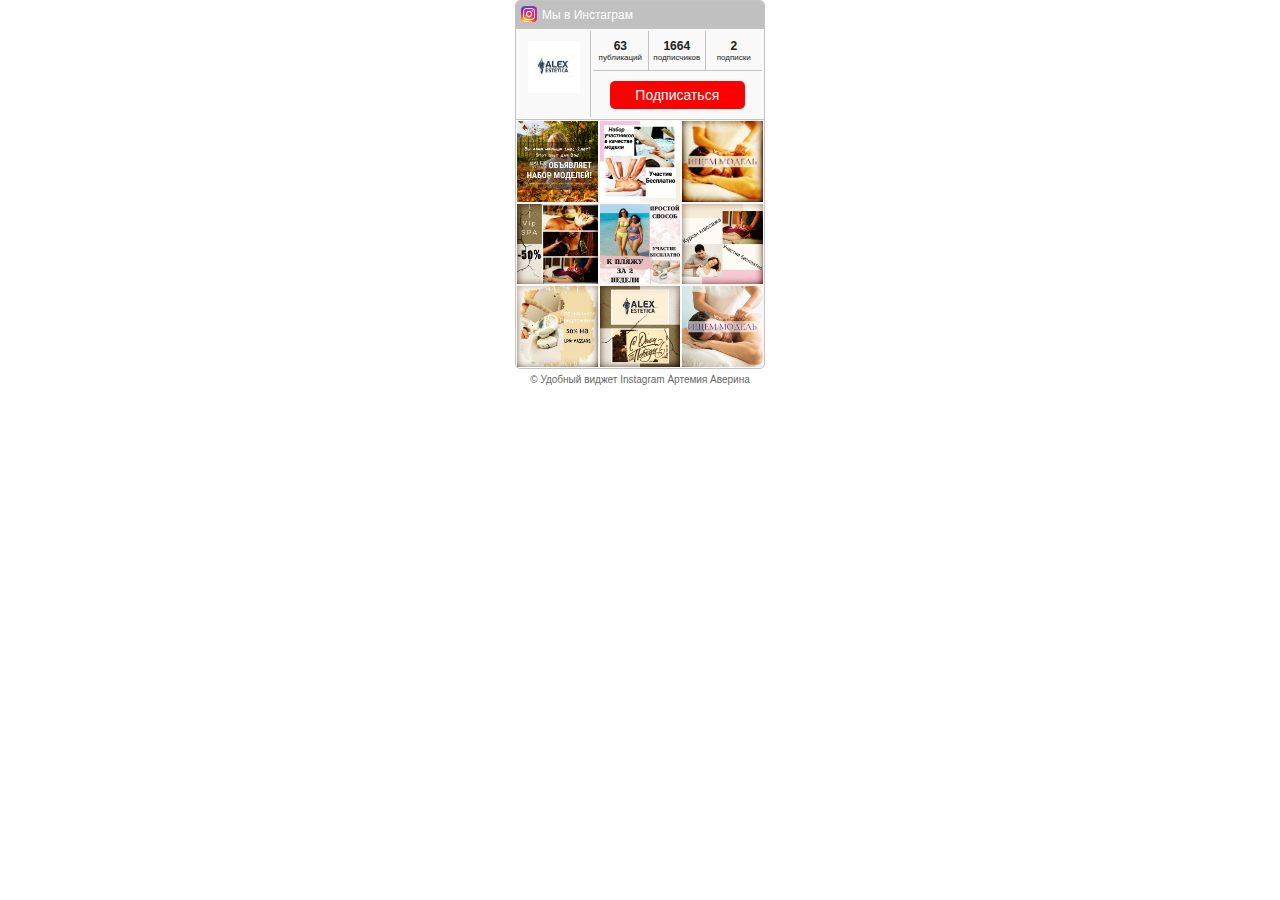
<file: index_2.html>
<!DOCTYPE html PUBLIC "-//W3C//DTD XHTML 1.0 Strict//EN" "http://www.w3.org/TR/xhtml1/DTD/xhtml1-strict.dtd">
<html xmlns="http://www.w3.org/1999/xhtml" xml:lang="ru" lang="ru" xmlns:og="http://opengraphprotocol.org/schema/" xmlns:fb="http://www.facebook.com/2008/fbml" data-scrapbook-source="https://averin.pro/widget.php?l=alex_estetica&amp;style=1&amp;width=250&amp;gallery=1&amp;s=80&amp;icc=3&amp;icr=3&amp;t=1&amp;tt=%D0%9C%D1%8B%20%D0%B2%20%D0%98%D0%BD%D1%81%D1%82%D0%B0%D0%B3%D1%80%D0%B0%D0%BC&amp;h=1&amp;ttcolor=FFFFFF&amp;th=c0c0c0&amp;bw=f9f9f9&amp;bscolor=FFFFFF&amp;bs=FF0000&amp;ts=%D0%9F%D0%BE%D0%B4%D0%BF%D0%B8%D1%81%D0%B0%D1%82%D1%8C%D1%81%D1%8F&amp;ch=utf8" data-scrapbook-create="20201004073121442">
<head>
	<title>Виджет alex_estetica Инстаграм для сайта</title>
	<meta http-equiv="content-type" content="text/html; charset=UTF-8">
	<meta http-equiv="content-language" content="ru">
	<style type="text/css">
		* {
			-moz-text-size-adjust: none;
			-webkit-text-size-adjust: none;
			-ms-text-size-adjust: none;
			text-size-adjust: none;
			-moz-box-sizing: border-box;
			box-sizing: border-box;
		}

		html,body { margin: 0; padding: 0; }

		body {
			overflow: hidden;
			overflow-y: auto;
			margin: 0px;
			padding: 0px;
			-moz-text-size-adjust: none;
			-webkit-text-size-adjust: none;
			-ms-text-size-adjust: none;
			text-size-adjust: none;
			color: #212121;
			font-family: arial;
			font-size: 12px;
		}
	</style>
</head>
<body>

		<style type="text/css">
			.wrapper {
				margin: 0px auto;
				width: 250px;
			}

			.widget {
				border: 1px solid #c3c3c3;
				background: #f9f9f9;
				border-radius: 5px 5px 5px 5px;
				-webkit-border-radius: 5px 5px 5px 5px;
				-moz-border-radius: 5px 5px 5px 5px;
				overflow: hidden;
			}

			.title {
				display: block;
				background: #c0c0c0;
				color: #FFFFFF;
				overflow: hidden;
				padding: 5px;
				line-height: 18px;
			}
			.title a {
				color: #FFFFFF;
				text-decoration: none;
			}
			.title .icon {
				float: left;
				margin-right: 5px;
				width: 16px;
				height: 16px;
			}

			.header {
				padding: 0px;
				margin: 0px;
				display: block;
				overflow: hidden;
				border-bottom: 1px solid #c3c3c3;
			}
			.header table {
				padding: 0px;
				margin: 0px;
				width: 100%;
			}
			.header table tr {
				padding: 0px;
				margin: 0px;
			}
			.header table tr td {
				padding: 0px;
				margin: 0px;
				vertical-align: top;
			}
			.header .avatar {
				padding: 0px;
				margin: 0px;
				width: 30%;
				padding: 10px;
				border-right: 1px solid #c3c3c3;
			}
			.header .avatar img {
				max-width: 100%;
			}
			.header .posts {
				width: 100%;
				overflow: hidden;
				text-align: center;
				font-weight: bold;
				display: block;
			}
			.header .posts span {
				font-size: 10px;
				font-weight: normal;
				display: block;
			}
			.header .posts {
				margin: 0px;
				padding: 0px;
				display: flex;
				flex-wrap: wrap;
				justify-content: space-around;
				align-items: stretch;
			}
			.header .posts_1 {
				margin: 0px;
				padding: 0px;
				flex: 1 1 33.3%;
				padding-top: 8px;
				padding-bottom: 8px;
				justify-content: space-between;
				border-right: 1px solid #c3c3c3;
				border-bottom: 1px solid #c3c3c3;
			}
			.header .posts_1 span {
				font-size: 8px;
			}
			.header .posts_2 {
				margin: 0px;
				padding: 0px;
				flex: 1 1 33.3%;
				padding-top: 8px;
				padding-bottom: 8px;
				justify-content: space-between;
				border-right: 1px solid #c3c3c3;
				border-bottom: 1px solid #c3c3c3;
			}
			.header .posts_2 span {
				font-size: 8px;
			}
			.header .posts_3 {
				margin: 0px;
				padding: 0px;
				flex: 1 1 33.3%;
				padding-top: 8px;
				padding-bottom: 8px;
				justify-content: space-between;
				border-bottom: 1px solid #c3c3c3;
			}
			.header .posts_3 span {
				font-size: 8px;
			}
			.header .submit {
				text-align: center;
			}
			.header .submit a {
				background: #FF0000;
				display: inline-block;
				margin: 8px;
				padding: 4px 15%;
				-webkit-border-radius: 5px;
				-moz-border-radius: 5px;
				border-radius: 5px;
				font-size: 14px;
				line-height: 20px;
				text-align: center;
				text-decoration: none;
				color: #FFFFFF;
			}

			.data {
				margin: 0px;
				padding: 0px;
				display: flex;
				flex-wrap: wrap;
				justify-content: space-around;
				align-items: stretch;
			}
			.data a {
				margin: 0px;
				padding: 0px;
				flex: 0 0 33.3%;
				display: -webkit-flex;
				display: -ms-flex;
				display: flex;
				-webkit-align-items: center;
				-webkit-box-align: center;
				-ms-flex-align: center;
				align-items: center;
			}
			.data a img {
				padding: 1px;
				max-width: 100%;
			}

			.copyright {
				padding-top: 5px;
				font-size: 10px;
				text-align: center;
				color: #666;
			}
			.copyright a {
				color: #666;
				text-decoration: none;
			}

					</style>
		<div class="wrapper">
			<div class="widget">

									<div class="title">
						<a href="https://www.instagram.com/alex_estetica/" target="_blank"><img src="icon.png" class="icon">Мы в Инстаграм</a>
					</div>
					
									<div class="header">
						<table>
							<tbody><tr>
								<td rowspan="2" class="avatar">
									<a href="https://www.instagram.com/alex_estetica/" target="_blank"><img src="90091606_940128443069536_591849418261528576_n.jpg"></a>
								</td>
								<td>
									<div class="posts">
										<div class="posts_1">63<span>публикаций</span></div>
										<div class="posts_2">1664<span>подписчиков</span></div>
										<div class="posts_3">2<span>подписки</span></div>
									</div>
								</td>
							</tr>
							<tr>
								<td class="submit">
									<a href="https://www.instagram.com/alex_estetica/" target="_blank">Подписаться</a>
								</td>
							</tr>
						</tbody></table>
					</div>
					
									<div class="data">
						<a href="https://www.instagram.com/p/CFuuBKapRNc/" target="_blank"><img src="120614342_397607647895370_400768642225040958_n.jpg" alt=""></a> <a href="https://www.instagram.com/p/CC5LR9TpXQe/" target="_blank"><img src="109944641_930771770760820_2436916517501505107_n.jpg" alt=""></a> <a href="https://www.instagram.com/p/CCYTivLJyeS/" target="_blank"><img src="107546270_910709192775979_7039491168091876529_n.jpg" alt=""></a> <a href="https://www.instagram.com/p/CBlR3GGJu4b/" target="_blank"><img src="103982459_619297772270081_7381451599851102484_n.jpg" alt=""></a> <a href="https://www.instagram.com/p/CBiKtlDJ3zS/" target="_blank"><img src="104413914_251523432816439_1709434784499888973_n.jpg" alt=""></a> <a href="https://www.instagram.com/p/CBaoIBQp_CN/" target="_blank"><img src="103398594_290973615367649_29903288941750935_n.jpg" alt=""></a> <a href="https://www.instagram.com/p/CBTFPFwJ7tK/" target="_blank"><img src="102722210_298737591299325_5559954500235757238_n.jpg" alt=""></a> <a href="https://www.instagram.com/p/B_-U1MMpBM4/" target="_blank"><img src="96724477_452521172234972_8181090127452117223_n.jpg" alt=""></a> <a href="https://www.instagram.com/p/B_2GTQjpVzr/" target="_blank"><img src="95748228_245343736806254_6345405346379535686_n.jpg" alt=""></a> 					</div>
								</div>

							<div class="copyright">© <a href="https://instagram.averin.pro/?utm_source=widget&amp;utm_medium=link&amp;utm_campaign=copyright" target="_blank" title="Виджет инстаграм для сайта">Удобный виджет Instagram Артемия Аверина</a></div>
						</div>
		

	
	
<!-- Yandex.Metrika counter -->  <noscript><div><img src="48367709.gif" style="position:absolute; left:-9999px;" alt=""></div></noscript> <!-- /Yandex.Metrika counter -->



<iframe name="ym-native-frame" title="ym-native-frame" frameborder="0" aria-hidden="true" style="opacity: 0 !important; width: 0px !important; height: 0px !important; position: absolute !important; left: 100% !important; bottom: 100% !important; border: 0px !important;" src="index_4.html"></iframe></body>
</html>
</file>
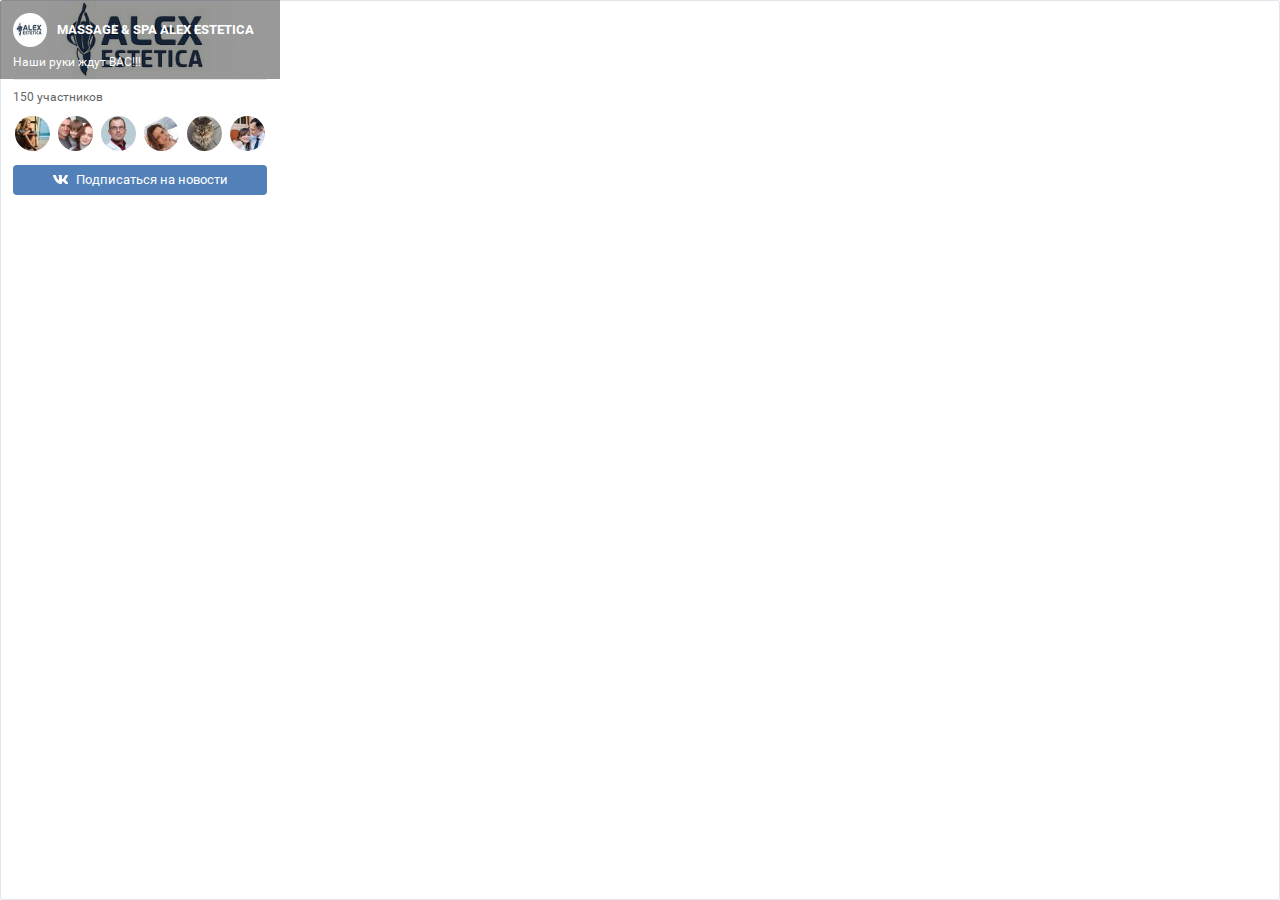
<file: index_3.html>
<!DOCTYPE html>
<html lang="ru" dir="ltr" data-scrapbook-source="https://vk.com/widget_community.php?app=0&amp;width=280px&amp;_ver=1&amp;gid=91239531&amp;mode=3&amp;color1=&amp;color2=&amp;color3=&amp;class_name=&amp;height=100&amp;url=http%3A%2F%2Falexestetica.ru%2Fspa-volgograd&amp;referrer=https%3A%2F%2Fwww.yandex.ru%2F&amp;title=%D0%A1%D0%9F%D0%90-%D0%BF%D1%80%D0%BE%D1%86%D0%B5%D0%B4%D1%83%D1%80%D1%8B%20%D0%B8%20%D1%81%D0%BF%D0%B0-%D0%BF%D1%80%D0%BE%D0%B3%D1%80%D0%B0%D0%BC%D0%BC%D1%8B%20%D0%B2%20spa%20%D1%81%D0%B0%D0%BB%D0%BE%D0%BD%D0%B5%20%D0%92%D0%BE%D0%BB%D0%B3%D0%BE%D0%B3%D1%80%D0%B0%D0%B4%D0%B0&amp;174f284e1cf" data-scrapbook-create="20201004073121442">
<head>


<link rel="shortcut icon" href="fav_logo.ico">

<meta http-equiv="content-type" content="text/html; charset=UTF-8">
<meta http-equiv="X-UA-Compatible" content="IE=edge">
<meta name="robots" content="noindex, nofollow">

<title>ВКонтакте | Community Widget</title>

<noscript><meta http-equiv="refresh" content="0;url=https://vk.com/badbrowser.php"></noscript>

<link type="text/css" rel="stylesheet" href="fonts_cnt.7cc314ac69198e349896.css">
<link type="text/css" rel="stylesheet" href="lite.8ce4c851bfcd894956db.css">



<link type="text/css" rel="stylesheet" href="ui_common.91edb010e236bae2d369.css"><link type="text/css" rel="stylesheet" href="widget_community.f5e6b98f0ca676ac0438.css"><link type="text/css" rel="stylesheet" href="base.56b146f932711a9cb938.css"><base target="_blank">

</head>

<body class="is_rtl VK1  widget_body wcommunity_covered wcommunity_mini wcommunity_nano">
  <div id="system_msg" class="fixed"></div>
  <div id="utils"></div>
  <div id="box_layer_bg" class="fixed"></div><div id="box_layer_wrap" class="scroll_fix_wrap fixed"><div id="box_layer"><div id="box_loader"><div class="pr pr_baw pr_medium" id="box_loader_pr"><div class="pr_bt"></div><div class="pr_bt"></div><div class="pr_bt"></div></div><div class="back"></div></div></div></div>

  <div id="stl_left"></div><div id="stl_side"></div>

  <a id="widget_focus_link" href="javascript:"></a>
  

  <div id="page_wrap"><style type="text/css">
.wcommunity_avatar {
  width: 35px;
  height: 35px;
  margin-right: 8px;
}
.wcommunity_row {
  margin-top: 0px;
}

</style>

<div id="autosize_helpers" style="position: absolute; margin-left: -10000px; margin-left: -10000px"></div>
<div style="display: none">
  <form id="hiddenForm" method="GET">
    <input id="hiddenComment" name="fieldText" type="hidden" value="">
    <input id="autoPost" name="autoPost" type="hidden" value="0">
    <input id="autoLogin" name="autoLogin" type="hidden" value="">
    <input id="hiddenDomain" name="hiddenDomain" type="hidden" value="alexestetica.ru">
  </form>
</div>
<div id="main" class="wcommunity_wrap ">
  <div style="width: 254px;">
    <div id="community_header" class="wcommunity_header wcommunity_header_covered"><div class="wcommunity_cover" style="background-image: url(&quot;YlESy3Pp8ho.jpg&quot;);"></div>
  <a class="wcommunity_header_avatar" href="https://vk.com/massagevlg" target="_blank"><img src="RGDhNYm__x8.jpg"></a>
  <div class="wcommunity_name"><a class="wcommunity_name_link" href="https://vk.com/massagevlg" target="_blank">MASSAGE &amp; SPA ALEX ESTETICA</a></div>
  <div class="wcommunity_status">Наши руки ждут ВАС!!!</div>
</div><a class="wcommunity_subscribers" href="https://vk.com/massagevlg" id="members_count">150 участников</a><div class="wcommunity_rows" style="height: auto;width: 250px;"><div class="wcommunity_row" id="anim_row" data-offset="-43" style="left: -43px;"><a class="wcommunity_avatar" href="https://vk.com/id12443743" target="_blank"><img src="V4KBDCGl9jw.jpg"></a><a class="wcommunity_avatar" href="https://vk.com/marysha" target="_blank"><img src="vGXagOWYDVU.jpg"></a><a class="wcommunity_avatar" href="https://vk.com/denischesnokov" target="_blank"><img src="uxcPT879N7w.jpg"></a><a class="wcommunity_avatar" href="https://vk.com/kabesas" target="_blank"><img src="1Jb4v-DlSQo.jpg"></a><a class="wcommunity_avatar" href="https://vk.com/id898397" target="_blank"><img src="TlKJbEW81TA.jpg"></a><a class="wcommunity_avatar" href="https://vk.com/helgi_lang" target="_blank"><img src="3RGWlL0Ma2A.jpg"></a><a class="wcommunity_avatar" href="https://vk.com/dmitry_shapovalov" target="_blank"><img src="Z5tb0DX-lj4.jpg"></a></div></div><div id="community_footer" class="wcommunity_footer">
  <button class="flat_button logo_button  color3_bg">Подписаться на новости</button>
</div>
  </div>
</div></div>
  <div class="progress" id="global_prg"></div>

  


</body>
</html>
</file>
<file: fonts_cnt.7cc314ac69198e349896.css>
@font-face{font-family:'TT Commons';font-style:normal;font-weight:700;src:url("") format('woff2'),url("") format('woff')}@font-face{font-family:'TT Commons';font-style:normal;font-weight:600;src:url("") format('woff2'),url("") format('woff')}@font-face{font-family:'Roboto';font-style:normal;font-weight:400;src:url("1e042848a06b43a9369952c636bca41f95cfc316.woff2") format('woff2'),url("roboto400.woff") format('woff')}@font-face{font-family:'Roboto';font-style:normal;font-weight:300;src:url("92197b64d9e9b45aa920334d48ec0e5d88b7dbe1.woff2") format('woff2'),url("roboto300.woff") format('woff')}@font-face{font-family:'Roboto';font-style:normal;font-weight:500;src:url("8ba4228923bd5e5c24035f1261ed20b6a7d8fc35.woff2") format('woff2'),url("roboto500.woff") format('woff')}@font-face{font-family:'Roboto';font-style:normal;font-weight:700;src:url("cf974b72c694b8ceb310d1aef6f36b2711705d99.woff2") format('woff2'),url("roboto700.woff") format('woff')}
</file>
<file: lite.8ce4c851bfcd894956db.css>
:root{--palette-vk-font: -apple-system, BlinkMacSystemFont, Roboto, Open Sans, Helvetica Neue, "Noto Sans Armenian", "Noto Sans Bengali", "Noto Sans Cherokee", "Noto Sans Devanagari", "Noto Sans Ethiopic", "Noto Sans Georgian", "Noto Sans Hebrew", "Noto Sans Kannada", "Noto Sans Khmer", "Noto Sans Lao", "Noto Sans Osmanya", "Noto Sans Tamil", "Noto Sans Telugu", "Noto Sans Thai", sans-serif}.audio_pl_snippet{min-width:160px}[dir] .audio_pl_snippet{border-radius:2px;border:solid 1px var(--steel_gray_100);background-color:#fff;margin-bottom:15px}[dir] .audio_pl_snippet:last-child{margin-bottom:0}[dir] .wall_text .audio_pl_snippet,[dir] .copy_quote .audio_pl_snippet,[dir] .im_msg_media .audio_pl_snippet{margin-top:15px}[dir] .reply_text .audio_pl_snippet{margin:15px 0}.audio_pl_snippet .audio_pl_snippet__header{position:relative;box-sizing:border-box}[dir] .audio_pl_snippet .audio_pl_snippet__header{border-bottom:1px solid var(--steel_gray_80)}.audio_pl_snippet .audio_pl_snippet__header_inner{min-height:148px}.audio_pl_snippet .audio_pl_snippet__cover{overflow:hidden;width:150px;height:150px;position:relative;top:-1px}[dir] .audio_pl_snippet .audio_pl_snippet__cover{background-image:url("");background-repeat:no-repeat;background-position:center;background-color:#fff}[dir=ltr] .audio_pl_snippet .audio_pl_snippet__cover{float:left;margin-right:20px;left:-1px;border-top-left-radius:2px}[dir=rtl] .audio_pl_snippet .audio_pl_snippet__cover{float:right;margin-left:20px;right:-1px;border-top-right-radius:2px}.audio_pl_snippet .audio_pl_snippet__cover:after{content:"";position:absolute;top:0;bottom:0}[dir] .audio_pl_snippet .audio_pl_snippet__cover:after{border:solid 1px rgba(0,20,51,.12)}[dir=ltr] .audio_pl_snippet .audio_pl_snippet__cover:after{left:0;right:0;border-top-left-radius:2px}[dir=rtl] .audio_pl_snippet .audio_pl_snippet__cover:after{right:0;left:0;border-top-right-radius:2px}.ap_layer .audio_pl_snippet .audio_pl_snippet__header_inner{min-height:inherit}[dir] .ap_layer .audio_pl_snippet .audio_pl_snippet__header_inner{padding:25px;background-color:var(--steel_gray_20);border-radius:3px 3px 0 0}.ap_layer .audio_pl_snippet .audio_pl_snippet__cover{height:112px;width:112px;top:0}[dir] .ap_layer .audio_pl_snippet .audio_pl_snippet__cover{border-radius:3px}[dir=ltr] .ap_layer .audio_pl_snippet .audio_pl_snippet__cover{left:0}[dir=rtl] .ap_layer .audio_pl_snippet .audio_pl_snippet__cover{right:0}.ap_layer .audio_pl_snippet .audio_pl_snippet__cover:after{display:none}.ap_layer .audio_pl_snippet .audio_pl_snippet__description_wrap{display:block}.ap_layer .audio_pl_snippet .audio_pl_snippet__stats{display:block}[dir] .ap_layer .audio_pl_snippet .audio_pl_snippet__info_title{padding-top:2px}[dir] .ap_layer .audio_pl_snippet .audio_pl_snippet__info_author,[dir] .ap_layer .audio_pl_snippet .audio_pl_snippet__info_line{margin-top:7px}[dir] .ap_layer .audio_pl_snippet .audio_pl_snippet__actions{margin-top:16px}[dir=ltr] .ap_layer .audio_pl_snippet .audio_pl_snippet__actions{padding-right:0}[dir=rtl] .ap_layer .audio_pl_snippet .audio_pl_snippet__actions{padding-left:0}.ap_layer .audio_pl_snippet.audio_pl__has_desc .audio_pl_snippet__description{display:block}[dir] .ap_layer .audio_pl_snippet .audio_pl_snippet__list{padding:15px 15px}.ap_layer .audio_pl_snippet.audio_pl__canedit .audio_pl_snippet__action_btn_delete,.ap_layer .audio_pl_snippet.audio_pl__canedit .audio_pl_snippet__action_btn_edit{display:block}.audio_pl_snippet .audio_pl_snippet__info_title{color:var(--gray_900);font-size:18px;overflow:hidden;text-overflow:ellipsis;white-space:nowrap;display:block;line-height:20px}[dir] .audio_pl_snippet .audio_pl_snippet__info_title{padding-top:18px}[dir=ltr] .audio_pl_snippet .audio_pl_snippet__info_title{padding-right:20px}[dir=rtl] .audio_pl_snippet .audio_pl_snippet__info_title{padding-left:20px}.audio_pl_snippet .audio_pl_snippet__info_author{color:#1a1a1a;white-space:nowrap;overflow:hidden;text-overflow:ellipsis}[dir] .audio_pl_snippet .audio_pl_snippet__info_author{margin-top:8px}.audio_pl_snippet .audio_pl_snippet__info_line{color:var(--gray_600);white-space:nowrap;overflow:hidden;text-overflow:ellipsis}[dir] .audio_pl_snippet .audio_pl_snippet__info_line{margin-top:8px}.audio_pl_snippet .audio_pl_snippet__actions{overflow:hidden}[dir] .audio_pl_snippet .audio_pl_snippet__actions{margin-top:17px}[dir=ltr] .audio_pl_snippet .audio_pl_snippet__actions{padding-right:18px}[dir=rtl] .audio_pl_snippet .audio_pl_snippet__actions{padding-left:18px}[dir] .audio_pl_snippet .audio_pl_snippet__list{padding:10px 9px}.audio_pl_snippet .audio_pl_snippet__description_wrap{display:none}[dir] .audio_pl_snippet .audio_pl_snippet__description_wrap{padding:19px 0 0 0;margin-bottom:-2px}.audio_pl_snippet .audio_pl_snippet__description{display:none;line-height:19px;color:var(--black);word-wrap:break-word}[dir] .audio_pl_snippet .audio_pl_snippet__description{margin-bottom:8px}.audio_pl_snippet .audio_pl_snippet__info_author_line{display:none;color:var(--gray_500);white-space:nowrap;overflow:hidden;text-overflow:ellipsis}[dir] .audio_pl_snippet .audio_pl_snippet__info_author_line{margin-top:5px}.audio_pl_snippet .audio_pl_snippet_play_small{display:none}.audio_pl_snippet .audio_pl_snippet__stats{color:var(--steel_gray_500);line-height:1em}.audio_pl_snippet .audio_pl_snippet__empty_list{display:none;position:relative}[dir] .audio_pl_snippet .audio_pl_snippet__empty_list{padding-top:140px;padding-bottom:80px;clear:both}.audio_pl_snippet .audio_pl_snippet__empty_list:before{display:block;position:absolute;width:74px;height:68px;content:' ';top:60px}[dir] .audio_pl_snippet .audio_pl_snippet__empty_list:before{background-image:url("")}[dir=ltr] .audio_pl_snippet .audio_pl_snippet__empty_list:before{left:50%;margin-left:-25px}[dir=rtl] .audio_pl_snippet .audio_pl_snippet__empty_list:before{right:50%;margin-right:-25px}.audio_pl_snippet.audio_pl__empty .audio_pl_snippet__empty_list{display:block}.audio_pl_snippet.audio_pl__empty .audio_pl_snippet__list{display:none}.audio_pl_snippet .audio_pl_snippet__more_btn{color:var(--blue_600);position:relative;display:block;overflow:hidden;text-overflow:ellipsis;white-space:nowrap;max-width:100%;box-sizing:border-box}[dir] .audio_pl_snippet .audio_pl_snippet__more_btn{cursor:pointer}[dir=ltr] .audio_pl_snippet .audio_pl_snippet__more_btn{padding:4px 28px 17px 53px}[dir=rtl] .audio_pl_snippet .audio_pl_snippet__more_btn{padding:4px 53px 17px 28px}.audio_pl_snippet .audio_pl_snippet__more_btn:hover{text-decoration:underline}.audio_pl_snippet .audio_pl_snippet__more_btn:before{display:block;content:' ';width:24px;height:24px;position:absolute;top:-1px}[dir] .audio_pl_snippet .audio_pl_snippet__more_btn:before{background-image:url("")}[dir=ltr] .audio_pl_snippet .audio_pl_snippet__more_btn:before{left:19px}[dir=rtl] .audio_pl_snippet .audio_pl_snippet__more_btn:before{right:19px}.audio_pl_snippet .audio_pl_snippet__actions{overflow:hidden}.audio_pl_snippet .audio_pl_snippet_play_small{display:none}.audio_pl_snippet.audio_pl__empty .audio_pl_snippet_play,.audio_pl_snippet.audio_pl__empty .audio_pl_snippet_play_small,.audio_pl_snippet.audio_pl__empty .audio_pl_snippet_shuffle{display:none!important}.audio_pl_snippet.audio_pl__editors .audio_pl_snippet__info_author{display:none!important}[dir] .audio_pl_snippet.audio_pl_snippet_no_list .audio_pl_snippet__header{border:0}[dir=ltr] .audio_pl_snippet.audio_pl_snippet_no_list .audio_pl_snippet__cover{border-bottom-left-radius:2px}[dir=rtl] .audio_pl_snippet.audio_pl_snippet_no_list .audio_pl_snippet__cover{border-bottom-right-radius:2px}[dir] .audio_pl_snippet.audio_pl_snippet_no_list .audio_pl_snippet__cover:after{border-top:solid 1px rgba(0,20,51,.12);border-bottom:solid 1px rgba(0,20,51,.12)}[dir=ltr] .audio_pl_snippet.audio_pl_snippet_no_list .audio_pl_snippet__cover:after{border-left:solid 1px rgba(0,20,51,.12);border-bottom-left-radius:2px}[dir=rtl] .audio_pl_snippet.audio_pl_snippet_no_list .audio_pl_snippet__cover:after{border-right:solid 1px rgba(0,20,51,.12);border-bottom-right-radius:2px}.audio_pl_snippet.audio_pl_snippet_no_list .audio_pl_snippet__list,.audio_pl_snippet.audio_pl_snippet_no_list .audio_pl_snippet__empty_list,.audio_pl_snippet.audio_pl_snippet_no_list .audio_pl_snippet__more_btn{display:none!important}.audio_pl_snippet.audio_pl_snippet_no_share .audio_pl_snippet__action_btn_share{display:none}.audio_pl_snippet .audio_pl_snippet__action_btn{display:none;width:24px;height:24px;position:relative;opacity:.7}[dir] .audio_pl_snippet .audio_pl_snippet__action_btn{cursor:pointer;background-image:url("");background-repeat:no-repeat;background-position:center;padding:3px}[dir=ltr] .audio_pl_snippet .audio_pl_snippet__action_btn{float:right}[dir=rtl] .audio_pl_snippet .audio_pl_snippet__action_btn{float:left}.audio_pl_snippet .audio_pl_snippet__action_btn:hover{opacity:1}.audio_pl_snippet .audio_pl_snippet__action_btn:active{top:1px}[dir] .audio_pl_snippet .audio_pl_snippet__action_btn_delete{background-image:url("")}.audio_pl_snippet .audio_pl_snippet__action_btn_follow{transition:background-position 150ms ease;font-size:0}[dir] .audio_pl_snippet .audio_pl_snippet__action_btn_follow{background-image:url("");background-position:center -21px}[dir] .audio_pl_snippet.audio_pl__followed .audio_pl_snippet__action_btn_follow{background-position:center 3px}.audio_pl_snippet .audio_pl_snippet__action_btn_share{display:block}[dir] .audio_pl_snippet .audio_pl_snippet__action_btn_share{background-image:url("")}.audio_pl_snippet.audio_pl_snippet_small .audio_pl_snippet__header{height:auto}.audio_pl_snippet.audio_pl_snippet_small .audio_pl_snippet__header_inner{min-height:62px}.audio_pl_snippet.audio_pl_snippet_small .audio_pl_snippet__cover{width:64px;height:64px}[dir] .audio_pl_snippet.audio_pl_snippet_small .audio_pl_snippet__cover{background-image:url("")}[dir=ltr] .audio_pl_snippet.audio_pl_snippet_small .audio_pl_snippet__cover{margin-right:15px}[dir=rtl] .audio_pl_snippet.audio_pl_snippet_small .audio_pl_snippet__cover{margin-left:15px}.audio_pl_snippet.audio_pl_snippet_small .audio_pl_snippet__info_author{display:none}.audio_pl_snippet.audio_pl_snippet_small .audio_pl_snippet__info_author_line{display:block}[dir=ltr] .audio_pl_snippet.audio_pl_snippet_small .audio_pl_snippet__info_author_line{padding-right:130px}[dir=rtl] .audio_pl_snippet.audio_pl_snippet_small .audio_pl_snippet__info_author_line{padding-left:130px}.audio_pl_snippet.audio_pl_snippet_small .audio_pl_snippet__info_line{display:none}[dir] .audio_pl_snippet.audio_pl_snippet_small .audio_pl_snippet__info_title{padding-top:11px}[dir=ltr] .audio_pl_snippet.audio_pl_snippet_small .audio_pl_snippet__info_title{padding-right:130px}[dir=rtl] .audio_pl_snippet.audio_pl_snippet_small .audio_pl_snippet__info_title{padding-left:130px}.audio_pl_snippet.audio_pl_snippet_small .audio_pl_snippet_follow{top:5px}[dir=ltr] .audio_pl_snippet.audio_pl_snippet_small .audio_pl_snippet_follow{right:5px}[dir=rtl] .audio_pl_snippet.audio_pl_snippet_small .audio_pl_snippet_follow{left:5px}.audio_pl_snippet.audio_pl_snippet_small .audio_pl_snippet__actions{position:absolute;top:9px}[dir] .audio_pl_snippet.audio_pl_snippet_small .audio_pl_snippet__actions{margin:0;padding:0}[dir=ltr] .audio_pl_snippet.audio_pl_snippet_small .audio_pl_snippet__actions{right:13px}[dir=rtl] .audio_pl_snippet.audio_pl_snippet_small .audio_pl_snippet__actions{left:13px}.audio_pl_snippet.audio_pl_snippet_small .audio_pl_snippet_play,.audio_pl_snippet.audio_pl_snippet_small .audio_pl_snippet_shuffle{display:none}.audio_pl_snippet.audio_pl_snippet_small .audio_pl_snippet_play_small{display:block}[dir] .audio_pl_snippet.audio_pl_snippet_small .audio_pl_snippet__action_btn{margin-top:6px}.audio_pl_snippet.audio_pl_snippet_size_narrow .audio_pl_snippet__cover{display:none!important}[dir=ltr] .audio_pl_snippet.audio_pl_snippet_size_narrow .audio_pl_snippet__actions{left:14px}[dir=rtl] .audio_pl_snippet.audio_pl_snippet_size_narrow .audio_pl_snippet__actions{right:14px}[dir=ltr] .audio_pl_snippet.audio_pl_snippet_size_narrow.audio_pl_snippet_small .audio_pl_snippet__actions{left:auto}[dir=rtl] .audio_pl_snippet.audio_pl_snippet_size_narrow.audio_pl_snippet_small .audio_pl_snippet__actions{right:auto}[dir=ltr] .audio_pl_snippet.audio_pl_snippet_size_narrow .audio_pl_snippet__header_inner{padding-left:14px;padding-right:14px}[dir=rtl] .audio_pl_snippet.audio_pl_snippet_size_narrow .audio_pl_snippet__header_inner{padding-right:14px;padding-left:14px}.audio_pl_snippet.audio_pl_snippet_size_narrow.audio_pl_snippet_small .audio_pl_snippet__header_inner{height:62px}[dir=ltr] .audio_pl_snippet.audio_pl_snippet_size_narrow.audio_pl_snippet_small .audio_pl_snippet__header_inner{padding-right:0}[dir=rtl] .audio_pl_snippet.audio_pl_snippet_size_narrow.audio_pl_snippet_small .audio_pl_snippet__header_inner{padding-left:0}.audio_pl_snippet.audio_pl_snippet_size_narrow .audio_pl_snippet_play{font-size:0}[dir=ltr] .audio_pl_snippet.audio_pl_snippet_size_narrow .audio_pl_snippet_play{padding-left:22px}[dir=rtl] .audio_pl_snippet.audio_pl_snippet_size_narrow .audio_pl_snippet_play{padding-right:22px}.audio_pl_snippet.audio_pl_snippet_size_narrow .audio_pl_snippet_play:after{content:' ';font-size:13px}[dir=ltr] .audio_pl_snippet.audio_pl_snippet_size_medium .audio_pl_snippet__cover{margin-right:13px}[dir=rtl] .audio_pl_snippet.audio_pl_snippet_size_medium .audio_pl_snippet__cover{margin-left:13px}.audio_pl_snippet.audio_pl_snippet_size_medium .audio_pl_snippet_play{font-size:0}[dir=ltr] .audio_pl_snippet.audio_pl_snippet_size_medium .audio_pl_snippet_play{padding-left:22px}[dir=rtl] .audio_pl_snippet.audio_pl_snippet_size_medium .audio_pl_snippet_play{padding-right:22px}.audio_pl_snippet.audio_pl_snippet_size_medium .audio_pl_snippet_play:after{content:' ';font-size:13px}[dir=ltr] .audio_pl_snippet.audio_pl_snippet_size_medium .audio_pl_snippet__actions{padding-right:13px}[dir=rtl] .audio_pl_snippet.audio_pl_snippet_size_medium .audio_pl_snippet__actions{padding-left:13px}.audio_pl_snippet__info_subtitle{color:var(--gray_500)}.audio_pl_snippet_play_small{width:24px;height:24px}[dir] .audio_pl_snippet_play_small{background-image:url("");background-repeat:no-repeat;background-position:center;padding:0;margin-top:9px}[dir=ltr] .audio_pl_snippet_play_small{float:right;margin-right:10px}[dir=rtl] .audio_pl_snippet_play_small{float:left;margin-left:10px}.audio_pl_snippet_play_small:hover{opacity:1}.audio_pl_snippet_play_small:active{position:relative;top:1px}[dir] .audio_pl__playing .audio_pl_snippet_play_small{background-image:url("")}.audio_pl_snippet2{min-width:160px}[dir] .audio_pl_snippet2{background-color:var(--white);border:solid 1px rgba(0,20,51,.12);border-radius:2px;margin-bottom:15px}[dir] .audio_pl_snippet2:last-child{margin-bottom:0}[dir] .reply_text .audio_pl_snippet2:last-child{margin-bottom:5px}[dir] .wall_text .audio_pl_snippet2,[dir] .wl_post .audio_pl_snippet2,[dir] .copy_quote .audio_pl_snippet2,[dir] .im_msg_media .audio_pl_snippet2{margin-top:15px}[dir] .reply_text .audio_pl_snippet2{margin:5px 0}.audio_pl_snippet2 .audio_pl_snippet__info_subtitle{color:var(--gray_500)}.audio_pl_snippet2 .audio_pl_add_to_clubs{display:none}.audio_pl_snippet2 .audio_pl_remove_from_club{display:none}[dir] .ap_layer .audio_pl_snippet2{border:0}.ap_layer .audio_pl_snippet2 .audio_pl_snippet__cover{width:150px;height:150px;top:0}[dir=ltr] .ap_layer .audio_pl_snippet2 .audio_pl_snippet__cover{left:0}[dir=rtl] .ap_layer .audio_pl_snippet2 .audio_pl_snippet__cover{right:0}.ap_layer .audio_pl_snippet2 .audio_pl_snippet__footer{display:block}.ap_layer .audio_pl_snippet2 .audio_pl_snippet__stats{display:block}.ap_layer .audio_pl_snippet2.audio_pl__has_desc .audio_pl_snippet__description{display:block}.ap_layer .audio_pl_snippet2.audio_pl__canedit .audio_pl_snippet__action_btn_delete,.ap_layer .audio_pl_snippet2.audio_pl__canedit .audio_pl_snippet__action_btn_edit{display:block}.ap_layer .audio_pl_snippet2.audio_pl__can_add_to_clubs .audio_pl_add_to_clubs{display:block}.ap_layer .audio_pl_snippet2.audio_pl__can_remove_from_club .audio_pl_remove_from_club{display:block}.ap_layer .audio_pl_snippet2 .audio_focus .audio_row__counter:after{content:'';position:absolute;width:12px;height:12px;top:11px}[dir] .ap_layer .audio_pl_snippet2 .audio_focus .audio_row__counter:after{background:url("")}[dir=ltr] .ap_layer .audio_pl_snippet2 .audio_focus .audio_row__counter:after{left:0}[dir=rtl] .ap_layer .audio_pl_snippet2 .audio_focus .audio_row__counter:after{right:0}@media (-webkit-min-device-pixel-ratio:2),(min-resolution:192dpi){[dir] .ap_layer .audio_pl_snippet2 .audio_focus .audio_row__counter:after{background-image:url("");background-size:12px 12px}}[dir=ltr] .ap_layer .audio_pl_snippet2 .audio_focus:nth-child(n+10) .audio_row__counter:after{left:-2px}[dir=rtl] .ap_layer .audio_pl_snippet2 .audio_focus:nth-child(n+10) .audio_row__counter:after{right:-2px}[dir=ltr] .ap_layer .audio_pl_snippet2 .audio_focus:nth-child(n+100) .audio_row__counter:after{left:-4px}[dir=rtl] .ap_layer .audio_pl_snippet2 .audio_focus:nth-child(n+100) .audio_row__counter:after{right:-4px}.audio_pl_snippet2 .audio_pl_snippet__info_link{position:absolute;top:0;bottom:0}[dir=ltr] .audio_pl_snippet2 .audio_pl_snippet__info_link{left:0;right:0}[dir=rtl] .audio_pl_snippet2 .audio_pl_snippet__info_link{right:0;left:0}.ap_layer .audio_pl_snippet2 .audio_pl_snippet__info_link{display:none}.audio_pl_snippet2 .audio_pl_snippet__footer{display:none}.audio_pl_snippet2 .audio_pl_snippet__description{display:none;line-height:19px;color:var(--black);word-wrap:break-word}[dir] .audio_pl_snippet2 .audio_pl_snippet__description{margin:9px 15px 8px}.audio_pl_snippet2 .audio_pl_snippet__info_author_line{display:none;color:var(--gray_500);white-space:nowrap;overflow:hidden;text-overflow:ellipsis;z-index:1}[dir] .audio_pl_snippet2 .audio_pl_snippet__info_author_line{margin-top:5px}.audio_pl_snippet2 .audio_pl_snippet__stats{color:var(--gray_400)}[dir] .audio_pl_snippet2 .audio_pl_snippet__stats{padding:10px 15px 7px}.audio_pl_snippet2 .audio_pl_snippet__empty_list{display:none;position:relative}[dir] .audio_pl_snippet2 .audio_pl_snippet__empty_list{padding-top:140px;padding-bottom:80px;clear:both}.audio_pl_snippet2 .audio_pl_snippet__empty_list:before{display:block;position:absolute;width:74px;height:68px;content:' ';top:60px}[dir] .audio_pl_snippet2 .audio_pl_snippet__empty_list:before{background-image:url("")}[dir=ltr] .audio_pl_snippet2 .audio_pl_snippet__empty_list:before{left:50%;margin-left:-25px}[dir=rtl] .audio_pl_snippet2 .audio_pl_snippet__empty_list:before{right:50%;margin-right:-25px}.audio_pl_snippet2.audio_pl__empty .audio_pl_snippet__empty_list{display:block}[dir] .audio_pl_snippet2.audio_pl__empty .audio_pl_snippet__empty_list{padding-bottom:106px}.audio_pl_snippet2.audio_pl__empty .audio_pl_snippet__list{display:none}.audio_pl_snippet2.audio_pl__editors .audio_pl_snippet__info_author{display:none!important}[dir] .audio_pl_snippet2.audio_pl_snippet_no_list .audio_pl_snippet__header{border:0}[dir=ltr] .audio_pl_snippet2.audio_pl_snippet_no_list .audio_pl_snippet__cover{border-bottom-left-radius:2px}[dir=rtl] .audio_pl_snippet2.audio_pl_snippet_no_list .audio_pl_snippet__cover{border-bottom-right-radius:2px}[dir] .audio_pl_snippet2.audio_pl_snippet_no_list .audio_pl_snippet__cover:after{border-top:solid 1px rgba(0,20,51,.12);border-bottom:solid 1px rgba(0,20,51,.12)}[dir=ltr] .audio_pl_snippet2.audio_pl_snippet_no_list .audio_pl_snippet__cover:after{border-left:solid 1px rgba(0,20,51,.12);border-bottom-left-radius:2px}[dir=rtl] .audio_pl_snippet2.audio_pl_snippet_no_list .audio_pl_snippet__cover:after{border-right:solid 1px rgba(0,20,51,.12);border-bottom-right-radius:2px}.audio_pl_snippet2.audio_pl_snippet_no_list .audio_pl_snippet__list,.audio_pl_snippet2.audio_pl_snippet_no_list .audio_pl_snippet__empty_list,.audio_pl_snippet2.audio_pl_snippet_no_list .audio_pl_snippet__more_btn{display:none!important}[dir] .audio_pl_snippet2.audio_pl_snippet_no_list.audio_pl_snippet_embed.audio_pl_snippet_small .audio_pl_snippet__body{padding:0}.audio_pl_snippet2.audio_pl_snippet_no_share .audio_pl_snippet__action_btn_share{display:none}[dir=ltr] .audio_pl_snippet2.audio_pl_snippet_size_narrow.audio_pl_snippet_small .audio_pl_snippet__actions{left:auto}[dir=rtl] .audio_pl_snippet2.audio_pl_snippet_size_narrow.audio_pl_snippet_small .audio_pl_snippet__actions{right:auto}[dir=ltr] .audio_pl_snippet2.audio_pl_snippet_size_narrow.audio_pl_snippet_small .audio_pl_snippet__header_inner{padding-right:0}[dir=rtl] .audio_pl_snippet2.audio_pl_snippet_size_narrow.audio_pl_snippet_small .audio_pl_snippet__header_inner{padding-left:0}[dir=ltr] .audio_pl_snippet2.audio_pl_snippet_size_narrow .audio_pl_snippet__action_btn_add{padding-right:10px}[dir=rtl] .audio_pl_snippet2.audio_pl_snippet_size_narrow .audio_pl_snippet__action_btn_add{padding-left:10px}.audio_pl_snippet2.audio_pl_snippet_size_narrow .audio_pl_snippet__action_btn_add_text{display:none}[dir=ltr] .audio_pl_snippet2.audio_pl_snippet_size_narrow .audio_pl_snippet__actions{left:14px}[dir=rtl] .audio_pl_snippet2.audio_pl_snippet_size_narrow .audio_pl_snippet__actions{right:14px}.audio_pl_snippet2.audio_pl_snippet_size_narrow .audio_pl_snippet__cover{display:none!important}[dir] .audio_pl_snippet2.audio_pl_snippet_size_narrow .audio_pl_snippet__header_inner{padding:0}[dir=ltr] .audio_pl_snippet2.audio_pl_snippet_size_narrow .audio_pl_snippet__info{margin-left:0}[dir=rtl] .audio_pl_snippet2.audio_pl_snippet_size_narrow .audio_pl_snippet__info{margin-right:0}.audio_pl_snippet2.audio_pl_snippet_size_narrow .audio_pl_snippet_play{font-size:0}[dir=ltr] .audio_pl_snippet2.audio_pl_snippet_size_narrow .audio_pl_snippet_play{padding-left:22px}[dir=rtl] .audio_pl_snippet2.audio_pl_snippet_size_narrow .audio_pl_snippet_play{padding-right:22px}.audio_pl_snippet2.audio_pl_snippet_size_narrow .audio_pl_snippet_play:after{content:' ';font-size:13px}[dir=ltr] .audio_pl_snippet2.audio_pl_snippet_small .audio_pl_snippet__action_btn_add,[dir=ltr] .audio_pl_snippet2.audio_pl_snippet_small .audio_pl_snippet__action_btn_listen{padding-right:10px}[dir=rtl] .audio_pl_snippet2.audio_pl_snippet_small .audio_pl_snippet__action_btn_add,[dir=rtl] .audio_pl_snippet2.audio_pl_snippet_small .audio_pl_snippet__action_btn_listen{padding-left:10px}.audio_pl_snippet2.audio_pl_snippet_small .audio_pl_snippet__action_btn_add_text,.audio_pl_snippet2.audio_pl_snippet_small .audio_pl_snippet__action_btn_listen_text{display:none}.audio_pl_snippet2.audio_pl_snippet_small .audio_pl_snippet__info_line_small{display:block}.reply_text .audio_pl_snippet2.audio_pl_snippet_small .audio_pl_snippet__info_line_small{line-height:20px}[dir=ltr] .audio_pl_snippet2.audio_pl_snippet_small .audio_pl_snippet__info_line_small>.audio_pl_snippet__artist_link:last-of-type{padding-right:5px}[dir=rtl] .audio_pl_snippet2.audio_pl_snippet_small .audio_pl_snippet__info_line_small>.audio_pl_snippet__artist_link:last-of-type{padding-left:5px}.audio_pl_snippet2.audio_pl_snippet_small .audio_pl_snippet__info_line_small>.dvd:nth-of-type(1){display:none}.audio_pl_snippet2.audio_pl_snippet_small .audio_pl_snippet__info_author,.audio_pl_snippet2.audio_pl_snippet_small .audio_pl_snippet__info_line{display:none}.audio_pl_snippet2.audio_pl_snippet_small .audio_pl_snippet__header{height:63px}.reply_text .audio_pl_snippet2.audio_pl_snippet_small .audio_pl_snippet__header{height:83px}.audio_pl_snippet2.audio_pl_snippet_small .audio_pl_snippet__header_inner{height:64px}.audio_pl_snippet2.audio_pl_snippet_small .audio_pl_snippet__cover{width:64px;height:64px}[dir] .audio_pl_snippet2.audio_pl_snippet_small .audio_pl_snippet__cover{background-image:url("");background-size:36px}.reply_text .audio_pl_snippet2.audio_pl_snippet_small .audio_pl_snippet__cover{width:84px;height:84px}.audio_pl_snippet2.audio_pl_snippet_small .audio_pl_snippet__info_title{font-size:16px;line-height:18px}.reply_text .audio_pl_snippet2.audio_pl_snippet_small .audio_pl_snippet__info_title{line-height:20px}.audio_pl_snippet2.audio_pl_snippet_small.audio_pl__explicit .audio_pl_snippet__info_title_row:after{top:3px}.audio_pl_snippet2.audio_pl_snippet_small .audio_pl_snippet__info{height:64px;-ms-flex-direction:row;flex-direction:row;-ms-flex-align:center;align-items:center;position:relative}[dir] .audio_pl_snippet2.audio_pl_snippet_small .audio_pl_snippet__info{padding:12px 16px}[dir=ltr] .audio_pl_snippet2.audio_pl_snippet_small .audio_pl_snippet__info{margin-left:64px}[dir=rtl] .audio_pl_snippet2.audio_pl_snippet_small .audio_pl_snippet__info{margin-right:64px}[dir] .pv_comments .audio_pl_snippet2.audio_pl_snippet_small .audio_pl_snippet__info{margin:0}.reply_text .audio_pl_snippet2.audio_pl_snippet_small .audio_pl_snippet__info{height:83px}.audio_pl_snippet2.audio_pl_snippet_small .audio_pl_snippet__info_inner{overflow:hidden;display:-ms-flexbox;display:flex;-ms-flex-direction:column;flex-direction:column;-ms-flex-pack:justify;justify-content:space-between;-ms-flex-align:start;align-items:flex-start;-ms-flex-negative:1;flex-shrink:1;height:40px}.reply_text .audio_pl_snippet2.audio_pl_snippet_small .audio_pl_snippet__info_inner{height:auto}.audio_pl_snippet2.audio_pl_snippet_small .audio_pl_snippet__actions{display:-ms-flexbox;display:flex;min-width:auto;white-space:nowrap}[dir=ltr] .audio_pl_snippet2.audio_pl_snippet_small .audio_pl_snippet__actions{padding-left:30px}[dir=rtl] .audio_pl_snippet2.audio_pl_snippet_small .audio_pl_snippet__actions{padding-right:30px}[dir] .audio_pl_snippet2.audio_pl_snippet_small .audio_pl_snippet__action_btn_share{float:none}.top_notify_cont .feedback_comment_unify_row .audio_pl_snippet2.audio_pl_snippet_small{width:calc(100% - 86px)}.feed_notifications .feedback_comment_unify_row .audio_pl_snippet2.audio_pl_snippet_small{width:calc(100% - 92px)}.top_notify_cont .feedback_comment_unify_row .audio_pl_snippet2.audio_pl_snippet_small .audio_pl_snippet__actions,.feed_notifications .feedback_comment_unify_row .audio_pl_snippet2.audio_pl_snippet_small .audio_pl_snippet__actions{-ms-flex-direction:row-reverse;flex-direction:row-reverse}.top_notify_cont .feedback_comment_unify_row .audio_pl_snippet2.audio_pl_snippet_small .audio_pl_snippet__action_btn_share,.feed_notifications .feedback_comment_unify_row .audio_pl_snippet2.audio_pl_snippet_small .audio_pl_snippet__action_btn_share{display:none}[dir=ltr] .top_notify_cont .feedback_comment_unify_row .audio_pl_snippet2.audio_pl_snippet_small .audio_pl_snippet__action_btn_listen,[dir=ltr] .feed_notifications .feedback_comment_unify_row .audio_pl_snippet2.audio_pl_snippet_small .audio_pl_snippet__action_btn_listen{padding-right:0}[dir=rtl] .top_notify_cont .feedback_comment_unify_row .audio_pl_snippet2.audio_pl_snippet_small .audio_pl_snippet__action_btn_listen,[dir=rtl] .feed_notifications .feedback_comment_unify_row .audio_pl_snippet2.audio_pl_snippet_small .audio_pl_snippet__action_btn_listen{padding-left:0}[dir=ltr] .audio_pl_snippet2.audio_pl_snippet_size_medium .audio_pl_snippet__action_btn{padding-right:10px}[dir=rtl] .audio_pl_snippet2.audio_pl_snippet_size_medium .audio_pl_snippet__action_btn{padding-left:10px}.audio_pl_snippet2.audio_pl_snippet_size_medium .audio_pl_snippet__action_btn_add_text,.audio_pl_snippet2.audio_pl_snippet_size_medium .audio_pl_snippet__action_btn_listen_text{display:none}.audio_pl_snippet2 .audio_pl_snippet__header{position:relative;box-sizing:border-box}[dir] .audio_pl_snippet2 .audio_pl_snippet__header{border-bottom:1px solid var(--steel_gray_80)}.audio_pl_snippet2 .audio_pl_snippet__header>.audio_pl_snippet__action_btn{z-index:1}.audio_pl_snippet2 .audio_pl_snippet__header_inner{height:148px}.ap_layer .audio_pl_snippet2 .audio_pl_snippet__header_inner{height:149px}.audio_pl_snippet2 .audio_pl_snippet__cover{width:150px;height:150px;overflow:hidden;position:relative}[dir] .audio_pl_snippet2 .audio_pl_snippet__cover{background:var(--light_blue_40) url("") no-repeat center;margin-top:-1px}[dir=ltr] .audio_pl_snippet2 .audio_pl_snippet__cover{float:left;border-radius:2px 0 0 0;margin-left:-1px}[dir=rtl] .audio_pl_snippet2 .audio_pl_snippet__cover{float:right;border-radius:0 2px 0 0;margin-right:-1px}.audio_pl_snippet2 .audio_pl_snippet__cover:after{content:'';height:100%;outline:solid 1px rgba(0,20,51,.12);outline-offset:-1px;position:absolute;top:0;width:100%}[dir=ltr] .audio_pl_snippet2 .audio_pl_snippet__cover:after{left:0}[dir=rtl] .audio_pl_snippet2 .audio_pl_snippet__cover:after{right:0}[dir] .ap_layer .audio_pl_snippet2 .audio_pl_snippet__cover{margin:0}.ap_layer .audio_pl_snippet2 .audio_pl_snippet__cover:after{outline-offset:0;top:-1px}[dir=ltr] .ap_layer .audio_pl_snippet2 .audio_pl_snippet__cover:after{left:-1px}[dir=rtl] .ap_layer .audio_pl_snippet2 .audio_pl_snippet__cover:after{right:-1px}.audio_pl_snippet2 .audio_pl_snippet__info_title_row{display:inline-block;position:relative;max-width:100%;box-sizing:border-box}.audio_pl_snippet_small.audio_pl__explicit .audio_pl_snippet2 .audio_pl_snippet__info_title_row:after{top:3px}[dir=ltr] .audio_pl_snippet2.audio_pl__explicit .audio_pl_snippet__info_title_row{padding-right:18px}[dir=rtl] .audio_pl_snippet2.audio_pl__explicit .audio_pl_snippet__info_title_row{padding-left:18px}.audio_pl_snippet2.audio_pl__explicit .audio_pl_snippet__info_title_row:after{display:block;content:'';position:absolute;top:5px;width:13px;height:13px}[dir] .audio_pl_snippet2.audio_pl__explicit .audio_pl_snippet__info_title_row:after{background:url("") no-repeat 50%}[dir=ltr] .audio_pl_snippet2.audio_pl__explicit .audio_pl_snippet__info_title_row:after{right:0}[dir=rtl] .audio_pl_snippet2.audio_pl__explicit .audio_pl_snippet__info_title_row:after{left:0}.audio_pl_snippet2 .audio_pl_snippet__info_title{color:var(--gray_900);display:block;font-size:18px;font-weight:700;-webkit-font-smoothing:antialiased;-moz-osx-font-smoothing:grayscale;line-height:22px;overflow:hidden;text-overflow:ellipsis;white-space:nowrap}[dir=ltr] .audio_pl_snippet2 .audio_pl_snippet__info_title{margin-right:2px}[dir=rtl] .audio_pl_snippet2 .audio_pl_snippet__info_title{margin-left:2px}.audio_pl_snippet2 .audio_pl_snippet__info_title:hover{text-decoration:none}.audio_pl_snippet2 .audio_pl_snippet__info_title:hover .audio_pl_snippet_info_maintitle,.audio_pl_snippet2 .audio_pl_snippet__info_title:hover .audio_pl_snippet__info_subtitle{text-decoration:underline}.audio_pl_snippet2 .audio_pl_snippet__info{-ms-flex-align:start;align-items:flex-start;box-sizing:border-box;display:-ms-flexbox;display:flex;-ms-flex-direction:column;flex-direction:column;-ms-flex-pack:justify;justify-content:space-between;height:150px}[dir] .audio_pl_snippet2 .audio_pl_snippet__info{padding:16px}[dir=ltr] .audio_pl_snippet2 .audio_pl_snippet__info{margin-left:150px}[dir=rtl] .audio_pl_snippet2 .audio_pl_snippet__info{margin-right:150px}[dir=ltr] .audio_pl_snippet_size_narrow .audio_pl_snippet2 .audio_pl_snippet__info{margin-left:0;padding-left:0;padding-right:0}[dir=rtl] .audio_pl_snippet_size_narrow .audio_pl_snippet2 .audio_pl_snippet__info{margin-right:0;padding-right:0;padding-left:0}[dir=ltr] .article_editor .audio_pl_snippet2 .audio_pl_snippet__info{text-align:left}[dir=rtl] .article_editor .audio_pl_snippet2 .audio_pl_snippet__info{text-align:right}.audio_pl_snippet2 .audio_pl_snippet__info_inner{max-width:100%;position:relative;z-index:1}.audio_pl_snippet2 .audio_pl_snippet__info_line_small,.audio_pl_snippet2 .audio_pl_snippet__info_author,.audio_pl_snippet2 .audio_pl_snippet__info_line{color:var(--gray_500);white-space:nowrap;overflow:hidden;text-overflow:ellipsis;max-width:100%;position:relative}[dir] .audio_pl_snippet2 .audio_pl_snippet__info_line_small,[dir] .audio_pl_snippet2 .audio_pl_snippet__info_author,[dir] .audio_pl_snippet2 .audio_pl_snippet__info_line{margin-top:5px}.audio_pl_snippet2 .audio_pl_snippet__info_line_small .dvd:before,.audio_pl_snippet2 .audio_pl_snippet__info_author .dvd:before,.audio_pl_snippet2 .audio_pl_snippet__info_line .dvd:before{vertical-align:top}.audio_pl_snippet2 .audio_pl_snippet__info_author .group_link{color:var(--black)}[dir] .audio_pl_snippet2 .audio_pl_snippet__info_line{margin-top:8px}.audio_pl_snippet2 .audio_pl_snippet__info_line_small{display:none}[dir] .audio_pl_snippet2 .audio_pl_snippet__info_line_small{margin-top:0}.audio_pl_snippet2 .audio_pl_snippet__shuffle_all{display:none}.audio_pl_snippet2.audio_pl__has_shuffle .audio_pl_snippet__shuffle_all{display:block}[dir] .audio_pl_snippet2.audio_pl_snippet_embed{border-radius:2px;border:solid 1px rgba(0,20,51,.12)}.audio_pl_snippet2.audio_pl_snippet_embed .audio_pl_snippet__shuffle_all{display:none}.audio_pl_snippet2 .audio_pl_snippet__header_button{color:var(--blue_600);font-size:13px;line-height:24px;height:24px;font-weight:500;-webkit-font-smoothing:subpixel-antialiased;-moz-osx-font-smoothing:auto;position:relative;outline:0}[dir] .audio_pl_snippet2 .audio_pl_snippet__header_button{padding:0;background-color:transparent;border:0;cursor:pointer}[dir=ltr] .audio_pl_snippet2 .audio_pl_snippet__header_button{padding-left:32px}[dir=rtl] .audio_pl_snippet2 .audio_pl_snippet__header_button{padding-right:32px}.audio_pl_snippet2 .audio_pl_snippet__header_button:hover{text-decoration:underline}.audio_pl_snippet2 .audio_pl_snippet__header_button:before{content:'';display:block;width:24px;height:24px;vertical-align:middle;position:absolute;top:0}[dir] .audio_pl_snippet2 .audio_pl_snippet__header_button:before{background:no-repeat 50%}[dir=ltr] .audio_pl_snippet2 .audio_pl_snippet__header_button:before{left:0}[dir=rtl] .audio_pl_snippet2 .audio_pl_snippet__header_button:before{right:0}.audio_pl_snippet_hide_button_text .audio_pl_snippet2 .audio_pl_snippet__header_button{font-size:0}[dir=ltr] .audio_pl_snippet_hide_button_text .audio_pl_snippet2 .audio_pl_snippet__header_button{margin-right:12px;padding-left:24px}[dir=rtl] .audio_pl_snippet_hide_button_text .audio_pl_snippet2 .audio_pl_snippet__header_button{margin-left:12px;padding-right:24px}.audio_pl_snippet2 .audio_pl_snippet__actions{font-size:0;min-width:100%;z-index:1}.audio_pl_snippet2 .audio_pl_snippet__button_play{display:none;height:150px;opacity:0;position:absolute;width:150px;top:0;transition:opacity 80ms linear}[dir] .audio_pl_snippet2 .audio_pl_snippet__button_play{background-color:rgba(0,0,0,.5);cursor:pointer}[dir=ltr] .audio_pl_snippet2 .audio_pl_snippet__button_play{left:0}[dir=rtl] .audio_pl_snippet2 .audio_pl_snippet__button_play{right:0}.audio_pl_snippet2 .audio_pl_snippet__button_play_circle{content:'';width:44px;height:44px;top:53px;display:block;position:absolute;transition:opacity 80ms linear}[dir] .audio_pl_snippet2 .audio_pl_snippet__button_play_circle{background-image:url("");background-repeat:no-repeat;background-size:contain}[dir=ltr] .audio_pl_snippet2 .audio_pl_snippet__button_play_circle{left:53px}[dir=rtl] .audio_pl_snippet2 .audio_pl_snippet__button_play_circle{right:53px}.audio_pl_snippet2 .audio_pl_snippet__button_play_circle:hover{opacity:.8}.audio_pl_snippet2 .audio_pl_snippet__button_play:hover{opacity:1}.ap_layer .audio_pl_snippet2 .audio_pl_snippet__button_play{display:block}.audio_pl_snippet2 .audio_pl_snippet__button_play .blind_label{box-sizing:border-box;height:150px;width:150px}[dir] .audio_pl_snippet2.audio_pl__playing .audio_pl_snippet__button_play_circle{background-image:url("")}[dir] .audio_pl_snippet2.audio_pl__playing .audio_pl_snippet__action_btn_listen:before{background-image:url("")}[dir] .audio_pl_snippet2.audio_pl__playing .audio_pl_snippet__action_btn_listen:hover:before{background-image:url("")}[dir=ltr] .audio_pl_snippet2 .audio_pl_snippet__header_button_add{padding-left:26px}[dir=rtl] .audio_pl_snippet2 .audio_pl_snippet__header_button_add{padding-right:26px}[dir] .audio_pl_snippet2 .audio_pl_snippet__header_button_add:before{background-image:url("")}[dir=ltr] .audio_pl_snippet2 .audio_pl_snippet__header_button_add:before{background-position:0 -24px}[dir=rtl] .audio_pl_snippet2 .audio_pl_snippet__header_button_add:before{background-position:100% -24px}.audio_pl__canedit .audio_pl_snippet2 .audio_pl_snippet__header_button_add{display:none}[dir=ltr] .audio_pl_snippet_hide_button_text .audio_pl_snippet2 .audio_pl_snippet__header_button_add{padding-left:22px}[dir=rtl] .audio_pl_snippet_hide_button_text .audio_pl_snippet2 .audio_pl_snippet__header_button_add{padding-right:22px}.audio_pl_snippet2 .audio_pl_snippet__action_btn{color:var(--steel_gray_540);display:inline-block;font-size:14px;font-weight:500;-webkit-font-smoothing:subpixel-antialiased;-moz-osx-font-smoothing:auto;height:24px;line-height:24px;position:relative;vertical-align:middle;outline:0;font-family:-apple-system,BlinkMacSystemFont,'Roboto','Helvetica Neue',Geneva,"Noto Sans Armenian","Noto Sans Bengali","Noto Sans Cherokee","Noto Sans Devanagari","Noto Sans Ethiopic","Noto Sans Georgian","Noto Sans Hebrew","Noto Sans Kannada","Noto Sans Khmer","Noto Sans Lao","Noto Sans Osmanya","Noto Sans Tamil","Noto Sans Telugu","Noto Sans Thai",sans-serif,arial,Tahoma,verdana}[dir] .audio_pl_snippet2 .audio_pl_snippet__action_btn{background-color:transparent;border:0;cursor:pointer}[dir=ltr] .audio_pl_snippet2 .audio_pl_snippet__action_btn{padding:0 24px 0 30px}[dir=rtl] .audio_pl_snippet2 .audio_pl_snippet__action_btn{padding:0 30px 0 24px}.audio_pl_snippet2 .audio_pl_snippet__action_btn:before{content:'';display:inline-block;height:24px;opacity:.8;position:absolute;top:0;transition:background-position 150ms ease;width:24px}[dir] .audio_pl_snippet2 .audio_pl_snippet__action_btn:before{background:no-repeat;background-size:24px}[dir=ltr] .audio_pl_snippet2 .audio_pl_snippet__action_btn:before{left:0}[dir=rtl] .audio_pl_snippet2 .audio_pl_snippet__action_btn:before{right:0}.audio_pl_snippet2 .audio_pl_snippet__action_btn:hover:before{opacity:1}.audio_pl_snippet2 .audio_pl_snippet__action_btn:active{top:1px}[dir=ltr] .audio_pl_snippet2.audio_pl__followed .audio_pl_snippet__action_btn_add:before{background-position:0 -24px}[dir=rtl] .audio_pl_snippet2.audio_pl__followed .audio_pl_snippet__action_btn_add:before{background-position:100% -24px}.audio_pl_snippet2.audio_pl__owned .audio_pl_snippet__action_btn_add{display:none}[dir] .audio_pl_snippet2 .audio_pl_snippet__action_btn_add:before{background-image:url("")}[dir=ltr] .audio_pl_snippet2 .audio_pl_snippet__action_btn_add:before{background-position:0 0}[dir=rtl] .audio_pl_snippet2 .audio_pl_snippet__action_btn_add:before{background-position:100% 0}[dir=ltr] .im_msg_media_audio_playlist .audio_pl_snippet2 .audio_pl_snippet__action_btn_add,[dir=ltr] .reply_text .audio_pl_snippet2 .audio_pl_snippet__action_btn_add{padding-right:10px}[dir=rtl] .im_msg_media_audio_playlist .audio_pl_snippet2 .audio_pl_snippet__action_btn_add,[dir=rtl] .reply_text .audio_pl_snippet2 .audio_pl_snippet__action_btn_add{padding-left:10px}.pv_comments .audio_pl_snippet2 .audio_pl_snippet__action_btn_add{display:none}.reply_text .audio_pl_snippet2 .audio_pl_snippet__action_btn_add_text{display:none}.audio_pl_snippet2 .audio_pl_snippet__action_btn_listen{color:var(--blue_600);font-weight:500;-webkit-font-smoothing:subpixel-antialiased;-moz-osx-font-smoothing:auto}.audio_pl_snippet2 .audio_pl_snippet__action_btn_listen:before{opacity:1}[dir] .audio_pl_snippet2 .audio_pl_snippet__action_btn_listen:before{background-image:url("")}[dir] .audio_pl_snippet2 .audio_pl_snippet__action_btn_listen:hover:before{background-image:url("")}.ap_layer .audio_pl_snippet2 .audio_pl_snippet__action_btn_listen{display:none}.im_msg_media_audio_playlist .audio_pl_snippet2 .audio_pl_snippet__action_btn_listen,.reply_text .audio_pl_snippet2 .audio_pl_snippet__action_btn_listen{-ms-flex-order:2;order:2}[dir=ltr] .im_msg_media_audio_playlist .audio_pl_snippet2 .audio_pl_snippet__action_btn_listen,[dir=ltr] .reply_text .audio_pl_snippet2 .audio_pl_snippet__action_btn_listen{padding-left:24px;padding-right:0}[dir=rtl] .im_msg_media_audio_playlist .audio_pl_snippet2 .audio_pl_snippet__action_btn_listen,[dir=rtl] .reply_text .audio_pl_snippet2 .audio_pl_snippet__action_btn_listen{padding-right:24px;padding-left:0}.im_msg_media_audio_playlist .audio_pl_snippet2 .audio_pl_snippet__action_btn_listen_text,.reply_text .audio_pl_snippet2 .audio_pl_snippet__action_btn_listen_text{display:none}[dir=ltr] .audio_pl_snippet2 .audio_pl_snippet__action_btn_share{float:right;padding-right:0}[dir=rtl] .audio_pl_snippet2 .audio_pl_snippet__action_btn_share{float:left;padding-left:0}[dir] .audio_pl_snippet2 .audio_pl_snippet__action_btn_share:before{background-image:url("")}[dir] .audio_pl_snippet_small .audio_pl_snippet2 .audio_pl_snippet__action_btn_share{float:none}[dir] .ap_layer .audio_pl_snippet2 .audio_pl_snippet__action_btn_share{float:none}[dir=ltr] .ap_layer .audio_pl_snippet2 .audio_pl_snippet__action_btn_share{padding-right:24px}[dir=rtl] .ap_layer .audio_pl_snippet2 .audio_pl_snippet__action_btn_share{padding-left:24px}.im_msg_media_audio_playlist .audio_pl_snippet2 .audio_pl_snippet__action_btn_share,.reply_text .audio_pl_snippet2 .audio_pl_snippet__action_btn_share{display:none}.audio_pl_snippet2 .audio_pl_snippet__action_btn_share_text{display:none}.ap_layer .audio_pl_snippet2 .audio_pl_snippet__action_btn_share_text{display:inline}.audio_pl_snippet2 .audio_pl_snippet__action_btn_more{display:none}[dir=ltr] .audio_pl_snippet2 .audio_pl_snippet__action_btn_more{padding-left:0}[dir=rtl] .audio_pl_snippet2 .audio_pl_snippet__action_btn_more{padding-right:0}.audio_pl_snippet2 .audio_pl_snippet__action_btn_more:hover{color:var(--steel_gray_540)}.audio_pl_snippet2 .audio_pl_snippet__action_btn_more:active{top:0}.ap_layer .audio_pl_snippet2 .audio_pl_snippet__action_btn_more{display:inline-block}[dir] .audio_pl_snippet2 .audio_pl_snippet__action_btn_more .audio_pl_actions_icons{padding-bottom:10px}.audio_pl_snippet2 .audio_pl_snippet__action_btn_more .audio_pl_actions_icons:after{content:'';width:8px;height:8px;display:inline-block}[dir] .audio_pl_snippet2 .audio_pl_snippet__action_btn_more .audio_pl_actions_icons:after{background:url("") no-repeat 50%}[dir=ltr] .audio_pl_snippet2 .audio_pl_snippet__action_btn_more .audio_pl_actions_icons:after{margin-left:4px}[dir=rtl] .audio_pl_snippet2 .audio_pl_snippet__action_btn_more .audio_pl_actions_icons:after{margin-right:4px}.audio_pl_snippet2 .audio_pl_snippet__action_btn_more.shown .ui_actions_menu{top:30px}.audio_pl_snippet2 .audio_pl_snippet__action_btn_more .ui_actions_menu{font-size:13px;top:30px}.audio_pl_snippet2 .audio_pl_snippet__action_btn_more .audio_edit_pl_menu_item,.audio_pl_snippet2 .audio_pl_snippet__action_btn_more .audio_delete_pl_menu_item{display:none}.audio_pl_snippet2 .audio_playlist_edit_separator{display:none}.audio_pl_snippet2.audio_pl__canedit .audio_edit_pl_menu_item,.audio_pl_snippet2.audio_pl__canedit .audio_delete_pl_menu_item,.audio_pl_snippet2.audio_pl__canedit .audio_playlist_edit_separator{display:block}.audio_pl_snippet_embed .audio_pl_snippet2 .audio_pl_snippet__action_btn_edit,.audio_pl_snippet_embed .audio_pl_snippet2 .audio_pl_snippet__action_btn_delete{display:none!important}[dir] .audio_pl_snippet2 .audio_pl_snippet__action_btn_delete{background-image:url("")}.audio_pl_snippet2 .audio_pl_snippet__action_btn_follow{transition:background-position 150ms ease}[dir] .audio_pl_snippet2 .audio_pl_snippet__action_btn_follow{background:url("") center -21px}[dir] .audio_pl_snippet2 .audio_pl_snippet__body{padding:8px;padding-bottom:4px}[dir] .audio_pl_snippet_no_list .audio_pl_snippet2 .audio_pl_snippet__body{padding:0}.reply_text .audio_pl_snippet2 .audio_pl_snippet__body{display:none}.audio_pl_snippet2 .audio_pl_snippet__more_btn{box-sizing:border-box;color:var(--blue_600);display:block;line-height:40px;max-width:100%;position:relative;overflow:hidden;text-overflow:ellipsis;white-space:nowrap}[dir] .audio_pl_snippet2 .audio_pl_snippet__more_btn{cursor:pointer}[dir=ltr] .audio_pl_snippet2 .audio_pl_snippet__more_btn{padding:0 28px 0 43px}[dir=rtl] .audio_pl_snippet2 .audio_pl_snippet__more_btn{padding:0 43px 0 28px}.audio_pl_snippet2 .audio_pl_snippet__more_btn:hover{text-decoration:underline}.audio_pl_snippet2 .audio_pl_snippet__more_btn:before{display:block;content:' ';width:24px;height:40px;position:absolute;top:2px}[dir] .audio_pl_snippet2 .audio_pl_snippet__more_btn:before{background-image:url("");background-repeat:no-repeat;background-position:center}[dir=ltr] .audio_pl_snippet2 .audio_pl_snippet__more_btn:before{left:7px}[dir=rtl] .audio_pl_snippet2 .audio_pl_snippet__more_btn:before{right:7px}.audio_pl_snippet_embed .audio_pl_snippet2 .audio_pl_snippet__more_btn:before{width:24px;height:24px}[dir] .audio_pl_snippet_embed .audio_pl_snippet2 .audio_pl_snippet__more_btn:before{background:url("") no-repeat 50%}.audio_pl_snippet2 .audio_pl__type_main_only .audio_row .audio_row__performers{display:none}[dir=ltr] .audio_pl_snippet2 .audio_pl__type_main_only .audio_row .audio_row__title{padding-left:0}[dir=rtl] .audio_pl_snippet2 .audio_pl__type_main_only .audio_row .audio_row__title{padding-right:0}.audio_pl_snippet2 .audio_pl__type_main_only .audio_row .audio_row__title:before{display:none}.audio_pl_snippet2 .audio_shuffle_all_button{outline:0;-webkit-appearance:none;position:relative;width:100%;color:#000;font-size:13px;line-height:36px;font-weight:500;-webkit-font-smoothing:subpixel-antialiased;-moz-osx-font-smoothing:auto}[dir] .audio_pl_snippet2 .audio_shuffle_all_button{border:0;background:0 0;cursor:pointer;margin-bottom:3px}[dir=ltr] .audio_pl_snippet2 .audio_shuffle_all_button{padding:2px 0 2px 44px;text-align:left}[dir=rtl] .audio_pl_snippet2 .audio_shuffle_all_button{padding:2px 44px 2px 0;text-align:right}.audio_pl_snippet2 .audio_shuffle_all_button::before{content:'';display:block;position:absolute;top:2px;width:36px;height:36px}[dir] .audio_pl_snippet2 .audio_shuffle_all_button::before{background:url("") center no-repeat}[dir=ltr] .audio_pl_snippet2 .audio_shuffle_all_button::before{left:2px}[dir=rtl] .audio_pl_snippet2 .audio_shuffle_all_button::before{right:2px}[dir] .audio_pl_snippet2 .audio_shuffle_all_button:active{padding-top:3px;padding-bottom:1px}[dir] .audio_pl_snippet2 .audio_shuffle_all_button:active::before{transform:translate3d(0,1px,0)}[dir] .audio_pl_snippet2 .audio_shuffle_all_button:hover{background-color:var(--steel_gray_40);border-radius:4px}.audio_pl_snippet2 .audio_pl_snippet__artist_link{display:inline-block;color:var(--black)}.audio_pl_snippet2.audio_pl__blocked .audio_pl_snippet__button_play_circle,.audio_pl_snippet2.audio_pl__blocked .audio_pl_snippet__action_btn_share,.audio_pl_snippet2.audio_pl__blocked .audio_pl_snippet__action_btn_listen,.audio_pl_snippet2.audio_pl__blocked .audio_pl_snippet__action_btn_more,.audio_pl_snippet2.audio_pl__blocked .audio_pl_snippet__action_btn_add{display:none}[dir] .audio_pl_snippet2.audio_pl__blocked .audio_pl_snippet__button_play{cursor:default}[dir] .audio_pl_snippet2.audio_pl__blocked .audio_pl__actions_btn{cursor:pointer}.audio_pl_snippet2.audio_pl__blocked.audio_pl__followed .audio_pl_snippet__action_btn_add,.audio_pl_snippet2.audio_pl__blocked.audio_pl__can_remove_from_club .audio_pl_snippet__action_btn_more{display:inline-block}.audio_pl_snippet2.audio_pl__blocked .audio_play_next_pl_menu_item,.audio_pl_snippet2.audio_pl__blocked .audio_pl_copy,.audio_pl_snippet2.audio_pl__blocked.audio_pl__can_add_to_clubs .audio_pl_add_to_clubs{display:none}[dir] .audio_pl_snippet2 .audio_pl_snippet__stub{padding:64px 130px 74px;text-align:center}.audio_pl_snippet2 .audio_pl_snippet__stub:before{content:'';width:72px;height:72px;display:block}[dir] .audio_pl_snippet2 .audio_pl_snippet__stub:before{background:url("") no-repeat center;margin:0 auto 16px}@media (-webkit-min-device-pixel-ratio:2),(min-resolution:192dpi){[dir] .audio_pl_snippet2 .audio_pl_snippet__stub:before{background-image:url("");background-size:72px 72px}}.audio_pl_snippet2 .audio_pl_snippet__stub_title{font-size:16px;font-weight:500;-webkit-font-smoothing:subpixel-antialiased;-moz-osx-font-smoothing:auto;font-style:normal;line-height:1.38;color:var(--black)}[dir] .audio_pl_snippet2 .audio_pl_snippet__stub_title{margin:16px 0 10px}.audio_pl_snippet2 .audio_pl_snippet__stub_text{font-size:13px;line-height:1.38;color:var(--gray_600)}[dir] .audio_pl_snippet2 .audio_pl_snippet__stub_text{margin:10px 0}[dir] .audio_pl_snippet2 .audio_pl_snippet__stub_button{margin-top:22px}[dir] .post:not(.post_fr_likes):not(.postponed):not(.post_copy) .post_info .audio_pl_snippet2:last-child{margin-bottom:-22px}[dir] .wl_post .audio_pl_snippet2:last-child{margin-bottom:-11px}[dir] .post .replies .audio_pl_snippet2:last-child,[dir] .search_results .post .audio_pl_snippet2:last-child,[dir] .wl_post .reply .audio_pl_snippet2:last-child{margin-bottom:5px!important}.audio_w_covers .audio_shuffle_all_button{line-height:40px}[dir=ltr] .audio_w_covers .audio_shuffle_all_button{padding:4px 4px 4px 54px}[dir=rtl] .audio_w_covers .audio_shuffle_all_button{padding:4px 54px 4px 4px}.audio_w_covers .audio_shuffle_all_button:before{width:40px;height:40px;top:4px}[dir=ltr] .audio_w_covers .audio_shuffle_all_button:before{left:4px}[dir=rtl] .audio_w_covers .audio_shuffle_all_button:before{right:4px}[dir] .audio_w_covers .audio_shuffle_all_button:active{padding-top:5px;padding-bottom:3px}.audio_pl_grid{position:absolute;top:0;width:100%;height:100%}[dir=ltr] .audio_pl_grid{left:0}[dir=rtl] .audio_pl_grid{right:0}.audio_pl_grid .audio_pl_grid_cover{position:absolute}[dir] .audio_pl_grid .audio_pl_grid_cover{background-size:cover;background-position:center}.audio_pl_grid.audio_pl_grid_count_1>div{width:100%;height:100%}.audio_pl_grid.audio_pl_grid_count_2>div{width:50%;height:100%}[dir=ltr] .audio_pl_grid.audio_pl_grid_count_2 .audio_pl_grid_cover_1{left:50%}[dir=rtl] .audio_pl_grid.audio_pl_grid_count_2 .audio_pl_grid_cover_1{right:50%}.audio_pl_grid.audio_pl_grid_count_3 .audio_pl_grid_cover_0{width:50%;height:100%}.audio_pl_grid.audio_pl_grid_count_3 .audio_pl_grid_cover_1{width:50%;height:50%}[dir=ltr] .audio_pl_grid.audio_pl_grid_count_3 .audio_pl_grid_cover_1{left:50%}[dir=rtl] .audio_pl_grid.audio_pl_grid_count_3 .audio_pl_grid_cover_1{right:50%}.audio_pl_grid.audio_pl_grid_count_3 .audio_pl_grid_cover_2{top:50%;width:50%;height:50%}[dir=ltr] .audio_pl_grid.audio_pl_grid_count_3 .audio_pl_grid_cover_2{left:50%}[dir=rtl] .audio_pl_grid.audio_pl_grid_count_3 .audio_pl_grid_cover_2{right:50%}.audio_pl_grid.audio_pl_grid_count_4>div{width:50%;height:50%}[dir=ltr] .audio_pl_grid.audio_pl_grid_count_4 .audio_pl_grid_cover_1{left:50%}[dir=rtl] .audio_pl_grid.audio_pl_grid_count_4 .audio_pl_grid_cover_1{right:50%}.audio_pl_grid.audio_pl_grid_count_4 .audio_pl_grid_cover_2{top:50%}.audio_pl_grid.audio_pl_grid_count_4 .audio_pl_grid_cover_3{top:50%}[dir=ltr] .audio_pl_grid.audio_pl_grid_count_4 .audio_pl_grid_cover_3{left:50%}[dir=rtl] .audio_pl_grid.audio_pl_grid_count_4 .audio_pl_grid_cover_3{right:50%}.audio_promo{position:relative}[dir] .audio_promo{background:var(--white);border-radius:2px;box-shadow:0 1px 0 0 var(--steel_gray_120),0 0 0 1px var(--steel_gray_80);margin:15px 0 0}.audio_promo.hidden{display:none}.audio_promo__items{display:-ms-flexbox;display:flex;overflow:hidden}[dir] .audio_promo__items{border-radius:2px}.audio_promo__block{position:relative;-ms-flex:1 0 100%;flex:1 0 100%}.audio_promo__block_type_audio_playlist .audio_promo__button,.audio_promo__block_type_video .audio_promo__button{text-decoration:none;text-transform:uppercase}[dir=ltr] .audio_promo__block_type_audio_playlist .audio_promo__button,[dir=ltr] .audio_promo__block_type_video .audio_promo__button{padding:11px 24px 11px 43px}[dir=rtl] .audio_promo__block_type_audio_playlist .audio_promo__button,[dir=rtl] .audio_promo__block_type_video .audio_promo__button{padding:11px 43px 11px 24px}[dir=ltr] .audio_promo__block_type_audio_playlist .audio_promo__button.round_button:active,[dir=ltr] .audio_promo__block_type_video .audio_promo__button.round_button:active{padding:11px 24px 11px 43px}[dir=rtl] .audio_promo__block_type_audio_playlist .audio_promo__button.round_button:active,[dir=rtl] .audio_promo__block_type_video .audio_promo__button.round_button:active{padding:11px 43px 11px 24px}.audio_promo__block_type_audio_playlist .audio_promo__button:before,.audio_promo__block_type_video .audio_promo__button:before{width:9px;height:12px;content:' ';display:block;position:absolute;top:13px}[dir] .audio_promo__block_type_audio_playlist .audio_promo__button:before,[dir] .audio_promo__block_type_video .audio_promo__button:before{background-repeat:no-repeat;background-image:url("")}[dir=ltr] .audio_promo__block_type_audio_playlist .audio_promo__button:before,[dir=ltr] .audio_promo__block_type_video .audio_promo__button:before{left:22px}[dir=rtl] .audio_promo__block_type_audio_playlist .audio_promo__button:before,[dir=rtl] .audio_promo__block_type_video .audio_promo__button:before{right:22px}.audio_promo__block.audio_pl__playing .audio_promo__button:before{top:13px}[dir] .audio_promo__block.audio_pl__playing .audio_promo__button:before{background-image:url("")}[dir=ltr] .audio_promo__block.audio_pl__playing .audio_promo__button:before{left:22px}[dir=rtl] .audio_promo__block.audio_pl__playing .audio_promo__button:before{right:22px}.audio_promo__link{display:block;height:180px}[dir] .audio_promo__link{cursor:pointer;background-size:cover}.audio_promo__title{font-size:22px;font-weight:700;-webkit-font-smoothing:antialiased;-moz-osx-font-smoothing:grayscale;color:var(--white);position:absolute;top:28px}[dir=ltr] .audio_promo__title{left:33px}[dir=rtl] .audio_promo__title{right:33px}.audio_promo__desc{font-size:16px;color:var(--gray_400);position:absolute;line-height:22px;top:58px}[dir=ltr] .audio_promo__desc{left:33px}[dir=rtl] .audio_promo__desc{right:33px}.audio_promo__desc_explicit:after{display:block;content:'';position:absolute;top:3px;width:13px;height:13px}[dir] .audio_promo__desc_explicit:after{background:url("") no-repeat 50%}[dir=ltr] .audio_promo__desc_explicit:after{right:-20px}[dir=rtl] .audio_promo__desc_explicit:after{left:-20px}.audio_promo__button{position:absolute;top:115px;font-size:14px;font-weight:500;-webkit-font-smoothing:subpixel-antialiased;-moz-osx-font-smoothing:auto;color:#000}[dir] .audio_promo__button{padding:11px 24px 11px 24px;background-color:#fff}[dir=ltr] .audio_promo__button{left:34px}[dir=rtl] .audio_promo__button{right:34px}.audio_promo__button:hover{opacity:.9;text-decoration:none}[dir] .audio_promo .round_button:active{padding:11px 24px 11px 24px}.audio_promo__close{width:34px;height:34px;position:absolute;top:0;opacity:.8;z-index:2}[dir] .audio_promo__close{background-image:url("");cursor:pointer}[dir=ltr] .audio_promo__close{right:0}[dir=rtl] .audio_promo__close{left:0}.audio_promo__close:hover{opacity:1}.audio_promo__close:active{top:1px}.audio_promo__left,.audio_promo__right{position:absolute;width:34px;top:0;bottom:0;z-index:1}[dir] .audio_promo__left,[dir] .audio_promo__right{cursor:pointer}.audio_promo__left.hidden,.audio_promo__right.hidden{opacity:0!important;pointer-events:none}.audio_promo__left:before,.audio_promo__right:before{transition:opacity .2s ease;opacity:0;content:' ';position:absolute;top:0;bottom:0}[dir=ltr] .audio_promo__left:before,[dir=ltr] .audio_promo__right:before{left:0;right:0}[dir=rtl] .audio_promo__left:before,[dir=rtl] .audio_promo__right:before{right:0;left:0}.audio_promo__left:after,.audio_promo__right:after{transition:opacity .2s ease;opacity:0;position:absolute;top:0;bottom:0;width:26px;height:37px;content:' ';display:block}[dir] .audio_promo__left:after,[dir] .audio_promo__right:after{margin:auto;background:url("")}[dir=ltr] .audio_promo__left:after,[dir=ltr] .audio_promo__right:after{left:0;right:0}[dir=rtl] .audio_promo__left:after,[dir=rtl] .audio_promo__right:after{right:0;left:0}@media (-webkit-min-device-pixel-ratio:2),(min-resolution:192dpi){[dir] .audio_promo__left:after,[dir] .audio_promo__right:after{background-image:url("");background-size:52px 37px}}[dir=ltr] .audio_promo__left{left:0}[dir=rtl] .audio_promo__left{right:0}[dir=ltr] .audio_promo__left:after{background-position:top left}[dir=rtl] .audio_promo__left:after{background-position:top right}[dir] .audio_promo__left:before{background-color:var(--black)}[dir=ltr] .audio_promo__left:before{background:linear-gradient(90deg,#000 ,transparent)}[dir=rtl] .audio_promo__left:before{background:linear-gradient(-90deg,#000 ,transparent)}[dir=ltr] .audio_promo__right{right:0}[dir=rtl] .audio_promo__right{left:0}[dir=ltr] .audio_promo__right:after{background-position:top right}[dir=rtl] .audio_promo__right:after{background-position:top left}[dir] .audio_promo__right:before{background-color:var(--transparent_black)}[dir=ltr] .audio_promo__right:before{background:linear-gradient(90deg,transparent,#000)}[dir=rtl] .audio_promo__right:before{background:linear-gradient(-90deg,transparent,#000)}.audio_promo:hover .audio_promo__left:before,.audio_promo:hover .audio_promo__right:before{opacity:.16}.audio_promo:hover .audio_promo__left:hover:before,.audio_promo:hover .audio_promo__right:hover:before{opacity:.24}.audio_promo:hover .audio_promo__left:after,.audio_promo:hover .audio_promo__right:after{opacity:1}.audio_vk_fest_promo .audio_promo__title{top:38px}.audio_vk_fest_promo .audio_promo__desc{top:68px}[dir=ltr] .audio_vk_fest_promo .audio_promo__button{padding:11px 24px 11px 43px}[dir=rtl] .audio_vk_fest_promo .audio_promo__button{padding:11px 43px 11px 24px}.audio_vk_fest_promo .audio_promo__button:before{width:9px;height:12px;content:' ';display:block;position:absolute;top:13px}[dir] .audio_vk_fest_promo .audio_promo__button:before{background-repeat:no-repeat;background-image:url("")}[dir=ltr] .audio_vk_fest_promo .audio_promo__button:before{left:22px}[dir=rtl] .audio_vk_fest_promo .audio_promo__button:before{right:22px}[dir=ltr] .audio_vk_fest_promo .audio_promo__button.round_button:active{padding:11px 24px 11px 43px}[dir=rtl] .audio_vk_fest_promo .audio_promo__button.round_button:active{padding:11px 43px 11px 24px}.MusicAuthor_attach_preview,.MusicAuthorSnippet{overflow:hidden;position:relative;height:62px}[dir] .MusicAuthor_attach_preview,[dir] .MusicAuthorSnippet{background-color:#fff;border-radius:2px;margin-top:8px;margin-bottom:8px}.MusicAuthorSnippet__play{position:relative;line-height:24px;font-size:13px;font-weight:500;-webkit-font-smoothing:subpixel-antialiased;-moz-osx-font-smoothing:auto;letter-spacing:-.1px;color:var(--blue_600);outline:0;vertical-align:top;z-index:4}[dir] .MusicAuthorSnippet__play{cursor:pointer;background:0 0;border:0}[dir=ltr] .MusicAuthorSnippet__play{padding:0 0 0 32px;float:right;margin:19px 19px 0 15px}[dir=rtl] .MusicAuthorSnippet__play{padding:0 32px 0 0;float:left;margin:19px 15px 0 19px}.MusicAuthorSnippet__play:before{content:'';position:absolute;top:0;width:24px;height:24px}[dir] .MusicAuthorSnippet__play:before{background:url("") no-repeat}[dir=ltr] .MusicAuthorSnippet__play:before{left:0}[dir=rtl] .MusicAuthorSnippet__play:before{right:0}[dir] .MusicAuthorSnippet__play:hover{background-color:transparent}.pv_comments .MusicAuthorSnippet__play,.pv_reply_form .MusicAuthorSnippet__play{width:0;overflow:hidden;height:24px}[dir=ltr] .pv_comments .MusicAuthorSnippet__play,[dir=ltr] .pv_reply_form .MusicAuthorSnippet__play{margin-right:8px}[dir=rtl] .pv_comments .MusicAuthorSnippet__play,[dir=rtl] .pv_reply_form .MusicAuthorSnippet__play{margin-left:8px}[dir] .audio_pl__playing .MusicAuthorSnippet__play:before{background-image:url("")}.MusicAuthorSnippet__cover{position:relative;width:62px;height:62px}[dir] .MusicAuthorSnippet__cover{background-repeat:no-repeat;background-color:var(--steel_gray_60);background-size:64px}[dir=ltr] .MusicAuthorSnippet__cover{background:url("") no-repeat 0 0}[dir=rtl] .MusicAuthorSnippet__cover{background:url("") no-repeat 100% 0}@media (-webkit-min-device-pixel-ratio:2),(min-resolution:192dpi){[dir] .MusicAuthorSnippet__cover{background-image:url("");background-size:64px 64px}}.MusicAuthorSnippet__cover:after{content:' ';position:absolute;height:60px;width:1px;top:1px}[dir] .MusicAuthorSnippet__cover:after{background-color:rgba(0,20,51,.12)}[dir=ltr] .MusicAuthorSnippet__cover:after{left:62px}[dir=rtl] .MusicAuthorSnippet__cover:after{right:62px}.MusicAuthorSnippet_blur .MusicAuthorSnippet__cover{filter:blur(10px);-webkit-filter:blur(10px);-moz-filter:blur(10px);-o-filter:blur(10px);-ms-filter:blur(10px)}[dir] .MusicAuthorSnippet_blur .MusicAuthorSnippet__cover{transform:scale(1.1)}.MusicAuthorSnippet:not(.MusicAuthorSnippet_big) .MusicAuthorSnippet__title,.MusicAuthor_attach_preview .MusicAuthorSnippet__title,.MusicAuthorSnippet__subtitle{max-width:100%;overflow:hidden;text-overflow:ellipsis;white-space:nowrap}[dir=ltr] .MusicAuthorSnippet:not(.MusicAuthorSnippet_big) .MusicAuthorSnippet__title,[dir=ltr] .MusicAuthor_attach_preview .MusicAuthorSnippet__title,[dir=ltr] .MusicAuthorSnippet__subtitle{margin-left:64px;padding-left:15px}[dir=rtl] .MusicAuthorSnippet:not(.MusicAuthorSnippet_big) .MusicAuthorSnippet__title,[dir=rtl] .MusicAuthor_attach_preview .MusicAuthorSnippet__title,[dir=rtl] .MusicAuthorSnippet__subtitle{margin-right:64px;padding-right:15px}.MusicAuthorSnippet__title{color:var(--gray_900);font-size:13px;font-weight:500;-webkit-font-smoothing:subpixel-antialiased;-moz-osx-font-smoothing:auto;line-height:1.38;letter-spacing:-.1px;overflow:hidden;max-height:4.14em}[dir] .MusicAuthorSnippet__title{margin-top:11px}.MusicAuthorSnippet__subtitle{font-size:12.5px;color:var(--gray_400)}[dir] .MusicAuthorSnippet__subtitle{margin-top:5px}.MusicAuthorSnippet__info{box-sizing:border-box;position:absolute;top:0;width:100%;height:100%}[dir] .MusicAuthorSnippet__info{border:solid 1px rgba(0,20,51,.12);border-radius:2px}[dir=ltr] .MusicAuthorSnippet__info{left:0}[dir=rtl] .MusicAuthorSnippet__info{right:0}.fc_msg_media .MusicAuthorSnippet{width:186px}[dir] .fc_msg_media .MusicAuthorSnippet{background:0 0;margin:0}[dir=ltr] .fc_msg_media .MusicAuthorSnippet .MusicAuthorSnippet__title,[dir=ltr] .fc_msg_media .MusicAuthorSnippet .MusicAuthorSnippet__subtitle{margin-left:0}[dir=rtl] .fc_msg_media .MusicAuthorSnippet .MusicAuthorSnippet__title,[dir=rtl] .fc_msg_media .MusicAuthorSnippet .MusicAuthorSnippet__subtitle{margin-right:0}.fc_msg_media .MusicAuthorSnippet__cover{display:none}.fc_msg_media .MusicAuthorSnippet__play{overflow:hidden;width:0}[dir=ltr] .fc_msg_media .MusicAuthorSnippet__play{padding-left:24px}[dir=rtl] .fc_msg_media .MusicAuthorSnippet__play{padding-right:24px}.MusicAuthor_attach_preview.MusicAuthorSnippet_big,.MusicAuthorSnippet.MusicAuthorSnippet_big{height:258px}.MusicAuthor_attach_preview.MusicAuthorSnippet_big .MusicAuthorSnippet__cover,.MusicAuthorSnippet.MusicAuthorSnippet_big .MusicAuthorSnippet__cover{width:100%;height:100%}[dir] .MusicAuthor_attach_preview.MusicAuthorSnippet_big .MusicAuthorSnippet__cover,[dir] .MusicAuthorSnippet.MusicAuthorSnippet_big .MusicAuthorSnippet__cover{background-size:cover;border-radius:4px}.MusicAuthor_attach_preview.MusicAuthorSnippet_big .MusicAuthorSnippet__cover:after,.MusicAuthorSnippet.MusicAuthorSnippet_big .MusicAuthorSnippet__cover:after{content:' ';position:absolute;top:0;width:100%;height:258px}[dir] .MusicAuthor_attach_preview.MusicAuthorSnippet_big .MusicAuthorSnippet__cover:after,[dir] .MusicAuthorSnippet.MusicAuthorSnippet_big .MusicAuthorSnippet__cover:after{border-radius:4px;background-color:rgba(0,0,0,.3)}[dir=ltr] .MusicAuthor_attach_preview.MusicAuthorSnippet_big .MusicAuthorSnippet__cover:after,[dir=ltr] .MusicAuthorSnippet.MusicAuthorSnippet_big .MusicAuthorSnippet__cover:after{left:0}[dir=rtl] .MusicAuthor_attach_preview.MusicAuthorSnippet_big .MusicAuthorSnippet__cover:after,[dir=rtl] .MusicAuthorSnippet.MusicAuthorSnippet_big .MusicAuthorSnippet__cover:after{right:0}.MusicAuthor_attach_preview.MusicAuthorSnippet_big .MusicAuthorSnippet__subtitle,.MusicAuthorSnippet.MusicAuthorSnippet_big .MusicAuthorSnippet__subtitle{display:none}.MusicAuthor_attach_preview.MusicAuthorSnippet_big .MusicAuthorSnippet__title,.MusicAuthorSnippet.MusicAuthorSnippet_big .MusicAuthorSnippet__title{color:var(--white);font-size:32px;font-weight:800;-webkit-font-smoothing:antialiased;-moz-osx-font-smoothing:grayscale;line-height:1.25;position:absolute;bottom:20px;word-break:break-word;max-height:3.75em}[dir=ltr] .MusicAuthor_attach_preview.MusicAuthorSnippet_big .MusicAuthorSnippet__title,[dir=ltr] .MusicAuthorSnippet.MusicAuthorSnippet_big .MusicAuthorSnippet__title{padding-right:150px;left:20px;margin-left:0;padding-left:0}[dir=rtl] .MusicAuthor_attach_preview.MusicAuthorSnippet_big .MusicAuthorSnippet__title,[dir=rtl] .MusicAuthorSnippet.MusicAuthorSnippet_big .MusicAuthorSnippet__title{padding-left:150px;right:20px;margin-right:0;padding-right:0}.MusicAuthor_attach_preview.MusicAuthorSnippet_big .MusicAuthorSnippet__play,.MusicAuthorSnippet.MusicAuthorSnippet_big .MusicAuthorSnippet__play{font-weight:500;-webkit-font-smoothing:subpixel-antialiased;-moz-osx-font-smoothing:auto;font-size:14px;color:var(--black);line-height:1.14;letter-spacing:-.2px;text-transform:uppercase;position:absolute;bottom:20px}[dir] .MusicAuthor_attach_preview.MusicAuthorSnippet_big .MusicAuthorSnippet__play,[dir] .MusicAuthorSnippet.MusicAuthorSnippet_big .MusicAuthorSnippet__play{background-color:var(--white);border-radius:50px;margin:0}[dir=ltr] .MusicAuthor_attach_preview.MusicAuthorSnippet_big .MusicAuthorSnippet__play,[dir=ltr] .MusicAuthorSnippet.MusicAuthorSnippet_big .MusicAuthorSnippet__play{padding:11px 23px 11px 37px;right:20px}[dir=rtl] .MusicAuthor_attach_preview.MusicAuthorSnippet_big .MusicAuthorSnippet__play,[dir=rtl] .MusicAuthorSnippet.MusicAuthorSnippet_big .MusicAuthorSnippet__play{padding:11px 37px 11px 23px;left:20px}.MusicAuthor_attach_preview.MusicAuthorSnippet_big .MusicAuthorSnippet__play:before,.MusicAuthorSnippet.MusicAuthorSnippet_big .MusicAuthorSnippet__play:before{width:9px;height:12px;content:' ';display:block;position:absolute;top:12px}[dir] .MusicAuthor_attach_preview.MusicAuthorSnippet_big .MusicAuthorSnippet__play:before,[dir] .MusicAuthorSnippet.MusicAuthorSnippet_big .MusicAuthorSnippet__play:before{background-image:url("")}[dir=ltr] .MusicAuthor_attach_preview.MusicAuthorSnippet_big .MusicAuthorSnippet__play:before,[dir=ltr] .MusicAuthorSnippet.MusicAuthorSnippet_big .MusicAuthorSnippet__play:before{left:19px}[dir=rtl] .MusicAuthor_attach_preview.MusicAuthorSnippet_big .MusicAuthorSnippet__play:before,[dir=rtl] .MusicAuthorSnippet.MusicAuthorSnippet_big .MusicAuthorSnippet__play:before{right:19px}[dir] .MusicAuthor_attach_preview.MusicAuthorSnippet_big.audio_pl__playing .MusicAuthorSnippet__play:before,[dir] .MusicAuthorSnippet.MusicAuthorSnippet_big.audio_pl__playing .MusicAuthorSnippet__play:before{background-image:url("")}[dir] .post:not(.post_fr_likes):not(.postponed):not(.post_copy) .post_info .MusicAuthorSnippet:last-child{margin-bottom:-22px}[dir] .wl_post .MusicAuthorSnippet:last-child{margin-bottom:-11px}[dir] .wl_post .wl_replies .MusicAuthorSnippet:last-child{margin-bottom:8px}[dir] .post .replies .MusicAuthorSnippet:last-child,[dir] .search_results .post .MusicAuthorSnippet:last-child{margin-bottom:5px!important}@media screen and (max-width:350px){.MusicAuthorSnippet.MusicAuthorSnippet_big .MusicAuthorSnippet__title{max-width:60%;overflow:hidden;text-overflow:ellipsis}[dir=ltr] .MusicAuthorSnippet.MusicAuthorSnippet_big .MusicAuthorSnippet__title{padding-right:0}[dir=rtl] .MusicAuthorSnippet.MusicAuthorSnippet_big .MusicAuthorSnippet__title{padding-left:0}.MusicAuthorSnippet.MusicAuthorSnippet_big .MusicAuthorSnippet__play{width:0;text-indent:100px;overflow:hidden}[dir=ltr] .MusicAuthorSnippet.MusicAuthorSnippet_big .MusicAuthorSnippet__play{padding-right:18px;padding-left:18px}[dir=rtl] .MusicAuthorSnippet.MusicAuthorSnippet_big .MusicAuthorSnippet__play{padding-left:18px;padding-right:18px}[dir=ltr] .MusicAuthorSnippet.MusicAuthorSnippet_big .MusicAuthorSnippet__play:before{left:15px}[dir=rtl] .MusicAuthorSnippet.MusicAuthorSnippet_big .MusicAuthorSnippet__play:before{right:15px}}._audio_pl.audio_pl_top_audios{counter-reset:chart-counter}._audio_pl.audio_pl_top_audios .audio_row{counter-increment:chart-counter}._audio_pl.audio_pl_top_audios .audio_row .audio_row__inner:before{width:26px;content:counter(chart-counter);color:var(--gray_900);font-size:13px;font-weight:600;-webkit-font-smoothing:subpixel-antialiased;-moz-osx-font-smoothing:auto;line-height:20px;display:block;-ms-flex-negative:0;flex-shrink:0;-ms-flex-item-align:center;align-self:center}[dir] ._audio_pl.audio_pl_top_audios .audio_row .audio_row__inner:before{text-align:center}[dir=ltr] ._audio_pl.audio_pl_top_audios .audio_row .audio_row__inner:before{margin-left:-4px;margin-right:6px}[dir=rtl] ._audio_pl.audio_pl_top_audios .audio_row .audio_row__inner:before{margin-right:-4px;margin-left:6px}.audio_restriction_box__title{font-size:16px;font-weight:500;-webkit-font-smoothing:subpixel-antialiased;-moz-osx-font-smoothing:auto;line-height:1.38;color:var(--black)}[dir] .audio_restriction_box__title{text-align:center;margin:0 18px 8px}.audio_restriction_box__content{font-size:13px;line-height:1.38;color:var(--gray_600)}[dir] .audio_restriction_box__content{text-align:center;margin:8px 18px 0}.audio_restriction_box__close{width:14px;height:14px;display:block;position:absolute;top:0;overflow:hidden;text-indent:9999px;opacity:.75;transition:opacity .25s ease}[dir] .audio_restriction_box__close{background:url("") no-repeat center;margin:20px;padding:12px;border:0;cursor:pointer}[dir=ltr] .audio_restriction_box__close{right:0}[dir=rtl] .audio_restriction_box__close{left:0}@media (-webkit-min-device-pixel-ratio:2),(min-resolution:192dpi){[dir] .audio_restriction_box__close{background-image:url("");background-size:14px 14px}}.audio_restriction_box__close:hover{opacity:1}.audio_restriction_box__controls{display:-ms-flexbox;display:flex;-ms-flex-pack:center;justify-content:center}[dir] .audio_restriction_box__controls{margin:34px 18px 0}.audio_restriction_box__controls .flat_button{-ms-flex:1 0 0;flex:1 0 0}[dir=ltr] .audio_restriction_box__controls .flat_button:last-child{margin-left:10px}[dir=rtl] .audio_restriction_box__controls .flat_button:last-child{margin-right:10px}.audio_restriction_box__controls .flat_button:only-child{-ms-flex-positive:0;flex-grow:0}[dir] .audio_restriction_box__controls .flat_button:only-child{margin:0}.audio_restriction_box__icon{width:72px;height:72px;display:block}[dir] .audio_restriction_box__icon{margin:0 auto 16px}[dir] .audio_restriction_box__icon_pensive_face{background:url("") no-repeat center}@media (-webkit-min-device-pixel-ratio:2),(min-resolution:192dpi){[dir] .audio_restriction_box__icon_pensive_face{background-image:url("");background-size:72px 72px}}[dir] .audio_restriction_box__icon_time{background:url("") no-repeat center}@media (-webkit-min-device-pixel-ratio:2),(min-resolution:192dpi){[dir] .audio_restriction_box__icon_time{background-image:url("");background-size:72px 72px}}[dir] .audio_restriction_box .box_body{padding:64px 25px 32px;border-radius:8px}[dir] .audio_subscribe_promo{border-top:1px solid var(--steel_gray_80);margin:5px 15px 0}[dir] .audio_subscribe_promo:first-child{margin-top:0;border-top:none}[dir] .audio_subscribe_promo__content{border-radius:4px;margin:20px 0 0 0;padding:0}[dir] .audio_subscribe_promo:first-child .audio_subscribe_promo__content{margin:0}.audio_subscribe_promo__title{font-size:13px;color:var(--black);font-weight:700;-webkit-font-smoothing:antialiased;-moz-osx-font-smoothing:grayscale}[dir] .audio_subscribe_promo__title{text-align:center;margin:4px 0}.audio_subscribe_promo__text{font-size:13px;line-height:1.38;color:var(--gray_900)}[dir] .audio_subscribe_promo__text{text-align:center;margin:6px 0 10px}.audio_subscribe_promo__button{display:block}[dir=ltr] .audio_block .videocat_grid_wrap,[dir=ltr] .CatalogSection .videocat_grid_wrap,[dir=ltr] .audio_section__recoms_block .videocat_grid_wrap,[dir=ltr] .audio_section__artist_block .videocat_grid_wrap,[dir=ltr] .audio_section__search_block .videocat_grid_wrap{margin-left:-5px;margin-right:-5px}[dir=rtl] .audio_block .videocat_grid_wrap,[dir=rtl] .CatalogSection .videocat_grid_wrap,[dir=rtl] .audio_section__recoms_block .videocat_grid_wrap,[dir=rtl] .audio_section__artist_block .videocat_grid_wrap,[dir=rtl] .audio_section__search_block .videocat_grid_wrap{margin-right:-5px;margin-left:-5px}.audio_block .video_item,.CatalogSection .video_item,.audio_section__recoms_block .video_item,.audio_section__artist_block .video_item,.audio_section__search_block .video_item{height:auto}[dir] .audio_block .video_item,[dir] .CatalogSection .video_item,[dir] .audio_section__recoms_block .video_item,[dir] .audio_section__artist_block .video_item,[dir] .audio_section__search_block .video_item{margin-bottom:0}.audio_block .video_item .video_item_info .video_item_title,.CatalogSection .video_item .video_item_info .video_item_title,.audio_section__recoms_block .video_item .video_item_info .video_item_title,.audio_section__artist_block .video_item .video_item_info .video_item_title,.audio_section__search_block .video_item .video_item_info .video_item_title{color:var(--gray_900);font-weight:500;-webkit-font-smoothing:subpixel-antialiased;-moz-osx-font-smoothing:auto;font-size:13px}.audio_block .video_item .video_item_info .video_item_author,.CatalogSection .video_item .video_item_info .video_item_author,.audio_section__recoms_block .video_item .video_item_info .video_item_author,.audio_section__artist_block .video_item .video_item_info .video_item_author,.audio_section__search_block .video_item .video_item_info .video_item_author{color:var(--black)}.audio_block .video_item .video_item_info .video_item_author a,.CatalogSection .video_item .video_item_info .video_item_author a,.audio_section__recoms_block .video_item .video_item_info .video_item_author a,.audio_section__artist_block .video_item .video_item_info .video_item_author a,.audio_section__search_block .video_item .video_item_info .video_item_author a{color:var(--black)}.audio_block .video_item .video_item_info .video_item_date_info,.CatalogSection .video_item .video_item_info .video_item_date_info,.audio_section__recoms_block .video_item .video_item_info .video_item_date_info,.audio_section__artist_block .video_item .video_item_info .video_item_date_info,.audio_section__search_block .video_item .video_item_info .video_item_date_info{font-size:13px}.audio_block .video_item .video_item_date_info .divider:before,.CatalogSection .video_item .video_item_date_info .divider:before,.audio_section__recoms_block .video_item .video_item_date_info .divider:before,.audio_section__artist_block .video_item .video_item_date_info .divider:before,.audio_section__search_block .video_item .video_item_date_info .divider:before{vertical-align:baseline}.audio_block .video_item .video_item_updated a,.CatalogSection .video_item .video_item_updated a,.audio_section__recoms_block .video_item .video_item_updated a,.audio_section__artist_block .video_item .video_item_updated a,.audio_section__search_block .video_item .video_item_updated a{color:var(--gray_400)}.audio_block .audio_block_small_items_list .video_cat_morebtn_wrap,.CatalogSection .audio_block_small_items_list .video_cat_morebtn_wrap,.audio_section__recoms_block .audio_block_small_items_list .video_cat_morebtn_wrap,.audio_section__artist_block .audio_block_small_items_list .video_cat_morebtn_wrap,.audio_section__search_block .audio_block_small_items_list .video_cat_morebtn_wrap{display:none}.audio_block .video_skip_thumb_load,.CatalogSection .video_skip_thumb_load,.audio_section__recoms_block .video_skip_thumb_load,.audio_section__artist_block .video_skip_thumb_load,.audio_section__search_block .video_skip_thumb_load{display:none}.video_item.video_explicit .video_item_info .video_item_title{position:relative;display:inline-block;max-width:100%;box-sizing:border-box}[dir=ltr] .video_item.video_explicit .video_item_info .video_item_title{padding-right:18px;float:left}[dir=rtl] .video_item.video_explicit .video_item_info .video_item_title{padding-left:18px;float:right}[dir] .video_item.video_explicit .video_item_info .video_item_title~*{clear:both}.video_item.video_explicit .video_item_info .video_item_title:after{display:block;content:'';position:absolute;top:2px;width:13px;height:13px}[dir] .video_item.video_explicit .video_item_info .video_item_title:after{background:url("") no-repeat 50%}[dir=ltr] .video_item.video_explicit .video_item_info .video_item_title:after{right:0}[dir=rtl] .video_item.video_explicit .video_item_info .video_item_title:after{left:0}.mv_feat{color:var(--gray_400)}.MusicAuthor__follow_btn{position:relative;height:38px;width:38px;transition:background-color .2s}[dir] .MusicAuthor__follow_btn{border-radius:38px;background-color:var(--white_alpha24);cursor:pointer;padding:0;border:0;text-align:center}[dir=ltr] .MusicAuthor__follow_btn{margin-right:10px}[dir=rtl] .MusicAuthor__follow_btn{margin-left:10px}[dir] .MusicAuthor__follow_btn:hover{background-color:var(--white_alpha24)}[dir] .MusicAuthor__follow_btn .pr_bt{background-color:var(--white)}.MusicAuthor__follow_icon{display:inline-block;vertical-align:middle;height:24px;width:24px}[dir] .MusicAuthor__follow_icon{background-image:url("")}[dir] .MusicAuthor__follow_icon__followed{background-image:url("")}.MusicAuthor__follow_tooltip{width:230px}.audio_page_player2{position:static}[dir] .eltt.top_audio_layer .audio_page_player2{border-radius:3px 3px 0 0}.audio_page_player2 .audio_page_player_ctrl{outline:0}[dir] .audio_page_player2 .audio_page_player_ctrl{border:0;background:0 0;margin:0}[dir=ltr] .audio_page_player2 .audio_page_player_ctrl{float:left}[dir=rtl] .audio_page_player2 .audio_page_player_ctrl{float:right}[dir=ltr] .audio_page_player2 .audio_page_player_ctrl.audio_page_player_btns{float:right;padding:0 14px 0 5px}[dir=rtl] .audio_page_player2 .audio_page_player_ctrl.audio_page_player_btns{float:left;padding:0 5px 0 14px}.audio_page_player2 .audio_page_player_ctrl.audio_page_player_track{overflow:hidden}[dir] .audio_page_player2 .audio_page_player_ctrl.audio_page_player_track{float:none}[dir=ltr] .audio_page_player2 .audio_page_player_ctrl.audio_page_player_track{padding-left:10px}[dir=rtl] .audio_page_player2 .audio_page_player_ctrl.audio_page_player_track{padding-right:10px}[dir] .audio_page_player2 .audio_page_player_play{cursor:pointer}[dir=ltr] .audio_page_player2 .audio_page_player_play{padding:14px 6px 14px 20px}[dir=rtl] .audio_page_player2 .audio_page_player_play{padding:14px 20px 14px 6px}.audio_page_player2 .audio_page_player_play .icon{width:28px;height:28px}[dir] .audio_page_player2 .audio_page_player_play .icon{background-image:url("");border-radius:50%;background-color:var(--blue_400)}.audio_page_player2 .audio_page_player_play:hover .icon{opacity:.88}[dir] .audio_page_player2 .audio_page_player_play:hover .icon{background-color:var(--blue_400)}[dir] .audio_page_player2 .audio_page_player_play:active .icon{background-color:var(--blue_420)}[dir] .audio_page_player2 .audio_page_player_play.audio_playing .icon{background-image:url("")}.audio_page_player2 .audio_page_player_prev,.audio_page_player2 .audio_page_player_next{opacity:.7}[dir] .audio_page_player2 .audio_page_player_prev,[dir] .audio_page_player2 .audio_page_player_next{padding:23px 5px;cursor:pointer}.audio_page_player2 .audio_page_player_prev .icon,.audio_page_player2 .audio_page_player_next .icon{width:9px;height:10px}[dir] .audio_page_player2 .audio_page_player_prev .icon,[dir] .audio_page_player2 .audio_page_player_next .icon{background-position:center}.audio_page_player2 .audio_page_player_prev:hover,.audio_page_player2 .audio_page_player_next:hover{opacity:1}[dir] .audio_page_player2 .audio_page_player_prev .icon{background-image:url("")}[dir] .audio_page_player2 .audio_page_player_next .icon{background-image:url("")}.audio_page_player2 .audio_page_player_btn{outline:0;box-sizing:content-box;position:relative}[dir] .audio_page_player2 .audio_page_player_btn{border:0;background:0 0;cursor:pointer;padding:16px 6px;margin:0}[dir=ltr] .audio_page_player2 .audio_page_player_btn{float:left}[dir=rtl] .audio_page_player2 .audio_page_player_btn{float:right}.audio_page_player2 .audio_page_player_btn .btn_icon{width:24px;height:24px;transition:background-position 150ms ease,opacity 60ms linear;opacity:.8}[dir] .audio_page_player2 .audio_page_player_btn .btn_icon{background-position:center;background-repeat:no-repeat;padding:0;border:0;cursor:pointer}.audio_page_player2 .audio_page_player_btn:hover .btn_icon{opacity:1}.audio_page_player2 .audio_page_player_btn:active .btn_icon{position:relative;top:1px}[dir] .audio_page_player2 .audio_page_player_add .btn_icon{background-image:url("");background-position:50% -18px}[dir] .audio_page_player2 .audio_player_btn_added .btn_icon{background-image:url("");background-position:50% 6px}[dir] .audio_page_player2 .audio_page_player_shuffle .btn_icon{background-image:url("")}[dir] .audio_page_player2 .audio_page_player_shuffle.audio_page_player_btn_enabled .btn_icon{background-image:url("")}[dir] .audio_page_player2 .audio_page_player_repeat .btn_icon{background-image:url("")}[dir] .audio_page_player2 .audio_page_player_repeat.audio_page_player_btn_enabled .btn_icon{background-image:url("")}[dir] .audio_page_player2 .audio_page_player_repeat.audio_page_player_btn_repeat_one .btn_icon{background-image:url("")}[dir] .audio_page_player2 .audio_page_player_recoms .btn_icon{background-image:url("")}[dir] .audio_page_player2 .audio_page_player_status .btn_icon{background-image:url("");background-color:transparent}[dir] .audio_page_player2 .audio_page_player_status.audio_page_player_btn_enabled .btn_icon{background-image:url("")}[dir] .audio_page_player2 .audio_page_player_share .btn_icon{background-image:url("")}.audio_page_player2 .audio_page_player_fave{display:none}[dir] .audio_page_player2 .audio_page_player_fave .btn_icon{background-image:url("")}[dir] .audio_page_player2 .audio_page_player_fave.activated .btn_icon{background-image:url("")}.audio_page_player2 .audio_page_player_play_rate{display:none;font-size:17px;font-weight:500;-webkit-font-smoothing:subpixel-antialiased;-moz-osx-font-smoothing:auto;line-height:24px;color:var(--steel_gray_400);min-width:40px}[dir=ltr] .audio_page_player2 .audio_page_player_play_rate{text-align:right}[dir=rtl] .audio_page_player2 .audio_page_player_play_rate{text-align:left}.audio_page_player2 .audio_page_player_play_rate:hover{opacity:1}.audio_page_player2 .audio_page_player_play_rate .btn_icon{width:auto;min-width:24px}.audio_page_player2 .audio_page_player_volume_wrap{width:50px}[dir=ltr] .audio_page_player2 .audio_page_player_volume_wrap{float:right;padding:24px 6px 0 0}[dir=rtl] .audio_page_player2 .audio_page_player_volume_wrap{float:left;padding:24px 0 0 6px}.audio_page_player2 .audio_page_player_volume_wrap .slider .slider_slide{height:2px}.audio_page_player2 .audio_page_player_track_wrap{overflow:hidden}[dir=ltr] .audio_page_player2 .audio_page_player_track_wrap{padding:8px 20px 0 10px}[dir=rtl] .audio_page_player2 .audio_page_player_track_wrap{padding:8px 10px 0 20px}.audio_page_player2 .audio_page_player_duration{letter-spacing:.02em}[dir=ltr] .audio_page_player2 .audio_page_player_duration{float:right;padding:9px 0 0 8px}[dir=rtl] .audio_page_player2 .audio_page_player_duration{float:left;padding:9px 8px 0 0}.audio_page_player2 .audio_page_player_track_info_wrap{font-size:13px;line-height:16px}[dir] .audio_page_player2 .audio_page_player_track_info_wrap{padding:0}.audio_page_player2 .audio_page_player_title{overflow:hidden;text-overflow:ellipsis;white-space:nowrap;color:var(--black)}[dir=ltr] .audio_page_player2.audio_song_is_explicit .audio_page_player_duration{text-align:right}[dir=rtl] .audio_page_player2.audio_song_is_explicit .audio_page_player_duration{text-align:left}.audio_page_player2.audio_song_is_explicit .audio_page_player_duration:before{content:' ';display:inline-block;width:11px;height:11px}[dir] .audio_page_player2.audio_song_is_explicit .audio_page_player_duration:before{background:url("") no-repeat 50%;margin-top:3px}[dir=ltr] .audio_page_player2.audio_song_is_explicit .audio_page_player_duration:before{margin-right:10px;float:left}[dir=rtl] .audio_page_player2.audio_song_is_explicit .audio_page_player_duration:before{margin-left:10px;float:right}.audio_page_player2 .audio_page_player_title_performer,.audio_page_player2 .audio_page_player_title_song{overflow:hidden;text-overflow:ellipsis}.audio_page_player2 .audio_page_player_title_song{color:var(--black);font-weight:500;-webkit-font-smoothing:subpixel-antialiased;-moz-osx-font-smoothing:auto}.audio_page_player2 .audio_page_player_title_song_subtitle{color:var(--gray_400)}.audio_page_player2 .audio_page_player_title_performer{color:var(--gray_400)}.audio_page_player2 .audio_page_player_title_performer .artist_link{color:var(--gray_400)}[dir] .audio_page_player2 .audio_page_player_volume_slider.slider,[dir] .audio_page_player2 .audio_page_player_track_slider.slider{padding-bottom:14px}[dir=ltr] .audio_page_player2 .audio_page_player_track_slider_wrapper{padding:0 76px 0 10px}[dir=rtl] .audio_page_player2 .audio_page_player_track_slider_wrapper{padding:0 10px 0 76px}.audio_page_player2 .audio_page_player_track_slider{position:relative;bottom:0;width:100%}[dir=ltr] .audio_page_player2 .audio_page_player_track_slider{left:0}[dir=rtl] .audio_page_player2 .audio_page_player_track_slider{right:0}.audio_page_player_wrap.page_block .audio_page_player2 .audio_page_player_track_slider:not(.slider){height:2px}[dir] .audio_page_player_wrap.page_block .audio_page_player2 .audio_page_player_track_slider:not(.slider){margin-top:6px}.audio_page_player2 .slider_hint.audio_player_hint{font-size:12px;color:var(--light_blue_400);z-index:100}[dir] .audio_page_player2 .slider_hint.audio_player_hint{margin-top:-2px;background-color:var(--light_blue_80);border-radius:4px;padding:3px 4px}[dir] .audio_page_player2 .slider_hint.audio_player_hint:after{border-top-color:var(--light_blue_80)}.audio_page_player2 .slider_hint.audio_player_hint.visible{opacity:1}.audio_page_player2 .audio_page_player_track_slider:not(.slider),.audio_page_player2 .audio_page_player_volume_slider:not(.slider){height:2px}[dir] .audio_page_player2 .audio_page_player_track_slider:not(.slider),[dir] .audio_page_player2 .audio_page_player_volume_slider:not(.slider){margin-top:3px;background-color:var(--light_blue_80)}[dir] .audio_page_player2 .audio_page_player_volume_slider .slider_back{background-color:var(--steel_gray_120)}[dir] .audio_page_player2 .audio_page_player_volume_slider .slider_slide{background-color:var(--steel_gray_80)}.audio_page_player2 .audio_page_player_track_slider.slider.slider_size_1,.audio_page_player2 .audio_page_player_volume_slider.slider.slider_size_1{height:2px;bottom:0}[dir] .audio_page_player2 .audio_page_player_track_slider.slider.slider_size_1,[dir] .audio_page_player2 .audio_page_player_volume_slider.slider.slider_size_1{padding:6px 0 8px}.audio_page_player2 .audio_page_player_track_slider.slider.slider_size_1 .slider_slide,.audio_page_player2 .audio_page_player_volume_slider.slider.slider_size_1 .slider_slide{height:2px}[dir] .audio_page_player2 .audio_page_player_track_slider.slider.slider_size_1 .slider_slide,[dir] .audio_page_player2 .audio_page_player_volume_slider.slider.slider_size_1 .slider_slide{background-color:var(--steel_gray_80)}[dir] .audio_page_player2 .audio_page_player_track_slider.slider.slider_size_1 .slider_back,[dir] .audio_page_player2 .audio_page_player_volume_slider.slider.slider_size_1 .slider_back{background-color:var(--steel_gray_120)}.audio_page_player2 .audio_page_player_track_slider.slider.slider_size_1 .slider_amount,.audio_page_player2 .audio_page_player_volume_slider.slider.slider_size_1 .slider_amount{height:2px;top:auto;bottom:0}.audio_page_player2 .audio_page_player_track_slider.slider.slider_size_1 .slider_handler,.audio_page_player2 .audio_page_player_volume_slider.slider.slider_size_1 .slider_handler{height:6px;width:6px;top:-2px}[dir] .audio_page_player2 .audio_page_player_track_slider.slider.slider_size_1 .slider_handler,[dir] .audio_page_player2 .audio_page_player_volume_slider.slider.slider_size_1 .slider_handler{background-color:var(--blue_400)}[dir=ltr] .audio_page_player2 .audio_page_player_track_slider.slider.slider_size_1 .slider_handler,[dir=ltr] .audio_page_player2 .audio_page_player_volume_slider.slider.slider_size_1 .slider_handler{margin-left:-3px}[dir=rtl] .audio_page_player2 .audio_page_player_track_slider.slider.slider_size_1 .slider_handler,[dir=rtl] .audio_page_player2 .audio_page_player_volume_slider.slider.slider_size_1 .slider_handler{margin-right:-3px}[dir] .audio_page_player2 .audio_page_player_track_slider.slider.slider_size_1.slider_ad_mode .slider_handler,[dir] .audio_page_player2 .audio_page_player_volume_slider.slider.slider_size_1.slider_ad_mode .slider_handler{background-color:var(--orange)}[dir] .audio_page_player2 .audio_page_player_volume_slider.slider.slider_size_1{padding:3px 0 3px}.audio_page_player2 .audio_play{width:28px;height:28px;outline:0}[dir] .audio_page_player2 .audio_play{background-image:url("")}[dir=ltr] .audio_page_player2 .audio_play{background-position:0 0}[dir=rtl] .audio_page_player2 .audio_play{background-position:100% 0}[dir=ltr] .audio_page_player2 .audio_play.audio_playing{background-position:0 -56px}[dir=rtl] .audio_page_player2 .audio_play.audio_playing{background-position:100% -56px}[dir=ltr] .audio_page_player2 .audio_play:active{background-position:0 1px}[dir=rtl] .audio_page_player2 .audio_play:active{background-position:100% 1px}[dir=ltr] .audio_page_player2 .audio_play_wrap{float:left}[dir=rtl] .audio_page_player2 .audio_play_wrap{float:right}.audio_page_player2 .audio_control_btn{position:relative}[dir] .audio_page_player2 .audio_control_btn{cursor:pointer}.audio_page_player2 .audio_control_btn .icon{opacity:.6}[dir] .audio_page_player2 .audio_control_btn .icon{background-image:url("")}.audio_page_player2 .audio_control_btn.audio_enabled .icon{opacity:1}.audio_page_player2 .audio_control_btn .icon:active{position:relative;top:1px}[dir] .audio_page_player2 .audio_play_controls_wrap{padding:11px 3px 0}[dir=ltr] .audio_page_player2 .audio_play_controls_wrap{float:left}[dir=rtl] .audio_page_player2 .audio_play_controls_wrap{float:right}.audio_page_player2 .audio_page_player_remove_ads{display:none;color:var(--blue_600);font-family:-apple-system,BlinkMacSystemFont,'Roboto','Helvetica Neue',Geneva,"Noto Sans Armenian","Noto Sans Bengali","Noto Sans Cherokee","Noto Sans Devanagari","Noto Sans Ethiopic","Noto Sans Georgian","Noto Sans Hebrew","Noto Sans Kannada","Noto Sans Khmer","Noto Sans Lao","Noto Sans Osmanya","Noto Sans Tamil","Noto Sans Telugu","Noto Sans Thai",sans-serif,arial,Tahoma,verdana;font-size:13px;outline:0;line-height:1;font-size:inherit;line-height:16px}[dir] .audio_page_player2 .audio_page_player_remove_ads{border:0;background:0 0;padding:0}[dir=ltr] .audio_page_player2 .audio_page_player_remove_ads{margin-left:10px;float:right}[dir=rtl] .audio_page_player2 .audio_page_player_remove_ads{margin-right:10px;float:left}.audio_page_player2 .audio_page_player_remove_ads:hover{text-decoration:underline}[dir] .audio_page_player2 .audio_page_player_remove_ads:hover{cursor:pointer}[dir] .audio_page_player2.audio_page_player_show_remove_ads .audio_page_player_remove_ads{padding-top:9px}.audio_page_player2.audio_page_player_show_remove_ads .audio_page_player__cover{display:none}.audio_page_player2.audio_page_player_show_remove_ads .audio_page_player_title_performer{color:var(--black)}[dir=ltr] .audio_page_player2.audio_page_player_show_remove_ads .audio_page_player_title_performer{padding:9px 0 0 11px}[dir=rtl] .audio_page_player2.audio_page_player_show_remove_ads .audio_page_player_title_performer{padding:9px 11px 0 0}.audio_page_player2.audio_page_player_fixed{top:0;position:fixed;z-index:102;transition:transform 250ms ease}[dir] .audio_page_player2.audio_page_player_fixed{margin:0;border-radius:0;box-shadow:0 1px 0 0 var(--black_alpha12);transform:translate(0,-10px);background-color:#fff}[dir] .audio_page_player2.audio_page_player_fixed_shown{transform:translate(0,42px)}.audio_page_player2.audio_page_player_fixed_transition{transition:top 150ms ease}@media (max-width:999px){.audio_page_player2.audio_page_player_fixed,.audio_page_player2.audio_page_player_fixed_shown{top:-56px}[dir] .audio_page_player2.audio_page_player_fixed,[dir] .audio_page_player2.audio_page_player_fixed_shown{transform:translate(0,0)}}.audio_page_player2 .audio_page_player__cover{width:40px;height:40px}[dir] .audio_page_player2 .audio_page_player__cover{background-color:var(--light_blue_40);background-image:url("");background-position:center;background-repeat:no-repeat;border-radius:4px}[dir=ltr] .audio_page_player2 .audio_page_player__cover{float:left;margin:8px -10px 8px 11px}[dir=rtl] .audio_page_player2 .audio_page_player__cover{float:right;margin:8px 11px 8px -10px}.audio_page_player2 .audio_page_player_duration{color:var(--gray_400);font-size:12px;min-width:3em}[dir] .audio_page_player2 .audio_page_player_duration{cursor:pointer}[dir=ltr] .audio_page_player2 .audio_page_player_duration{float:right;padding:12px 0 0 8px;text-align:right}[dir=rtl] .audio_page_player2 .audio_page_player_duration{float:left;padding:12px 8px 0 0;text-align:left}.audio_page_player2 .audio_page_player_duration:hover{color:var(--gray_500)}.audio_page_player2.audio_player_podcast .audio_page_player_shuffle,.audio_page_player2.audio_player_podcast .audio_page_player_repeat,.audio_page_player2.audio_player_podcast .audio_page_player_recoms,.audio_page_player2.audio_player_podcast .audio_page_player_status,.audio_page_player2.audio_player_podcast .audio_page_player_add,.audio_page_player2.audio_player_podcast .audio_page_player_added,.audio_page_player2.audio_player_podcast .audio_page_player_prev,.audio_page_player2.audio_player_podcast .audio_page_player_next{display:none!important}.audio_page_player2.audio_player_podcast .audio_page_player_play_rate,.audio_page_player2.audio_player_podcast .audio_page_player_fave{display:block}[dir] .audio_page_player2.audio_player_podcast .audio_page_player__cover{background:url("") no-repeat center}@media (-webkit-min-device-pixel-ratio:2),(min-resolution:192dpi){[dir] .audio_page_player2.audio_player_podcast .audio_page_player__cover{background-image:url("");background-size:40px 40px}}.audio_page_player2.audio_player_podcast .audio_player_podcast_title{color:var(--black)}@media (-webkit-min-device-pixel-ratio:2),(min-resolution:192dpi){[dir] .audio_page_player2 .audio_play{background-image:url("");background-size:28px 228px}[dir] .audio_page_player2 .audio_control_btn .icon{background-image:url("");background-size:28px 228px}}[dir] .audio_layer_container .audio_page_player_volume_slider .slider_hint.audio_player_hint,[dir] .audio_page_player_fixed .audio_page_player_volume_slider .slider_hint.audio_player_hint{margin-top:3px}.wk_text .audio_row.inlined{max-width:362px}[dir] .wk_text .audio_row.inlined{margin:0}.wk_text .post_media .audio_row.inlined{max-width:none}.choose_audio_rows .audio_row .audio_acts,.page_preview_audio_wrap .audio_row .audio_acts{display:none!important}.choose_audio_rows .audio_row:hover .audio_duration,.page_preview_audio_wrap .audio_row:hover .audio_duration{display:block!important}[dir=ltr] .page_preview_audio_wrap .audio_row{margin-right:25px!important}[dir=rtl] .page_preview_audio_wrap .audio_row{margin-left:25px!important}.slider_hint.audio_player_hint{font-size:11px;color:var(--steel_gray_A540)}[dir] .slider_hint.audio_player_hint{padding:4px 6px 3px}[dir] .audio_page_player .slider .slider_slide,[dir] .audio_inline_player .slider .slider_slide{background-color:var(--light_blue_40)}[dir] .audio_page_player .slider .slider_back,[dir] .audio_inline_player .slider .slider_back{background-color:var(--steel_gray_140)}[dir] .audio_page_player .slider .slider_amount,[dir] .audio_inline_player .slider .slider_amount{background-color:var(--blue_400)}[dir] .audio_page_player .slider .slider_handler,[dir] .audio_inline_player .slider .slider_handler{background-color:var(--blue_400)}#flash_audio{height:0;top:5px;position:absolute}.top_audio_player{overflow:hidden;white-space:nowrap;text-overflow:ellipsis;color:var(--light_blue_100);position:relative;max-width:300px;height:42px;display:none;opacity:0;pointer-events:none}[dir] .top_audio_player{cursor:pointer}[dir=ltr] .top_audio_player{padding-right:10px}[dir=rtl] .top_audio_player{padding-left:10px}[dir] .top_audio_player:hover{background-color:var(--blue_980_alpha12)}[dir] .top_audio_player.audio_top_btn_active{background-color:var(--blue_600)}.top_audio_player.top_audio_player_enabled{opacity:1;display:block;pointer-events:all}.top_audio_player .top_audio_player_btn{box-sizing:content-box}[dir] .top_audio_player .top_audio_player_btn{padding:9px 0;cursor:pointer;border:0;background:0 0;margin-top:0;margin-bottom:0}[dir=ltr] .top_audio_player .top_audio_player_btn{float:left}[dir=rtl] .top_audio_player .top_audio_player_btn{float:right}.top_audio_player .top_audio_player_btn .top_audio_player_btn_icon{width:24px;height:24px;opacity:.65;transition:opacity 60ms linear}[dir] .top_audio_player .top_audio_player_btn .top_audio_player_btn_icon{background-repeat:no-repeat;background-position:center}.top_audio_player .top_audio_player_btn:hover .top_audio_player_btn_icon{opacity:1}[dir=ltr] .top_audio_player .top_audio_player_prev{padding-left:10px}[dir=rtl] .top_audio_player .top_audio_player_prev{padding-right:10px}[dir] .top_audio_player .top_audio_player_prev .top_audio_player_btn_icon{background-image:url("")}[dir] .top_audio_player .top_audio_player_play{margin:0 1px}[dir] .top_audio_player .top_audio_player_play .top_audio_player_btn_icon{background-image:url("")}[dir] .top_audio_player.top_audio_player_playing .top_audio_player_play .top_audio_player_btn_icon{background-image:url("")}[dir=ltr] .top_audio_player .top_audio_player_next{margin-right:7px}[dir=rtl] .top_audio_player .top_audio_player_next{margin-left:7px}[dir] .top_audio_player .top_audio_player_next .top_audio_player_btn_icon{background-image:url("")}.top_audio_player.audio_player_podcast .top_audio_player_prev,.top_audio_player.audio_player_podcast .top_audio_player_next{display:none}[dir=ltr] .top_audio_player.audio_player_podcast .top_audio_player_play{margin:0 7px 0 10px}[dir=rtl] .top_audio_player.audio_player_podcast .top_audio_player_play{margin:0 10px 0 7px}.top_audio_player .top_audio_player_title_wrap{position:relative;overflow:hidden;text-overflow:ellipsis;min-height:19px}[dir] .top_audio_player .top_audio_player_title_wrap{margin:14px 0 0}.top_audio_player .top_audio_player_title{max-width:100%;display:inline-block;overflow:hidden;text-overflow:ellipsis;position:absolute;color:var(--light_blue_100);opacity:1;top:0;line-height:15px;transition:opacity 190ms ease,top 300ms ease}[dir] .top_audio_player .top_audio_player_title{cursor:pointer}[dir=ltr] .top_audio_player .top_audio_player_title{left:0}[dir=rtl] .top_audio_player .top_audio_player_title{right:0}[dir] .audio_row__more_actions{margin:4px 0}.audio_row__more_actions .audio_row__more_action{display:block;color:var(--blue_600);white-space:nowrap;position:relative;text-decoration:none;width:100%;box-sizing:border-box;font-size:13px;line-height:16px;font-family:-apple-system,BlinkMacSystemFont,'Roboto','Helvetica Neue',Geneva,"Noto Sans Armenian","Noto Sans Bengali","Noto Sans Cherokee","Noto Sans Devanagari","Noto Sans Ethiopic","Noto Sans Georgian","Noto Sans Hebrew","Noto Sans Kannada","Noto Sans Khmer","Noto Sans Lao","Noto Sans Osmanya","Noto Sans Tamil","Noto Sans Telugu","Noto Sans Thai",sans-serif,arial,Tahoma,verdana}[dir] .audio_row__more_actions .audio_row__more_action{padding:8px 12px;cursor:pointer;border:0;background:var(--white)}[dir=ltr] .audio_row__more_actions .audio_row__more_action{text-align:left}[dir=rtl] .audio_row__more_actions .audio_row__more_action{text-align:right}.audio_row__more_actions .audio_row__more_action:hover{text-decoration:none}[dir] .audio_row__more_actions .audio_row__more_action:hover{background-color:var(--light_blue_40)}[dir=ltr] .audio_row__more_actions .audio_row__action_playlist{padding:8px 12px 8px 24px}[dir=rtl] .audio_row__more_actions .audio_row__action_playlist{padding:8px 24px 8px 12px}.audio_row__more_actions .audio_row__more_playlist_added:before{display:block;content:' ';width:12px;height:10px;position:absolute;top:11px}[dir] .audio_row__more_actions .audio_row__more_playlist_added:before{background-image:url("")}[dir=ltr] .audio_row__more_actions .audio_row__more_playlist_added:before{left:7px}[dir=rtl] .audio_row__more_actions .audio_row__more_playlist_added:before{right:7px}.audio_row__more_actions .audio_row__more_action_pl_new:before{display:block;content:' ';width:10px;height:10px;position:absolute;top:10px}[dir] .audio_row__more_actions .audio_row__more_action_pl_new:before{background-image:url("")}[dir=ltr] .audio_row__more_actions .audio_row__more_action_pl_new:before{left:8px}[dir=rtl] .audio_row__more_actions .audio_row__more_action_pl_new:before{right:8px}[dir=ltr] .audio_row__more_actions .audio_row__more_action_add_to_playlist{padding-right:30px}[dir=rtl] .audio_row__more_actions .audio_row__more_action_add_to_playlist{padding-left:30px}.audio_row__more_actions .audio_row__more_action_add_to_playlist:after{display:block;content:' ';width:8px;height:6px;position:absolute;top:12px}[dir] .audio_row__more_actions .audio_row__more_action_add_to_playlist:after{background-image:url("")}[dir=ltr] .audio_row__more_actions .audio_row__more_action_add_to_playlist:after{right:10px}[dir=rtl] .audio_row__more_actions .audio_row__more_action_add_to_playlist:after{left:10px}.audio_row{position:relative;box-sizing:border-box;line-height:1.25;outline:0}[dir] .audio_row{cursor:pointer}.audio_row .audio_row_content{height:100%}[dir] .audio_row.audio_row__current .audio_row_content{background-color:var(--light_blue_40);border-radius:4px}[dir] .audio_row:hover:not(.audio_row__current) .audio_row_content{background-color:var(--steel_gray_40);border-radius:4px}.audio_row .audio_row__position{width:26px;color:var(--gray_900);font-size:13px;font-weight:600;-webkit-font-smoothing:subpixel-antialiased;-moz-osx-font-smoothing:auto;line-height:20px;display:block;-ms-flex-negative:0;flex-shrink:0;-ms-flex-item-align:center;align-self:center}[dir] .audio_row .audio_row__position{text-align:center}[dir=ltr] .audio_row .audio_row__position{margin-left:-4px;margin-right:6px}[dir=rtl] .audio_row .audio_row__position{margin-right:-4px;margin-left:6px}.audio_row .audio_row__performer_title{overflow:hidden;position:relative;display:-ms-flexbox;display:flex;-ms-flex-negative:1;flex-shrink:1;-ms-flex-positive:1;flex-grow:1}.audio_row .audio_row__performers,.audio_row .audio_row__title{transition:padding-top 70ms linear;max-width:70%;-ms-flex-negative:1;flex-shrink:1}[dir] .audio_row .audio_row__performers,[dir] .audio_row .audio_row__title{padding:12px 0}.audio_row .audio_row__performers:hover,.audio_row .audio_row__title:hover{-ms-flex-negative:0;flex-shrink:0}[dir] .audio_row.audio_row__current .audio_row__performers,[dir] .audio_row.audio_row__current .audio_row__title{padding-top:9px}.audio_row .audio_row__performers{white-space:nowrap;text-overflow:ellipsis;overflow:hidden}.audio_row .audio_row__info{height:100%;-ms-flex-negative:0;flex-shrink:0}[dir=ltr] .audio_row .audio_row__info{margin-left:15px;margin-right:12px}[dir=rtl] .audio_row .audio_row__info{margin-right:15px;margin-left:12px}.audio_row .audio_row__duration{color:var(--gray_400);position:relative}[dir=ltr] .audio_row .audio_row__duration{text-align:right}[dir=rtl] .audio_row .audio_row__duration{text-align:left}.audio_row .audio_row__duration-s{min-width:30px}.audio_row .audio_row__duration-m{min-width:40px}.audio_row .audio_row__duration-l{min-width:50px}.audio_row.audio_hq .audio_row__duration:before{content:' ';display:block;position:absolute;width:15px;height:11px;top:2px}[dir] .audio_row.audio_hq .audio_row__duration:before{background-image:url("")}[dir=ltr] .audio_row.audio_hq .audio_row__duration:before{left:-25px}[dir=rtl] .audio_row.audio_hq .audio_row__duration:before{right:-25px}.audio_row.audio_explicit .audio_row__duration:before{content:' ';display:block;position:absolute;width:11px;height:11px;top:3px}[dir] .audio_row.audio_explicit .audio_row__duration:before{background-image:url("")}[dir=ltr] .audio_row.audio_explicit .audio_row__duration:before{left:-20px}[dir=rtl] .audio_row.audio_explicit .audio_row__duration:before{right:-20px}[dir=ltr] .audio_row.audio_hq .audio_row__info,[dir=ltr] .audio_row.audio_explicit .audio_row__info{margin-left:30px}[dir=rtl] .audio_row.audio_hq .audio_row__info,[dir=rtl] .audio_row.audio_explicit .audio_row__info{margin-right:30px}.audio_row.audio_claimed .audio_row__performer_title,.audio_row.audio_claimed .audio_row__play_btn,.audio_row.audio_moder_claimed .audio_row__performer_title,.audio_row.audio_moder_claimed .audio_row__play_btn{opacity:.6}.audio_row .audio_row__actions{position:relative}.audio_row .audio_row__action{display:inline-block;outline:0;width:24px;height:24px;transition:background-position 200ms ease,opacity 60ms linear;opacity:.7}[dir] .audio_row .audio_row__action{cursor:pointer;margin:0 2px;border:0;background-color:transparent;padding:0}.audio_row .audio_row__action:hover{opacity:1}.audio_row .audio_row__action:active{position:relative;top:1px}.audio_row .audio_row__action_add,.audio_row .audio_row__action_restore_recoms,.audio_row .audio_row__action_restore_listened{transition:background-position 300ms ease}[dir] .audio_row .audio_row__action_add,[dir] .audio_row .audio_row__action_restore_recoms,[dir] .audio_row .audio_row__action_restore_listened{background-image:url("");background-repeat:no-repeat;background-position:4px -18px}[dir] .audio_row.audio_row__added .audio_row__action_add{background-position:4px 6px}.audio_row .audio_row__action_next{transition:background-position 300ms ease}[dir] .audio_row .audio_row__action_next{background-image:url("")}[dir] .audio_row.audio_row__added_next .audio_row__action_next{background-position:-24px 0}[dir] .audio_row .audio_row__action_edit{background-image:url("")}[dir] .audio_row .audio_row__action_delete,[dir] .audio_row .audio_row__action_listened_delete,[dir] .audio_row .audio_row__action_current_delete{background-image:url("")}[dir] .audio_row .audio_row__action_recoms_delete{background-image:url("")}[dir] .audio_row .audio_row__action_recoms{background-image:url("")}[dir] .audio_row .audio_row__action_fave{background-image:url("")}[dir] .audio_row .audio_row__action_fave.activated{background-image:url("")}[dir] .audio_row .audio_row__action_more{background-image:url("")}.audio_row .audio_row__action_link,.audio_row .audio_row__action_uma{font-size:10px;font-weight:600;-webkit-font-smoothing:subpixel-antialiased;-moz-osx-font-smoothing:auto;color:var(--steel_gray_500);vertical-align:top;box-sizing:border-box}.audio_row .audio_row__action_replace{color:var(--blue_600);vertical-align:top;box-sizing:border-box;width:auto}.audio_row .audio_row__action_claim_btn{white-space:nowrap;font-size:12px;position:relative;top:0;opacity:.5}.audio_row .audio_row__action_claim_btn:hover{opacity:1}.audio_row .audio_row__action_claim_btn:active{top:1px}.audio_row .audio_player__place{position:absolute;width:100%;box-sizing:border-box;top:25px}[dir=ltr] .audio_row .audio_player__place{padding:0 12px 0 32px}[dir=rtl] .audio_row .audio_player__place{padding:0 32px 0 12px}.audio_row .audio_row__lyrics .audio_row__lyrics_inner{max-height:500px;overflow-x:hidden;overflow-y:auto;text-overflow:ellipsis;line-height:16px;color:#444}.audio_album_part_row{counter-reset:audios-counter;height:36px;line-height:36px;font-size:13px;color:var(--gray_500);white-space:nowrap;overflow:hidden;text-overflow:ellipsis}[dir] .audio_album_part_row{padding:0 17px}[dir] .audio_row2 .audio_row__action_recoms{background-image:url("")}.audio_row2.audio_row .audio_row__duration{top:11px}.blind_label._audio_row__play_btn{width:48px;height:48px}.audio_row{height:40px}.audio_row .audio_row__cover,.audio_row .audio_row__cover_back,.audio_row .audio_row__cover_icon,.audio_row .audio_row__counter,.audio_row .audio_row__sound_bars{display:none}.audio_row .audio_row__play_btn{width:24px;height:24px;position:absolute;top:8px}[dir] .audio_row .audio_row__play_btn{background-image:url("")}[dir=ltr] .audio_row .audio_row__play_btn{left:10px}[dir=rtl] .audio_row .audio_row__play_btn{right:10px}[dir] .audio_row.audio_row__playing .audio_row__play_btn{background-image:url("")}.audio_row .audio_row__inner{height:40px;box-sizing:border-box;display:-ms-flexbox;display:flex;-ms-flex-pack:justify;justify-content:space-between;-ms-flex-align:stretch;align-items:stretch}[dir=ltr] .audio_row .audio_row__inner{padding-left:44px}[dir=rtl] .audio_row .audio_row__inner{padding-right:44px}.audio_row.audio_row__current .audio_row__duration{top:9px}[dir] .audio_row.audio_row__current .audio_row__actions{margin-top:-13px}.audio_row .audio_row__title{position:relative;overflow:hidden;white-space:nowrap;text-overflow:ellipsis}.audio_row .audio_row__title:before{display:inline-block;content:"\00a0\2014"}[dir] .audio_row .audio_row__title:before{padding:0 3px}.audio_row .audio_row__title_inner_subtitle{color:var(--gray_500);font-weight:400;-webkit-font-smoothing:subpixel-antialiased;-moz-osx-font-smoothing:auto}.audio_row .audio_row__performers a{color:var(--link-color);font-weight:500;-webkit-font-smoothing:subpixel-antialiased;-moz-osx-font-smoothing:auto}.audio_row .audio_row__duration{top:13px}[dir] .audio_row .audio_row__actions{margin-top:-8px}[dir=ltr] .audio_row .audio_row__lyrics{padding:0 11px 10px 43px}[dir=rtl] .audio_row .audio_row__lyrics{padding:0 43px 10px 11px}.audio_row.audio_podcast_private .audio_row__title_inner:before{content:'';display:inline-block;position:relative;width:12px;height:12px;top:2px}[dir] .audio_row.audio_podcast_private .audio_row__title_inner:before{background:url("") no-repeat center/cover}[dir=ltr] .audio_row.audio_podcast_private .audio_row__title_inner:before{margin-right:4px}[dir=rtl] .audio_row.audio_podcast_private .audio_row__title_inner:before{margin-left:4px}.audio_page__audio_rows .audio_row.audio_has_lyrics .audio_row__title_inner,.ap_layer__content .audio_row.audio_has_lyrics .audio_row__title_inner,._audio_section__search .audio_row.audio_has_lyrics .audio_row__title_inner,.audio_section_global_search__audios_block .audio_row.audio_has_lyrics .audio_row__title_inner{color:var(--blue_600)}.audio_page__audio_rows .audio_row.audio_has_lyrics .audio_row__title_inner:hover,.ap_layer__content .audio_row.audio_has_lyrics .audio_row__title_inner:hover,._audio_section__search .audio_row.audio_has_lyrics .audio_row__title_inner:hover,.audio_section_global_search__audios_block .audio_row.audio_has_lyrics .audio_row__title_inner:hover{text-decoration:underline}.audio_w_covers .audio_row{height:54px}[dir] .audio_w_covers .audio_row{padding:3px 0}.audio_w_covers .audio_row.audio_row__deleted .audio_row__cover,.audio_w_covers .audio_row.audio_row__deleted .audio_row__performer_title{opacity:.5}.audio_w_covers .audio_row .audio_row__play_btn{display:none}[dir] .audio_w_covers .audio_row.ui_gridsorter_moveable{box-shadow:none;background-color:transparent}[dir] .audio_w_covers .audio_row.ui_gridsorter_moveable .audio_row_content{background-color:#fff;box-shadow:0 2px 6px -3px rgba(0,0,0,.34);border-radius:4px}.audio_w_covers .audio_row .audio_row__cover_back,.audio_w_covers .audio_row .audio_row__cover,.audio_w_covers .audio_row .audio_row__sound_bars,.audio_w_covers .audio_row .audio_row__cover_icon{display:block;position:absolute;width:40px;height:40px;top:7px}[dir=ltr] .audio_w_covers .audio_row .audio_row__cover_back,[dir=ltr] .audio_w_covers .audio_row .audio_row__cover,[dir=ltr] .audio_w_covers .audio_row .audio_row__sound_bars,[dir=ltr] .audio_w_covers .audio_row .audio_row__cover_icon{left:4px}[dir=rtl] .audio_w_covers .audio_row .audio_row__cover_back,[dir=rtl] .audio_w_covers .audio_row .audio_row__cover,[dir=rtl] .audio_w_covers .audio_row .audio_row__sound_bars,[dir=rtl] .audio_w_covers .audio_row .audio_row__cover_icon{right:4px}.audio_w_covers .audio_row .audio_row__cover{image-rendering:-o-crisp-edges;image-rendering:-webkit-optimize-contrast;image-rendering:optimize-contrast;-ms-interpolation-mode:nearest-neighbor}[dir] .audio_w_covers .audio_row .audio_row__cover{border-radius:4px;background:var(--light_blue_40) url("") no-repeat center}[dir] .audio_w_covers .audio_row .audio_row__cover[style]:not([style=""]){background-size:cover}.audio_w_covers .audio_row .audio_row__cover_back{transition:background-color 60ms linear}[dir] .audio_w_covers .audio_row .audio_row__cover_back{background-color:var(--transparent_black);border-radius:4px}.audio_w_covers .audio_row .audio_row__cover_icon{display:none}[dir] .audio_w_covers .audio_row .audio_row__cover_icon{background-image:url("");background-repeat:no-repeat;background-position:center}[dir] .audio_w_covers .audio_row.audio_row__playing .audio_row__cover_icon{background-image:url("")}.audio_w_covers .audio_row:hover .audio_row__cover_icon{display:block}.audio_w_covers .audio_row:hover .audio_row__sound_bars{display:none}.audio_w_covers .audio_row.audio_row_with_cover:hover .audio_row__cover_back,.audio_w_covers .audio_row.audio_row__current .audio_row__cover_back{transition:background-color 100ms linear}[dir] .audio_w_covers .audio_row.audio_row_with_cover:hover .audio_row__cover_back,[dir] .audio_w_covers .audio_row.audio_row__current .audio_row__cover_back{background-color:rgba(0,0,0,.5)}.audio_w_covers .audio_row .audio_row__inner{height:48px}[dir=ltr] .audio_w_covers .audio_row .audio_row__inner{padding-left:54px}[dir=rtl] .audio_w_covers .audio_row .audio_row__inner{padding-right:54px}.audio_w_covers .audio_row .audio_row__performers,.audio_w_covers .audio_row .audio_row__title{max-width:100%}[dir] .audio_w_covers .audio_row .audio_row__performers,[dir] .audio_w_covers .audio_row .audio_row__title{padding:0}.audio_w_covers .audio_row .audio_row__performer_title{-ms-flex-direction:column;flex-direction:column;-ms-flex-pack:center;justify-content:center}.audio_w_covers .audio_row .audio_row__title{font-weight:500;-webkit-font-smoothing:subpixel-antialiased;-moz-osx-font-smoothing:auto;-ms-flex-order:-1;order:-1}[dir] .audio_w_covers .audio_row .audio_row__title{margin-bottom:2px}[dir=ltr] .audio_w_covers .audio_row .audio_row__title{padding-left:0}[dir=rtl] .audio_w_covers .audio_row .audio_row__title{padding-right:0}.audio_w_covers .audio_row .audio_row__title:before{display:none}.audio_w_covers .audio_row .audio_row__performers{color:var(--gray_400)}.audio_w_covers .audio_row .audio_row__performers a{color:var(--gray_400);font-weight:400;-webkit-font-smoothing:subpixel-antialiased;-moz-osx-font-smoothing:auto}.audio_w_covers .audio_row .audio_row__performers a:hover{text-decoration:underline}[dir] .audio_w_covers .audio_row .audio_row__actions{margin-top:-3px}.audio_w_covers .audio_row .audio_row__duration{top:17px}[dir=ltr] .audio_w_covers .audio_row .audio_row__lyrics{padding:14px 11px 10px 54px}[dir=rtl] .audio_w_covers .audio_row .audio_row__lyrics{padding:14px 54px 10px 11px}.audios_module .audio_row .audio_row__duration,.audios_module .audio_row .audio_row__info{display:none!important}.audios_module .audio_row.audio_module_wide .audio_row__duration,.audios_module .audio_row.audio_module_wide .audio_row__info{display:block!important}.audio_numeric{counter-reset:audios-counter}.audio_numeric .audio_row .audio_row__cover,.audio_numeric .audio_row .audio_row__cover_back,.audio_numeric .audio_row .audio_row__cover_icon,.audio_numeric .audio_row .audio_row__play_btn{display:none}.audio_numeric .audio_row .audio_row__cover_icon{position:absolute;width:40px;height:40px;top:0}[dir] .audio_numeric .audio_row .audio_row__cover_icon{background-image:url("");background-repeat:no-repeat;background-position:center}[dir=ltr] .audio_numeric .audio_row .audio_row__cover_icon{left:1px}[dir=rtl] .audio_numeric .audio_row .audio_row__cover_icon{right:1px}.audio_numeric .audio_row .audio_row__sound_bars{display:block;position:absolute;width:40px;height:40px;top:1px}[dir=ltr] .audio_numeric .audio_row .audio_row__sound_bars{left:1px}[dir=rtl] .audio_numeric .audio_row .audio_row__sound_bars{right:1px}.audio_numeric .audio_row .audio_row__counter{display:block;position:absolute;width:40px;height:40px;top:3px;color:var(--gray_500);box-sizing:border-box}[dir] .audio_numeric .audio_row .audio_row__counter{padding:9px 0;text-align:center}[dir=ltr] .audio_numeric .audio_row .audio_row__counter{left:0}[dir=rtl] .audio_numeric .audio_row .audio_row__counter{right:0}.audio_numeric .audio_row .audio_row__counter:before{counter-increment:audios-counter;content:counter(audios-counter)}.audio_numeric .audio_row.audio_row__playing .audio_row__counter{visibility:hidden}[dir] .audio_numeric .audio_row.audio_row__playing .audio_row__cover_icon{background-image:url("")}.audio_numeric .audio_row.audio_row__current .audio_row__counter{visibility:hidden}.audio_numeric .audio_row:hover .audio_row__cover_icon{display:block}.audio_numeric .audio_row:hover .audio_row__sound_bars{display:none}.audio_numeric .audio_row:hover .audio_row__counter{visibility:hidden}.audio_layer_container .audio_author{display:none}.audio_layer_container .audio_row .audio_act#edit,.audio_layer_container .audio_row .audio_act#delete,.audio_layer_container .audio_album_edit_btn{display:none!important}.ui_search.audio_search{position:relative;z-index:4}[dir] .audio_search_focused .audio_performer>em,[dir] .audio_search_focused .audio_title>em{background-color:var(--light_blue_40)}.audio_inline_player{opacity:0}.audio_row__player_transition .audio_inline_player{transition:opacity 200ms linear}.audio_row__current .audio_inline_player{opacity:1}.audio_inline_player .audio_inline_player_right{width:50px}[dir=ltr] .audio_inline_player .audio_inline_player_right{float:right;margin-left:10px}[dir=rtl] .audio_inline_player .audio_inline_player_right{float:left;margin-right:10px}.audio_inline_player .audio_inline_player_left{width:auto;overflow:hidden}[dir] .audio_inline_player .audio_inline_player_left{float:none}[dir=ltr] .audio_inline_player .audio_inline_player_left{padding:0 4px 0 12px}[dir=rtl] .audio_inline_player .audio_inline_player_left{padding:0 12px 0 4px}.audio_inline_player .audio_inline_player_progress{height:1px}.audio_inline_player .audio_inline_player_volume{height:1px}[dir=ltr] .audio_inline_player .slider{padding:4px 5px 7px 0}[dir=rtl] .audio_inline_player .slider{padding:4px 0 7px 5px}.ap_layer_wrap{overflow:auto;top:0;width:100%;height:100%;z-index:500;position:fixed}[dir=ltr] .ap_layer_wrap{left:0}[dir=rtl] .ap_layer_wrap{right:0}.ap_layer_wrap .ap_layer{position:relative;width:560px;min-height:500px}[dir] .ap_layer_wrap .ap_layer{margin:0 auto}[dir] .ap_layer_wrap .ap_layer__content{background-color:#fff;border-radius:3px;margin-bottom:10px}[dir] .ap_layer_wrap .audio_pl_snippet{border:0}.ap_layer_wrap .ap_layer__close{width:60px;height:50px;opacity:.5;transition:opacity 60ms linear;position:absolute;top:0}[dir] .ap_layer_wrap .ap_layer__close{background:url("") no-repeat center;cursor:pointer}[dir=ltr] .ap_layer_wrap .ap_layer__close{right:-60px}[dir=rtl] .ap_layer_wrap .ap_layer__close{left:-60px}.ap_layer_wrap .ap_layer__close:hover{opacity:1}.ap_layer_bg_dark{opacity:.8}[dir] .ap_layer_bg_dark{background:var(--black)}.widget_body .audio_row__action_more{display:none}.bp_content .audio_pl_snippet{max-width:500px}[dir] .bp_content .audio_pl_snippet{margin:15px 0}.audio_pl_snippet_follow_icon,.audio_pl_snippet_follow::before,.audio_pl__followed .audio_pl_snippet_follow::before{width:24px;height:24px;content:' ';display:block;position:absolute;top:3px;transition:background-position 150ms ease}[dir] .audio_pl_snippet_follow_icon,[dir] .audio_pl_snippet_follow::before,[dir] .audio_pl__followed .audio_pl_snippet_follow::before{background-image:url("")}[dir=ltr] .audio_pl_snippet_follow_icon,[dir=ltr] .audio_pl_snippet_follow::before,[dir=ltr] .audio_pl__followed .audio_pl_snippet_follow::before{left:6px}[dir=rtl] .audio_pl_snippet_follow_icon,[dir=rtl] .audio_pl_snippet_follow::before,[dir=rtl] .audio_pl__followed .audio_pl_snippet_follow::before{right:6px}.audio_pl_snippet_follow{position:relative;transition:background-color 150ms ease;display:none}[dir=ltr] .audio_pl_snippet_follow{padding-left:33px}[dir=rtl] .audio_pl_snippet_follow{padding-right:33px}[dir=ltr] .audio_pl_snippet_follow:before{background-position:0 -24px}[dir=rtl] .audio_pl_snippet_follow:before{background-position:100% -24px}.audio_pl__canfollow .audio_pl_snippet__action_btn_follow{display:inline-block}.audio_pl__canfollow .audio_pl_snippet__action_btn_edit{display:none}.audio_pl__followed .audio_pl_snippet_follow{color:var(--steel_gray_A540)}[dir] .audio_pl__followed .audio_pl_snippet_follow{background-color:var(--light_blue_40)}[dir=ltr] .audio_pl__followed .audio_pl_snippet_follow:before{background-position:0 0}[dir=rtl] .audio_pl__followed .audio_pl_snippet_follow:before{background-position:100% 0}.audio_pl_snippet_shuffle{width:40px}[dir] .audio_pl_snippet_shuffle{background-image:url("");background-repeat:no-repeat;background-position:8px 3px}[dir=ltr] .audio_pl_snippet_shuffle{margin-left:6px}[dir=rtl] .audio_pl_snippet_shuffle{margin-right:6px}[dir] .audio_pl_snippet_shuffle:active{background-position:8px 4px}.audio_pl_snippet_play{position:relative}[dir] .audio_pl_snippet_play{border-radius:50px}[dir=ltr] .audio_pl_snippet_play{padding-left:32px}[dir=rtl] .audio_pl_snippet_play{padding-right:32px}.audio_pl_snippet_play:before{width:9px;height:12px;content:' ';display:block;position:absolute;top:9px}[dir] .audio_pl_snippet_play:before{background-image:url("")}[dir=ltr] .audio_pl_snippet_play:before{left:15px}[dir=rtl] .audio_pl_snippet_play:before{right:15px}.audio_pl_snippet_play.round_button_large_white{text-transform:uppercase}[dir=ltr] .audio_pl_snippet_play.round_button_large_white{padding-left:45px}[dir=rtl] .audio_pl_snippet_play.round_button_large_white{padding-right:45px}.audio_pl_snippet_play.round_button_large_white:before{top:13px}[dir] .audio_pl_snippet_play.round_button_large_white:before{background-image:url("")}[dir=ltr] .audio_pl_snippet_play.round_button_large_white:before{left:20px}[dir=rtl] .audio_pl_snippet_play.round_button_large_white:before{right:20px}.audio_pl__playing .audio_pl_snippet_play:before{width:9px;height:12px;content:' ';display:block;position:absolute;top:9px}[dir] .audio_pl__playing .audio_pl_snippet_play:before{background-image:url("");background-repeat:no-repeat}[dir=ltr] .audio_pl__playing .audio_pl_snippet_play:before{left:15px}[dir=rtl] .audio_pl__playing .audio_pl_snippet_play:before{right:15px}.audio_pl__playing .audio_pl_snippet_play.round_button_large_white:before{top:13px}[dir] .audio_pl__playing .audio_pl_snippet_play.round_button_large_white:before{background-image:url("")}[dir=ltr] .audio_pl__playing .audio_pl_snippet_play.round_button_large_white:before{left:20px}[dir=rtl] .audio_pl__playing .audio_pl_snippet_play.round_button_large_white:before{right:20px}[dir=ltr] .page_preview_audio_pl_wrap .page_media_x_wrap{margin-right:4px}[dir=rtl] .page_preview_audio_pl_wrap .page_media_x_wrap{margin-left:4px}.audio_pl_attach_preview{height:62px}[dir] .audio_pl_attach_preview{background-color:#fff;border:1px solid var(--steel_gray_100);border-radius:2px;margin-top:8px}.audio_pl_attach_preview .audio_pl_attach_preview__play{width:24px;height:24px}[dir] .audio_pl_attach_preview .audio_pl_attach_preview__play{background:url("") no-repeat 50%;padding:0;cursor:pointer}[dir=ltr] .audio_pl_attach_preview .audio_pl_attach_preview__play{float:right;margin:19px 19px 0 15px}[dir=rtl] .audio_pl_attach_preview .audio_pl_attach_preview__play{float:left;margin:19px 15px 0 19px}[dir] .audio_pl_attach_preview.audio_pl__playing .audio_pl_attach_preview__play{background-image:url("")}.audio_pl_attach_preview .audio_pl_attach_preview__cover{width:62px;height:62px;position:relative}[dir=ltr] .audio_pl_attach_preview .audio_pl_attach_preview__cover{float:left}[dir=rtl] .audio_pl_attach_preview .audio_pl_attach_preview__cover{float:right}.audio_pl_attach_preview .audio_pl_attach_preview__title,.audio_pl_attach_preview .audio_pl_attach_preview__info_line{max-width:100%;overflow:hidden;text-overflow:ellipsis;white-space:nowrap}[dir=ltr] .audio_pl_attach_preview .audio_pl_attach_preview__title,[dir=ltr] .audio_pl_attach_preview .audio_pl_attach_preview__info_line{margin-left:64px;padding-left:15px}[dir=rtl] .audio_pl_attach_preview .audio_pl_attach_preview__title,[dir=rtl] .audio_pl_attach_preview .audio_pl_attach_preview__info_line{margin-right:64px;padding-right:15px}.audio_pl_attach_preview .audio_pl_attach_preview__title{color:var(--gray_900);font-size:18px}[dir] .audio_pl_attach_preview .audio_pl_attach_preview__title{margin-top:11px}.audio_pl_attach_preview .audio_pl_attach_preview__info_line{color:var(--gray_500)}[dir] .audio_pl_attach_preview .audio_pl_attach_preview__info_line{margin-top:5px}#audio_layer_tt{-webkit-perspective:none}[dir] #audio_layer_tt{box-shadow:0 20px 40px 0 rgba(0,0,0,.3);border-top:0;border-radius:0 0 4px 4px}[dir] #audio_layer_tt>.eltt_arrow_back{border-color:transparent}[dir] #audio_layer_tt>.eltt_arrow_back .eltt_arrow{border-bottom-color:var(--steel_gray_10)}[dir] #audio_layer_tt .top_audio_loading{text-align:center;padding:50px 0}#audio_layer_tt .top_audio_loading .pr{opacity:1}[dir] .wall_audio_rows{margin:5px -10px 0 -10px}[dir] .reply_text .wall_audio_rows{margin:0}[dir] .wall_post_cont .audio_pl_snippet{margin-top:15px}.audio_claim_popup{overflow:hidden;box-sizing:border-box;position:relative}[dir] .audio_claim_popup{text-align:center;padding:25px;background-image:url("");background-repeat:no-repeat;background-position:183px 55px}.audio_claim_popup .audio_claim_popup__close{width:24px;height:24px;position:absolute;top:19px;opacity:.8}[dir] .audio_claim_popup .audio_claim_popup__close{background-image:url("");cursor:pointer}[dir=ltr] .audio_claim_popup .audio_claim_popup__close{right:19px}[dir=rtl] .audio_claim_popup .audio_claim_popup__close{left:19px}.audio_claim_popup .audio_claim_popup__close:hover{opacity:1}.audio_claim_popup .audio_claim_popup__title{font-size:22px;font-weight:500;-webkit-font-smoothing:subpixel-antialiased;-moz-osx-font-smoothing:auto;color:var(--gray_900);line-height:25px}[dir] .audio_claim_popup .audio_claim_popup__title{margin:150px 0 0 0}.audio_claim_popup .audio_claim_popup__text{font-size:16px;color:var(--gray_600);line-height:22px}[dir] .audio_claim_popup .audio_claim_popup__text{margin:16px 0 0 0}[dir] .audio_claim_popup>button{margin:35px 0 25px 0}[dir=ltr] .audio_promo_box{border-radius:8px 12px 12px 8px!important}[dir=rtl] .audio_promo_box{border-radius:12px 8px 8px 12px!important}.audio_promo_box #wk_content{height:600px;width:740px}[dir] .audio_promo_box #wk_content .wk_wiki_content{padding:0}.audio_promo_box .audio_promo_box_content{font-size:16px}[dir] .audio_promo_box .audio_promo_box_content{text-align:center}.audio_promo_box .audio_promo_box_content .audio_promo_cover{height:200px}[dir] .audio_promo_box .audio_promo_box_content .audio_promo_cover{background-image:url("");background-repeat:no-repeat;background-size:cover;border-radius:8px 8px 0 0;margin-bottom:58px}[dir] .is_2x .audio_promo_box .audio_promo_box_content .audio_promo_cover{background-image:url("")}.audio_promo_box .audio_promo_box_content .audio_promo_logo{display:inline-block;height:40px;width:152px}[dir] .audio_promo_box .audio_promo_box_content .audio_promo_logo{background-image:url("");background-repeat:no-repeat;margin-bottom:35px}.audio_promo_box .audio_promo_box_content .audio_promo_items{display:inline-block;line-height:44px}[dir] .audio_promo_box .audio_promo_box_content .audio_promo_items{margin:auto}[dir=ltr] .audio_promo_box .audio_promo_box_content .audio_promo_items{text-align:left}[dir=rtl] .audio_promo_box .audio_promo_box_content .audio_promo_items{text-align:right}.audio_promo_box .audio_promo_box_content .audio_promo_box_item_icon{display:inline-block;height:28px;vertical-align:middle;width:28px}[dir] .audio_promo_box .audio_promo_box_content .audio_promo_box_item_icon{background-repeat:no-repeat}[dir=ltr] .audio_promo_box .audio_promo_box_content .audio_promo_box_item_icon{margin-right:14px}[dir=rtl] .audio_promo_box .audio_promo_box_content .audio_promo_box_item_icon{margin-left:14px}[dir] .audio_promo_box .audio_promo_box_content .audio_promo_box_item_icon.audio_promo_icon_note{background-image:url("")}[dir] .audio_promo_box .audio_promo_box_content .audio_promo_box_item_icon.audio_promo_icon_playlist{background-image:url("")}[dir] .audio_promo_box .audio_promo_box_content .audio_promo_box_item_icon.audio_promo_icon_card{background-image:url("")}.audio_promo_box .audio_promo_box_content .audio_promo_item_text{display:inline-block;line-height:22px;vertical-align:middle}.audio_promo_box .audio_promo_box_content .audio_promo_box_btn{font-size:16px;line-height:44px;min-width:165px}[dir] .audio_promo_box .audio_promo_box_content .audio_promo_box_btn{background-color:var(--blue_bright);border-radius:10px;margin-top:55px;padding:0 30px}.audio_promo_box .audio_promo_box_content .audio_promo_box_btn:hover{opacity:.9}.audio_promo_box .audio_promo_box_content .audio_promo_box_btn .audio_promo_btn_caret{display:inline-block;height:44px;vertical-align:top;width:10px}[dir] .audio_promo_box .audio_promo_box_content .audio_promo_box_btn .audio_promo_btn_caret{background-image:url("");background-position:center;background-repeat:no-repeat}[dir=ltr] .audio_promo_box .audio_promo_box_content .audio_promo_box_btn .audio_promo_btn_caret{margin-left:5px}[dir=rtl] .audio_promo_box .audio_promo_box_content .audio_promo_box_btn .audio_promo_btn_caret{margin-right:5px}[dir] .audio_promo_box .audio_promo_box_content .audio_promo_box_card,[dir] .audio_promo_box .audio_promo_box_content .audio_promo_box_search{padding:72px;padding-bottom:35px}[dir] .audio_promo_box .audio_promo_box_content .audio_promo_box_card .audio_promo_box_btn{margin-top:20px}.audio_promo_box .audio_promo_box_content .audio_promo_card_cover,.audio_promo_box .audio_promo_box_content .audio_promo_box_search_preview{height:354px}[dir] .audio_promo_box .audio_promo_box_content .audio_promo_card_cover,[dir] .audio_promo_box .audio_promo_box_content .audio_promo_box_search_preview{background-repeat:no-repeat;background-size:cover;margin-bottom:-15px}[dir] .audio_promo_box .audio_promo_box_content .audio_promo_card_cover{background-image:url("")}[dir] .is_2x .audio_promo_box .audio_promo_box_content .audio_promo_card_cover{background-image:url("")}[dir] .audio_promo_box .audio_promo_box_content .audio_promo_box_search_preview{background-image:url("");margin-bottom:-35px}[dir] .is_2x .audio_promo_box .audio_promo_box_content .audio_promo_box_search_preview{background-image:url("")}.audio_promo_box .audio_promo_box_content .audio_promo_box_card_title{font-size:32px;font-weight:700;-webkit-font-smoothing:antialiased;-moz-osx-font-smoothing:grayscale;line-height:38px}[dir] .audio_promo_box .audio_promo_box_content .audio_promo_box_card_title{margin-bottom:4px}.audio_promo_box .audio_promo_box_content .audio_promo_box_card_desc{font-size:17px;line-height:24px}[dir=ltr] .audio_promo_box .audio_promo_box_content .audio_promo_card_actions{float:right}[dir=rtl] .audio_promo_box .audio_promo_box_content .audio_promo_card_actions{float:left}.audio_promo_box .audio_promo_box_content .audio_promo_card_actions .round_button_large_white{font-size:12px;pointer-events:none}[dir] .audio_promo_box .audio_promo_box_content .audio_promo_card_actions .round_button_large_white{margin-top:7px;padding:8px 18px 9px}[dir=ltr] .audio_promo_box .audio_promo_box_content .audio_promo_card_actions .round_button_large_white{padding-left:38px}[dir=rtl] .audio_promo_box .audio_promo_box_content .audio_promo_card_actions .round_button_large_white{padding-right:38px}.audio_promo_box .audio_promo_box_content .audio_promo_card_actions .round_button_large_white:before{top:9px}[dir=ltr] .audio_promo_box .audio_promo_box_content .audio_promo_card_actions .round_button_large_white:before{left:20px}[dir=rtl] .audio_promo_box .audio_promo_box_content .audio_promo_card_actions .round_button_large_white:before{right:20px}.audio_promo_box .audio_promo_box_content .audio_promo_box_search_ok{width:164px}[dir] .audio_promo_box .audio_promo_box_content .audio_promo_box_search_ok{margin-top:40px}.audio_promo_box .audio_promo_box_content .audio_promo_box_search_line{font-size:0}[dir] .audio_promo_box .audio_promo_box_content .audio_promo_box_search_line{margin-bottom:45px}[dir=ltr] .audio_promo_box .audio_promo_box_content .audio_promo_box_search_line{text-align:left}[dir=rtl] .audio_promo_box .audio_promo_box_content .audio_promo_box_search_line{text-align:right}.audio_promo_box .audio_promo_box_content .audio_promo_box_search_line .audio_promo_box_search_album{display:inline-block;width:120px}[dir=ltr] .audio_promo_box .audio_promo_box_content .audio_promo_box_search_line .audio_promo_box_search_album{padding-right:28px}[dir=rtl] .audio_promo_box .audio_promo_box_content .audio_promo_box_search_line .audio_promo_box_search_album{padding-left:28px}[dir=ltr] .audio_promo_box .audio_promo_box_content .audio_promo_box_search_line .audio_promo_box_search_album:last-child{padding-right:0}[dir=rtl] .audio_promo_box .audio_promo_box_content .audio_promo_box_search_line .audio_promo_box_search_album:last-child{padding-left:0}.audio_promo_box .audio_promo_box_content .audio_promo_box_search_line .audio_promo_box_search_album .audio_promo_box_card_track_cover{height:120px;width:120px}.audio_promo_box .audio_promo_box_content.audio_promo_box_boom{font-size:0}[dir] .audio_promo_box .audio_promo_box_content.audio_promo_box_boom{padding:24px}.audio_promo_box .audio_promo_box_content.audio_promo_box_boom .audio_promo_box_boom_block{box-sizing:border-box;display:inline-block;font-size:15px;height:550px;position:relative;vertical-align:top;width:334px}[dir] .audio_promo_box .audio_promo_box_content.audio_promo_box_boom .audio_promo_box_boom_block{background-color:var(--steel_gray_40);border-radius:6px;padding-bottom:25px;padding-top:100px}[dir=ltr] .audio_promo_box .audio_promo_box_content.audio_promo_box_boom .audio_promo_box_boom_block:first-child{margin-right:24px}[dir=rtl] .audio_promo_box .audio_promo_box_content.audio_promo_box_boom .audio_promo_box_boom_block:first-child{margin-left:24px}.audio_promo_box .audio_promo_box_content.audio_promo_box_boom .audio_promo_box_boom_type{font-family:'Proxima Nova',"Noto Sans Armenian","Noto Sans Bengali","Noto Sans Cherokee","Noto Sans Devanagari","Noto Sans Ethiopic","Noto Sans Georgian","Noto Sans Hebrew","Noto Sans Kannada","Noto Sans Khmer","Noto Sans Lao","Noto Sans Osmanya","Noto Sans Tamil","Noto Sans Telugu","Noto Sans Thai",sans-serif;font-size:26px;font-weight:700;-webkit-font-smoothing:antialiased;-moz-osx-font-smoothing:grayscale;line-height:30px}[dir] .audio_promo_box .audio_promo_box_content.audio_promo_box_boom .audio_promo_box_boom_type{margin-bottom:35px}[dir] .audio_promo_box .audio_promo_box_content.audio_promo_box_boom .audio_promo_box_item{margin-bottom:15px}[dir] .audio_promo_box .audio_promo_box_content.audio_promo_box_boom .audio_promo_box_item:last-child{margin-bottom:0}.audio_promo_box .audio_promo_box_content.audio_promo_box_boom .audio_promo_box_item_icon{display:inline-block;height:32px;vertical-align:middle;width:32px}[dir] .audio_promo_box .audio_promo_box_content.audio_promo_box_boom .audio_promo_box_item_icon{background-repeat:no-repeat}[dir=ltr] .audio_promo_box .audio_promo_box_content.audio_promo_box_boom .audio_promo_box_item_icon{margin-right:15px}[dir=rtl] .audio_promo_box .audio_promo_box_content.audio_promo_box_boom .audio_promo_box_item_icon{margin-left:15px}[dir] .audio_promo_box .audio_promo_box_content.audio_promo_box_boom .audio_promo_box_item_icon.audio_promo_icon_note{background-image:url("")}[dir] .audio_promo_box .audio_promo_box_content.audio_promo_box_boom .audio_promo_box_item_icon.audio_promo_icon_magic{background-image:url("")}[dir] .audio_promo_box .audio_promo_box_content.audio_promo_box_boom .audio_promo_box_item_icon.audio_promo_icon_favorite{background-image:url("")}[dir] .audio_promo_box .audio_promo_box_content.audio_promo_box_boom .audio_promo_box_item_icon.audio_promo_icon_headphones{background-image:url("")}[dir] .audio_promo_box .audio_promo_box_content.audio_promo_box_boom .audio_promo_box_item_icon.audio_promo_icon_smile{background-image:url("")}[dir] .audio_promo_box .audio_promo_box_content.audio_promo_box_boom .audio_promo_box_item_icon.audio_promo_icon_download{background-image:url("")}.audio_promo_box .audio_promo_box_content.audio_promo_box_boom .audio_promo_box_boom_free,.audio_promo_box .audio_promo_box_content.audio_promo_box_boom .audio_promo_box_boom_paid{bottom:25px;height:48px;position:absolute;width:calc(100% - 40px)}[dir] .audio_promo_box .audio_promo_box_content.audio_promo_box_boom .audio_promo_box_boom_free,[dir] .audio_promo_box .audio_promo_box_content.audio_promo_box_boom .audio_promo_box_boom_paid{margin:0}[dir=ltr] .audio_promo_box .audio_promo_box_content.audio_promo_box_boom .audio_promo_box_boom_free,[dir=ltr] .audio_promo_box .audio_promo_box_content.audio_promo_box_boom .audio_promo_box_boom_paid{left:20px}[dir=rtl] .audio_promo_box .audio_promo_box_content.audio_promo_box_boom .audio_promo_box_boom_free,[dir=rtl] .audio_promo_box .audio_promo_box_content.audio_promo_box_boom .audio_promo_box_boom_paid{right:20px}.audio_promo_box .audio_promo_box_content.audio_promo_box_boom .audio_promo_box_boom_paid{line-height:normal}[dir] .audio_promo_box .audio_promo_box_content.audio_promo_box_boom .audio_promo_box_boom_paid{background-color:#fe2c5b}.audio_promo_box .audio_promo_box_content.audio_promo_box_boom .audio_promo_box_boom_paid_tip{font-size:12px;line-height:14px;opacity:.7}[dir] .audio_promo_box .audio_promo_box_content.audio_promo_box_boom .audio_promo_box_boom_paid_tip{margin-top:2px}.audio_promo_box .audio_promo_box_content.audio_promo_box_boom .audio_promo_box_boom_friends{bottom:100px;display:-ms-flexbox;display:flex;font-size:0;line-height:18px;position:absolute;width:calc(100% - 37px)}[dir=ltr] .audio_promo_box .audio_promo_box_content.audio_promo_box_boom .audio_promo_box_boom_friends{left:20px}[dir=rtl] .audio_promo_box .audio_promo_box_content.audio_promo_box_boom .audio_promo_box_boom_friends{right:20px}.audio_promo_box .audio_promo_box_content.audio_promo_box_boom .audio_promo_box_boom_friends_desc{display:-ms-flexbox;display:flex;-ms-flex-direction:column;flex-direction:column;-ms-flex-positive:1;flex-grow:1;font-size:13px;-ms-flex-pack:center;justify-content:center;vertical-align:middle}[dir=ltr] .audio_promo_box .audio_promo_box_content.audio_promo_box_boom .audio_promo_box_boom_friends_desc{text-align:left}[dir=rtl] .audio_promo_box .audio_promo_box_content.audio_promo_box_boom .audio_promo_box_boom_friends_desc{text-align:right}.audio_promo_box .audio_promo_box_content.audio_promo_box_boom .audio_promo_box_boom_friends_photos{display:-ms-inline-flexbox;display:inline-flex;vertical-align:middle}[dir=ltr] .audio_promo_box .audio_promo_box_content.audio_promo_box_boom .audio_promo_box_boom_friends_photos{padding-left:15px;text-align:right}[dir=rtl] .audio_promo_box .audio_promo_box_content.audio_promo_box_boom .audio_promo_box_boom_friends_photos{padding-right:15px;text-align:left}.audio_promo_box .audio_promo_box_content.audio_promo_box_boom .audio_promo_box_boom_friend{display:inline-block;height:28px;width:28px}[dir] .audio_promo_box .audio_promo_box_content.audio_promo_box_boom .audio_promo_box_boom_friend{border:solid 3px var(--steel_gray_40);border-radius:50%}[dir=ltr] .audio_promo_box .audio_promo_box_content.audio_promo_box_boom .audio_promo_box_boom_friend{float:right;margin-left:-10px}[dir=rtl] .audio_promo_box .audio_promo_box_content.audio_promo_box_boom .audio_promo_box_boom_friend{float:left;margin-right:-10px}.audio_promo_box .audio_promo_box_content.audio_promo_box_boom .audio_promo_box_boom_friend>img{height:100%;width:100%}[dir] .audio_promo_box .audio_promo_box_content.audio_promo_box_boom .audio_promo_box_boom_friend>img{border-radius:50%}.audio_promo_box .audio_promo_box_content.audio_promo_box_boom .audio_promo_box_boom_logo{display:inline-block;height:11px;vertical-align:middle;width:48px}[dir] .audio_promo_box .audio_promo_box_content.audio_promo_box_boom .audio_promo_box_boom_logo{background-image:url("");background-repeat:no-repeat}[dir=ltr] .audio_promo_box .audio_promo_box_content.audio_promo_box_boom .audio_promo_box_boom_logo{margin:-1px 0 0 3px}[dir=rtl] .audio_promo_box .audio_promo_box_content.audio_promo_box_boom .audio_promo_box_boom_logo{margin:-1px 3px 0 0}._audio_page_titled_block>h2{white-space:nowrap;overflow:hidden;text-overflow:ellipsis}.eltt{position:absolute;min-width:60px;opacity:0;z-index:110;-webkit-perspective:1000;-webkit-backface-visibility:hidden;-webkit-transform-style:preserve-3d;display:none;will-change:transform;pointer-events:none;transition:opacity 150ms linear,transform 150ms ease}[dir] .eltt{background-color:#fff;border:1px solid var(--steel_gray_140);border-radius:3px;box-shadow:0 1px 3px var(--black_alpha12);cursor:default}[dir] .eltt.eltt_noborder{border:0}.eltt.eltt_vis{opacity:1;pointer-events:all}[dir] .eltt.eltt_vis{transform:translate(0,0)!important}.eltt .eltt_arrow{position:absolute;pointer-events:none}.eltt .eltt_arrow_back{position:absolute;pointer-events:none}[dir=ltr] .eltt.eltt_bottom .eltt_arrow_back,[dir=ltr] .eltt.eltt_top .eltt_arrow_back{left:0}[dir=rtl] .eltt.eltt_bottom .eltt_arrow_back,[dir=rtl] .eltt.eltt_top .eltt_arrow_back{right:0}[dir] .eltt.eltt_arrow_size_mini .eltt_arrow{border:5px solid transparent}[dir] .eltt.eltt_arrow_size_mini .eltt_arrow_back{border:6px solid transparent}[dir] .eltt.eltt_arrow_size_mini.eltt_noborder .eltt_arrow_back{border:6px solid transparent!important}[dir] .eltt.eltt_bottom{transform:translate(0,10px)}[dir] .eltt.eltt_bottom.eltt_arrow_size_mini>.eltt_arrow_back .eltt_arrow{border-bottom:5px solid #fff;margin-top:-4px}[dir=ltr] .eltt.eltt_bottom.eltt_arrow_size_mini>.eltt_arrow_back .eltt_arrow{margin-left:-5px}[dir=rtl] .eltt.eltt_bottom.eltt_arrow_size_mini>.eltt_arrow_back .eltt_arrow{margin-right:-5px}.eltt.eltt_bottom.eltt_arrow_size_mini>.eltt_arrow_back{top:-12px}[dir] .eltt.eltt_bottom.eltt_arrow_size_mini>.eltt_arrow_back{border-bottom:6px solid var(--steel_gray_140)}[dir] .eltt.eltt_top{transform:translate(0,-10px)}[dir] .eltt.eltt_top.eltt_arrow_size_mini>.eltt_arrow_back .eltt_arrow{border-top:5px solid #fff;margin-top:-6px}[dir=ltr] .eltt.eltt_top.eltt_arrow_size_mini>.eltt_arrow_back .eltt_arrow{margin-left:-5px}[dir=rtl] .eltt.eltt_top.eltt_arrow_size_mini>.eltt_arrow_back .eltt_arrow{margin-right:-5px}.eltt.eltt_top.eltt_arrow_size_mini>.eltt_arrow_back{bottom:-12px}[dir] .eltt.eltt_top.eltt_arrow_size_mini>.eltt_arrow_back{border-top:6px solid var(--steel_gray_140)}[dir=ltr] .eltt.eltt_left{transform:translate(-10px,0)}[dir=rtl] .eltt.eltt_left{transform:translate(10px,0)}[dir] .eltt.eltt_left.eltt_arrow_size_mini>.eltt_arrow_back .eltt_arrow{margin-top:-5px}[dir=ltr] .eltt.eltt_left.eltt_arrow_size_mini>.eltt_arrow_back .eltt_arrow{border-left:5px solid #fff;margin-left:-6px}[dir=rtl] .eltt.eltt_left.eltt_arrow_size_mini>.eltt_arrow_back .eltt_arrow{border-right:5px solid #fff;margin-right:-6px}.eltt.eltt_left.eltt_arrow_size_mini>.eltt_arrow_back{top:0}[dir=ltr] .eltt.eltt_left.eltt_arrow_size_mini>.eltt_arrow_back{right:-12px;border-left:6px solid var(--steel_gray_140)}[dir=rtl] .eltt.eltt_left.eltt_arrow_size_mini>.eltt_arrow_back{left:-12px;border-right:6px solid var(--steel_gray_140)}[dir=ltr] .eltt.eltt_right{transform:translate(10px,0)}[dir=rtl] .eltt.eltt_right{transform:translate(-10px,0)}[dir] .eltt.eltt_right.eltt_arrow_size_mini>.eltt_arrow_back .eltt_arrow{margin-top:-5px}[dir=ltr] .eltt.eltt_right.eltt_arrow_size_mini>.eltt_arrow_back .eltt_arrow{border-right:5px solid #fff;margin-left:-4px}[dir=rtl] .eltt.eltt_right.eltt_arrow_size_mini>.eltt_arrow_back .eltt_arrow{border-left:5px solid #fff;margin-right:-4px}.eltt.eltt_right.eltt_arrow_size_mini>.eltt_arrow_back{top:0}[dir=ltr] .eltt.eltt_right.eltt_arrow_size_mini>.eltt_arrow_back{left:-12px;border-right:6px solid var(--steel_gray_140)}[dir=rtl] .eltt.eltt_right.eltt_arrow_size_mini>.eltt_arrow_back{right:-12px;border-left:6px solid var(--steel_gray_140)}[dir] .eltt.eltt_arrow_size_normal .eltt_arrow{border:7px solid transparent}[dir] .eltt.eltt_arrow_size_normal .eltt_arrow_back{border:8px solid transparent}[dir] .eltt.eltt_arrow_size_normal.eltt_noborder .eltt_arrow_back{border:8px solid transparent!important}[dir] .eltt.eltt_bottom{transform:translate(0,10px)}[dir] .eltt.eltt_bottom.eltt_arrow_size_normal>.eltt_arrow_back .eltt_arrow{border-bottom:7px solid #fff;margin-top:-6px}[dir=ltr] .eltt.eltt_bottom.eltt_arrow_size_normal>.eltt_arrow_back .eltt_arrow{margin-left:-7px}[dir=rtl] .eltt.eltt_bottom.eltt_arrow_size_normal>.eltt_arrow_back .eltt_arrow{margin-right:-7px}.eltt.eltt_bottom.eltt_arrow_size_normal>.eltt_arrow_back{top:-16px}[dir] .eltt.eltt_bottom.eltt_arrow_size_normal>.eltt_arrow_back{border-bottom:8px solid var(--steel_gray_140)}[dir] .eltt.eltt_top{transform:translate(0,-10px)}[dir] .eltt.eltt_top.eltt_arrow_size_normal>.eltt_arrow_back .eltt_arrow{border-top:7px solid #fff;margin-top:-8px}[dir=ltr] .eltt.eltt_top.eltt_arrow_size_normal>.eltt_arrow_back .eltt_arrow{margin-left:-7px}[dir=rtl] .eltt.eltt_top.eltt_arrow_size_normal>.eltt_arrow_back .eltt_arrow{margin-right:-7px}.eltt.eltt_top.eltt_arrow_size_normal>.eltt_arrow_back{bottom:-16px}[dir] .eltt.eltt_top.eltt_arrow_size_normal>.eltt_arrow_back{border-top:8px solid var(--steel_gray_140)}[dir=ltr] .eltt.eltt_left{transform:translate(-10px,0)}[dir=rtl] .eltt.eltt_left{transform:translate(10px,0)}[dir] .eltt.eltt_left.eltt_arrow_size_normal>.eltt_arrow_back .eltt_arrow{margin-top:-7px}[dir=ltr] .eltt.eltt_left.eltt_arrow_size_normal>.eltt_arrow_back .eltt_arrow{border-left:7px solid #fff;margin-left:-8px}[dir=rtl] .eltt.eltt_left.eltt_arrow_size_normal>.eltt_arrow_back .eltt_arrow{border-right:7px solid #fff;margin-right:-8px}.eltt.eltt_left.eltt_arrow_size_normal>.eltt_arrow_back{top:0}[dir=ltr] .eltt.eltt_left.eltt_arrow_size_normal>.eltt_arrow_back{right:-16px;border-left:8px solid var(--steel_gray_140)}[dir=rtl] .eltt.eltt_left.eltt_arrow_size_normal>.eltt_arrow_back{left:-16px;border-right:8px solid var(--steel_gray_140)}[dir=ltr] .eltt.eltt_right{transform:translate(10px,0)}[dir=rtl] .eltt.eltt_right{transform:translate(-10px,0)}[dir] .eltt.eltt_right.eltt_arrow_size_normal>.eltt_arrow_back .eltt_arrow{margin-top:-7px}[dir=ltr] .eltt.eltt_right.eltt_arrow_size_normal>.eltt_arrow_back .eltt_arrow{border-right:7px solid #fff;margin-left:-6px}[dir=rtl] .eltt.eltt_right.eltt_arrow_size_normal>.eltt_arrow_back .eltt_arrow{border-left:7px solid #fff;margin-right:-6px}.eltt.eltt_right.eltt_arrow_size_normal>.eltt_arrow_back{top:0}[dir=ltr] .eltt.eltt_right.eltt_arrow_size_normal>.eltt_arrow_back{left:-16px;border-right:8px solid var(--steel_gray_140)}[dir=rtl] .eltt.eltt_right.eltt_arrow_size_normal>.eltt_arrow_back{right:-16px;border-left:8px solid var(--steel_gray_140)}[dir] .eltt.eltt_arrow_size_big .eltt_arrow{border:15px solid transparent}[dir] .eltt.eltt_arrow_size_big .eltt_arrow_back{border:16px solid transparent}[dir] .eltt.eltt_arrow_size_big.eltt_noborder .eltt_arrow_back{border:16px solid transparent!important}[dir] .eltt.eltt_bottom{transform:translate(0,10px)}[dir] .eltt.eltt_bottom.eltt_arrow_size_big>.eltt_arrow_back .eltt_arrow{border-bottom:15px solid #fff;margin-top:-14px}[dir=ltr] .eltt.eltt_bottom.eltt_arrow_size_big>.eltt_arrow_back .eltt_arrow{margin-left:-15px}[dir=rtl] .eltt.eltt_bottom.eltt_arrow_size_big>.eltt_arrow_back .eltt_arrow{margin-right:-15px}.eltt.eltt_bottom.eltt_arrow_size_big>.eltt_arrow_back{top:-32px}[dir] .eltt.eltt_bottom.eltt_arrow_size_big>.eltt_arrow_back{border-bottom:16px solid var(--steel_gray_140)}[dir] .eltt.eltt_top{transform:translate(0,-10px)}[dir] .eltt.eltt_top.eltt_arrow_size_big>.eltt_arrow_back .eltt_arrow{border-top:15px solid #fff;margin-top:-16px}[dir=ltr] .eltt.eltt_top.eltt_arrow_size_big>.eltt_arrow_back .eltt_arrow{margin-left:-15px}[dir=rtl] .eltt.eltt_top.eltt_arrow_size_big>.eltt_arrow_back .eltt_arrow{margin-right:-15px}.eltt.eltt_top.eltt_arrow_size_big>.eltt_arrow_back{bottom:-32px}[dir] .eltt.eltt_top.eltt_arrow_size_big>.eltt_arrow_back{border-top:16px solid var(--steel_gray_140)}[dir=ltr] .eltt.eltt_left{transform:translate(-10px,0)}[dir=rtl] .eltt.eltt_left{transform:translate(10px,0)}[dir] .eltt.eltt_left.eltt_arrow_size_big>.eltt_arrow_back .eltt_arrow{margin-top:-15px}[dir=ltr] .eltt.eltt_left.eltt_arrow_size_big>.eltt_arrow_back .eltt_arrow{border-left:15px solid #fff;margin-left:-16px}[dir=rtl] .eltt.eltt_left.eltt_arrow_size_big>.eltt_arrow_back .eltt_arrow{border-right:15px solid #fff;margin-right:-16px}.eltt.eltt_left.eltt_arrow_size_big>.eltt_arrow_back{top:0}[dir=ltr] .eltt.eltt_left.eltt_arrow_size_big>.eltt_arrow_back{right:-32px;border-left:16px solid var(--steel_gray_140)}[dir=rtl] .eltt.eltt_left.eltt_arrow_size_big>.eltt_arrow_back{left:-32px;border-right:16px solid var(--steel_gray_140)}[dir=ltr] .eltt.eltt_right{transform:translate(10px,0)}[dir=rtl] .eltt.eltt_right{transform:translate(-10px,0)}[dir] .eltt.eltt_right.eltt_arrow_size_big>.eltt_arrow_back .eltt_arrow{margin-top:-15px}[dir=ltr] .eltt.eltt_right.eltt_arrow_size_big>.eltt_arrow_back .eltt_arrow{border-right:15px solid #fff;margin-left:-14px}[dir=rtl] .eltt.eltt_right.eltt_arrow_size_big>.eltt_arrow_back .eltt_arrow{border-left:15px solid #fff;margin-right:-14px}.eltt.eltt_right.eltt_arrow_size_big>.eltt_arrow_back{top:0}[dir=ltr] .eltt.eltt_right.eltt_arrow_size_big>.eltt_arrow_back{left:-32px;border-right:16px solid var(--steel_gray_140)}[dir=rtl] .eltt.eltt_right.eltt_arrow_size_big>.eltt_arrow_back{right:-32px;border-left:16px solid var(--steel_gray_140)}[dir] .eltt.eltt_fancy{border-radius:8px!important;border:0!important;box-shadow:0 5px 26px 0 rgba(0,0,0,.32)!important}[dir] .eltt.eltt_fancy.eltt_top .eltt_arrow_back{border-top:none!important}[dir] .eltt.eltt_fancy.eltt_bottom .eltt_arrow_back{border-bottom:none!important}.eltt.eltt_fancy_actions{width:210px}[dir] .eltt.eltt_fancy_actions{padding:8px 0}.eltt.eltt_fancy_actions .eltt_arrow_back{display:none}.eltt .eltt_fancy_action{color:var(--black)}[dir=ltr] .eltt .eltt_fancy_action{padding:8px 0 9px 12px}[dir=rtl] .eltt .eltt_fancy_action{padding:8px 12px 9px 0}[dir] .eltt .eltt_fancy_action:hover{background-color:var(--light_blue_40)}[dir] .eltt .eltt_fancy_action.radiobtn.on:before{background:url("") center no-repeat}[dir] .eltt .eltt_fancy_action.radiobtn:before{background-image:none;padding-top:5px}[dir=ltr] .eltt .eltt_fancy_action.radiobtn:before{float:right;padding-right:10px}[dir=rtl] .eltt .eltt_fancy_action.radiobtn:before{float:left;padding-left:10px}.eltt.eltt_blue{color:var(--white);font-size:14px;font-weight:400;-webkit-font-smoothing:subpixel-antialiased;-moz-osx-font-smoothing:auto;line-height:1.5;white-space:normal}[dir] .eltt.eltt_blue{padding:7px 13px 9px 13px;background:#5a9eff;box-shadow:0 20px 40px 0 rgba(0,0,0,.32);border:0;border-radius:8px}[dir=ltr] .eltt.eltt_blue{text-align:left}[dir=rtl] .eltt.eltt_blue{text-align:right}[dir=ltr] .eltt.eltt_blue .eltt_arrow_back{border-left-color:#5a9eff!important}[dir=rtl] .eltt.eltt_blue .eltt_arrow_back{border-right-color:#5a9eff!important}[dir=ltr] .eltt.eltt_blue .eltt_arrow_back .eltt_arrow{border-left-color:#5a9eff!important}[dir=rtl] .eltt.eltt_blue .eltt_arrow_back .eltt_arrow{border-right-color:#5a9eff!important}[dir=ltr] .eltt.eltt_blue.eltt_right .eltt_arrow_back{border-right-color:#5a9eff!important;border-left-color:transparent!important}[dir=rtl] .eltt.eltt_blue.eltt_right .eltt_arrow_back{border-left-color:#5a9eff!important;border-right-color:transparent!important}[dir=ltr] .eltt.eltt_blue.eltt_right .eltt_arrow_back .eltt_arrow{border-right-color:#5a9eff!important;border-left-color:transparent!important}[dir=rtl] .eltt.eltt_blue.eltt_right .eltt_arrow_back .eltt_arrow{border-left-color:#5a9eff!important;border-right-color:transparent!important}[dir] .eltt.eltt_blue.eltt_top .eltt_arrow_back{border-top-color:#5a9eff!important}[dir=ltr] .eltt.eltt_blue.eltt_top .eltt_arrow_back{border-left-color:transparent!important}[dir=rtl] .eltt.eltt_blue.eltt_top .eltt_arrow_back{border-right-color:transparent!important}[dir] .eltt.eltt_blue.eltt_top .eltt_arrow_back .eltt_arrow{border-top-color:#5a9eff!important}[dir=ltr] .eltt.eltt_blue.eltt_top .eltt_arrow_back .eltt_arrow{border-left-color:transparent!important}[dir=rtl] .eltt.eltt_blue.eltt_top .eltt_arrow_back .eltt_arrow{border-right-color:transparent!important}.eltt.eltt_blue .eltt_blue_hide{width:24px;height:24px;transition:opacity .2s;opacity:.7}[dir] .eltt.eltt_blue .eltt_blue_hide{padding:8px;margin-top:-9px;background:url("") no-repeat center;cursor:pointer}[dir=ltr] .eltt.eltt_blue .eltt_blue_hide{float:right;margin-right:-12px}[dir=rtl] .eltt.eltt_blue .eltt_blue_hide{float:left;margin-left:-12px}.eltt.eltt_blue .eltt_blue_hide:hover{opacity:1}base{display:none}html{height:100%}body{color:var(--black);font-size:13px;font-family:-apple-system,BlinkMacSystemFont,'Roboto','Helvetica Neue',Geneva,"Noto Sans Armenian","Noto Sans Bengali","Noto Sans Cherokee","Noto Sans Devanagari","Noto Sans Ethiopic","Noto Sans Georgian","Noto Sans Hebrew","Noto Sans Kannada","Noto Sans Khmer","Noto Sans Lao","Noto Sans Osmanya","Noto Sans Tamil","Noto Sans Telugu","Noto Sans Thai",sans-serif,arial,Tahoma,verdana;line-height:1.154;font-weight:400;-webkit-font-smoothing:subpixel-antialiased;-moz-osx-font-smoothing:auto}[dir] body{background:var(--steel_gray_60);margin:0;padding:0}[dir=ltr] body{direction:ltr}[dir=rtl] body{direction:rtl}body.nofixed{width:100%;overflow:hidden}body.nofixed #page_wrap{position:relative;height:100%;width:100%;overflow:auto}body.nofixed .fixed{position:absolute}body.firefox #page_wrap{position:relative;width:100%;overflow:hidden}[dir] .widget_body{background:0 0}.fixed{position:fixed}[dir=ltr] .scroll_fix_wrap{text-align:left;direction:ltr}[dir=rtl] .scroll_fix_wrap{text-align:right;direction:rtl}a{color:var(--blue_600);text-decoration:none}[dir] a{cursor:pointer}b a,a b{color:var(--blue_600)}a:hover{text-decoration:underline}strong,b{font-weight:700;-webkit-font-smoothing:antialiased;-moz-osx-font-smoothing:grayscale}[dir] img{border:0}[dir] form{margin:0;padding:0}small{font-size:12.5px}textarea.ashelper{overflow:hidden}.online{position:relative}.online::after{bottom:2%;width:8px;height:8px}[dir] .online::after{border:2px solid #fff}[dir=ltr] .online::after{right:2%}[dir=rtl] .online::after{left:2%}.online.mobile::after{bottom:0;width:7px;height:11px}[dir] .online.mobile::after{background-color:#fff;background-image:url("")}[dir=ltr] .online.mobile::after{right:4%}[dir=rtl] .online.mobile::after{left:4%}.online::after{content:'';position:absolute}[dir] .online::after{background-color:var(--green);border-radius:50%}.progress,.progress_inv,.progress_inv_img{display:none;width:32px;height:15px}[dir] .progress,[dir] .progress_inv,[dir] .progress_inv_img{background:url("upload.gif") no-repeat 50% 50%}@media (-webkit-min-device-pixel-ratio:2),(min-resolution:192dpi){[dir] .progress,[dir] .progress_inv,[dir] .progress_inv_img{background-image:url("upload_2x.gif");background-size:32px 8px}}.progress_inline{display:inline-block;vertical-align:bottom;width:32px;height:13px}[dir] .progress_inline{background:url("upload.gif") no-repeat center}@media (-webkit-min-device-pixel-ratio:2),(min-resolution:192dpi){[dir] .progress_inline{background-image:url("upload_2x.gif");background-size:32px 8px}}[dir] .progress_inv,[dir] .progress_inv_img{background-image:url("")}@media (-webkit-min-device-pixel-ratio:2),(min-resolution:192dpi){[dir] .progress_inv,[dir] .progress_inv_img{background-image:url("");background-size:32px 8px}}.progress_inv_mini{width:16px;height:4px}[dir] .progress_inv_mini{background-image:url("")}@media (-webkit-min-device-pixel-ratio:2),(min-resolution:192dpi){[dir] .progress_inv_mini{background-image:url("");background-size:16px 4px}}.progress_gray{width:32px;height:8px}[dir] .progress_gray{background-image:url("")}[dir] .progress_inv_img{background-color:rgba(0,0,0,.5)}.upload_progress_wrap{width:250px;height:18px}[dir] .upload_progress_wrap{margin:auto;background:var(--white);border:1px solid var(--gray_200)}.upload_progress{height:18px}[dir] .upload_progress{background:var(--light_blue_500) url("");border:1px solid var(--light_blue_700);margin:-1px}@media (-webkit-min-device-pixel-ratio:2),(min-resolution:192dpi){[dir] .upload_progress{background-image:url("");background-size:10px 18px}}.round_spinner_big{display:inline-block;width:34px;height:34px}[dir] .round_spinner_big{background-image:url("")}[dir=ltr] .round_spinner_big{animation-name:round_spinner-ltr;animation-duration:700ms;animation-iteration-count:infinite;animation-timing-function:linear}[dir=rtl] .round_spinner_big{animation-name:round_spinner-rtl;animation-duration:700ms;animation-iteration-count:infinite;animation-timing-function:linear}@media (-webkit-min-device-pixel-ratio:2),(min-resolution:192dpi){[dir] .round_spinner_big{background-image:url("");background-size:34px 34px}}.round_spinner{display:inline-block;width:16px;height:16px}[dir] .round_spinner{background-image:url("")}[dir=ltr] .round_spinner{animation-name:round_spinner-ltr;animation-duration:700ms;animation-iteration-count:infinite;animation-timing-function:linear}[dir=rtl] .round_spinner{animation-name:round_spinner-rtl;animation-duration:700ms;animation-iteration-count:infinite;animation-timing-function:linear}@media (-webkit-min-device-pixel-ratio:2),(min-resolution:192dpi){[dir] .round_spinner{background-image:url("");background-size:16px 16px}}@keyframes round_spinner-ltr{0%{transform:rotate(0deg)}to{transform:rotate(360deg)}}@keyframes round_spinner-rtl{0%{transform:rotate(0deg)}to{transform:rotate(-360deg)}}.blind_label{position:absolute;width:1px;height:1px;clip:rect(1px,1px,1px,1px);opacity:0;overflow:hidden}[dir=ltr] .fl_l{float:left}[dir=rtl] .fl_l{float:right}[dir=ltr] .fl_r{float:right}[dir=rtl] .fl_r{float:left}[dir=ltr] .ta_l{text-align:left}[dir=rtl] .ta_l{text-align:right}[dir=ltr] .ta_r{text-align:right}[dir=rtl] .ta_r{text-align:left}.inl_bl{display:-moz-inline-stack;display:inline-block;_overflow:hidden;vertical-align:top;zoom:1;*display:inline}.sl_nowrap{text-overflow:ellipsis;white-space:nowrap}.upload_frame{position:absolute;visibility:hidden;width:20px;height:20px}.noselect{-webkit-user-select:none;-moz-user-select:none;-ms-user-select:none;user-select:none}.no_rows{overflow:hidden;color:var(--gray_400);font-size:14px;line-height:22px}[dir] .no_rows{padding:100px 50px;text-align:center}.no_rows b{color:var(--gray_600);max-width:300px;white-space:nowrap;overflow:hidden;text-overflow:ellipsis;display:inline-block;vertical-align:top}.counter_wrap{white-space:nowrap}[dir=ltr] .counter_wrap{text-align:right}[dir=rtl] .counter_wrap{text-align:left}.counter_anim_wrap{position:relative;height:16px;vertical-align:top!important;line-height:16px;overflow:hidden}.counter_anim{position:absolute;white-space:nowrap}[dir=ltr] .counter_anim{right:0;text-align:right}[dir=rtl] .counter_anim{left:0;text-align:left}.counter_css_anim_wrap{transition:width 100ms linear}.counter_css_anim_wrap .counter_anim{transition:margin-top 300ms ease-out}.dropbox{display:none}.popup_box_container{z-index:1000}[dir] .popup_box_container{margin:0 auto;box-shadow:0 2px 10px var(--black_alpha40)}#box_loader{position:absolute;top:0;z-index:1000;width:100px;display:none}[dir=ltr] #box_loader{left:50%;margin:0 auto 0 -50px}[dir=rtl] #box_loader{right:50%;margin:0 -50px 0 auto}#box_loader .back{opacity:.7;height:50px}[dir] #box_loader .back{background-color:var(--black);border-radius:4px;box-shadow:0 2px 10px var(--black_alpha40)}#box_loader #box_loader_pr{position:absolute;z-index:1;opacity:1}[dir=ltr] #box_loader #box_loader_pr{margin:21px 0 0 36px}[dir=rtl] #box_loader #box_loader_pr{margin:21px 36px 0 0}#box_loader .loader{height:50px;position:absolute;width:100%;z-index:100}[dir] #box_loader .loader{background:url("") no-repeat 50% 50%}@media (-webkit-min-device-pixel-ratio:2),(min-resolution:192dpi){[dir] #box_loader .loader{background-image:url("");background-size:64px 16px}}.box_title_wrap{position:relative;color:var(--white)}[dir] .box_title_wrap{padding:0;background-color:var(--blue_400);border-radius:4px 4px 0 0}.box_title_wrap.box_grey{color:var(--black)}[dir] .box_title_wrap.box_grey{background-color:var(--steel_gray_40);border-bottom:1px solid var(--light_blue_40)}.box_title_wrap.box_grey .box_title{color:var(--black)}[dir] .box_title_wrap.box_grey .box_x_button{background:url("") no-repeat 12px 21px}@media (-webkit-min-device-pixel-ratio:2),(min-resolution:192dpi){[dir] .box_title_wrap.box_grey .box_x_button{background-image:url("");background-size:12px 12px}}[dir] .box_title_wrap.box_grey.box_loading .box_x_button{background:url("") no-repeat 10px 19px}@media (-webkit-min-device-pixel-ratio:2),(min-resolution:192dpi){[dir] .box_title_wrap.box_grey.box_loading .box_x_button{background-image:url("");background-size:16px 16px}}.box_title{font-size:14px;color:var(--white);height:54px;line-height:54px;overflow:hidden;text-overflow:ellipsis;white-space:nowrap}[dir=ltr] .box_title{padding-left:25px}[dir=rtl] .box_title{padding-right:25px}.box_title .back{color:var(--white)}[dir] .box_title .back{background-image:url("");background-repeat:no-repeat;background-position:13px 19px;cursor:pointer}[dir=ltr] .box_title .back{margin:0 0 -18px -25px;padding:0 20px 18px 36px;float:left;border-radius:4px 0 0 4px}[dir=rtl] .box_title .back{margin:0 -25px -18px 0;padding:0 36px 18px 20px;float:right;border-radius:0 4px 4px 0}.box_title .back:hover{text-decoration:none}[dir] .box_title .back:hover{background-color:var(--blue_400)}[dir=ltr] .box_title .security{padding:0 0 0 24px;background:url("") no-repeat 0 20px}[dir=rtl] .box_title .security{padding:0 24px 0 0;background:url("") no-repeat 100% 20px}@media (-webkit-min-device-pixel-ratio:2),(min-resolution:192dpi){[dir] .box_title .security{background-image:url("");background-size:12px 14px}}.box_grey .box_title .back{color:var(--black)}[dir] .box_grey .box_title .back{background-image:url("")}[dir] .box_grey .box_title .back:hover{background-color:var(--steel_gray_80)}.box_title .tab_link,.box_title .toggle,.box_title .toggle a,.box_title .divider::before{color:#fff;opacity:.75;transition:opacity 100ms linear}.box_grey .box_title .tab_link,.box_grey .box_title .toggle,.box_grey .box_title .toggle a,.box_grey .box_title .divider::before{color:var(--black)}.box_title .tab_link:hover,.box_title .toggle:hover,.box_title .toggle a:hover,.box_title .divider::before:hover{opacity:.9;text-decoration:none}@media (-webkit-min-device-pixel-ratio:2),(min-resolution:192dpi){[dir] .box_title .back{background-image:url("");background-size:10px 17px}[dir] .box_grey .box_title .back{background-image:url("");background-size:10px 17px}}.box_x_button{width:12px;height:12px;opacity:.75;outline:0}[dir] .box_x_button{background:url("") no-repeat 12px 21px;cursor:pointer}[dir=ltr] .box_x_button{float:right;padding:21px 25px 21px 12px}[dir=rtl] .box_x_button{float:left;padding:21px 12px 21px 25px}@media (-webkit-min-device-pixel-ratio:2),(min-resolution:192dpi){[dir] .box_x_button{background-image:url("");background-size:12px 12px}}.box_x_button:hover{opacity:1}.box_x_button.box_x_tabs{position:absolute;top:0}[dir] .box_x_button.box_x_tabs{background:url("") no-repeat 12px 21px}[dir=ltr] .box_x_button.box_x_tabs{right:0}[dir=rtl] .box_x_button.box_x_tabs{left:0}@media (-webkit-min-device-pixel-ratio:2),(min-resolution:192dpi){[dir] .box_x_button.box_x_tabs{background-image:url("");background-size:12px 12px}}.box_loading .box_x_button{transition:none;opacity:1;pointer-events:none}[dir] .box_loading .box_x_button{background:url("") no-repeat 10px 19px}@media (-webkit-min-device-pixel-ratio:2),(min-resolution:192dpi){[dir] .box_loading .box_x_button{background-image:url("");background-size:16px 16px}}[dir] .box_body.box_loading .box_x_button,[dir] .wk_wiki_content.box_loading .box_x_button{background:url("") no-repeat 10px 19px}@media (-webkit-min-device-pixel-ratio:2),(min-resolution:192dpi){[dir] .box_body.box_loading .box_x_button,[dir] .wk_wiki_content.box_loading .box_x_button{background-image:url("");background-size:16px 16px}}.box_body.box_loading_empty,.wk_wiki_content.box_loading_empty{position:relative;min-height:220px;box-sizing:border-box}.box_body.box_loading_empty *,.wk_wiki_content.box_loading_empty *{display:none}.box_body.box_loading_empty:before,.wk_wiki_content.box_loading_empty:before{content:'';display:inline-block;width:34px;height:34px;position:absolute;top:50%;bottom:0}[dir] .box_body.box_loading_empty:before,[dir] .wk_wiki_content.box_loading_empty:before{background-image:url("");margin:-17px}[dir=ltr] .box_body.box_loading_empty:before,[dir=ltr] .wk_wiki_content.box_loading_empty:before{animation-name:round_spinner-ltr;animation-duration:700ms;animation-iteration-count:infinite;animation-timing-function:linear;left:50%;right:0}[dir=rtl] .box_body.box_loading_empty:before,[dir=rtl] .wk_wiki_content.box_loading_empty:before{animation-name:round_spinner-rtl;animation-duration:700ms;animation-iteration-count:infinite;animation-timing-function:linear;right:50%;left:0}@media (-webkit-min-device-pixel-ratio:2),(min-resolution:192dpi){[dir] .box_body.box_loading_empty:before,[dir] .wk_wiki_content.box_loading_empty:before{background-image:url("");background-size:34px 34px}}[dir=ltr] .box_title_controls{float:right}[dir=rtl] .box_title_controls{float:left}[dir] .box_no_title{border-radius:4px 4px 0 0}[dir] .box_no_buttons{border-radius:0 0 4px 4px}[dir] .box_no_title.box_no_buttons{border-radius:4px}.box_body{line-height:19px}[dir] .box_body{padding:20px 25px;background-color:var(--white)}[dir] .box_body .subheader:first-child{margin-top:0}.box_controls{height:29px;white-space:nowrap}[dir] .box_controls{background-color:var(--steel_gray_10);border-radius:0 0 4px 4px;border-top:1px solid var(--steel_gray_80)}[dir=ltr] .box_controls{padding:14px 23px 14px 25px}[dir=rtl] .box_controls{padding:14px 25px 14px 23px}.box_controls_text{overflow:hidden;text-overflow:ellipsis}[dir] .box_controls_text{padding:7px 0}.box_topsh .box_title_wrap{z-index:10}[dir] .box_topsh .box_title_wrap{box-shadow:0 1px 3px 0 var(--black_alpha12)}[dir] .box_botsh .box_controls{border-top-color:var(--steel_gray_80);box-shadow:0 -1px 3px 0 var(--transparent_black)}.box_controls .progress{position:relative}[dir] .box_controls .progress{margin:7px 10px 0}[dir=ltr] .controls_wrap{padding:7px 0 0 5px}[dir=rtl] .controls_wrap{padding:7px 5px 0 0}[dir] #box_layer .box_dark .tabbed_box{margin-bottom:0}[dir] #box_layer .box_dark .tabbed_container{margin-top:0;margin-bottom:0}[dir] #box_layer .box_dark .tabbed_box.has_sh .tabbed_container{margin-top:-3px;margin-bottom:-3px}.box_dark .tabbed_sh{display:none}#box_layer .box_dark .tabbed_box.has_sh .tabbed_sh1{display:block;height:1px;opacity:1}[dir] #box_layer .box_dark .tabbed_box.has_sh .tabbed_sh1{background:var(--steel_gray_100)}#box_layer .box_dark .tabbed_box.has_sh .tabbed_sh2{display:block;height:2px;opacity:.12}[dir] #box_layer .box_dark .tabbed_box.has_sh .tabbed_sh2{background:var(--gray_700)}[dir] .box_dark .tabbed_box .summary_tabs{padding:5px 8px;background:var(--steel_gray_60)}[dir] .box_dark .tabbed_box .summary_tab,[dir] .box_dark .tabbed_box .summary_tab_sel{padding:8px 5px}[dir] .box_no_controls{background-color:var(--light_blue_100);border:1px solid var(--steel_gray_200)}.box_layout{position:relative}.box_no_controls .box_title_wrap,.box_no_controls .box_layout .box_controls{display:none}[dir] .box_no_controls .box_body{border:0;padding:0}[dir=ltr] .box_controls .flat_button{margin-left:10px}[dir=rtl] .box_controls .flat_button{margin-right:10px}[dir] .delete_all .clear_fix{margin-top:10px}[dir] .delete_all .button_gray{margin:0 10px}._scroll_node{outline:0}.button_yes,.button_no,.button_cancel{width:auto;height:auto}[dir] .button_yes,[dir] .button_no,[dir] .button_cancel{cursor:pointer}[dir] .box_controls .button_wrap{padding:2px 5px}[dir=ltr] .box_controls .button_wrap{float:right}[dir=rtl] .box_controls .button_wrap{float:left}[dir] .button_yes div,[dir] .button_no div{padding:4px 14px;text-align:center}[dir] .button_cancel .button,[dir] .button_cancel .leave_button,[dir] .button_cancel .button_hover,[dir] .button_cancel .button_down{padding:6px 15px 7px;text-align:center}[dir] .button_yes{border:1px solid var(--light_blue_500);text-shadow:0 1px 0 var(--light_blue_700)}[dir] .button_yes_bottom{border-bottom:1px solid var(--blue_600)}.button_yes div{color:var(--white)}[dir] .button_yes div{border-style:solid;border-width:1px;border-color:var(--light_blue_400) var(--light_blue_500) var(--light_blue_500);background-color:var(--light_blue_500)}[dir] .button_yes div.button_hover{border-color:var(--light_blue_A300) var(--light_blue_400) var(--light_blue_400);background-color:var(--light_blue_400)}[dir] .button_yes div.button_down{border-color:var(--blue_420) var(--blue_420) var(--light_blue_500);background-color:var(--light_blue_500)}[dir] .button_no{border:1px solid var(--gray_300);border-top:1px solid var(--gray_400);text-shadow:0 1px var(--white)}.button_cancel{color:var(--blue_600)}[dir] .button_cancel .button_hover,[dir] .button_cancel .button:hover,[dir] .button_cancel .button.hover,[dir] .button_cancel .leave_button:hover{background:var(--light_blue_80)}.button_no div{color:var(--black);text-decoration:none}[dir] .button_no div{border:1px solid var(--steel_gray_20);border-top:1px solid var(--white);border-bottom:1px solid var(--steel_gray_80);background-color:var(--steel_gray_60)}[dir] .button_no div.button_hover{background-color:var(--steel_gray_10)}.button_yes.locked .lock span,.button_no.locked .lock span{visibility:hidden}[dir] .button_yes.locked .lock,[dir] .button_no.locked .lock{background:url("upload.gif") no-repeat center 7px}@media (-webkit-min-device-pixel-ratio:2),(min-resolution:192dpi){[dir] .button_yes.locked .lock,[dir] .button_no.locked .lock{background-image:url("upload_2x.gif");background-size:32px 8px}}[dir] #box_layer .box_dark .tabbed_box{margin-bottom:0}[dir] #box_layer .box_dark .tabbed_container{margin-top:0;margin-bottom:0}[dir] #box_layer .box_dark .tabbed_box.has_sh .tabbed_container{margin-top:-3px;margin-bottom:-3px}.box_dark .tabbed_sh{display:none}#box_layer .box_dark .tabbed_box.has_sh .tabbed_sh1{display:block;height:1px;opacity:1}[dir] #box_layer .box_dark .tabbed_box.has_sh .tabbed_sh1{background:var(--steel_gray_100)}#box_layer .box_dark .tabbed_box.has_sh .tabbed_sh2{display:block;height:2px;opacity:.12}[dir] #box_layer .box_dark .tabbed_box.has_sh .tabbed_sh2{background:var(--gray_700)}[dir] .box_dark .tabbed_box .summary_tabs{padding:5px 8px;background:var(--steel_gray_60)}[dir] .box_dark .tabbed_box .summary_tab,[dir] .box_dark .tabbed_box .summary_tab_sel{padding:8px 5px}[dir] .box_no_controls{background-color:var(--light_blue_100);border:1px solid var(--steel_gray_200)}.box_layout{position:relative}.box_no_controls .box_title_wrap,.box_no_controls .box_layout .box_controls{display:none}[dir] .box_no_controls .box_body{border:0;padding:0}[dir=ltr] .box_controls .flat_button{margin-left:10px}[dir=rtl] .box_controls .flat_button{margin-right:10px}[dir] .delete_all .clear_fix{margin-top:10px}[dir] .delete_all .button_gray{margin:0 10px}#layer_stl{position:absolute;top:0;display:none;overflow:hidden}[dir] #layer_stl{cursor:pointer}[dir=ltr] #layer_stl{left:0}[dir=rtl] #layer_stl{right:0}#layer_stl_bg{top:0;width:114px;height:100%;opacity:0;transition:opacity 100ms linear}[dir] #layer_stl_bg{background:var(--black)}[dir=ltr] #layer_stl_bg{left:0}[dir=rtl] #layer_stl_bg{right:0}#layer_stl_cl{position:absolute;top:0;z-index:1;width:100%;height:100%}[dir=ltr] #layer_stl_cl{left:0}[dir=rtl] #layer_stl_cl{right:0}#layer_stl_text{top:60px;height:15px;display:block;font-weight:700;-webkit-font-smoothing:antialiased;-moz-osx-font-smoothing:grayscale;font-size:12.5px;color:var(--white);opacity:.5;transition:opacity 100ms linear}[dir] #layer_stl_text{background:url("") no-repeat;padding:0 24px}[dir=ltr] #layer_stl_text{left:0;background-position:left 0;margin-left:19px}[dir=rtl] #layer_stl_text{right:0;background-position:right 0;margin-right:19px}@media (-webkit-min-device-pixel-ratio:2),(min-resolution:192dpi){[dir] #layer_stl_text{background-image:url("");background-size:15px 45px}}.widgets_popup_box_body #layer_stl_text{top:18px}[dir=ltr] #layer_stl_text.down{background-position:left -15px}[dir=rtl] #layer_stl_text.down{background-position:right -15px}#layer_stl:hover #layer_stl_text{opacity:1}#layer_stl:hover #layer_stl_bg{opacity:.15}[dir] body.mac #layer_stl .fixed{transform:translateZ(0)}#layer_bg,#box_layer_bg,#layer_wrap,#box_layer_wrap{top:0;width:100%;height:100%;z-index:500;overflow:hidden;display:none}[dir=ltr] #layer_bg,[dir=ltr] #box_layer_bg,[dir=ltr] #layer_wrap,[dir=ltr] #box_layer_wrap{left:0}[dir=rtl] #layer_bg,[dir=rtl] #box_layer_bg,[dir=rtl] #layer_wrap,[dir=rtl] #box_layer_wrap{right:0}#box_layer_bg,#box_layer_wrap{z-index:1000}#box_layer_bg{opacity:.7}[dir] #box_layer_bg{background:var(--black)}[dir] #box_layer{padding:1px 0 80px}@-moz-document url-prefix(){#box_layer_bg{opacity:1!important}[dir] #box_layer_bg{background:url("")}}#layer_wrap,#box_layer_wrap{overflow:auto}#layer_wrap{overflow-x:hidden;overflow-y:auto}.widgets_page_error_wrap{position:absolute;display:table;top:0;bottom:0;width:100%;height:100%;box-sizing:border-box}[dir] .widgets_page_error_wrap{background:var(--white);border-radius:3px;border:1px solid var(--steel_gray_100);padding:0 10px}[dir=ltr] .widgets_page_error_wrap{left:0;right:0}[dir=rtl] .widgets_page_error_wrap{right:0;left:0}.widgets_page_error_wrap .widgets_page_error{display:table-cell;vertical-align:middle;overflow:hidden;color:var(--gray_400);font-size:13px;line-height:15px}[dir] .widgets_page_error_wrap .widgets_page_error{text-align:center}.widgets_page_error_wrap .widgets_page_error b{color:var(--gray_600);max-width:300px;white-space:nowrap;overflow:hidden;text-overflow:ellipsis;display:inline-block;vertical-align:top}.checkbox{line-height:1.27em}[dir] .checkbox{cursor:pointer}.checkbox.disabled{opacity:.5}.checkbox:before{display:block;content:'';width:15px;height:15px}[dir=ltr] .checkbox:before{float:left;background:url("") no-repeat 0 center;margin:0 7px 0 0}[dir=rtl] .checkbox:before{float:right;background:url("") no-repeat 100% center;margin:0 0 0 7px}[dir] .checkbox:hover:before{background-image:url("")}[dir] .checkbox.disabled:hover:before{background-image:url("")}[dir] .checkbox.on:before{background-image:url("")}[dir] .checkbox.on:hover:before{background-image:url("")}[dir] .checkbox.disabled.on:hover:before{background-image:url("")}.radiobtn{line-height:1.27em}[dir] .radiobtn{cursor:pointer}.radiobtn:before{display:block;content:'';width:14px;height:14px}[dir=ltr] .radiobtn:before{float:left;background:url("") no-repeat 0 center;margin:1px 7px 1px 0}[dir=rtl] .radiobtn:before{float:right;background:url("") no-repeat 100% center;margin:1px 0 1px 7px}[dir] .radiobtn:hover:before{background-image:url("")}.radiobtn.disabled:before{opacity:.5}[dir] .radiobtn.disabled:before,[dir] .radiobtn.disabled:hover:before{background-image:url("")}[dir] .radiobtn_hover:before{background-image:url("")}[dir] .radiobtn.on:before{background-image:url("")}[dir] .radiobtn.on:hover:before{background-image:url("")}[dir] .radiobtn.on.disabled:hover:before{background-image:url("")}[dir] .radiobtn.on.radiobtn_hover:before{background-image:url("")}.checkbox_label,.radiobtn_label{overflow:hidden}.media_check_btn_wrap{display:none;position:absolute;top:0;-webkit-user-select:none;-moz-user-select:none;-ms-user-select:none;user-select:none;opacity:.7;transition:opacity 60ms linear}[dir] .media_check_btn_wrap{padding:8px;cursor:pointer}[dir=ltr] .media_check_btn_wrap{left:0}[dir=rtl] .media_check_btn_wrap{right:0}.media_check_btn_wrap:hover{opacity:.9}.media_check_btn_wrap.checked{opacity:1}.media_check_btn_wrap .media_check_btn{width:22px;height:22px}[dir] .media_check_btn_wrap .media_check_btn{cursor:pointer}[dir=ltr] .media_check_btn_wrap .media_check_btn{background:url("") no-repeat 0 center}[dir=rtl] .media_check_btn_wrap .media_check_btn{background:url("") no-repeat 100% center}.selected .media_check_btn_wrap .media_check_btn,.media_check_btn_wrap .media_check_btn_wrap.checked .media_check_btn{opacity:1}[dir] .selected .media_check_btn_wrap .media_check_btn,[dir] .media_check_btn_wrap .media_check_btn_wrap.checked .media_check_btn{background-image:url("")}input[type=text],input[type=submit],input[type=button],input[type=search],input[type=password],input[type~=text],input[type~=search],input[type~=password],input[type~=email],input.text,input.search,.fakeinput,textarea,input.big_text,input.file,div[contenteditable=true]{font-size:13px;font-family:-apple-system,BlinkMacSystemFont,'Roboto','Helvetica Neue',Geneva,"Noto Sans Armenian","Noto Sans Bengali","Noto Sans Cherokee","Noto Sans Devanagari","Noto Sans Ethiopic","Noto Sans Georgian","Noto Sans Hebrew","Noto Sans Kannada","Noto Sans Khmer","Noto Sans Lao","Noto Sans Osmanya","Noto Sans Tamil","Noto Sans Telugu","Noto Sans Thai",sans-serif,arial,Tahoma,verdana;outline:0}[dir] input[type=text],[dir] input[type=submit],[dir] input[type=button],[dir] input[type=search],[dir] input[type=password],[dir] input[type~=text],[dir] input[type~=search],[dir] input[type~=password],[dir] input[type~=email],[dir] input.text,[dir] input.search,[dir] .fakeinput,[dir] textarea,[dir] input.big_text,[dir] input.file,[dir] div[contenteditable=true]{box-shadow:none}[dir] input[type=text]::-moz-focus-inner,[dir] input[type=submit]::-moz-focus-inner,[dir] input[type=button]::-moz-focus-inner,[dir] input[type=search]::-moz-focus-inner,[dir] input[type=password]::-moz-focus-inner,[dir] input[type~=text]::-moz-focus-inner,[dir] input[type~=search]::-moz-focus-inner,[dir] input[type~=password]::-moz-focus-inner,[dir] input[type~=email]::-moz-focus-inner,[dir] input.text::-moz-focus-inner,[dir] input.search::-moz-focus-inner,[dir] .fakeinput::-moz-focus-inner,[dir] textarea::-moz-focus-inner,[dir] input.big_text::-moz-focus-inner,[dir] input.file::-moz-focus-inner,[dir] div[contenteditable=true]::-moz-focus-inner{border:0;padding:0}input[type=text]::-ms-clear,input[type=submit]::-ms-clear,input[type=button]::-ms-clear,input[type=search]::-ms-clear,input[type=password]::-ms-clear,input[type~=text]::-ms-clear,input[type~=search]::-ms-clear,input[type~=password]::-ms-clear,input[type~=email]::-ms-clear,input.text::-ms-clear,input.search::-ms-clear,.fakeinput::-ms-clear,textarea::-ms-clear,input.big_text::-ms-clear,input.file::-ms-clear,div[contenteditable=true]::-ms-clear{display:none}input.text,input.search,input.big_text,input.dark,.fakeinput,div[contenteditable=true],textarea{-webkit-appearance:none}[dir] input.text,[dir] input.search,[dir] input.big_text,[dir] input.dark,[dir] .fakeinput,[dir] div[contenteditable=true],[dir] textarea{background:var(--white);border-radius:0}input.text:focus,input.search:focus,input.big_text:focus,input.dark:focus,.fakeinput:focus,div[contenteditable=true]:focus,textarea:focus{outline:0}[dir] input.text:focus,[dir] input.search:focus,[dir] input.big_text:focus,[dir] input.dark:focus,[dir] .fakeinput:focus,[dir] div[contenteditable=true]:focus,[dir] textarea:focus{border-color:var(--steel_gray_120)}input.text:focus::-webkit-input-placeholder,input.text:focus~.placeholder .ph_content,input.search:focus::-webkit-input-placeholder,input.search:focus~.placeholder .ph_content,input.big_text:focus::-webkit-input-placeholder,input.big_text:focus~.placeholder .ph_content,input.dark:focus::-webkit-input-placeholder,input.dark:focus~.placeholder .ph_content,.fakeinput:focus::-webkit-input-placeholder,.fakeinput:focus~.placeholder .ph_content,div[contenteditable=true]:focus::-webkit-input-placeholder,div[contenteditable=true]:focus~.placeholder .ph_content,textarea:focus::-webkit-input-placeholder,textarea:focus~.placeholder .ph_content{color:var(--gray_300)}input.text:focus::-moz-placeholder,input.text:focus~.placeholder .ph_content,input.search:focus::-moz-placeholder,input.search:focus~.placeholder .ph_content,input.big_text:focus::-moz-placeholder,input.big_text:focus~.placeholder .ph_content,input.dark:focus::-moz-placeholder,input.dark:focus~.placeholder .ph_content,.fakeinput:focus::-moz-placeholder,.fakeinput:focus~.placeholder .ph_content,div[contenteditable=true]:focus::-moz-placeholder,div[contenteditable=true]:focus~.placeholder .ph_content,textarea:focus::-moz-placeholder,textarea:focus~.placeholder .ph_content{color:var(--gray_300)}input.text:focus:-ms-input-placeholder,input.text:focus~.placeholder .ph_content,input.search:focus:-ms-input-placeholder,input.search:focus~.placeholder .ph_content,input.big_text:focus:-ms-input-placeholder,input.big_text:focus~.placeholder .ph_content,input.dark:focus:-ms-input-placeholder,input.dark:focus~.placeholder .ph_content,.fakeinput:focus:-ms-input-placeholder,.fakeinput:focus~.placeholder .ph_content,div[contenteditable=true]:focus:-ms-input-placeholder,div[contenteditable=true]:focus~.placeholder .ph_content,textarea:focus:-ms-input-placeholder,textarea:focus~.placeholder .ph_content{color:var(--gray_300)}input.text:focus::placeholder,input.text:focus~.placeholder .ph_content,input.search:focus::placeholder,input.search:focus~.placeholder .ph_content,input.big_text:focus::placeholder,input.big_text:focus~.placeholder .ph_content,input.dark:focus::placeholder,input.dark:focus~.placeholder .ph_content,.fakeinput:focus::placeholder,.fakeinput:focus~.placeholder .ph_content,div[contenteditable=true]:focus::placeholder,div[contenteditable=true]:focus~.placeholder .ph_content,textarea:focus::placeholder,textarea:focus~.placeholder .ph_content{color:var(--gray_300)}input.text::-webkit-input-placeholder,input.text~.placeholder .ph_content,input.search::-webkit-input-placeholder,input.search~.placeholder .ph_content,input.big_text::-webkit-input-placeholder,input.big_text~.placeholder .ph_content,input.dark::-webkit-input-placeholder,input.dark~.placeholder .ph_content,.fakeinput::-webkit-input-placeholder,.fakeinput~.placeholder .ph_content,div[contenteditable=true]::-webkit-input-placeholder,div[contenteditable=true]~.placeholder .ph_content,textarea::-webkit-input-placeholder,textarea~.placeholder .ph_content{color:var(--gray_500);transition:color .2s ease;opacity:1}[dir] input.text::-webkit-input-placeholder,[dir] input.text~.placeholder .ph_content,[dir] input.search::-webkit-input-placeholder,[dir] input.search~.placeholder .ph_content,[dir] input.big_text::-webkit-input-placeholder,[dir] input.big_text~.placeholder .ph_content,[dir] input.dark::-webkit-input-placeholder,[dir] input.dark~.placeholder .ph_content,[dir] .fakeinput::-webkit-input-placeholder,[dir] .fakeinput~.placeholder .ph_content,[dir] div[contenteditable=true]::-webkit-input-placeholder,[dir] div[contenteditable=true]~.placeholder .ph_content,[dir] textarea::-webkit-input-placeholder,[dir] textarea~.placeholder .ph_content{padding:1px}input.text::-moz-placeholder,input.text~.placeholder .ph_content,input.search::-moz-placeholder,input.search~.placeholder .ph_content,input.big_text::-moz-placeholder,input.big_text~.placeholder .ph_content,input.dark::-moz-placeholder,input.dark~.placeholder .ph_content,.fakeinput::-moz-placeholder,.fakeinput~.placeholder .ph_content,div[contenteditable=true]::-moz-placeholder,div[contenteditable=true]~.placeholder .ph_content,textarea::-moz-placeholder,textarea~.placeholder .ph_content{color:var(--gray_500);transition:color .2s ease;opacity:1}[dir] input.text::-moz-placeholder,[dir] input.text~.placeholder .ph_content,[dir] input.search::-moz-placeholder,[dir] input.search~.placeholder .ph_content,[dir] input.big_text::-moz-placeholder,[dir] input.big_text~.placeholder .ph_content,[dir] input.dark::-moz-placeholder,[dir] input.dark~.placeholder .ph_content,[dir] .fakeinput::-moz-placeholder,[dir] .fakeinput~.placeholder .ph_content,[dir] div[contenteditable=true]::-moz-placeholder,[dir] div[contenteditable=true]~.placeholder .ph_content,[dir] textarea::-moz-placeholder,[dir] textarea~.placeholder .ph_content{padding:1px}input.text:-ms-input-placeholder,input.text~.placeholder .ph_content,input.search:-ms-input-placeholder,input.search~.placeholder .ph_content,input.big_text:-ms-input-placeholder,input.big_text~.placeholder .ph_content,input.dark:-ms-input-placeholder,input.dark~.placeholder .ph_content,.fakeinput:-ms-input-placeholder,.fakeinput~.placeholder .ph_content,div[contenteditable=true]:-ms-input-placeholder,div[contenteditable=true]~.placeholder .ph_content,textarea:-ms-input-placeholder,textarea~.placeholder .ph_content{color:var(--gray_500);transition:color .2s ease;opacity:1}[dir] input.text:-ms-input-placeholder,[dir] input.text~.placeholder .ph_content,[dir] input.search:-ms-input-placeholder,[dir] input.search~.placeholder .ph_content,[dir] input.big_text:-ms-input-placeholder,[dir] input.big_text~.placeholder .ph_content,[dir] input.dark:-ms-input-placeholder,[dir] input.dark~.placeholder .ph_content,[dir] .fakeinput:-ms-input-placeholder,[dir] .fakeinput~.placeholder .ph_content,[dir] div[contenteditable=true]:-ms-input-placeholder,[dir] div[contenteditable=true]~.placeholder .ph_content,[dir] textarea:-ms-input-placeholder,[dir] textarea~.placeholder .ph_content{padding:1px}input.text::placeholder,input.text~.placeholder .ph_content,input.search::placeholder,input.search~.placeholder .ph_content,input.big_text::placeholder,input.big_text~.placeholder .ph_content,input.dark::placeholder,input.dark~.placeholder .ph_content,.fakeinput::placeholder,.fakeinput~.placeholder .ph_content,div[contenteditable=true]::placeholder,div[contenteditable=true]~.placeholder .ph_content,textarea::placeholder,textarea~.placeholder .ph_content{color:var(--gray_500);transition:color .2s ease;opacity:1}[dir] input.text::placeholder,[dir] input.text~.placeholder .ph_content,[dir] input.search::placeholder,[dir] input.search~.placeholder .ph_content,[dir] input.big_text::placeholder,[dir] input.big_text~.placeholder .ph_content,[dir] input.dark::placeholder,[dir] input.dark~.placeholder .ph_content,[dir] .fakeinput::placeholder,[dir] .fakeinput~.placeholder .ph_content,[dir] div[contenteditable=true]::placeholder,[dir] div[contenteditable=true]~.placeholder .ph_content,[dir] textarea::placeholder,[dir] textarea~.placeholder .ph_content{padding:1px}input.text,input.text~.placeholder .ph_input,input.search,input.search~.placeholder .ph_input,input.big_text,input.big_text~.placeholder .ph_input,input.dark,input.dark~.placeholder .ph_input,.fakeinput,.fakeinput~.placeholder .ph_input,div[contenteditable=true],div[contenteditable=true]~.placeholder .ph_input,textarea,textarea~.placeholder .ph_input{color:var(--black)}[dir] input.text,[dir] input.text~.placeholder .ph_input,[dir] input.search,[dir] input.search~.placeholder .ph_input,[dir] input.big_text,[dir] input.big_text~.placeholder .ph_input,[dir] input.dark,[dir] input.dark~.placeholder .ph_input,[dir] .fakeinput,[dir] .fakeinput~.placeholder .ph_input,[dir] div[contenteditable=true],[dir] div[contenteditable=true]~.placeholder .ph_input,[dir] textarea,[dir] textarea~.placeholder .ph_input{padding:3px 5px;margin:0;border:1px solid var(--steel_gray_120)}input.text~.placeholder .ph_input,input.search~.placeholder .ph_input,input.big_text~.placeholder .ph_input,input.dark~.placeholder .ph_input,.fakeinput~.placeholder .ph_input,div[contenteditable=true]~.placeholder .ph_input,textarea~.placeholder .ph_input{line-height:16px}[dir] input.text~.placeholder .ph_input,[dir] input.search~.placeholder .ph_input,[dir] input.big_text~.placeholder .ph_input,[dir] input.dark~.placeholder .ph_input,[dir] .fakeinput~.placeholder .ph_input,[dir] div[contenteditable=true]~.placeholder .ph_input,[dir] textarea~.placeholder .ph_input{border-color:transparent}input.big_text,input.big_text~.placeholder .ph_input{font-size:1.09em!important}[dir] input.big_text,[dir] input.big_text~.placeholder .ph_input{padding:5px 4px 4px}input.dark,textarea.dark,.fakeinput.dark,div[contenteditable=true],input.dark~.placeholder .ph_input,textarea.dark~.placeholder .ph_input,.fakeinput.dark~.placeholder .ph_input,div[contenteditable=true]~.placeholder .ph_input{box-sizing:border-box}[dir] input.dark,[dir] textarea.dark,[dir] .fakeinput.dark,[dir] div[contenteditable=true],[dir] input.dark~.placeholder .ph_input,[dir] textarea.dark~.placeholder .ph_input,[dir] .fakeinput.dark~.placeholder .ph_input,[dir] div[contenteditable=true]~.placeholder .ph_input{padding:5px 9px 7px;border-radius:3px}input.dark{height:30px}[dir] input.search{background:var(--white) url("") no-repeat 3px 4px}[dir=ltr] input.search{padding-left:17px}[dir=rtl] input.search{padding-right:17px}[dir] input.file{margin:0}input.disabled,textarea.disabled{color:var(--gray_500);-webkit-text-fill-color:var(--gray_500);-webkit-opacity:1}[dir] input.disabled,[dir] textarea.disabled{background-color:var(--steel_gray_40);border-color:var(--steel_gray_120)}.placeholder{-webkit-user-select:none;-moz-user-select:none;-ms-user-select:none;user-select:none;position:relative;z-index:3;pointer-events:none}[dir] .placeholder{cursor:text}.placeholder .ph_input{position:absolute;line-height:normal;z-index:3;bottom:0}.captcha input.big_text{font-size:1em!important}[dir] .captcha input.big_text{margin-top:7px}[dir] .fakeinput{cursor:text}.summary_wrap{color:var(--gray_700)}[dir] .summary_wrap{padding:20px 20px 0}.summary_wrap .summary{font-weight:700;-webkit-font-smoothing:antialiased;-moz-osx-font-smoothing:grayscale}.summary_wrap .summary span,.summary_lnk{font-weight:400;-webkit-font-smoothing:subpixel-antialiased;-moz-osx-font-smoothing:auto}[dir] .summary_right{padding:8px 5px}[dir] .summary_tabs{padding:11px 16px;border-bottom:1px solid var(--steel_gray_80)}.summary_tab,.summary_tab_sel,.summary_tab_plain{font-size:12.5px;position:relative}[dir] .summary_tab,[dir] .summary_tab_sel,[dir] .summary_tab_plain{padding:4px}.summary_tab2{display:block}[dir] .summary_tab2{border-radius:2px;padding:4px 5px 3px}.summary_tab2:hover{text-decoration:none}[dir] .summary_tab2:hover{background:var(--light_blue_40)}[dir] .summary_tab_plain .summary_tab2{background:0 0}.summary_tab3{max-width:230px;*display:inline;height:15px;overflow:hidden;color:var(--blue_600);text-overflow:ellipsis;line-height:110%}[dir] .summary_tab3{padding:0 3px}.summary_tab_x{width:12px;height:12px;opacity:.12;transition:opacity 200ms linear}[dir] .summary_tab_x{cursor:pointer}[dir=ltr] .summary_tab_x{margin-left:3px;background:url("") no-repeat 0 0}[dir=rtl] .summary_tab_x{margin-right:3px;background:url("") no-repeat 100% 0}@media (-webkit-min-device-pixel-ratio:2),(min-resolution:192dpi){[dir] .summary_tab_x{background-image:url("");background-size:32px 232px}}.summary_tab_x:hover{opacity:.6}.summary_tab_count{font-size:11.5px}[dir=ltr] .summary_tab_count{padding-left:6px}[dir=rtl] .summary_tab_count{padding-right:6px}[dir] .summary_tab_sel .summary_tab2,[dir] .summary_tab_sel .summary_tab2:hover{background:var(--blue_400)}.summary_tab_sel .summary_tab3{color:var(--white)}.summary_tab_sel .summary_tab_x{opacity:.45}[dir] .summary_tab_sel .summary_tab_x{background-position:1px -160px}.summary_tab_sel .summary_tab_x:hover{opacity:1}h1{font-size:18px;font-weight:400;-webkit-font-smoothing:subpixel-antialiased;-moz-osx-font-smoothing:auto;color:var(--gray_900)}[dir] h1{margin:20px 0 5px}h2{font-size:16px;color:var(--black);font-weight:400;-webkit-font-smoothing:subpixel-antialiased;-moz-osx-font-smoothing:auto}[dir] h2{margin:20px 0 15px}h3{font-size:13px;color:var(--gray_500);font-weight:500;-webkit-font-smoothing:subpixel-antialiased;-moz-osx-font-smoothing:auto}[dir] h3{margin:20px 0 15px}h4{color:var(--light_blue_700);font-size:.923em;font-weight:700;-webkit-font-smoothing:antialiased;-moz-osx-font-smoothing:grayscale}[dir] h4{border-bottom:1px solid var(--steel_gray_80);margin:0;padding:0 0 3px}h4 .fl_r,h4 span{font-weight:400;-webkit-font-smoothing:subpixel-antialiased;-moz-osx-font-smoothing:auto}.subheader,h4.subheader{font-size:inherit;color:var(--gray_900);font-weight:500;-webkit-font-smoothing:subpixel-antialiased;-moz-osx-font-smoothing:auto}[dir] .subheader,[dir] h4.subheader{border:0;padding:0;margin:18px 0 12px}h2.page_block_h2{font-size:inherit;font-weight:inherit;color:inherit}[dir] h2.page_block_h2{margin:0}.page_block_saved{color:var(--gray_600);opacity:0;font-size:13px;font-weight:400;-webkit-font-smoothing:subpixel-antialiased;-moz-osx-font-smoothing:auto}[dir=ltr] .page_block_saved{float:right}[dir=rtl] .page_block_saved{float:left}.video_thumb_wrap{position:relative}[dir] .video_thumb_wrap{background-size:cover;background-position:center}.video_thumb_label{position:absolute;bottom:0;z-index:5;color:var(--white);font-size:12.5px;line-height:23px;height:23px;white-space:nowrap}[dir] .video_thumb_label{margin:8px;padding:0 7px;border-radius:3px;background:var(--black_alpha40)}[dir=ltr] .video_thumb_label{right:0}[dir=rtl] .video_thumb_label{left:0}.video_thumb_label._live,.video_active_live .video_thumb_label{font-size:0;line-height:20px;height:20px}[dir] .video_thumb_label._live,[dir] .video_active_live .video_thumb_label{border-radius:2px;background:#f75148}.video_thumb_label._has_play_icon:before{content:'';display:inline-block;vertical-align:middle;width:7px;height:11px}[dir] .video_thumb_label._has_play_icon:before{margin-top:-2px;background-image:url("")}[dir=ltr] .video_thumb_label._has_play_icon:before{margin-left:2px;margin-right:5px}[dir=rtl] .video_thumb_label._has_play_icon:before{margin-right:2px;margin-left:5px}[dir=ltr] .video_thumb_label._has_play_icon._no_duration:before{margin-right:0}[dir=rtl] .video_thumb_label._has_play_icon._no_duration:before{margin-left:0}.video_thumb_label:after{content:'';display:inline-block;vertical-align:middle;height:100%}.video_thumb_label_item:before{content:' \b7  ';pointer-events:none}[dir=ltr] .video_thumb_label_item:first-child,[dir=ltr] .video_thumb_label_item:empty+.video_thumb_label_item{margin-left:0}[dir=rtl] .video_thumb_label_item:first-child,[dir=rtl] .video_thumb_label_item:empty+.video_thumb_label_item{margin-right:0}.video_thumb_label_item:first-child:before,.video_thumb_label_item:empty+.video_thumb_label_item:before{display:none}.video_thumb_label_item:empty{display:none}.video_thumb_label_live_icon{display:inline-block;vertical-align:middle;width:42px;height:20px}[dir] .video_thumb_label_live_icon{margin:0 -7px;background:url("")}.video_thumb_play{opacity:0;position:absolute;top:0;bottom:0;width:50px;height:50px;transition:background-color 100ms linear,opacity 60ms ease}[dir] .video_thumb_play{background:rgba(0,0,0,.5) url("") 19px 13px no-repeat;margin:auto;border-radius:50%}[dir=ltr] .video_thumb_play{left:0;right:0}[dir=rtl] .video_thumb_play{right:0;left:0}@media (-webkit-min-device-pixel-ratio:2),(min-resolution:192dpi){[dir] .video_thumb_play{background-image:url("");background-size:17px 24px}}[dir] .video_thumb_play:hover{background-color:rgba(0,0,0,.6)}[dir] .video_thumb_play:active{background-position-y:14px}.video_item:hover .video_thumb_play,.videocat_featured_big:hover .video_thumb_play{opacity:1}.video_wm{position:absolute;top:0;width:57px;height:25px;display:none}[dir] .video_wm{margin:5px;background-image:url("")}[dir=ltr] .video_wm{left:0}[dir=rtl] .video_wm{right:0}.wm_yt .video_wm{display:block}[dir] .wm_yt .video_wm{background-position:0 0}.wm_coub .video_wm{display:block}[dir] .wm_coub .video_wm{background-position:0 -71px}.wm_vimeo .video_wm{display:block}[dir] .wm_vimeo .video_wm{background-position:0 -25px}.wm_rutube .video_wm{display:block}[dir] .wm_rutube .video_wm{background-position:0 -47px}.wm_plad .video_wm{display:block}[dir] .wm_plad .video_wm{background-position:0 -95px}@media (-webkit-min-device-pixel-ratio:2),(min-resolution:192dpi){[dir] .video_wm{background-image:url("");background-size:58px 120px}}#video_box_body .box_layout,#video_box_body .box_body{height:100%}.video_box_wrap{position:relative;overflow:hidden;height:100%}[dir] .video_box_wrap{background:var(--black);background-size:cover;background-position:center}.video_box_msg_background{position:absolute;top:-10px;bottom:-10px;-webkit-filter:blur(10px);filter:blur(10px)}[dir] .video_box_msg_background{background:no-repeat center;background-size:cover}[dir=ltr] .video_box_msg_background{left:-10px;right:-10px}[dir=rtl] .video_box_msg_background{right:-10px;left:-10px}.video_box_msg_text{position:absolute;top:50%;width:240px;max-width:80%;line-height:160%}[dir] .video_box_msg_text{padding:10px;border-radius:5px;background:rgba(255,255,255,.8);text-align:center}[dir=ltr] .video_box_msg_text{left:50%;margin:-18px 0 0 -130px}[dir=rtl] .video_box_msg_text{right:50%;margin:-18px -130px 0 0}.video_box_mobile_thumb{position:absolute;top:0;bottom:0;transition:visibility .15s,opacity .15s}[dir] .video_box_mobile_thumb{background:no-repeat center;background-size:cover;cursor:pointer}[dir=ltr] .video_box_mobile_thumb{left:0;right:0}[dir=rtl] .video_box_mobile_thumb{right:0;left:0}.video_box_mobile_thumb.hidden{visibility:hidden;opacity:0}.video_box_mobile_thumb:before{content:'';position:absolute;top:0;bottom:0;width:75px;height:75px}[dir] .video_box_mobile_thumb:before{margin:auto;border-radius:50%;background:url("") no-repeat center;background-color:rgba(0,0,0,.5);background-size:38px 33px}[dir=ltr] .video_box_mobile_thumb:before{left:0;right:0}[dir=rtl] .video_box_mobile_thumb:before{right:0;left:0}#video_player{width:100%;height:100%}.video_widget_box_close{top:0;font-size:0;position:absolute;opacity:.4;transition:opacity .15s ease-in-out}[dir] .video_widget_box_close{cursor:pointer}[dir=ltr] .video_widget_box_close{left:100%;padding:6px 24px 6px 20px}[dir=rtl] .video_widget_box_close{right:100%;padding:6px 20px 6px 24px}.video_widget_box_close:before{content:'';display:block;width:20px;height:20px}[dir] .video_widget_box_close:before{background:url("") no-repeat}@media (-webkit-min-device-pixel-ratio:2),(min-resolution:192dpi){[dir] .video_widget_box_close:before{background-image:url("");background-size:24px 261px}}.video_widget_box_close:hover{opacity:1}.divide,.divider,.sdivide,small.divide,small.divider{display:inline-block;color:transparent;position:relative}[dir] .divide,[dir] .divider,[dir] .sdivide,[dir] small.divide,[dir] small.divider{padding:0}[dir=ltr] .divide,[dir=ltr] .divider,[dir=ltr] .sdivide,[dir=ltr] small.divide,[dir=ltr] small.divider{margin-left:7px}[dir=rtl] .divide,[dir=rtl] .divider,[dir=rtl] .sdivide,[dir=rtl] small.divide,[dir=rtl] small.divider{margin-right:7px}.divide::before,.divider::before,.sdivide::before,small.divide::before,small.divider::before{content:'\00b7';color:var(--gray_400);text-decoration:none;vertical-align:middle;display:inline-block;pointer-events:none;position:relative}[dir] .divide::before,[dir] .divider::before,[dir] .sdivide::before,[dir] small.divide::before,[dir] small.divider::before{padding:0 1px}[dir=ltr] .divide::before,[dir=ltr] .divider::before,[dir=ltr] .sdivide::before,[dir=ltr] small.divide::before,[dir=ltr] small.divider::before{left:-3px}[dir=rtl] .divide::before,[dir=rtl] .divider::before,[dir=rtl] .sdivide::before,[dir=rtl] small.divide::before,[dir=rtl] small.divider::before{right:-3px}.divide:before,.divider:before,.sdivide:before,small.divide:before,small.divider:before{line-height:2px}[dir] .divide:before,[dir] .divider:before,[dir] .sdivide:before,[dir] small.divide:before,[dir] small.divider:before{padding:0 0 2px}[dir=ltr] .box_title .divide:before,[dir=ltr] .box_title .divider:before,[dir=ltr] .box_title .sdivide:before,[dir=ltr] .box_title small.divide:before,[dir=ltr] .box_title small.divider:before{left:-2px}[dir=rtl] .box_title .divide:before,[dir=rtl] .box_title .divider:before,[dir=rtl] .box_title .sdivide:before,[dir=rtl] .box_title small.divide:before,[dir=rtl] .box_title small.divider:before{right:-2px}.sdivide{color:var(--steel_gray_200);font-size:.9em}[dir] .sdivide{padding:0 4px}[dir] small.divide,[dir] small.divider{padding:0 4px}.dvd:before{content:"\00b7";display:inline;pointer-events:none;vertical-align:middle}[dir] .dvd:before{padding:0 5px}.flat_button{font-size:12.5px;display:inline-block;*display:inline;zoom:1;white-space:nowrap;outline:0;font-family:-apple-system,BlinkMacSystemFont,'Roboto','Helvetica Neue',Geneva,"Noto Sans Armenian","Noto Sans Bengali","Noto Sans Cherokee","Noto Sans Devanagari","Noto Sans Ethiopic","Noto Sans Georgian","Noto Sans Hebrew","Noto Sans Kannada","Noto Sans Khmer","Noto Sans Lao","Noto Sans Osmanya","Noto Sans Tamil","Noto Sans Telugu","Noto Sans Thai",sans-serif,arial,Tahoma,verdana;vertical-align:top;line-height:15px;text-decoration:none;color:var(--white);box-sizing:border-box}[dir] .flat_button{padding:7px 16px 8px;*padding:7px 17px 8px;margin:0;cursor:pointer;text-align:center;background:0 0;background-color:var(--blue_400);border:0;*border:0;border-radius:4px}[dir] .flat_button::-moz-focus-inner{border:0}.flat_button:hover{opacity:.88;text-decoration:none}[dir] .flat_button:hover{background-color:var(--blue_400)}[dir] .flat_button:active,[dir] .flat_button.active{background-color:var(--blue_420);padding-top:8px;padding-bottom:7px}.flat_button.secondary{color:var(--steel_gray_A540)}[dir] .flat_button.secondary{background-color:var(--light_blue_40)}[dir] .flat_button.secondary:hover{background-color:var(--light_blue_100)}[dir] .flat_button.secondary:active,[dir] .flat_button.secondary.active{background-color:var(--light_blue_100)}.flat_button.button_small{line-height:11px}.flat_button.button_big{line-height:17px}.flat_button.button_disabled:hover,.flat_button.button_disabled:active{pointer-events:none}[dir] .flat_button.button_disabled:hover,[dir] .flat_button.button_disabled:active{background-color:var(--blue_400);cursor:default}[dir] .flat_button.button_disabled.secondary:hover,[dir] .flat_button.button_disabled.secondary:active{background-color:var(--light_blue_40);cursor:default}.flat_button.logo_button:before{content:'';display:inline-block;height:11px;width:15px;position:relative;bottom:-1px}[dir] .flat_button.logo_button:before{background-image:url("post_widget.png");background-repeat:no-repeat}[dir=ltr] .flat_button.logo_button:before{margin-right:8px;background-position:0 -52px}[dir=rtl] .flat_button.logo_button:before{margin-left:8px;background-position:100% -52px}.flat_button.logo_button.secondary:before{width:12px}[dir=ltr] .flat_button.logo_button.secondary:before{background-position:0 -64px}[dir=rtl] .flat_button.logo_button.secondary:before{background-position:100% -64px}.flat_button.logo_button.flat_btn_lock:before{display:none}@media (-webkit-min-device-pixel-ratio:2),(min-resolution:192dpi){[dir] .flat_button.logo_button:before{background-image:url("post_widget_2x.png");background-size:16px 106px}}.button_disabled{opacity:.7}[dir] .button_disabled button{cursor:default}button.flat_btn_lock{pointer-events:none}.flat_btn_h{visibility:hidden}.button_blue,.button_gray{display:inline-block;*display:inline;position:relative;line-height:normal;zoom:1}[dir] .button_blue,[dir] .button_gray{border:0}[dir] .box_controls .button_blue,[dir] .box_controls .button_gray{margin:2px 5px}.button_blue button,.button_gray button{font-size:11px;white-space:nowrap;outline:0;font-family:Lucida Sans,"Noto Sans Armenian","Noto Sans Bengali","Noto Sans Cherokee","Noto Sans Devanagari","Noto Sans Ethiopic","Noto Sans Georgian","Noto Sans Hebrew","Noto Sans Kannada","Noto Sans Khmer","Noto Sans Lao","Noto Sans Osmanya","Noto Sans Tamil","Noto Sans Telugu","Noto Sans Thai",tahoma,arial,verdana,sans-serif;vertical-align:top;overflow:visible;line-height:13px}[dir] .button_blue button,[dir] .button_gray button{border:0;border-radius:2px;background:0 0;margin:0;cursor:pointer}.button_wide{display:block}[dir] .button_wide{text-align:center}.button_wide button{width:100%}[dir] .button_blue button::-moz-focus-inner,[dir] .button_gray button::-moz-focus-inner{border:0}.button_blue button,.button_blue.button_disabled button:active,.button_blue.button_disabled button.active,.button_blue.button_disabled button:hover,.button_blue.button_disabled button.hover{color:var(--white)}[dir] .button_blue button,[dir] .button_blue.button_disabled button:active,[dir] .button_blue.button_disabled button.active,[dir] .button_blue.button_disabled button:hover,[dir] .button_blue.button_disabled button.hover{padding:6px 16px;*padding:6px 17px;border:0;border-bottom:1px solid var(--light_blue_700);text-shadow:0 1px 0 var(--light_blue_500);background:var(--light_blue_500) url("") repeat-x top;background-position:0 -12px;*border:0}[dir] .button_blue button:hover,[dir] .button_blue button.hover{background-position:0 -5px;border-bottom-color:var(--blue_420)}.button_blue button:active,.button_blue button.active,.is_2x .button_blue button:active,.is_2x .button_blue button.active{position:relative}[dir] .button_blue button:active,[dir] .button_blue button.active,[dir] .is_2x .button_blue button:active,[dir] .is_2x .button_blue button.active{background:var(--light_blue_500);border-bottom-color:var(--blue_420)}[dir] .button_big.button_blue button{padding:7px 16px;*padding:7px 17px}[dir] .button_big.flat_button{padding-top:8px;padding-bottom:8px}.button_gray button,.button_gray.button_disabled button:active,.button_gray.button_disabled button.active,.button_gray.button_disabled button:hover,.button_gray.button_disabled button.hover{color:var(--gray_700)}[dir] .button_gray button,[dir] .button_gray.button_disabled button:active,[dir] .button_gray.button_disabled button.active,[dir] .button_gray.button_disabled button:hover,[dir] .button_gray.button_disabled button.hover{padding:5px 15px 6px;*padding:5px 16px 6px;border:1px solid;border-top-color:var(--gray_200);border-bottom-color:var(--gray_300);text-shadow:0 1px 0 var(--steel_gray_10);*border:0;background:var(--steel_gray_60) url("") repeat-x top;background-position:0 -59px}[dir=ltr] .button_gray button,[dir=ltr] .button_gray.button_disabled button:active,[dir=ltr] .button_gray.button_disabled button.active,[dir=ltr] .button_gray.button_disabled button:hover,[dir=ltr] .button_gray.button_disabled button.hover{border-left-color:var(--gray_200);border-right-color:var(--gray_200)}[dir=rtl] .button_gray button,[dir=rtl] .button_gray.button_disabled button:active,[dir=rtl] .button_gray.button_disabled button.active,[dir=rtl] .button_gray.button_disabled button:hover,[dir=rtl] .button_gray.button_disabled button.hover{border-right-color:var(--gray_200);border-left-color:var(--gray_200)}[dir] .button_gray button:hover,[dir] .button_gray button.hover{background-position:0 -53px;border-top-color:var(--gray_200);border-bottom-color:var(--gray_300)}[dir=ltr] .button_gray button:hover,[dir=ltr] .button_gray button.hover{border-left-color:var(--gray_200);border-right-color:var(--gray_200)}[dir=rtl] .button_gray button:hover,[dir=rtl] .button_gray button.hover{border-right-color:var(--gray_200);border-left-color:var(--gray_200)}.button_gray button:active,.button_gray button.active,.is_2x .button_gray button:active,.is_2x .button_gray button.active{position:relative}[dir] .button_gray button:active,[dir] .button_gray button.active,[dir] .is_2x .button_gray button:active,[dir] .is_2x .button_gray button.active{background:var(--steel_gray_100);border-top-color:var(--gray_300);border-bottom-color:var(--gray_300)}[dir=ltr] .button_gray button:active,[dir=ltr] .button_gray button.active,[dir=ltr] .is_2x .button_gray button:active,[dir=ltr] .is_2x .button_gray button.active{border-left-color:var(--gray_300);border-right-color:var(--gray_300)}[dir=rtl] .button_gray button:active,[dir=rtl] .button_gray button.active,[dir=rtl] .is_2x .button_gray button:active,[dir=rtl] .is_2x .button_gray button.active{border-right-color:var(--gray_300);border-left-color:var(--gray_300)}[dir] .button_big.button_gray button{padding:6px 15px 7px;*padding:6px 16px 7px}[dir] .button_big.flat_button:active{padding-top:9px;padding-bottom:7px}.button_lock{position:absolute;width:100%;height:100%}[dir] .button_lock{background:url("") center no-repeat}[dir] .button_gray .button_lock{background:url("upload.gif") center no-repeat}a.button_link:hover,a.button_blue:hover,a.button_gray:hover{text-decoration:none}.button_disabled{opacity:.7;filter:alpha(opacity=70)}.flat_button.secondary.button_light{color:var(--blue_600)}[dir] .flat_button.secondary.button_light{background-color:transparent}[dir] .flat_button.secondary.button_light:hover{background-color:var(--light_blue_40)}.pr{opacity:0;line-height:0;transition:opacity 350ms linear}[dir] .flat_button .pr{margin-top:6px}[dir] button.flat_button .pr{margin-top:0}.pr_bt{display:inline-block;vertical-align:top;width:4px;height:4px;opacity:.2}[dir] .pr_bt{background-color:var(--light_blue_700);border-radius:50%}[dir=ltr] .pr_bt{margin-right:2px;animation-duration:750ms;animation-name:pr_bt_anim;animation-iteration-count:infinite}[dir=rtl] .pr_bt{margin-left:2px;animation-duration:750ms;animation-name:pr_bt_anim;animation-iteration-count:infinite}[dir] .pr.inv .pr_bt,[dir] .flat_button .pr_bt{background-color:var(--light_blue_100)}[dir] .flat_button.secondary .pr_bt,[dir] .flat_button.secondary_dark .pr_bt{background-color:var(--light_blue_700)}[dir] .flat_button.black .pr_bt,[dir] .flat_button.secondary.dark .pr_bt{background-color:var(--white)}[dir] .pr_baw .pr_bt{background-color:var(--white)}.pr_medium .pr_bt{width:7px;height:7px}[dir=ltr] .pr_medium .pr_bt{margin-right:4px}[dir=rtl] .pr_medium .pr_bt{margin-left:4px}.pr_big .pr_bt{width:8px;height:8px}[dir] .pr_big .pr_bt{border-radius:4px}[dir=ltr] .pr_big .pr_bt{margin-right:4px}[dir=rtl] .pr_big .pr_bt{margin-left:4px}[dir=ltr] .pr_big .pr_bt:last-child{margin-right:0}[dir=rtl] .pr_big .pr_bt:last-child{margin-left:0}[dir] body.mac .pr_bt{transform:translateZ(0)}[dir=ltr] .pr_bt:last-child{margin-right:0}[dir=rtl] .pr_bt:last-child{margin-left:0}[dir=ltr] .pr_bt:nth-child(1){animation-delay:0ms}[dir=rtl] .pr_bt:nth-child(1){animation-delay:0ms}[dir=ltr] .pr_bt:nth-child(2){animation-delay:180ms}[dir=rtl] .pr_bt:nth-child(2){animation-delay:180ms}[dir=ltr] .pr_bt:nth-child(3){animation-delay:360ms}[dir=rtl] .pr_bt:nth-child(3){animation-delay:360ms}@keyframes pr_bt_anim{0%{opacity:.2}30%{opacity:1}to{opacity:.2}}.photos_container .pr,.places_map .pr{position:absolute;top:0;bottom:0;opacity:1;width:18px;height:4px}[dir] .photos_container .pr,[dir] .places_map .pr{background:rgba(0,0,0,.5);border-radius:2px;margin:auto}[dir=ltr] .photos_container .pr,[dir=ltr] .places_map .pr{padding:5px 3px 5px 5px;left:0;right:0}[dir=rtl] .photos_container .pr,[dir=rtl] .places_map .pr{padding:5px 5px 5px 3px;right:0;left:0}[dir] .photos_container .pr .pr_bt,[dir] .places_map .pr .pr_bt{background-color:var(--white)}.upload_pr{opacity:1}[dir] .upload_pr{padding:12px 0 13px}.flat_button.ui_load_more_btn{display:block;color:var(--blue_600);transition:background-color 40ms linear}[dir] .flat_button.ui_load_more_btn{padding:13px 0 14px;cursor:pointer;background-color:#fff;border-top:1px solid var(--steel_gray_80);border-radius:0 0 4px 4px}[dir] .flat_button.ui_load_more_btn:hover{background-color:var(--steel_gray_40)}[dir] .flat_button.ui_load_more_btn.smaller{padding:10px 0 11px}[dir] .flat_button.ui_load_more_btn.box_bottom_btn{margin:20px -25px -20px}.flat_button.ui_load_more_btn.with_arrow:after{display:inline-block;content:'';height:11px;width:6px;vertical-align:middle}[dir=ltr] .flat_button.ui_load_more_btn.with_arrow:after{margin-left:2px;background:url("") no-repeat 0 0}[dir=rtl] .flat_button.ui_load_more_btn.with_arrow:after{margin-right:2px;background:url("") no-repeat 100% 0}@media (-webkit-min-device-pixel-ratio:2),(min-resolution:192dpi){[dir] .flat_button.ui_load_more_btn.with_arrow:after{background-image:url("");background-size:6px 10px}}.flat_button.ui_load_more_btn.flat_btn_lock.with_arrow:after{display:none!important}.flat_button.ui_load_more_btn .ui_load_more_btn_label{display:inline-block;overflow:hidden;max-width:100%;vertical-align:top;text-overflow:ellipsis;box-sizing:border-box}[dir] .flat_button.ui_load_more_btn.with_arrow .ui_load_more_btn_label{padding:0 28px;margin:0 -28px}[dir] .flat_button.ui_load_more_btn.with_arrow.box_bottom_btn .ui_load_more_btn_label{padding:0 33px;margin:0 -33px}button.ui_load_more_btn{width:100%}.ui_gridsorter_cont{position:relative;pointer-events:none}[dir] .ui_gridsorter_cont{cursor:move}.ui_gridsorter_cont>.ui_gridsorter_placeholder{z-index:0;display:inline-block;vertical-align:top}.ui_gridsorter_cont>div,.ui_gridsorter_cont>a{position:relative;top:0;z-index:1;-webkit-transform:translate3d(0,0,0);-webkit-backface-visibility:hidden;-webkit-perspective:1000}[dir=ltr] .ui_gridsorter_cont>div,[dir=ltr] .ui_gridsorter_cont>a{left:0;transition:transform 200ms ease,top 200ms ease,left 200ms ease}[dir=rtl] .ui_gridsorter_cont>div,[dir=rtl] .ui_gridsorter_cont>a{right:0;transition:transform 200ms ease,top 200ms ease,right 200ms ease}.ui_gridsorter_cont .ui_gridsorter_moveable{position:absolute!important;z-index:999;box-sizing:border-box;pointer-events:none}[dir] .ui_gridsorter_cont .ui_gridsorter_moveable{background-color:#fff;box-shadow:0 2px 6px -3px rgba(0,0,0,.34);cursor:move}.ui_gridsorter_cont .ui_gridsorter_moveable.ui_gridsorter_moveable_notrans{transition:none}div#utils{top:-30px;position:absolute;height:20px;overflow:hidden}#page_layout{position:relative;width:791px}[dir] #page_layout{padding:0;margin:0 auto}.clear_fix::after{content:'.';display:block;height:0;font-size:0;line-height:0;visibility:hidden}[dir] .clear_fix::after{clear:both}* html .clear_fix{height:1%}.clear_fix{display:block}[dir] .clear{float:none;clear:both}.scroll_fix{position:relative}.wrapped{overflow:hidden;word-wrap:break-word}wbr{width:0;display:inline-block;overflow:hidden}.page_list{list-style:none}[dir] .page_list{margin:0;padding:0}.page_list li{display:inline}[dir=ltr] .page_list li{float:left}[dir=rtl] .page_list li{float:right}.page_list a{display:block}[dir] .page_list a{border-bottom:2px solid var(--white);padding:3px 3px 2px}.page_list a:hover{color:var(--white);text-decoration:none}[dir] .page_list a:hover{background:var(--light_blue_700);border-color:var(--light_blue_100);border-bottom:1px solid var(--light_blue_700)}.page_list .current{color:var(--light_blue_700);font-weight:700;-webkit-font-smoothing:antialiased;-moz-osx-font-smoothing:grayscale}[dir] .page_list .current{background:var(--white);border-color:var(--light_blue_700);border-bottom:2px solid var(--light_blue_700);padding:3px 2px 2px}[dir] .pages_bottom .page_list .current{padding-top:1px;border-bottom-color:#fff;border-top:2px solid var(--light_blue_700)}.flat_tabs{height:24px;list-style-type:none;vertical-align:bottom}[dir] .flat_tabs{border-bottom:1px solid var(--light_blue_100);margin:0;padding:0 7px}.flat_tab_on{height:24px;position:relative}[dir] .flat_tab_on{background-color:var(--white);border:1px solid var(--steel_gray_140);border-bottom:0;margin:0 3px -1px;text-align:center}[dir=ltr] .flat_tab_on{float:left}[dir=rtl] .flat_tab_on{float:right}.flat_tab_on a{text-decoration:none}[dir] .flat_tab_on a{padding:5px 10px}[dir=ltr] .flat_tab_on a{float:left}[dir=rtl] .flat_tab_on a{float:right}.flat_tab{height:23px}[dir] .flat_tab{background-color:var(--steel_gray_20);border:1px solid var(--steel_gray_140);border-bottom:0;margin:0 3px;text-align:center}[dir=ltr] .flat_tab{float:left}[dir=rtl] .flat_tab{float:right}.flat_tab a{text-decoration:none}[dir] .flat_tab a{border-bottom:2px solid var(--steel_gray_80);padding:5px 10px 3px}[dir=ltr] .flat_tab a{float:left}[dir=rtl] .flat_tab a{float:right}.flat_tab a:hover{text-decoration:none}[dir] .flat_tab a:hover{background-color:var(--white)}.flat_tab a:hover{text-decoration:none}[dir] .flat_tab a:hover{background-color:var(--white);border-bottom:2px solid var(--steel_gray_20)}.msg,.error,.info_msg,.box_msg,.box_msg_gray,.box_error,.ok_msg{line-height:150%}[dir] .msg,[dir] .error,[dir] .info_msg,[dir] .box_msg,[dir] .box_msg_gray,[dir] .box_error,[dir] .ok_msg{padding:7px 18px 9px;margin:15px 20px;border:1px solid var(--steel_gray_140);border-radius:2px}.error,.info_msg,.ok_msg{min-height:40px;line-height:38px}.error.msg_multiline,.info_msg.msg_multiline,.ok_msg.msg_multiline{line-height:150%}[dir] .error.msg_multiline,[dir] .info_msg.msg_multiline,[dir] .ok_msg.msg_multiline{padding-top:9px}.msg,.box_msg,.box_msg_gray{transition:background-color 2s linear}[dir] .msg,[dir] .box_msg,[dir] .box_msg_gray{background-color:var(--steel_gray_40)}[dir] .box_error{margin:0 0 15px 0;background:var(--red_light);border-color:#f2ab99}[dir] .error{background:var(--red_light) url("") no-repeat 12px 12px;border-color:#f2ab99}[dir=ltr] .error{padding-left:55px}[dir=rtl] .error{padding-right:55px}@media (-webkit-min-device-pixel-ratio:2),(min-resolution:192dpi){[dir] .error{background-image:url("");background-size:32px 32px}}[dir] .error.msg_appear,[dir] .error:empty{background-color:var(--red_light)}[dir] .info_msg{background:var(--steel_gray_40) url("") no-repeat 12px 12px;border-color:var(--steel_gray_140)}[dir=ltr] .info_msg{padding-left:55px}[dir=rtl] .info_msg{padding-right:55px}@media (-webkit-min-device-pixel-ratio:2),(min-resolution:192dpi){[dir] .info_msg{background-image:url("");background-size:32px 32px}}[dir] .ok_msg{background:var(--green_light) url("") no-repeat 12px 12px;border-color:#afd4a9}[dir=ltr] .ok_msg{padding-left:55px}[dir=rtl] .ok_msg{padding-right:55px}@media (-webkit-min-device-pixel-ratio:2),(min-resolution:192dpi){[dir] .ok_msg{background-image:url("");background-size:32px 32px}}[dir] .ok_msg.msg_appear,[dir] .ok_msg:empty{background-color:var(--green_light)}.box_msg,.box_msg_gray{color:var(--black);font-size:12.5px}[dir] .box_msg,[dir] .box_msg_gray{border-width:0 0 1px 0;margin:-20px -25px 0;padding:15px 25px 16px;background:0 0;background-color:var(--steel_gray_10)}[dir] .box_msg:last-child,[dir] .box_msg_gray:last-child{border-bottom:0;margin-bottom:-20px}[dir] .box_msg_gray{background-color:var(--steel_gray_10);border-color:var(--steel_gray_80)}[dir] .box_msg_padded{margin-bottom:20px}.msg_text{display:inline-block;vertical-align:middle;line-height:150%}#system_msg{z-index:5000;top:0;display:none}[dir] #system_msg{padding:7px 10px}[dir=ltr] #system_msg{left:0;border-radius:0 0 6px}[dir=rtl] #system_msg{right:0;border-radius:0 0 0 6px}[dir] .tabs{background:var(--steel_gray_10);padding:8px}.tabs .tab a{display:inline-block}.tabs .tab a:hover{text-decoration:none}.tabs .tab{display:inline-block}[dir] .tabs .tab{padding:2px}[dir=ltr] .tabs .tab{margin-right:12px}[dir=rtl] .tabs .tab{margin-left:12px}[dir] .tabs .tab.selected{border-bottom:1px solid var(--white);padding:0}.tabs .tab b{display:inline-block}[dir] .tabs .tab b{padding:2px 5px 2px 5px}.tabs .tab.selected a{color:var(--white)}[dir] .tabs .tab.selected a{border-top:1px solid var(--blue_600);border-bottom:1px solid var(--blue_420)}[dir=ltr] .tabs .tab.selected a{border-right:1px solid var(--light_blue_500);border-left:1px solid var(--light_blue_500)}[dir=rtl] .tabs .tab.selected a{border-left:1px solid var(--light_blue_500);border-right:1px solid var(--light_blue_500)}[dir] .tabs .tab.selected b{border:1px solid var(--light_blue_500);background:var(--light_blue_500)}.no_select{-webkit-user-select:none;-ms-user-select:none;user-select:none;-o-user-select:none;-moz-user-select:none;-khtml-user-select:none}.select_fix{-webkit-user-select:text;-ms-user-select:text;user-select:text;-o-user-select:text;-moz-user-select:text;-khtml-user-select:text}.input_back_wrap{position:relative;z-index:90;pointer-events:none}[dir] .input_back_wrap{cursor:text}.input_back{position:absolute;color:var(--gray_400);z-index:90}[dir] .choose_box .input_back{margin:9px 4px 0}.input_back_content{white-space:nowrap;line-height:normal;text-overflow:ellipsis;overflow:hidden}[dir] .input_back_content{padding:0 1px}[dir] .big.input_back_content{padding-top:2px}[dir=ltr] .big.input_back_content{padding-left:0}[dir=rtl] .big.input_back_content{padding-right:0}@-moz-document url-prefix(){[dir] .big.input_back_content{padding-top:1px}[dir=ltr] .big.input_back_content{padding-left:1px}[dir=rtl] .big.input_back_content{padding-right:1px}}[dir] .sort_blank{border:1px dashed var(--light_blue_100)}.unshown{display:none}.hidden{visibility:hidden}#global_prg{position:absolute;z-index:400}[dir] .tabs.t_bar{background:var(--white)}[dir] .t_bar{padding:11px 10px 0;border-bottom:solid 1px var(--light_blue_500)}ul.t0{width:605px}ul.t0,ul.t0 li{list-style-type:none}[dir] ul.t0,[dir] ul.t0 li{margin:0;padding:0}[dir] ul.t0 li{text-align:center}[dir=ltr] ul.t0 li{float:left}[dir=rtl] ul.t0 li{float:right}ul.t0 li.active_link a,ul.t0 li.active_link a:hover{color:var(--white)}[dir] ul.t0 li.active_link a,[dir] ul.t0 li.active_link a:hover{background:var(--light_blue_500)}ul.t0 li a:hover{color:var(--blue_600);text-decoration:none}[dir] ul.t0 li a:hover{background:var(--light_blue_80)}ul.t0 a{text-decoration:none}[dir] ul.t0 a{padding:0 0 5px 0;background-color:var(--white)}[dir=ltr] ul.t0 a{float:left;margin-right:5px}[dir=rtl] ul.t0 a{float:right;margin-left:5px}ul.t0 .tab_word{font-weight:400;-webkit-font-smoothing:subpixel-antialiased;-moz-osx-font-smoothing:auto}[dir] ul.t0 .tab_word{margin:5px 10px 0 10px}[dir] ul.t0 .t_r{padding:5px 0 0}[dir=ltr] ul.t0 .t_r{float:right}[dir=rtl] ul.t0 .t_r{float:left}[dir] ul.t0 .t_r a{margin:0}ul.t0 .t_r a:hover{text-decoration:underline}[dir] ul.t0 .t_r a:hover{background:var(--white)}.tl1,.tl2{display:block;height:1px;overflow:hidden}[dir] .tl1,[dir] .tl2{background-color:var(--white);margin:0;border:1px solid var(--white);border-width:0 2px}[dir] .tl2{margin-bottom:3px;border-width:0 1px}[dir] ul.t0 li a:hover b.tl1,[dir] ul.t0 li a:hover b.tl2{background-color:var(--light_blue_80)}[dir] ul.t0 li.active_link a b.tl1,[dir] ul.t0 li.active_link a:hover b.tl1{background-color:var(--light_blue_500);border-width:0 1px}ul.t0 li.active_link a b.tl1 b,ul.t0 li.active_link a:hover b.tl1 b{display:block;height:1px;overflow:hidden}[dir] ul.t0 li.active_link a b.tl1 b,[dir] ul.t0 li.active_link a:hover b.tl1 b{background:var(--light_blue_500);margin:0;border:1px solid var(--light_blue_300);border-width:0 1px}[dir] ul.t0 li.active_link a b.tl2,[dir] ul.t0 li.active_link a:hover b.tl2{background-color:var(--light_blue_500);border-color:var(--light_blue_300)}#flash_audio{height:0;top:5px}[dir] .audio .play_btn_wrap{padding:6px}.audio .play_new{width:16px;height:16px}[dir] .audio .play_new{cursor:pointer;background:url("") no-repeat 0 0}[dir] .audio .play_new.playing{background-position:0 -16px}.counter_anim_wrap{position:relative;height:1.2em;line-height:normal;overflow:hidden}.counter_anim{position:absolute;white-space:nowrap}[dir=ltr] .counter_anim{right:0;text-align:right}[dir=rtl] .counter_anim{left:0;text-align:left}.counter_css_anim_wrap{transition:width 100ms linear}.counter_css_anim_wrap .counter_anim{transition:margin-top 300ms ease-out}.top_result_baloon_wrap{z-index:1200}[dir] .top_result_baloon_wrap{padding-top:50px}.top_result_baloon{color:var(--white);width:380px;line-height:160%}[dir] .top_result_baloon{cursor:pointer;background:url("");background:var(--black_alpha72);border-radius:5px;box-shadow:0 2px 10px var(--black_alpha40);padding:15px 15px;text-shadow:0 1px 0 var(--gray_900)}div.top_result_header{font-weight:700;-webkit-font-smoothing:antialiased;-moz-osx-font-smoothing:grayscale;font-size:1.09em}[dir] div.top_result_header{padding-bottom:5px}div.top_result_baloon a{color:var(--sky_80);font-weight:700;-webkit-font-smoothing:antialiased;-moz-osx-font-smoothing:grayscale}.eltt.bookmarks_tag_set_tt{min-width:230px}[dir] .eltt.bookmarks_tag_set_tt{border:0;background-color:transparent}[dir] .eltt.bookmarks_tag_set_tt .eltt_content{border-radius:3px;background-color:var(--gray_800);border:var(--gray_800)}[dir] .eltt.bookmarks_tag_set_tt .eltt_arrow,[dir] .eltt.bookmarks_tag_set_tt .eltt_arrow_back{border-top-color:var(--gray_800)!important}[dir] .eltt.bookmarks_tag_set_tt.eltt_bottom .eltt_arrow_back .eltt_arrow,[dir] .eltt.bookmarks_tag_set_tt.eltt_bottom .eltt_arrow_back{border-bottom-color:var(--gray_800)!important}.bookmarks_tags_list{max-height:250px;width:250px;overflow-y:auto;font-size:13px;font-weight:500;-webkit-font-smoothing:subpixel-antialiased;-moz-osx-font-smoothing:auto}[dir] .bookmarks_tags_list{padding:5px 0}.bookmarks_tags_list .eltt_content{overflow:hidden}.bookmarks_tags_list .bookmarks_tags_list_item{overflow:hidden;text-overflow:ellipsis;color:var(--white);white-space:nowrap}[dir] .bookmarks_tags_list .bookmarks_tags_list_item{cursor:pointer}[dir=ltr] .bookmarks_tags_list .bookmarks_tags_list_item{padding:6px 25px 6px 35px}[dir=rtl] .bookmarks_tags_list .bookmarks_tags_list_item{padding:6px 35px 6px 25px}[dir] .bookmarks_tags_list .bookmarks_tags_list_item:hover{background-color:var(--gray_700)}[dir] .bookmarks_tags_list .bookmarks_tags_list_item.bookmarks_tags_list_item--selected{background-image:url("");background-repeat:no-repeat;background-position:12px 8px}[dir] .widgets_box{background:0 0}.captcha{height:80px}[dir] .captcha{padding:5px 0;text-align:center}.captcha img{width:130px;height:50px}[dir] .captcha img{background:url("");cursor:pointer}.captcha input.text{width:120px}[dir] .captcha input.text{margin:10px 0 0}.captcha .progress{width:120px}[dir] .captcha .progress{margin:13px auto 0}[dir] .recaptcha .pr{padding:35px 0;text-align:center}.recaptcha .pr_bt{width:8px;height:8px}[dir] .recaptcha .pr_bt{border-radius:4px}[dir=ltr] .recaptcha .pr_bt{margin-right:4px}[dir=rtl] .recaptcha .pr_bt{margin-left:4px}[dir=ltr] .recaptcha .pr_bt:last-child{margin-right:0}[dir=rtl] .recaptcha .pr_bt:last-child{margin-left:0}[dir] .trnp{background-color:transparent}.emoji,.emoji_css{width:16px;height:16px;vertical-align:-3px;display:inline-block}[dir] .emoji,[dir] .emoji_css{border:0;margin:0 1px}[dir] .emoji_css{background:url("") no-repeat}@media (-webkit-min-device-pixel-ratio:2),(min-resolution:192dpi){[dir] .emoji_css{background-image:url("");background-size:16px 544px}}.light_cry_dog{width:152px;height:152px}[dir] .light_cry_dog{background:url("");background-size:152px 152px}[dir] .is_2x .light_cry_dog{background-image:url("")}.import_box_proggress{display:table;width:100%}[dir] .import_box_proggress{text-align:center}.import_box_proggress_wrap{display:table-cell;vertical-align:middle}.import_box_spinner{display:inline-block;width:34px;height:34px}[dir] .import_box_spinner{background-image:url("")}[dir=ltr] .import_box_spinner{animation-name:round_spinner-ltr;animation-duration:700ms;animation-iteration-count:infinite;animation-timing-function:linear}[dir=rtl] .import_box_spinner{animation-name:round_spinner-rtl;animation-duration:700ms;animation-iteration-count:infinite;animation-timing-function:linear}@media (-webkit-min-device-pixel-ratio:2),(min-resolution:192dpi){[dir] .import_box_spinner{background-image:url("");background-size:34px 34px}}.round_button{outline:0;color:#fff;font-size:13px;vertical-align:top}[dir] .round_button{border-radius:50px;background-color:var(--blue_400);padding:7px 16px 8px;cursor:pointer;border:0;margin:0}[dir] .round_button:hover{background-color:var(--blue_400)}[dir] .round_button:active{background-color:var(--blue_420);padding-top:8px;padding-bottom:7px}.crisp_image{image-rendering:-o-crisp-edges;image-rendering:-webkit-optimize-contrast;image-rendering:optimize-contrast;-ms-interpolation-mode:nearest-neighbor}[dir] .audio_claim_warning_tt{cursor:default!important;background-color:#fff}[dir=ltr] .audio_claim_warning_tt.tt_w.like_tt.tt_down:after,[dir=ltr] .audio_claim_warning_tt.tt_w.poll_tt.tt_down:after{left:19px}[dir=rtl] .audio_claim_warning_tt.tt_w.like_tt.tt_down:after,[dir=rtl] .audio_claim_warning_tt.tt_w.poll_tt.tt_down:after{right:19px}.audio_claim_warning_tt .wrapped{max-width:280px}[dir] .audio_claim_warning_tt .wrapped{padding:0 0 12px}.audio_claim_warning_tt .audio_claim_warning_title{font-weight:700;-webkit-font-smoothing:antialiased;-moz-osx-font-smoothing:grayscale;white-space:nowrap}[dir=ltr] .audio_claim_warning_tt .audio_claim_warning_title{padding:10px 30px 0 12px}[dir=rtl] .audio_claim_warning_tt .audio_claim_warning_title{padding:10px 12px 0 30px}[dir] .audio_claim_warning_tt .audio_claim_warning_content{padding:8px 15px 0}
</file>
<file: ui_common.91edb010e236bae2d369.css>
:root{--palette-vk-font: -apple-system, BlinkMacSystemFont, Roboto, Open Sans, Helvetica Neue, "Noto Sans Armenian", "Noto Sans Bengali", "Noto Sans Cherokee", "Noto Sans Devanagari", "Noto Sans Ethiopic", "Noto Sans Georgian", "Noto Sans Hebrew", "Noto Sans Kannada", "Noto Sans Khmer", "Noto Sans Lao", "Noto Sans Osmanya", "Noto Sans Tamil", "Noto Sans Telugu", "Noto Sans Thai", sans-serif}.ui_tabs{position:relative;list-style:none;-webkit-user-select:none;-moz-user-select:none;-ms-user-select:none;user-select:none}[dir] .ui_tabs{border-bottom:1px solid var(--steel_gray_80);padding:0 10px;margin:0}.ui_tabs.ui_tabs_box{font-size:14px}[dir] .ui_tabs.ui_tabs_box{border-radius:4px 4px 0 0;border-color:var(--light_blue_40);background-color:var(--steel_gray_40)}[dir=ltr] .ui_tabs.ui_tabs_box{padding:0 0 0 15px}[dir=rtl] .ui_tabs.ui_tabs_box{padding:0 15px 0 0}[dir] .ui_tabs.ui_content_tabs{padding:0}[dir=ltr] .ui_tabs.ui_content_tabs .ui_tab:first-child{margin-left:0}[dir=rtl] .ui_tabs.ui_content_tabs .ui_tab:first-child{margin-right:0}.ui_tabs .flat_button{line-height:11px}[dir] .ui_tabs .flat_button{margin-top:14px}[dir=ltr] .ui_tabs .flat_button{float:right;margin-right:10px}[dir=rtl] .ui_tabs .flat_button{float:left;margin-left:10px}[dir] .ui_tabs .side_link{margin-top:14px}[dir=ltr] .ui_tabs .side_link{float:right}[dir=rtl] .ui_tabs .side_link{float:left}.ui_tabs_fixed{position:fixed;top:0;z-index:200}[dir] .ui_tabs_fixed .ui_tabs_box{box-shadow:0 1px 2px 0 var(--transparent_black);border-color:var(--light_blue_40)}[dir] body.mac .ui_tabs_fixed{transform:translateZ(0)}.ui_box_header_cnt{font-size:14px;opacity:.6}[dir] .ui_box_header_cnt{padding:0 8px}a.ui_box_header_link{color:var(--black)}.ui_tab,.ui_tab_plain{display:block;outline:0}[dir] .ui_tab,[dir] .ui_tab_plain{padding:16px 6px 15px;margin:0 4px -1px}.ui_tabs .ui_tab,.ui_tab{color:var(--gray_600);transition:color .2s ease}[dir] .ui_tabs .ui_tab,[dir] .ui_tab{cursor:pointer}[dir=ltr] .ui_tabs .ui_tab,[dir=ltr] .ui_tab{float:left}[dir=rtl] .ui_tabs .ui_tab,[dir=rtl] .ui_tab{float:right}.ui_tabs .ui_tab:hover,.ui_tab:hover{text-decoration:none}[dir] .ui_tabs .ui_tab:hover,[dir] .ui_tab:hover{border-bottom:2px solid var(--steel_gray_140);padding-bottom:13px}.ui_tabs_box .ui_tab{color:var(--gray_500)}.ui_tab_sel,.ui_tabs .ui_tab_sel,.ui_tabs_box .ui_tab_sel{color:var(--black)}[dir] .ui_tab_sel,[dir] .ui_tab_sel:hover,[dir] .ui_tabs .ui_tab_sel,[dir] .ui_tabs .ui_tab_sel:hover,[dir] .ui_tabs_box .ui_tab_sel,[dir] .ui_tabs_box .ui_tab_sel:hover{border-bottom:2px solid var(--blue_400);padding-bottom:13px}.ui_tab_plain{color:var(--blue_600)}[dir=ltr] .ui_tab_plain{float:right}[dir=rtl] .ui_tab_plain{float:left}.ui_tab_default .ui_tab_plain{color:var(--black)}[dir] .ui_tab_search{padding:17px 6px 14px}.ui_tab_search:after{content:'';display:inline;transition:opacity .15s ease;opacity:.75}[dir] .ui_tab_search:after{background:url("") no-repeat}[dir=ltr] .ui_tab_search:after{padding:5px 14px 5px 0;background-position:right center}[dir=rtl] .ui_tab_search:after{padding:5px 0 5px 14px;background-position:left center}@media (-webkit-min-device-pixel-ratio:2),(min-resolution:192dpi){[dir] .ui_tab_search:after{background-image:url("");background-size:14px 16px}}.ui_tab_search:hover:after{opacity:1}.ui_tab_group{position:relative}[dir] .ui_tab_group{border-bottom:none!important;padding-bottom:15px!important}.ui_tab_group:before{content:'';display:block;position:absolute;height:2px;top:100%;bottom:0;opacity:0;pointer-events:none}[dir] .ui_tab_group:before{margin-top:-2px;background:var(--steel_gray_140)}[dir=ltr] .ui_tab_group:before{left:0;right:0}[dir=rtl] .ui_tab_group:before{right:0;left:0}.ui_tab_group.ui_tab_group_sel:before{opacity:1}[dir] .ui_tab_group.ui_tab_group_sel:before{background:var(--blue_400)}.ui_tab_group.visible:before{z-index:5;opacity:1}.ui_tab_group.shown{z-index:2}.ui_tab_group.shown .ui_tab_group_items{visibility:visible;opacity:1;pointer-events:auto}.ui_tab_group:after{content:'';display:inline-block;width:9px;height:5px}[dir=ltr] .ui_tab_group:after{margin:0 0 1px 5px;background:url("") no-repeat 0 0}[dir=rtl] .ui_tab_group:after{margin:0 5px 1px 0;background:url("") no-repeat 100% 0}@media (-webkit-min-device-pixel-ratio:2),(min-resolution:192dpi){[dir] .ui_tab_group:after{background-image:url("");background-size:10px 53px}}[dir] .ui_tabs_header .ui_tab_group,[dir] .ui_tabs_sub_header .ui_tab_group,[dir] .ui_tabs_box .ui_tab_group{padding-bottom:20px!important}.ui_tab_group_items{z-index:1;font-weight:400;-webkit-font-smoothing:subpixel-antialiased;-moz-osx-font-smoothing:auto;position:absolute;visibility:hidden;top:100%;z-index:5;min-width:150px;max-width:250px;opacity:0;transition:opacity 100ms linear,visibility 100ms linear;pointer-events:none}[dir] .ui_tab_group_items{margin-top:-1px;background:var(--white);border:1px solid var(--steel_gray_140);padding:4px 0;border-radius:0 0 4px 4px;box-shadow:0 1px 3px var(--black_alpha8)}[dir=ltr] .ui_tab_group_items{left:0}[dir=rtl] .ui_tab_group_items{right:0}.ui_tabs .ui_tab_group_item{display:block;white-space:nowrap;position:relative;height:30px;line-height:30px;color:var(--blue_600)}[dir] .ui_tabs .ui_tab_group_item{padding:0 15px}.ui_tabs .ui_tab_group_item:hover{text-decoration:none}[dir] .ui_tabs .ui_tab_group_item:hover{background-color:var(--light_blue_40)}.ui_tabs .ui_tab_group_item:hover .ui_actions_menu_hide{visibility:visible;opacity:.75}.ui_tabs .ui_tab_group_item.ui_tab_sel{visibility:hidden;height:0}[dir] .ui_tabs .ui_tab_group_item.ui_tab_sel{border:0;padding:0 15px}.ui_tab_group_separator{display:block}[dir] .ui_tab_group_separator{border-top:1px solid var(--light_blue_100);margin:4px 13px}.ui_tab_hide_separator .ui_tab_group_separator:last-of-type{display:none}.compact_ui_subtabs{font-size:12px}[dir] .compact_ui_subtabs .ui_tab,[dir] .compact_ui_subtabs .ui_tab_plain{padding:13px 2px 11px}[dir=ltr] .compact_ui_subtabs .ui_tab,[dir=ltr] .compact_ui_subtabs .ui_tab_plain{margin-left:2px;margin-right:2px}[dir=rtl] .compact_ui_subtabs .ui_tab,[dir=rtl] .compact_ui_subtabs .ui_tab_plain{margin-right:2px;margin-left:2px}[dir] .compact_ui_subtabs .ui_tab_group{padding-bottom:10px!important}[dir] .compact_ui_subtabs.ui_tabs .ui_tab_sel,[dir] .compact_ui_subtabs.ui_tabs .ui_tab:hover{padding-bottom:10px}.compact_ui_subtabs .ui_tab_count{font-size:11px}[dir=ltr] .compact_ui_subtabs .ui_tab_count{padding-left:4px}[dir=rtl] .compact_ui_subtabs .ui_tab_count{padding-right:4px}.compact_ui_tab_link{font-size:12px}[dir] .compact_ui_tab_link{padding:13px 5px 0}[dir=ltr] .compact_ui_tab_link{float:right}[dir=rtl] .compact_ui_tab_link{float:left}.ui_box_search{display:block;width:14px;height:14px;opacity:.75;transition:opacity .15s ease}[dir] .ui_box_search{background:url("") no-repeat 12px 20px;padding:20px 12px;cursor:pointer}@media (-webkit-min-device-pixel-ratio:2),(min-resolution:192dpi){[dir] .ui_box_search{background-image:url("");background-size:14px 15px}}.ui_box_search:hover{opacity:1}[dir] .box_grey .ui_box_search,[dir] .box_body .ui_box_search{background-image:url("")}[dir] .box_grey .ui_box_search.ui_box_gift,[dir] .box_body .ui_box_search.ui_box_gift{background:url("") no-repeat 12px 19px}@media (-webkit-min-device-pixel-ratio:2),(min-resolution:192dpi){[dir] .box_grey .ui_box_search.ui_box_gift,[dir] .box_body .ui_box_search.ui_box_gift{background-image:url("");background-size:13px 15px}}[dir] .box_grey .ui_box_search.ui_box_edit,[dir] .box_body .ui_box_search.ui_box_edit{background-image:url("")}@media (-webkit-min-device-pixel-ratio:2),(min-resolution:192dpi){[dir] .box_grey .ui_box_search,[dir] .box_body .ui_box_search{background-image:url("");background-size:14px 15px}[dir] .box_grey .ui_box_search.ui_box_edit,[dir] .box_body .ui_box_search.ui_box_edit{background-image:url("");background-size:13px 13px}}.box_body .ui_box_search{position:absolute;top:0}[dir] .box_body .ui_box_search{background-image:url("")}[dir=ltr] .box_body .ui_box_search{right:49px}[dir=rtl] .box_body .ui_box_search{left:49px}@media (-webkit-min-device-pixel-ratio:2),(min-resolution:192dpi){[dir] .box_body .ui_box_search{background-image:url("");background-size:14px 15px}}.ui_tabs_slider{position:absolute}.ui_tabs.ui_tabs_sliding .ui_tabs_slider{z-index:5;bottom:-1px;width:100px;height:2px;transition:width .2s ease,transform .2s ease}[dir] .ui_tabs.ui_tabs_sliding .ui_tabs_slider{background-color:var(--blue_400)}[dir=ltr] .ui_tabs.ui_tabs_sliding .ui_tabs_slider{left:0}[dir=rtl] .ui_tabs.ui_tabs_sliding .ui_tabs_slider{right:0}[dir] .ui_tabs.ui_tabs_sliding .ui_tab_sel{border-bottom:2px solid var(--steel_gray_140)}[dir] .ui_tabs.ui_tabs_sliding .ui_tab_group_sel:before{background:var(--steel_gray_140)}.ui_tabs_sub_header,.ui_tabs_header{font-size:14px}[dir] .ui_tabs_sub_header,[dir] .ui_tabs_header{border-radius:4px 4px 0 0}[dir] .ui_tabs_header{background-color:var(--steel_gray_10)}.ui_tabs_header .ui_tab,.ui_tabs_header .ui_tab_plain,.ui_tabs_header .ui_tab_sel,.ui_tabs_sub_header .ui_tab,.ui_tabs_sub_header .ui_tab_plain,.ui_tabs_sub_header .ui_tab_sel,.ui_tabs_box .ui_tab,.ui_tabs_box .ui_tab_sel{line-height:17px;height:17px}[dir] .ui_tabs_header .ui_tab,[dir] .ui_tabs_header .ui_tab_plain,[dir] .ui_tabs_header .ui_tab_sel,[dir] .ui_tabs_sub_header .ui_tab,[dir] .ui_tabs_sub_header .ui_tab_plain,[dir] .ui_tabs_sub_header .ui_tab_sel,[dir] .ui_tabs_box .ui_tab,[dir] .ui_tabs_box .ui_tab_sel{padding:18px 6px 20px}[dir] .ui_tabs_header .ui_tab:hover,[dir] .ui_tabs_header .ui_tab_sel,[dir] .ui_tabs_sub_header .ui_tab:hover,[dir] .ui_tabs_sub_header .ui_tab_sel,[dir] .ui_tabs_box .ui_tab:hover,[dir] .ui_tabs_box .ui_tab_sel{padding-bottom:18px}.ui_tabs_progress{display:none;width:16px}[dir] .ui_tabs_progress{background:url("") 6px 50% no-repeat}@media (-webkit-min-device-pixel-ratio:2),(min-resolution:192dpi){[dir] .ui_tabs_progress{background-image:url("");background-size:16px 16px}}.ui_tabs_progress:after{content:".";height:0;visibility:hidden}.ui_tabs_loading .ui_tabs_progress{display:block}.ui_tabs_loading .flat_button{display:none}.ui_tabs_loading.ui_tabs_with_progress .ui_tab_search_wrap{display:none}.ui_tab_count{font-size:13px;color:var(--gray_400);transition:opacity .15s ease}[dir=ltr] .ui_tab_count{padding-left:6px}[dir=rtl] .ui_tab_count{padding-right:6px}.ui_tab_count.ui_tab_count_red{display:inline-block;color:var(--white);font-size:11px;font-weight:500;-webkit-font-smoothing:subpixel-antialiased;-moz-osx-font-smoothing:auto;line-height:18px;height:18px;min-width:18px;vertical-align:top;box-sizing:border-box}[dir] .ui_tab_count.ui_tab_count_red{background:var(--orange_fire);padding:0 5px;border-radius:9px;text-align:center}[dir=ltr] .ui_tab_count.ui_tab_count_red{margin-left:6px}[dir=rtl] .ui_tab_count.ui_tab_count_red{margin-right:6px}.ui_tab_count.ui_tab_count_hidden{opacity:0}.ui_tab_count:empty{display:none}.ui_tabs_box .ui_tab_count{color:var(--gray_600)}.ui_tabs_box .ui_tab_sel .ui_tab_count{color:var(--black)}.ui_crumb{display:inline;white-space:nowrap;overflow:hidden;text-overflow:ellipsis;line-height:54px;height:54px}a.ui_crumb{color:var(--gray_600)}.ui_crumb_sep{display:inline;font-size:9px;position:relative;top:-2px}[dir] .ui_crumb_sep{background:url("") -6px 0 no-repeat}[dir=ltr] .ui_crumb_sep{padding-left:6px;margin:23px 10px 21px 12px}[dir=rtl] .ui_crumb_sep{padding-right:6px;margin:23px 12px 21px 10px}@media (-webkit-min-device-pixel-ratio:2),(min-resolution:192dpi){[dir] .ui_crumb_sep{background-image:url("");background-size:12px 11px}}.ui_crumb_count{font-size:14px;color:var(--gray_400);display:inline-block}[dir=ltr] .ui_crumb_count{padding-left:7px}[dir=rtl] .ui_crumb_count{padding-right:7px}.ui_header_ext_search{font-size:13px;line-height:54px}[dir] .ui_header_ext_search{background:url("") no-repeat}[dir=ltr] .ui_header_ext_search{float:right;background-position:left 22px;padding-left:25px}[dir=rtl] .ui_header_ext_search{float:left;background-position:right 22px;padding-right:25px}@media (-webkit-min-device-pixel-ratio:2),(min-resolution:192dpi){[dir] .ui_header_ext_search{background-image:url("");background-size:15px 12px}}.ui_rmenu{position:relative}[dir] .ui_rmenu{padding:6px 0}.ui_rmenu_item,.ui_rmenu_subitem{display:block;overflow:hidden;text-overflow:ellipsis;white-space:nowrap;height:32px;line-height:31px;color:var(--blue_600);-webkit-user-select:none;-moz-user-select:none;-ms-user-select:none;user-select:none;outline:0}[dir] .ui_rmenu_item,[dir] .ui_rmenu_subitem{cursor:pointer}[dir=ltr] .ui_rmenu_item,[dir=ltr] .ui_rmenu_subitem{padding:0 5px 0 20px}[dir=rtl] .ui_rmenu_item,[dir=rtl] .ui_rmenu_subitem{padding:0 20px 0 5px}.ui_rmenu_item.unshown,.ui_rmenu_subitem.unshown{display:none}.ui_rmenu_item:hover,.ui_rmenu_subitem:hover{text-decoration:none}[dir] .ui_rmenu_item:hover,[dir] .ui_rmenu_subitem:hover{background-color:var(--steel_gray_40)}.ui_rmenu_item_sel,.ui_rmenu_item_sel:hover{color:var(--black);font-weight:500;-webkit-font-smoothing:subpixel-antialiased;-moz-osx-font-smoothing:auto;text-decoration:none}[dir] .ui_rmenu_item_sel,[dir] .ui_rmenu_item_sel:hover{background-color:var(--steel_gray_40)}[dir=ltr] .ui_rmenu_item_sel,[dir=ltr] .ui_rmenu_item_sel:hover{padding-left:18px;border-left:2px solid var(--blue_400)}[dir=rtl] .ui_rmenu_item_sel,[dir=rtl] .ui_rmenu_item_sel:hover{padding-right:18px;border-right:2px solid var(--blue_400)}.ui_rmenu_item_hidden{display:none}.ui_rmenu_item_arrow{display:inline-block;width:9px;height:5px}[dir=ltr] .ui_rmenu_item_arrow{margin:0 0 1px 5px;background:url("") no-repeat 0 0}[dir=rtl] .ui_rmenu_item_arrow{margin:0 5px 1px 0;background:url("") no-repeat 100% 0}@media (-webkit-min-device-pixel-ratio:2),(min-resolution:192dpi){[dir] .ui_rmenu_item_arrow{background-image:url("");background-size:10px 53px}}[dir=ltr] .ui_rmenu_item_expanded .ui_rmenu_item_arrow{background-position:left -11px}[dir=rtl] .ui_rmenu_item_expanded .ui_rmenu_item_arrow{background-position:right -11px}.ui_rmenu_subitem{color:var(--gray_600)}[dir=ltr] .ui_rmenu_subitem{padding:0 5px 0 28px}[dir=rtl] .ui_rmenu_subitem{padding:0 28px 0 5px}.ui_rmenu_subitem.ui_rmenu_item_sel,.ui_rmenu_subitem.ui_rmenu_item_sel:hover{color:var(--black)}[dir=ltr] .ui_rmenu_subitem.ui_rmenu_item_sel,[dir=ltr] .ui_rmenu_subitem.ui_rmenu_item_sel:hover{padding-left:26px}[dir=rtl] .ui_rmenu_subitem.ui_rmenu_item_sel,[dir=rtl] .ui_rmenu_subitem.ui_rmenu_item_sel:hover{padding-right:26px}.ui_rmenu_link_container{display:grid;gap:11px}[dir] .ui_rmenu_link_container{padding:11px 15px 16px}.ui_rmenu_link{color:var(--blue_600);white-space:nowrap;overflow:hidden;text-overflow:ellipsis}.ui_rmenu_extra_label{color:var(--gray_600);font-size:12px}[dir=ltr] .ui_rmenu_extra_label{float:right;padding-right:15px}[dir=rtl] .ui_rmenu_extra_label{float:left;padding-left:15px}.ui_rmenu_loading_item .ui_rmenu_extra_label{display:none}.ui_rmenu_extra_label .ui_rmenu_extra_label_badge_new{width:6px;height:6px}[dir] .ui_rmenu_extra_label .ui_rmenu_extra_label_badge_new{margin:13px 0 0;border-radius:50%;background-color:var(--blue_400)}[dir=ltr] .ui_rmenu_extra_label .ui_rmenu_extra_label_badge_new{margin-right:-5px}[dir=rtl] .ui_rmenu_extra_label .ui_rmenu_extra_label_badge_new{margin-left:-5px}.ui_rmenu_extra_label_onhover{transition:opacity 150ms linear;opacity:0}.ui_rmenu_item:hover .ui_rmenu_extra_label_onhover{opacity:1}.ui_rmenu_label_extra_beta{font-weight:400;-webkit-font-smoothing:subpixel-antialiased;-moz-osx-font-smoothing:auto;color:var(--gray_300)}[dir=ltr] .ui_rmenu_label_extra_beta{margin-left:4px}[dir=rtl] .ui_rmenu_label_extra_beta{margin-right:4px}.ui_rmenu_item_sel .ui_rmenu_label_extra_beta{color:var(--steel_gray_300)}.ui_rmenu_slider{position:absolute}.ui_rmenu_sliding .ui_rmenu_slider{top:0;position:absolute;height:32px;width:2px;transition:margin-top .2s ease,transform .2s ease;z-index:1}[dir] .ui_rmenu_sliding .ui_rmenu_slider{border:0;background-color:var(--blue_400)}[dir=ltr] .ui_rmenu_sliding .ui_rmenu_slider{left:0}[dir=rtl] .ui_rmenu_sliding .ui_rmenu_slider{right:0}[dir=ltr] .ui_rmenu_sliding .ui_rmenu_item_sel{padding-left:20px;border-left:none}[dir=rtl] .ui_rmenu_sliding .ui_rmenu_item_sel{padding-right:20px;border-right:none}[dir=ltr] .ui_rmenu_sliding .ui_rmenu_subitem.ui_rmenu_item_sel{padding-left:28px}[dir=rtl] .ui_rmenu_sliding .ui_rmenu_subitem.ui_rmenu_item_sel{padding-right:28px}.ui_rmenu_pr.ui_rmenu_loading .ui_rmenu_item_sel .ui_rmenu_count,.ui_rmenu_pr.ui_rmenu_loading .ui_rmenu_item_sel .ui_calendar_icon{display:none}[dir=ltr] .ui_rmenu_pr.ui_rmenu_loading .ui_rmenu_item_sel .pr{float:right;margin:14px 6px 0 0}[dir=rtl] .ui_rmenu_pr.ui_rmenu_loading .ui_rmenu_item_sel .pr{float:left;margin:14px 0 0 6px}[dir] .ui_rmenu_sep{border-top:1px solid var(--steel_gray_80);margin:6px 15px}.ui_rmenu_count{display:inline-block;font-weight:400;-webkit-font-smoothing:subpixel-antialiased;-moz-osx-font-smoothing:auto;font-size:11px;height:16px;line-height:17px;min-width:6px;color:var(--white)}[dir] .ui_rmenu_count{text-align:center;padding:1px 6px;border-radius:10px;background-color:var(--blue_400)}[dir=ltr] .ui_rmenu_count{float:right;margin:7px 10px 0 0}[dir=rtl] .ui_rmenu_count{float:left;margin:7px 0 0 10px}body.sf .ui_rmenu_count{line-height:16px}.ui_rmenu_count.unshown{display:none}.ui_rmenu_count:empty{display:none}[dir] .ui_rmenu_count.grey{background-color:var(--steel_gray_200)}.ui_rmenu_dot{display:inline-block;font-weight:400;-webkit-font-smoothing:subpixel-antialiased;-moz-osx-font-smoothing:auto;height:6px;width:6px;box-sizing:border-box;line-height:0}[dir] .ui_rmenu_dot{text-align:center;margin:13px 10px;border-radius:6px;background-color:#f66261}[dir=ltr] .ui_rmenu_dot{float:right}[dir=rtl] .ui_rmenu_dot{float:left}.ui_rmenu_dot.unshown{display:none}.ui_rmenu_count.ui_rmenu_count_grey{color:var(--steel_gray_500);font-size:13px}[dir] .ui_rmenu_count.ui_rmenu_count_grey{background:0 0;border-radius:0}.ui_calendar_icon{width:15px;height:15px;opacity:.75}[dir=ltr] .ui_calendar_icon{float:right;margin:7px 10px 0 0;background:url("") no-repeat 0 0}[dir=rtl] .ui_calendar_icon{float:left;margin:7px 0 0 10px;background:url("") no-repeat 100% 0}@media (-webkit-min-device-pixel-ratio:2),(min-resolution:192dpi){[dir] .ui_calendar_icon{background-image:url("");background-size:15px 15px}}.ui_calendar_icon:hover{opacity:1}.ui_search_custom_ctrl .ui_calendar_icon{position:relative}[dir] .ui_search_custom_ctrl .ui_calendar_icon{margin:14px 0 0;cursor:pointer}.ui_ownblock{display:block}[dir] .ui_ownblock{padding:9px 15px}.ui_ownblock:hover{text-decoration:none}[dir] .ui_ownblock:hover{background-color:var(--steel_gray_40)}.ui_ownblock_img{width:34px;height:34px}[dir] .ui_ownblock_img{border-radius:50%}[dir=ltr] .ui_ownblock_img{float:left;margin-right:10px}[dir=rtl] .ui_ownblock_img{float:right;margin-left:10px}.ui_ownblock_info{white-space:nowrap;font-size:12.5px;line-height:16px}.ui_ownblock_label{overflow:hidden;text-overflow:ellipsis;color:var(--blue_600)}[dir] .ui_ownblock_label{padding-top:2px}.ui_ownblock_hint{overflow:hidden;text-overflow:ellipsis;color:var(--steel_gray_500)}[dir] .ui_filters_block{padding:7px 15px 5px}[dir] .ui_filters_sibling{margin-top:1px;border-radius:0 0 4px 4px}.ui_search{z-index:3;position:relative}[dir] .ui_search{border-bottom:1px solid var(--steel_gray_80);background-color:var(--white)}.ui_search.ui_search_fixed{position:fixed;top:0;z-index:119}[dir] .ui_search.ui_search_fixed{box-shadow:0 2px 3px -1px var(--black_alpha12);border-color:var(--white)}[dir] body.mac .ui_search.ui_search_fixed{transform:translateZ(0)}.ui_search.ui_search_old .ui_search_sugg_list{width:auto}[dir] .ui_search.ui_search_old .ui_search_sugg_list{border-color:var(--steel_gray_80);box-shadow:0 1px 3px 0 var(--transparent_black)}[dir=ltr] .ui_search.ui_search_old .ui_search_sugg_list{left:-1px;right:-1px}[dir=rtl] .ui_search.ui_search_old .ui_search_sugg_list{right:-1px;left:-1px}[dir] .ui_search.ui_search_new{margin:15px;border-bottom:none}.ui_search_input_block{position:relative}.page_block .ui_search.ui_search_fixed{top:42px}[dir] .page_block>.ui_search:first-child{border-radius:4px 4px 0 0}input.ui_search_field,input.ui_search_field~.placeholder .ph_input{box-sizing:border-box;width:100%;line-height:18px}[dir] input.ui_search_field,[dir] input.ui_search_field~.placeholder .ph_input{border:0;margin:0}[dir=ltr] input.ui_search_field,[dir=ltr] input.ui_search_field~.placeholder .ph_input{padding:14px 44px 13px 48px}[dir=rtl] input.ui_search_field,[dir=rtl] input.ui_search_field~.placeholder .ph_input{padding:14px 48px 13px 44px}input.ui_search_field{-ms-high-contrast-adjust:auto;color:var(--black)}[dir] input.ui_search_field{background:url("") no-repeat}[dir=ltr] input.ui_search_field{padding-left:28px;border-left:20px solid transparent;background-position:0}[dir=rtl] input.ui_search_field{padding-right:28px;border-right:20px solid transparent;background-position:100%}@media (-webkit-min-device-pixel-ratio:2),(min-resolution:192dpi){[dir] input.ui_search_field{background-image:url("");background-size:14px 16px}}input.ui_search_field::-webkit-input-placeholder,input.ui_search_field~.placeholder .ph_content{color:var(--steel_gray_300);transition:color .2s ease}input.ui_search_field::-moz-placeholder,input.ui_search_field~.placeholder .ph_content{color:var(--steel_gray_300);transition:color .2s ease}input.ui_search_field:-ms-input-placeholder,input.ui_search_field~.placeholder .ph_content{color:var(--steel_gray_300);transition:color .2s ease}input.ui_search_field::placeholder,input.ui_search_field~.placeholder .ph_content{color:var(--steel_gray_300);transition:color .2s ease}input.ui_search_field:focus::-webkit-input-placeholder,input.ui_search_field:focus~.placeholder .ph_content{color:var(--steel_gray_140)}input.ui_search_field:focus::-moz-placeholder,input.ui_search_field:focus~.placeholder .ph_content{color:var(--steel_gray_140)}input.ui_search_field:focus:-ms-input-placeholder,input.ui_search_field:focus~.placeholder .ph_content{color:var(--steel_gray_140)}input.ui_search_field:focus::placeholder,input.ui_search_field:focus~.placeholder .ph_content{color:var(--steel_gray_140)}[dir=ltr] .box_body input.ui_search_field{padding:14px 49px 13px 53px;padding-left:28px;border-left:25px solid transparent;background-position:0}[dir=rtl] .box_body input.ui_search_field{padding:14px 53px 13px 49px;padding-right:28px;border-right:25px solid transparent;background-position:100%}[dir=ltr] .box_body input.ui_search_field~.placeholder .ph_input{padding:14px 49px 13px 53px}[dir=rtl] .box_body input.ui_search_field~.placeholder .ph_input{padding:14px 53px 13px 49px}.ui_search_suggester_shadow{position:absolute;pointer-events:none;line-height:35px;display:none;color:var(--gray_200);height:100%}[dir=ltr] .ui_search_suggester_shadow{margin-left:.5px;padding-left:12px}[dir=rtl] .ui_search_suggester_shadow{margin-right:.5px;padding-right:12px}.mac.firefox .ui_search_suggester_shadow{line-height:34px}.ui_search_suggester_shadow .ui_search_suggester_shadow_hidden{color:transparent}.is_rtl1 .ui_search_suggester_shadow{display:none!important}.ui_search_new .ui_search_input_block{overflow:hidden}.ui_search_new .ui_search_input_inner{overflow:hidden;position:relative}[dir] .ui_search_new .ui_search_input_inner{border:1px solid var(--steel_gray_120)}[dir=ltr] .ui_search_new .ui_search_input_inner{border-right:none;border-radius:2px 0 0 2px}[dir=rtl] .ui_search_new .ui_search_input_inner{border-left:none;border-radius:0 2px 2px 0}.box_body .ui_search_new input.ui_search_field,.ui_search_new input.ui_search_field,.box_body .ui_search_new input.ui_search_field~.placeholder .ph_input,.ui_search_new input.ui_search_field~.placeholder .ph_input{height:34px}[dir] .box_body .ui_search_new input.ui_search_field,[dir] .ui_search_new input.ui_search_field,[dir] .box_body .ui_search_new input.ui_search_field~.placeholder .ph_input,[dir] .ui_search_new input.ui_search_field~.placeholder .ph_input{background:0 0;border:0}[dir=ltr] .box_body .ui_search_new input.ui_search_field,[dir=ltr] .ui_search_new input.ui_search_field,[dir=ltr] .box_body .ui_search_new input.ui_search_field~.placeholder .ph_input,[dir=ltr] .ui_search_new input.ui_search_field~.placeholder .ph_input{padding:8px 70px 8px 12px}[dir=rtl] .box_body .ui_search_new input.ui_search_field,[dir=rtl] .ui_search_new input.ui_search_field,[dir=rtl] .box_body .ui_search_new input.ui_search_field~.placeholder .ph_input,[dir=rtl] .ui_search_new input.ui_search_field~.placeholder .ph_input{padding:8px 12px 8px 70px}.ui_search_new .ui_search_progress{display:none!important;width:16px;height:16px;pointer-events:none}[dir] .ui_search_new .ui_search_progress{background-image:url("");background-repeat:no-repeat}[dir=ltr] .ui_search_new .ui_search_progress{background-position:0 9px}[dir=rtl] .ui_search_new .ui_search_progress{background-position:100% 9px}.ui_search_new.ui_search_loading .ui_search_progress{display:block!important}.ui_search_new.ui_search_loading .ui_search_controls{display:none}.ui_search_new.ui_search_field_empty .ui_search_controls{pointer-events:none}.ui_search_new .ui_search_button_search{width:48px;height:36px;outline:0}[dir] .ui_search_new .ui_search_button_search{background:url("") var(--steel_gray_40) no-repeat center;padding:0;margin:0;border:1px solid var(--steel_gray_120);cursor:pointer}[dir=ltr] .ui_search_new .ui_search_button_search{float:right;border-radius:0 2px 2px 0}[dir=rtl] .ui_search_new .ui_search_button_search{float:left;border-radius:2px 0 0 2px}[dir] .ui_search_new .ui_search_button_search:hover{background:url("") var(--steel_gray_80) no-repeat center}.ui_search_new.ui_search_btn_large .ui_search_button_search{width:60px}[dir] .ui_search_new.ui_search_field_empty .ui_search_button_search{background:url("") var(--steel_gray_40) no-repeat center}.ui_search_new .ui_search_controls,.ui_search_new .ui_search_progress{position:absolute;height:100%;pointer-events:all;display:block}[dir=ltr] .ui_search_new .ui_search_controls,[dir=ltr] .ui_search_new .ui_search_progress{right:10px}[dir=rtl] .ui_search_new .ui_search_controls,[dir=rtl] .ui_search_new .ui_search_progress{left:10px}.ui_search_new .ui_search_controls::after,.ui_search_new .ui_search_progress::after{content:'.';display:block;height:0;font-size:0;line-height:0;visibility:hidden}[dir] .ui_search_new .ui_search_controls::after,[dir] .ui_search_new .ui_search_progress::after{clear:both}* html .ui_search_new .ui_search_controls,* html .ui_search_new .ui_search_progress{height:1%}[dir=ltr] .ui_search_new .ui_search_progress{right:16px}[dir=rtl] .ui_search_new .ui_search_progress{left:16px}.ui_search_new .ui_search_button_control{outline:0;width:30px;height:100%;transition:opacity 50ms linear,margin 100ms ease,transform 60ms linear}[dir] .ui_search_new .ui_search_button_control{border:0;cursor:pointer;padding:0;margin:0}[dir=ltr] .ui_search_new .ui_search_button_control{float:right}[dir=rtl] .ui_search_new .ui_search_button_control{float:left}.ui_search_new .ui_search_button_control:active{position:relative;top:1px}.ui_search_new .ui_search_button_control:hover{opacity:1}[dir=ltr] .ui_search_new.ui_search_field_empty .ui_search_button_control{margin-left:-5px}[dir=rtl] .ui_search_new.ui_search_field_empty .ui_search_button_control{margin-right:-5px}.ui_search_new .ui_search_params_button,.ui_search_new .ui_search_reset_button{opacity:.7;pointer-events:all}.ui_search_new .ui_search_params_button:hover,.ui_search_new .ui_search_reset_button:hover{opacity:1}[dir] .ui_search_new .ui_search_params_button{background:url("") no-repeat center}[dir] .ui_search_new .ui_search_reset_button{background:url("") no-repeat center}.ui_search_new.ui_search_field_empty .ui_search_params_button,.ui_search_new.ui_search_field_empty .ui_search_reset_button{opacity:0;pointer-events:none}.ui_search_new .ui_search_button{pointer-events:all;width:43px}[dir] .ui_search_new .ui_search_button{background:url("") var(--steel_gray_40) no-repeat center}[dir=ltr] .ui_search_new .ui_search_button{border-left:1px solid var(--steel_gray_40)}[dir=rtl] .ui_search_new .ui_search_button{border-right:1px solid var(--steel_gray_40)}.ui_search_new.ui_search_field_empty .ui_search_button{pointer-events:none}[dir] .ui_search_new.ui_search_field_empty .ui_search_button{background:url("") var(--steel_gray_40) no-repeat center}[dir=ltr] .ui_search_new.ui_search_field_empty .ui_search_button{border-left:1px solid var(--steel_gray_120)}[dir=rtl] .ui_search_new.ui_search_field_empty .ui_search_button{border-right:1px solid var(--steel_gray_120)}@media (-webkit-min-device-pixel-ratio:2),(min-resolution:192dpi){[dir] .ui_search_new .ui_search_progress{background-image:url("");background-size:16px 16px}}.ui_search_reset{position:absolute;width:38px;top:0;bottom:0;z-index:4;transition:opacity .15s ease,visibility .15s ease;opacity:.75}[dir] .ui_search_reset{background:url("") no-repeat center;cursor:pointer}[dir=ltr] .ui_search_reset{right:6px}[dir=rtl] .ui_search_reset{left:6px}@media (-webkit-min-device-pixel-ratio:2),(min-resolution:192dpi){[dir] .ui_search_reset{background-image:url("");background-size:10px 10px}}.ui_search_reset:hover{opacity:1}.box_body .ui_search_reset{top:0;bottom:0}[dir=ltr] .box_body .ui_search_reset{right:11px}[dir=rtl] .box_body .ui_search_reset{left:11px}.ui_search_field_empty .ui_search_reset{visibility:hidden;opacity:0}[dir] .ui_search_params_wrap{padding:15px}.ui_search_sugg_list{position:absolute;width:100%;box-sizing:border-box;z-index:101;display:none;-webkit-user-select:none;-moz-user-select:none;-ms-user-select:none;user-select:none}[dir] .ui_search_sugg_list{padding:5px 0;border:1px solid var(--steel_gray_140);border-top:1px solid var(--steel_gray_100);margin-top:-1px;background-color:#fff;box-shadow:0 1px 3px 0 var(--black_alpha12);border-radius:0 0 3px 3px}.ui_search_sugg_list .ui_search_sugg_history_header{color:var(--gray_400)}[dir] .ui_search_sugg_list .ui_search_sugg_history_header{padding:5px 12px}.ui_search_sugg_list .ui_search_sugg_list_item{font-weight:500;-webkit-font-smoothing:subpixel-antialiased;-moz-osx-font-smoothing:auto}[dir] .ui_search_sugg_list .ui_search_sugg_list_item{padding:7px 12px;cursor:pointer}.ui_search_sugg_list .ui_search_sugg_list_item em{font-weight:400;-webkit-font-smoothing:subpixel-antialiased;-moz-osx-font-smoothing:auto;font-style:normal}[dir] .ui_search_sugg_list .ui_search_suggestion_selected{background-color:var(--light_blue_40)}.ui_search_sugg_list .ui_search_sugg_list_item_history{font-weight:400;-webkit-font-smoothing:subpixel-antialiased;-moz-osx-font-smoothing:auto;overflow:hidden;text-overflow:ellipsis}.ui_search_sugg_list .ui_search_sugg_list_item_remove{opacity:1;font-weight:400;-webkit-font-smoothing:subpixel-antialiased;-moz-osx-font-smoothing:auto;display:none}[dir=ltr] .ui_search_sugg_list .ui_search_sugg_list_item_remove{float:right}[dir=rtl] .ui_search_sugg_list .ui_search_sugg_list_item_remove{float:left}.ui_search_sugg_list .ui_search_sugg_list_item:hover .ui_search_sugg_list_item_remove{display:inline}.ui_tab_search_wrap .ui_search{position:absolute;top:0;display:none}[dir] .ui_tab_search_wrap .ui_search{border-radius:4px 4px 0 0}[dir=ltr] .ui_tab_search_wrap .ui_search{left:0;right:0}[dir=rtl] .ui_tab_search_wrap .ui_search{right:0;left:0}.ui_tabs_search_opened .ui_tab_search_wrap .ui_search{display:block}.ui_tab_search_wrap .ui_search_reset{visibility:visible;opacity:.75}.ui_tab_search_wrap .ui_search_reset:hover{opacity:1}.ui_search_loading .ui_search_reset{transition:none;visibility:visible;opacity:1}[dir] .ui_search_loading .ui_search_reset{background-image:url("")}@media (-webkit-min-device-pixel-ratio:2),(min-resolution:192dpi){[dir] .ui_search_loading .ui_search_reset{background-image:url("");background-size:16px 16px}}.ui_search_custom_ctrl{position:absolute;top:0;bottom:0}[dir=ltr] .ui_search_custom_ctrl{right:20px}[dir=rtl] .ui_search_custom_ctrl{left:20px}.box_body .ui_search_custom_ctrl{top:0;bottom:0}[dir=ltr] .box_body .ui_search_custom_ctrl{right:25px}[dir=rtl] .box_body .ui_search_custom_ctrl{left:25px}.ui_search_custom .ui_search_reset{display:none}.ui_search_custom.ui_search_loading .ui_search_reset{display:block}.ui_search_custom.ui_search_loading .ui_search_custom_ctrl{display:none}[dir=ltr] .ui_search_custom input.ui_search_field{padding-right:140px}[dir=rtl] .ui_search_custom input.ui_search_field{padding-left:140px}[dir] .ui_search_new.ui_search_dark .ui_search_input_inner{border:0;background-color:var(--steel_gray_40)}[dir] .ui_search_new.ui_search_dark .ui_search_button_search{border:0;background:url("") var(--steel_gray_40) no-repeat center}.ui_search_new.ui_search_dark .ui_search_field,.ui_search_new.ui_search_dark .ui_search_field~.placeholder .ph_input{height:36px}[dir] .ui_search_new.ui_search_dark .ui_search_field,[dir] .ui_search_new.ui_search_dark .ui_search_field~.placeholder .ph_input{padding:9px 12px 9px 12px}.ui_search_new.ui_search_dark .ui_search_controls{display:none}.ui_search_custom_empty .ui_search_custom_ctrl{display:none}.ui_search_custom_empty.ui_search_field_empty .ui_search_custom_ctrl{display:block}[dir] .ui_search_custom_order{margin:11px -5px}[dir=ltr] .ui_search_custom_order{float:right}[dir=rtl] .ui_search_custom_order{float:left}.ui_search_custom_sort{line-height:18px}[dir] .ui_search_custom_sort{margin:14px 18px 13px}[dir=ltr] .ui_search_custom_sort{float:right}[dir=rtl] .ui_search_custom_sort{float:left}.ui_search_custom_link{color:var(--blue_600)}.ui_search_custom_link .idd_selected_value:hover{text-decoration:underline}[dir] .ui_search_custom_link.idd_wrap .idd_arrow{background-image:url("")}[dir=ltr] .ui_search_custom_link.idd_wrap .idd_arrow{background-position:right 5px}[dir=rtl] .ui_search_custom_link.idd_wrap .idd_arrow{background-position:left 5px}[dir] .ui_search_custom_link .idd_popup .idd_header.idd_arrow{background-image:url("")}[dir=ltr] .ui_search_custom_link .idd_popup .idd_header.idd_arrow{background-position:right 12px}[dir=rtl] .ui_search_custom_link .idd_popup .idd_header.idd_arrow{background-position:left 12px}@media (-webkit-min-device-pixel-ratio:2),(min-resolution:192dpi){[dir] .ui_search_custom_link.idd_wrap .idd_arrow{background-image:url("");background-size:8px 4px}[dir] .ui_search_custom_link .idd_popup .idd_header.idd_arrow{background-image:url("");background-size:8px 4px}}[dir=ltr] a.ui_search_custom_link{padding-right:17px;background:url("") no-repeat right 7px}[dir=rtl] a.ui_search_custom_link{padding-left:17px;background:url("") no-repeat left 7px}@media (-webkit-min-device-pixel-ratio:2),(min-resolution:192dpi){[dir] a.ui_search_custom_link{background-image:url("");background-size:8px 4px}}.ui_search_fltr_ext_link{line-height:19px;font-size:12.5px;display:block}[dir] .ui_search_fltr_ext_link{background:url("") no-repeat}[dir=ltr] .ui_search_fltr_ext_link{padding:14px 0 13px 25px;background-position:left 18px}[dir=rtl] .ui_search_fltr_ext_link{padding:14px 25px 13px 0;background-position:right 18px}@media (-webkit-min-device-pixel-ratio:2),(min-resolution:192dpi){[dir] .ui_search_fltr_ext_link{background-image:url("");background-size:15px 12px}}.ui_search_fltr_control{line-height:19px;font-size:12.5px;display:block;-ms-high-contrast-adjust:auto}[dir] .ui_search_fltr_control{padding:14px 15px 13px;background:url("") no-repeat}[dir=ltr] .ui_search_fltr_control{background-position:right 22px}[dir=rtl] .ui_search_fltr_control{background-position:left 22px}.ui_search_fltr{font-size:13px;position:absolute;visibility:hidden;opacity:0;top:47px;z-index:5;transition:opacity 100ms linear,top 100ms linear,visibility 100ms linear;pointer-events:none;color:var(--black);-webkit-user-select:none;-moz-user-select:none;-ms-user-select:none;user-select:none}[dir] .ui_search_fltr{background:var(--white);border:1px solid var(--steel_gray_140);padding:14px 16px;border-radius:4px;box-shadow:0 1px 3px var(--black_alpha8)}[dir=ltr] .ui_search_fltr{right:-25px}[dir=rtl] .ui_search_fltr{left:-25px}.ui_search_fltr:before,.ui_search_fltr:after{position:absolute;pointer-events:none;content:'';height:0;width:0;bottom:100%}[dir] .ui_search_fltr:before,[dir] .ui_search_fltr:after{border:solid transparent}[dir=ltr] .ui_search_fltr:before,[dir=ltr] .ui_search_fltr:after{right:29px}[dir=rtl] .ui_search_fltr:before,[dir=rtl] .ui_search_fltr:after{left:29px}[dir] .ui_search_fltr:before{border-width:6px;margin:0 -6px;border-bottom-color:var(--steel_gray_140)}[dir] .ui_search_fltr:after{border-width:5px;margin:0 -5px;border-bottom-color:var(--white)}.ui_search_fltr b{color:var(--black)}.ui_search_fltr_control.shown{text-decoration:none}.ui_search_fltr_control.shown .ui_search_fltr{visibility:visible;opacity:1;top:37px;pointer-events:auto}.ui_search_fltr_progress{width:32px;height:8px;display:none}[dir] .ui_search_fltr_progress{margin-top:2px;background:url("upload.gif") no-repeat}@media (-webkit-min-device-pixel-ratio:2),(min-resolution:192dpi){[dir] .ui_search_fltr_progress{background-image:url("upload_2x.gif");background-size:32px 8px}}.ui_search_fltr_label{color:var(--gray_900);font-weight:500;-webkit-font-smoothing:subpixel-antialiased;-moz-osx-font-smoothing:auto}[dir] .ui_search_fltr_label{cursor:default;padding-bottom:9px}[dir] .ui_search_fltr_sel{padding:0 0 18px 0}.ui_search_fltr_field{width:200px}.ui_search_fltr_short_field{width:90px}.ui_search_fltr_sep{line-height:27px;width:20px}[dir] .ui_search_fltr_sep{text-align:center}[dir=ltr] .ui_search_fltr_sep{float:left}[dir=rtl] .ui_search_fltr_sep{float:right}.ui_search_fltr_sel .radiobtn{display:block}[dir] .ui_search_fltr_sel .radiobtn{padding-bottom:8px}[dir] .ui_search_fltr_sel .radiobtn:last-child{padding-bottom:0}[dir] .ui_search_fltr_last{padding-bottom:0}.ui_search_input_block .ui_multiselect_cnt .token{display:inline-block;position:relative;top:-7px}[dir] .ui_search_input_block .ui_multiselect_cnt .token{float:none}[dir=ltr] .ui_search_input_block .ui_multiselect_cnt .token{margin:7px 5px 0 0}[dir=rtl] .ui_search_input_block .ui_multiselect_cnt .token{margin:7px 0 0 5px}.ui_search_input_block .ui_multiselect_cnt .token .token_title{text-transform:none}[dir] .ui_search_filters_pane .token,[dir] .ui_multiselect_cnt .token{background-color:var(--light_blue_100);border-radius:2px;cursor:pointer}[dir=ltr] .ui_search_filters_pane .token,[dir=ltr] .ui_multiselect_cnt .token{float:left;margin:0 5px 0 0}[dir=rtl] .ui_search_filters_pane .token,[dir=rtl] .ui_multiselect_cnt .token{float:right;margin:0 0 0 5px}.ui_search_filters_pane .token .token_title,.ui_multiselect_cnt .token .token_title{display:inline-block;vertical-align:top;color:var(--steel_gray_A540);font-size:12.5px;line-height:18px}[dir=ltr] .ui_search_filters_pane .token .token_title,[dir=ltr] .ui_multiselect_cnt .token .token_title{padding:4px 6px 3px 11px}[dir=rtl] .ui_search_filters_pane .token .token_title,[dir=rtl] .ui_multiselect_cnt .token .token_title{padding:4px 11px 3px 6px}.ui_search_filters_pane .token .token_del,.ui_multiselect_cnt .token .token_del{display:inline-block;vertical-align:top;width:10px;height:10px;opacity:.6;transition:opacity .2s ease}[dir] .ui_search_filters_pane .token .token_del,[dir] .ui_multiselect_cnt .token .token_del{background-image:url("");padding:7px 5px;background-repeat:no-repeat}[dir=ltr] .ui_search_filters_pane .token .token_del,[dir=ltr] .ui_multiselect_cnt .token .token_del{background-position:left;margin-left:2px}[dir=rtl] .ui_search_filters_pane .token .token_del,[dir=rtl] .ui_multiselect_cnt .token .token_del{background-position:right;margin-right:2px}.ui_search_filters_pane .token:hover .token_del,.ui_multiselect_cnt .token:hover .token_del{opacity:1}.ui_search_filters_pane .token:active .token_del,.ui_multiselect_cnt .token:active .token_del{position:relative;top:1px}@media (-webkit-min-device-pixel-ratio:2),(min-resolution:192dpi){[dir] .ui_search_filters_pane .token .token_del,[dir] .ui_multiselect_cnt .token .token_del{background-image:url("");background-size:10px 10px}}.ui_search_filters_pane{position:relative;display:none;opacity:0;max-height:0;overflow:hidden;transition:all 100ms linear}[dir] .ui_search_filters_pane{padding:7px 0;padding-top:0;padding-bottom:0;border-top:1px solid var(--steel_gray_80)}.ui_search_filters_pane.expanded{max-height:60px;opacity:1}[dir] .ui_search_filters_pane.expanded{padding:7px 0}.ui_search_filters_reset{position:absolute;width:38px;top:0;bottom:0;transition:opacity .15s ease,visibility .15s ease;opacity:.75}[dir] .ui_search_filters_reset{background:url("") no-repeat center;cursor:pointer}[dir=ltr] .ui_search_filters_reset{right:6px}[dir=rtl] .ui_search_filters_reset{left:6px}@media (-webkit-min-device-pixel-ratio:2),(min-resolution:192dpi){[dir] .ui_search_filters_reset{background-image:url("");background-size:10px 10px}}.ui_search_filters_reset:hover{opacity:1}.ui_search_new .ui_search_filters_pane{position:relative;opacity:0;max-height:0;overflow:hidden;transition:max-height 200ms linear,margin 140ms linear,opacity 140ms linear}[dir] .ui_search_new .ui_search_filters_pane{margin:0;padding:0;border-top:none}.ui_search_new .ui_search_filters_pane.expanded{max-height:24px;opacity:1}[dir] .ui_search_new .ui_search_filters_pane.expanded{margin:7px 0}.prefix_input_wrap{position:relative;height:30px;line-height:16px}[dir] .prefix_input_wrap{cursor:text;background-color:var(--white)}.prefix_input_prefix{position:relative;z-index:2;color:var(--gray_500);-webkit-user-select:none;-moz-user-select:none;-ms-user-select:none;user-select:none}[dir] .prefix_input_prefix{padding:5px 9px 7px;margin-top:1px}[dir=ltr] .prefix_input_prefix{padding-right:0;float:left}[dir=rtl] .prefix_input_prefix{padding-left:0;float:right}.prefix_input_field{overflow:hidden;white-space:nowrap}[dir=ltr] .prefix_input_field{margin-right:1px}[dir=rtl] .prefix_input_field{margin-left:1px}.prefix_input{height:28px;position:relative;z-index:2;width:100%;box-sizing:border-box}[dir] .prefix_input{padding:5px 9px 7px;margin-top:1px;border:0;background-color:transparent}[dir=ltr] .prefix_input{padding-left:0}[dir=rtl] .prefix_input{padding-right:0}.prefix_input_border{position:absolute;top:0;bottom:0;z-index:1}[dir] .prefix_input_border{border:1px solid var(--steel_gray_120)}[dir=ltr] .prefix_input_border{left:0;right:0}[dir=rtl] .prefix_input_border{right:0;left:0}[dir] .prefix_input:focus+.prefix_input_border{border-color:var(--steel_gray_120)}.prefix_big_text{height:35px;font-size:14px}.prefix_big_text .prefix_input_prefix{line-height:19px}[dir] .prefix_big_text .prefix_input_prefix{padding:6px 12px 8px}[dir=ltr] .prefix_big_text .prefix_input_prefix{padding-right:0}[dir=rtl] .prefix_big_text .prefix_input_prefix{padding-left:0}.prefix_big_text .prefix_input{font-size:14px;height:33px;line-height:19px}[dir] .prefix_big_text .prefix_input{padding:6px 12px 8px}[dir=ltr] .prefix_big_text .prefix_input{padding-left:0}[dir=rtl] .prefix_big_text .prefix_input{padding-right:0}[dir] .prefix_big_text .prefix_input_border{border-radius:3px}[dir] .ui_actions_menu_wrap{cursor:pointer}.ui_actions_menu_wrap.shown .ui_actions_menu{visibility:visible;opacity:1;display:block!important;top:41px;pointer-events:auto}.ui_actions_menu_wrap.shown.ads_edit_geo_place_radius_selector_wrap .ui_actions_menu{top:17px}.ui_actions_menu_wrap.ui_actions_menu_top .ui_actions_menu{top:auto!important}.ui_actions_menu_wrap.ui_actions_menu_top.shown .ui_actions_menu{bottom:41px}[dir=ltr] .ui_actions_menu_wrap.ui_actions_menu_left .ui_actions_menu{right:auto;left:100%}[dir=rtl] .ui_actions_menu_wrap.ui_actions_menu_left .ui_actions_menu{left:auto;right:100%}[dir=ltr] .ui_actions_menu_wrap.ui_actions_menu_left .ui_actions_menu:before,[dir=ltr] .ui_actions_menu_wrap.ui_actions_menu_left .ui_actions_menu:after{right:auto;left:30.5px}[dir=rtl] .ui_actions_menu_wrap.ui_actions_menu_left .ui_actions_menu:before,[dir=rtl] .ui_actions_menu_wrap.ui_actions_menu_left .ui_actions_menu:after{left:auto;right:30.5px}.ui_actions_menu_wrap .ui_actions_menu_sublist{display:none}.ui_actions_menu_wrap .ui_actions_menu_sublist.shown{display:block}.ui_actions_menu{font-weight:400;-webkit-font-smoothing:subpixel-antialiased;-moz-osx-font-smoothing:auto;position:absolute;visibility:hidden;min-width:150px;max-width:250px;top:51px;z-index:5;opacity:0;transition:opacity 100ms linear,top 100ms linear,bottom 100ms linear,visibility 100ms linear;pointer-events:none}[dir] .ui_actions_menu{background:var(--white);border:1px solid var(--steel_gray_140);padding:4px 0;border-radius:4px;box-shadow:0 1px 3px var(--black_alpha8)}[dir=ltr] .ui_actions_menu{right:-4px}[dir=rtl] .ui_actions_menu{left:-4px}.ui_actions_menu:before,.ui_actions_menu:after{position:absolute;pointer-events:none;content:'';height:0;width:0;bottom:100%}[dir] .ui_actions_menu:before,[dir] .ui_actions_menu:after{border:solid transparent}[dir=ltr] .ui_actions_menu:before,[dir=ltr] .ui_actions_menu:after{right:30.5px}[dir=rtl] .ui_actions_menu:before,[dir=rtl] .ui_actions_menu:after{left:30.5px}[dir] .ui_actions_menu:before{border-width:6px;margin:0 -6px;border-bottom-color:var(--steel_gray_140)}[dir] .ui_actions_menu:after{border-width:5px;margin:0 -5px;border-bottom-color:var(--white)}.ui_actions_menu_top .ui_actions_menu{top:initial!important;bottom:51px;position:absolute}.ui_actions_menu_top .ui_actions_menu:before,.ui_actions_menu_top .ui_actions_menu:after{position:absolute;pointer-events:none;content:'';height:0;width:0;top:100%}[dir] .ui_actions_menu_top .ui_actions_menu:before,[dir] .ui_actions_menu_top .ui_actions_menu:after{border:solid transparent}[dir=ltr] .ui_actions_menu_top .ui_actions_menu:before,[dir=ltr] .ui_actions_menu_top .ui_actions_menu:after{right:30.5px}[dir=rtl] .ui_actions_menu_top .ui_actions_menu:before,[dir=rtl] .ui_actions_menu_top .ui_actions_menu:after{left:30.5px}[dir] .ui_actions_menu_top .ui_actions_menu:before{border-width:6px;margin:0 -6px;border-top-color:var(--steel_gray_140)}[dir] .ui_actions_menu_top .ui_actions_menu:after{border-width:5px;margin:0 -5px;border-top-color:var(--white)}.ads_edit_geo_place_radius_selector_wrap .ui_actions_menu{transition:opacity 100ms linear,visibility 100ms linear;top:27px;max-width:90px;min-width:90px}[dir=ltr] .ads_edit_geo_place_radius_selector_wrap .ui_actions_menu{right:-25px}[dir=rtl] .ads_edit_geo_place_radius_selector_wrap .ui_actions_menu{left:-25px}.ui_actions_menu_icons{position:absolute;width:22px;height:24px;top:17px;outline:0}[dir] .ui_actions_menu_icons{background:url("") no-repeat center;cursor:pointer}[dir=ltr] .ui_actions_menu_icons{right:16.5px}[dir=rtl] .ui_actions_menu_icons{left:16.5px}@media (-webkit-min-device-pixel-ratio:2),(min-resolution:192dpi){[dir] .ui_actions_menu_icons{background-image:url("");background-size:18px 4px}}[dir] .ui_actions_menu_icons_labeled .ui_actions_menu_icons{background:0 0}.ui_actions_menu_icons_label{color:var(--steel_gray_A540);font-weight:700;-webkit-font-smoothing:antialiased;-moz-osx-font-smoothing:grayscale;font-size:13px;line-height:13px;top:3px;position:absolute;-webkit-user-select:none;-moz-user-select:none;-ms-user-select:none;user-select:none}[dir] .ui_actions_menu_icons_label{border-bottom:4px solid var(--steel_gray_120);text-align:center}[dir=ltr] .ui_actions_menu_icons_label{left:0;right:0;padding-left:2px}[dir=rtl] .ui_actions_menu_icons_label{right:0;left:0;padding-right:2px}.ui_actions_menu_icons_label::after{content:"!"}.ui_actions_menu_item{text-overflow:ellipsis;overflow:hidden;display:block;white-space:nowrap;position:relative;height:30px;line-height:30px;color:var(--blue_600);outline:0}[dir] .ui_actions_menu_item{padding:0 15px}.ui_actions_menu_item:hover{text-decoration:none}[dir] .ui_actions_menu_item:hover{background-color:var(--light_blue_40)}.ui_actions_menu_item:hover .ui_actions_menu_hide{visibility:visible;opacity:.75}.ui_actions_menu_item.ui_actions_menu_item_about{color:var(--gray_400);font-size:12px;line-height:14px;height:auto;width:auto}[dir] .ui_actions_menu_item.ui_actions_menu_item_about{background:0 0;padding-top:5px;padding-bottom:8px;cursor:text!important}.ui_actions_menu_item.ui_actions_menu_item_about:before{content:'';display:block}[dir] .ui_actions_menu_item.ui_actions_menu_item_about:before{border-top:1px solid var(--steel_gray_80);padding-bottom:13px;margin:0 -5px}.ui_actions_menu_item.ui_actions_menu_item_lock{color:transparent;pointer-events:none}.ui_actions_menu_item.ui_actions_menu_item_lock>b{color:transparent}.ui_actions_menu_item.ui_actions_menu_item_lock .ui_actions_menu_item_lock_text{position:absolute;top:0;bottom:0;color:var(--blue_600);overflow:hidden;text-overflow:ellipsis}[dir] .ui_actions_menu_item.ui_actions_menu_item_lock .ui_actions_menu_item_lock_text{padding:inherit}[dir=ltr] .ui_actions_menu_item.ui_actions_menu_item_lock .ui_actions_menu_item_lock_text{left:0;right:31px}[dir=rtl] .ui_actions_menu_item.ui_actions_menu_item_lock .ui_actions_menu_item_lock_text{right:0;left:31px}.ui_actions_menu_item.ui_actions_menu_item_lock .pr{position:absolute;top:13px}[dir=ltr] .ui_actions_menu_item.ui_actions_menu_item_lock .pr{right:15px}[dir=rtl] .ui_actions_menu_item.ui_actions_menu_item_lock .pr{left:15px}.ui_actions_menu_item.ui_actions_menu_item_disabled{color:var(--gray_300)}[dir] .ui_actions_menu_item.ui_actions_menu_item_disabled{cursor:default!important}[dir] .ui_actions_menu_item.ui_actions_menu_item_disabled:hover{background-color:transparent}.ui_actions_menu_item_label{overflow:hidden;text-overflow:ellipsis}[dir] .ui_actions_menu_item_sublist{background:url("") no-repeat}[dir=ltr] .ui_actions_menu_item_sublist{background-position:right 14px;border-right:15px solid transparent}[dir=rtl] .ui_actions_menu_item_sublist{background-position:left 14px;border-left:15px solid transparent}[dir=ltr] .ui_actions_menu_sublist .ui_actions_menu_item{padding-left:35px}[dir=rtl] .ui_actions_menu_sublist .ui_actions_menu_item{padding-right:35px}[dir] .ui_actions_menu_sublist .ui_actions_menu_item.checked{background:url("") no-repeat 14px 10px}@media (-webkit-min-device-pixel-ratio:2),(min-resolution:192dpi){[dir] .ui_actions_menu_sublist .ui_actions_menu_item.checked{background-image:url("");background-size:14px 10px}}[dir] .ui_actions_menu_sublist .ui_actions_menu_item.checked:hover{background-color:var(--light_blue_40)}.ui_actions_menu_item_extra_label{color:var(--gray_600);font-size:12px}[dir=ltr] .ui_actions_menu_item_extra_label{float:right}[dir=rtl] .ui_actions_menu_item_extra_label{float:left}[dir] .ui_actions_menu_sep{border-top:1px solid var(--light_blue_100);margin:4px 13px}.ui_actions_menu_hide{height:13px;width:13px;visibility:hidden;opacity:0;transition:visibility 100ms ease,opacity 100ms ease}[dir] .ui_actions_menu_hide{background:url("") no-repeat 1px -52px;cursor:pointer}[dir=ltr] .ui_actions_menu_hide{float:right;margin:9px -2px 0 0}[dir=rtl] .ui_actions_menu_hide{float:left;margin:9px 0 0 -2px}@media (-webkit-min-device-pixel-ratio:2),(min-resolution:192dpi){[dir] .ui_actions_menu_hide{background-image:url("");background-size:20px 413px}}.ui_actions_menu_hide:hover{opacity:1!important}.ui_zoom_wrap{position:relative;overflow:hidden}.ui_zoom_wrap:hover .ui_zoom_added .ui_zoom{bottom:0}.ui_zoom_wrap .online{position:static}.ui_zoom_outer{position:absolute;bottom:0;overflow:hidden;height:30px}[dir=ltr] .ui_zoom_outer{left:0;right:0}[dir=rtl] .ui_zoom_outer{right:0;left:0}.ui_zoom_inner{position:absolute;bottom:0;display:block;width:100px;height:100px;overflow:hidden}[dir] .ui_zoom_inner{border-radius:50%}.ui_zoom{position:absolute;bottom:-30px;width:100%;height:30px;box-sizing:border-box;transition:bottom .2s ease}[dir] .ui_zoom{background:var(--gray_800);background:var(--black_alpha40);padding:9px 0 6px}.ui_zoom:hover{text-decoration:none}.ui_zoom:hover .ui_zoom_icon{opacity:1}[dir] .ui_grey_block{background:var(--steel_gray_10);border-top:solid 1px var(--steel_gray_80)}.ui_clean_list{display:block;list-style:none}[dir] .ui_clean_list{margin:0;padding:0}@media all and (min-width:0){.ui_zoom{-webkit-filter:none;filter:none}}.ui_zoom_icon{opacity:.75;transition:opacity .15s ease;width:13px;height:13px}[dir] .ui_zoom_icon{margin:0 auto}[dir=ltr] .ui_zoom_icon{background:url("") no-repeat 0 0}[dir=rtl] .ui_zoom_icon{background:url("") no-repeat 100% 0}@media (-webkit-min-device-pixel-ratio:2),(min-resolution:192dpi){[dir] .ui_zoom_icon{background-image:url("");background-size:13px 13px}}.ui_thumb_x_button,.ui_thumb_pe_button{position:absolute;top:0;outline:0}[dir] .ui_thumb_x_button,[dir] .ui_thumb_pe_button{background:var(--gray_800_alpha72);padding:5px;cursor:pointer}[dir=ltr] .ui_thumb_x_button,[dir=ltr] .ui_thumb_pe_button{right:0;border-radius:0 0 0 2px}[dir=rtl] .ui_thumb_x_button,[dir=rtl] .ui_thumb_pe_button{left:0;border-radius:0 0 2px 0}.ui_thumb_x_button .ui_thumb_x,.ui_thumb_x_button .ui_thumb_pe,.ui_thumb_pe_button .ui_thumb_x,.ui_thumb_pe_button .ui_thumb_pe{display:block;opacity:.85;width:8px;height:8px;transition:opacity .15s ease}[dir=ltr] .ui_thumb_x_button .ui_thumb_x,[dir=ltr] .ui_thumb_x_button .ui_thumb_pe,[dir=ltr] .ui_thumb_pe_button .ui_thumb_x,[dir=ltr] .ui_thumb_pe_button .ui_thumb_pe{background:url("") no-repeat 0 -40px}[dir=rtl] .ui_thumb_x_button .ui_thumb_x,[dir=rtl] .ui_thumb_x_button .ui_thumb_pe,[dir=rtl] .ui_thumb_pe_button .ui_thumb_x,[dir=rtl] .ui_thumb_pe_button .ui_thumb_pe{background:url("") no-repeat 100% -40px}@media (-webkit-min-device-pixel-ratio:2),(min-resolution:192dpi){[dir] .ui_thumb_x_button .ui_thumb_x,[dir] .ui_thumb_x_button .ui_thumb_pe,[dir] .ui_thumb_pe_button .ui_thumb_x,[dir] .ui_thumb_pe_button .ui_thumb_pe{background-image:url("");background-size:32px 254px}}.ui_thumb_x_button:hover .ui_thumb_x,.ui_thumb_pe_button:hover .ui_thumb_x{opacity:1}[dir] .ui_thumb_x_button.ui_thumb_small_x,[dir] .ui_thumb_pe_button.ui_thumb_small_x{padding:3px}[dir] .ui_thumb_pe_button{padding:0}[dir=ltr] .ui_thumb_pe_button{right:inherit;left:0;border-radius:0 0 2px 0}[dir=rtl] .ui_thumb_pe_button{left:inherit;right:0;border-radius:0 0 0 2px}.ui_thumb_pe_button .ui_thumb_pe{width:18px;height:18px}[dir=ltr] .ui_thumb_pe_button .ui_thumb_pe{background:url("") no-repeat 0 -159px}[dir=rtl] .ui_thumb_pe_button .ui_thumb_pe{background:url("") no-repeat 100% -159px}@media (-webkit-min-device-pixel-ratio:2),(min-resolution:192dpi){[dir] .ui_thumb_pe_button .ui_thumb_pe{background-image:url("");background-size:32px 254px}}.ui_toggler_wrap{font-size:12.5px;line-height:15px;-webkit-user-select:none;-moz-user-select:none;-ms-user-select:none;user-select:none}[dir] .ui_toggler_wrap{padding:13px 15px;cursor:pointer}[dir] .ui_toggler_wrap .ui_toggler{margin-top:3px}[dir=ltr] .ui_toggler_wrap .ui_toggler{float:right}[dir=rtl] .ui_toggler_wrap .ui_toggler{float:left}[dir] .ui_toggler_wrap.hot{background:url("") no-repeat}[dir=ltr] .ui_toggler_wrap.hot{padding-left:19px;border-left:15px solid transparent;background-position:left 13px}[dir=rtl] .ui_toggler_wrap.hot{padding-right:19px;border-right:15px solid transparent;background-position:right 13px}@media (-webkit-min-device-pixel-ratio:2),(min-resolution:192dpi){[dir] .ui_toggler_wrap.hot{background-image:url("");background-size:11px 13px}}.ui_toggler_label{overflow:hidden}.ui_toggler{width:28px;height:9px}[dir] .ui_toggler{margin-top:4px;border-radius:45px;background-color:var(--steel_gray_140);cursor:pointer}.ui_toggler:after{content:'';position:relative;width:13px;height:13px;top:-3px}[dir] .ui_toggler:after{border-radius:50%;border:1px solid var(--steel_gray_200);background-color:var(--white)}[dir=ltr] .ui_toggler:after{float:left;left:0;transition:left .1s ease}[dir=rtl] .ui_toggler:after{float:right;right:0;transition:right .1s ease}[dir] .ui_toggler.on{background-color:var(--steel_gray_140)}[dir] .ui_toggler.on:after{background-color:var(--blue_400);border-color:var(--blue_400)}[dir=ltr] .ui_toggler.on:after{left:13px}[dir=rtl] .ui_toggler.on:after{right:13px}[dir] .ui_toggler.on.ui_toggler_disable{background-color:var(--light_blue_100)}[dir] .ui_toggler.on.ui_toggler_disable:after{background-color:var(--light_blue_A300);border-color:var(--light_blue_A300)}[dir] .ui_toggler.ui_toggler_disable{background-color:var(--light_blue_40)}[dir] .ui_toggler.ui_toggler_disable:after{border:1px solid var(--steel_gray_120)}.ui_toggler.no_transition:after{transition:none!important}[dir] .box_body .ui_toggler{margin-top:6px}.ui_scroll_container{overflow:visible!important;position:relative}.ui_scroll_container:not(.ui_scroll_native) .ui_scroll_blocker::-webkit-scrollbar,.ui_scroll_container:not(.ui_scroll_native) .ui_scroll_outer::-webkit-scrollbar{display:none}.ui_scroll_blocker,.ui_scroll_outer{-webkit-tap-highlight-color:transparent;width:inherit;height:inherit;min-height:inherit;max-height:inherit;overflow-y:scroll;overflow-x:hidden}[dir=ltr] .ui_scroll_blocker{padding-right:100px}[dir=rtl] .ui_scroll_blocker{padding-left:100px}.ui_scroll_outer{-webkit-overflow-scrolling:touch}[dir=ltr] .ui_scroll_outer{padding-right:50px}[dir=rtl] .ui_scroll_outer{padding-left:50px}[dir=ltr] .ui_scroll_native>.ui_scroll_overflow>.ui_scroll_outer,[dir=ltr] .ui_scroll_native>.ui_scroll_overflow>.ui_scroll_blocker>.ui_scroll_outer{padding-right:0}[dir=rtl] .ui_scroll_native>.ui_scroll_overflow>.ui_scroll_outer,[dir=rtl] .ui_scroll_native>.ui_scroll_overflow>.ui_scroll_blocker>.ui_scroll_outer{padding-left:0}[dir] .ui_scroll_unnecessary>.ui_scroll_overflow>.ui_scroll_blocker>.ui_scroll_outer{margin:0!important}.ui_scroll_overflow{overflow:hidden;position:relative;width:inherit;height:inherit;min-height:inherit;max-height:inherit}.ui_scroll_dragging .ui_scroll_overflow{pointer-events:none}.ui_scroll_inner{width:inherit;position:relative;box-sizing:border-box}.ui_scroll_inner::-webkit-scrollbar{display:initial}.ui_scroll_overflow,.ui_scroll_outer,.ui_scroll_blocker{-ms-scroll-limit-x-max:0;-ms-scroll-limit-x-min:0}.ui_scroll_bar_container{z-index:100;position:absolute;top:0;bottom:0}[dir=ltr] .ui_scroll_bar_container{right:0}[dir=rtl] .ui_scroll_bar_container{left:0}.ui_scroll_disabled>.ui_scroll_bar_container,.ui_scroll_unnecessary>.ui_scroll_bar_container{opacity:0!important;pointer-events:none}.mobile .ui_scroll_bar_container{pointer-events:none}.ui_scroll_bar_outer{position:relative;width:100%;height:100%}.ui_scroll_bar_inner{position:relative}[dir] .ui_scroll_bar_inner{cursor:pointer}.ui_scroll_hidden>.ui_scroll_bar_container{opacity:0}.ui_scroll_hidden.ui_scroll_scrolled>.ui_scroll_bar_container,.ui_scroll_hidden>.ui_scroll_bar_container:hover,.ui_scroll_hidden.ui_scroll_dragging>.ui_scroll_bar_container{opacity:1}.ui_scroll_resize_sensor{position:absolute;z-index:-1;top:0;bottom:0;overflow:hidden;visibility:hidden}[dir=ltr] .ui_scroll_resize_sensor{left:0;right:0}[dir=rtl] .ui_scroll_resize_sensor{right:0;left:0}.ui_scroll_resize_expand div{position:absolute;top:0;transition:0s}[dir=ltr] .ui_scroll_resize_expand div{left:0}[dir=rtl] .ui_scroll_resize_expand div{right:0}.ui_scroll_resize_shrink div{position:absolute;top:0;transition:0s;width:200%;height:200%}[dir=ltr] .ui_scroll_resize_shrink div{left:0}[dir=rtl] .ui_scroll_resize_shrink div{right:0}.ui_scroll_resize_object{display:block;position:absolute;top:0;width:100%;height:100%;opacity:0;z-index:-1000;pointer-events:none}[dir] .ui_scroll_resize_object{border:0;padding:0;margin:0}[dir=ltr] .ui_scroll_resize_object{left:0}[dir=rtl] .ui_scroll_resize_object{right:0}.ui_scroll_resize_object::-webkit-scrollbar{display:none}.ui_scroll_shadow_top,.ui_scroll_shadow_bottom{position:absolute;z-index:99;pointer-events:none;opacity:0}[dir=ltr] .ui_scroll_shadow_top,[dir=ltr] .ui_scroll_shadow_bottom{left:0;right:0}[dir=rtl] .ui_scroll_shadow_top,[dir=rtl] .ui_scroll_shadow_bottom{right:0;left:0}.ui_scroll_shadow_top{top:0}.ui_scroll_shadow_top_visible>.ui_scroll_overflow>.ui_scroll_shadow_top{opacity:1}.ui_scroll_shadow_bottom{bottom:0}.ui_scroll_shadow_bottom_visible>.ui_scroll_overflow>.ui_scroll_shadow_bottom{opacity:1}.ui_scroll_disabled>.ui_scroll_overflow>.ui_scroll_blocker,.ui_scroll_disabled>.ui_scroll_overflow>.ui_scroll_blocker>.ui_scroll_outer,.ui_scroll_disabled>.ui_scroll_overflow>.ui_scroll_outer{overflow:hidden!important}[dir] .ui_scroll_disabled>.ui_scroll_overflow>.ui_scroll_blocker,[dir] .ui_scroll_disabled>.ui_scroll_overflow>.ui_scroll_blocker>.ui_scroll_outer,[dir] .ui_scroll_disabled>.ui_scroll_overflow>.ui_scroll_outer{padding:0!important}.ui_scroll_default_theme>.ui_scroll_bar_container>.ui_scroll_bar_outer{transition:background-color 200ms linear}.ui_scroll_default_theme>.ui_scroll_bar_container>.ui_scroll_bar_outer>.ui_scroll_bar_inner{transition:background-color 200ms linear,width 150ms linear;width:6px}[dir] .ui_scroll_default_theme>.ui_scroll_bar_container>.ui_scroll_bar_outer>.ui_scroll_bar_inner{background:var(--light_blue_100);border-radius:3px}.ui_scroll_default_theme>.ui_scroll_bar_container{transition:opacity 250ms linear}[dir] .ui_scroll_default_theme>.ui_scroll_bar_container{border-top:3px solid transparent;border-bottom:3px solid transparent}[dir=ltr] .ui_scroll_default_theme>.ui_scroll_bar_container{border-left:3px solid transparent;border-right:3px solid transparent}[dir=rtl] .ui_scroll_default_theme>.ui_scroll_bar_container{border-right:3px solid transparent;border-left:3px solid transparent}.ui_scroll_default_theme>.ui_scroll_overflow>.ui_scroll_shadow_top,.ui_scroll_default_theme>.ui_scroll_overflow>.ui_scroll_shadow_bottom{transition:opacity 250ms linear;height:3px}[dir] .ui_scroll_default_theme>.ui_scroll_overflow>.ui_scroll_shadow_top,[dir] .ui_scroll_default_theme>.ui_scroll_overflow>.ui_scroll_shadow_bottom{box-shadow:0 2px 3px -1px var(--black_alpha12)}.ui_scroll_default_theme>.ui_scroll_overflow>.ui_scroll_shadow_top{top:-3px}.ui_scroll_default_theme>.ui_scroll_overflow>.ui_scroll_shadow_bottom{bottom:-3px}[dir=ltr] .ui_scroll_default_theme>.ui_scroll_overflow>.ui_scroll_shadow_bottom{transform:rotate(180deg)}[dir=rtl] .ui_scroll_default_theme>.ui_scroll_overflow>.ui_scroll_shadow_bottom{transform:rotate(-180deg)}.ui_scroll_default_theme.ui_scroll_dragging>.ui_scroll_bar_outer>.ui_scroll_bar_inner,.ui_scroll_default_theme .ui_scroll_bar_container:hover>.ui_scroll_bar_outer>.ui_scroll_bar_inner{width:8px}[dir] .ui_scroll_default_theme.ui_scroll_dragging>.ui_scroll_bar_outer>.ui_scroll_bar_inner,[dir] .ui_scroll_default_theme .ui_scroll_bar_container:hover>.ui_scroll_bar_outer>.ui_scroll_bar_inner{background:var(--steel_gray_140);border-radius:4px}[dir] .ui_scroll_default_theme.ui_scroll_scrolled>.ui_scroll_bar_container>.ui_scroll_bar_outer>.ui_scroll_bar_inner{background:var(--steel_gray_140)}.ui_scroll_dark_theme>.ui_scroll_bar_container>.ui_scroll_bar_outer{transition:background-color 200ms linear}.ui_scroll_dark_theme>.ui_scroll_bar_container>.ui_scroll_bar_outer>.ui_scroll_bar_inner{transition:background-color 200ms linear,width 150ms linear;width:6px}[dir] .ui_scroll_dark_theme>.ui_scroll_bar_container>.ui_scroll_bar_outer>.ui_scroll_bar_inner{background:var(--gray_500);border-radius:3px}.ui_scroll_dark_theme>.ui_scroll_bar_container{transition:opacity 250ms linear}[dir] .ui_scroll_dark_theme>.ui_scroll_bar_container{border-top:3px solid transparent;border-bottom:3px solid transparent}[dir=ltr] .ui_scroll_dark_theme>.ui_scroll_bar_container{border-left:3px solid transparent;border-right:3px solid transparent}[dir=rtl] .ui_scroll_dark_theme>.ui_scroll_bar_container{border-right:3px solid transparent;border-left:3px solid transparent}.ui_scroll_dark_theme>.ui_scroll_overflow>.ui_scroll_shadow_top,.ui_scroll_dark_theme>.ui_scroll_overflow>.ui_scroll_shadow_bottom{transition:opacity 250ms linear;height:3px}[dir] .ui_scroll_dark_theme>.ui_scroll_overflow>.ui_scroll_shadow_top,[dir] .ui_scroll_dark_theme>.ui_scroll_overflow>.ui_scroll_shadow_bottom{box-shadow:0 2px 3px -1px var(--black_alpha12)}.ui_scroll_dark_theme>.ui_scroll_overflow>.ui_scroll_shadow_top{top:-3px}.ui_scroll_dark_theme>.ui_scroll_overflow>.ui_scroll_shadow_bottom{bottom:-3px}[dir=ltr] .ui_scroll_dark_theme>.ui_scroll_overflow>.ui_scroll_shadow_bottom{transform:rotate(180deg)}[dir=rtl] .ui_scroll_dark_theme>.ui_scroll_overflow>.ui_scroll_shadow_bottom{transform:rotate(-180deg)}.ui_scroll_dark_theme.ui_scroll_dragging>.ui_scroll_bar_outer>.ui_scroll_bar_inner,.ui_scroll_dark_theme .ui_scroll_bar_container:hover>.ui_scroll_bar_outer>.ui_scroll_bar_inner{width:8px}[dir] .ui_scroll_dark_theme.ui_scroll_dragging>.ui_scroll_bar_outer>.ui_scroll_bar_inner,[dir] .ui_scroll_dark_theme .ui_scroll_bar_container:hover>.ui_scroll_bar_outer>.ui_scroll_bar_inner{background:var(--gray_400);border-radius:4px}[dir] .ui_scroll_dark_theme.ui_scroll_scrolled>.ui_scroll_bar_container>.ui_scroll_bar_outer>.ui_scroll_bar_inner{background:var(--gray_400)}.ui_scroll_no_transition_theme>.ui_scroll_bar_container>.ui_scroll_bar_outer,.ui_scroll_no_transition_theme>.ui_scroll_bar_container>.ui_scroll_bar_outer>.ui_scroll_bar_inner{transition:initial}.ui_scroll_no_transition_theme.ui_scroll_dragging>.ui_scroll_bar_outer>.ui_scroll_bar_inner,.ui_scroll_no_transition_theme .ui_scroll_bar_container:hover>.ui_scroll_bar_outer>.ui_scroll_bar_inner{width:6px}[dir] .ui_scroll_no_transition_theme.ui_scroll_dragging>.ui_scroll_bar_outer>.ui_scroll_bar_inner,[dir] .ui_scroll_no_transition_theme .ui_scroll_bar_container:hover>.ui_scroll_bar_outer>.ui_scroll_bar_inner{background:var(--light_blue_100);border-radius:3px}[dir] .ui_scroll_no_transition_theme.ui_scroll_scrolled>.ui_scroll_bar_container>.ui_scroll_bar_outer>.ui_scroll_bar_inner{background:var(--light_blue_100)}.scrollbar_cont{width:10px;height:100%;position:absolute;transition:all 150ms linear;z-index:100}[dir] .scrollbar_cont{margin-top:0;background-color:transparent;cursor:pointer}.scrollbar_cont.scrollbar_c_overed{width:12px}[dir] .scrollbar_cont.scrollbar_c_overed{background:0 0}.scrollbar_cont.scrollbar_hidden .scrollbar_inner{opacity:0}.scrollbar_cont.scrollbar_hidden.scrollbar_c_overed .scrollbar_inner,.scrollbar_cont.scrollbar_hidden .scrollbar_inner.scrollbar_hovered{opacity:1}.scrollbar_inner{width:6px;height:26px;transition:opacity .15s ease,width 150ms linear,background-color 200ms linear}[dir] .scrollbar_inner{background:var(--light_blue_100);border-radius:3px;cursor:pointer}[dir=ltr] .scrollbar_inner{margin:0 0 0 1px}[dir=rtl] .scrollbar_inner{margin:0 1px 0 0}.scrollbar_c_overed .scrollbar_inner{width:8px}[dir] .scrollbar_c_overed .scrollbar_inner{border-radius:4px}[dir] .scrollbar_inner:hover,[dir] .scrollbar_hovered{background:var(--steel_gray_140)}.scrollbar_top,.scrollbar_bottom{position:absolute;z-index:100}[dir] .scrollbar_top,[dir] .scrollbar_bottom{margin-top:-3px;padding-bottom:3px}.scrollbar_top{display:none}[dir] .scrollbar_top{box-shadow:0 2px 3px -1px var(--black_alpha12)}[dir] .scrollbar_bottom{margin-top:0;padding-bottom:3px;box-shadow:0 2px 3px -1px var(--black_alpha12)}[dir=ltr] .scrollbar_bottom{transform:rotate(180deg)}[dir=rtl] .scrollbar_bottom{transform:rotate(-180deg)}.scrollbar_cont_horiz{width:100%;height:10px}.scrollbar_cont_horiz.scrollbar_c_overed{width:100%;height:12px}.scrollbar_cont_horiz .scrollbar_inner{width:26px;height:6px;transition:height 150ms linear,background-color 200ms linear}.scrollbar_cont_horiz.scrollbar_c_overed .scrollbar_inner{width:26px;height:8px}[dir] .scrollbar_cont.light_scrollbar_cont{background-color:transparent}[dir] .scrollbar_cont.light_scrollbar_cont.scrollbar_c_overed.light_scrollbar_c_overed{background:0 0}.right_list_header{display:block;overflow:hidden;height:32px;line-height:39px;font-size:12.5px;letter-spacing:0;color:var(--black)}[dir] .right_list_header{padding:0 15px}.right_list_header:hover{text-decoration:none}[dir] .right_list{padding:6px 15px 15px}[dir] .right_list .flat_button{margin-top:6px}[dir] .right_list.full{padding-bottom:9px}.right_list.full .flat_button{display:none}[dir] .live_announce{padding:6px 15px 2px 15px}.live_announce .ui_actions_menu_hide{visibility:visible;opacity:.5}[dir] .live_announce .ui_actions_menu_hide{margin-top:0}.live_announce .ui_actions_menu_hide:hover{opacity:1}[dir] .right_list_row{padding:6px 0}.right_list_row:hover .right_list_controls{visibility:visible}.right_list_photo{width:40px;height:40px;overflow:hidden}[dir=ltr] .right_list_photo{float:left;margin-right:8px}[dir=rtl] .right_list_photo{float:right;margin-left:8px}.right_list_img{width:40px;width:40px;height:40px}[dir] .right_list_img{border-radius:50%}.right_list_info{font-size:12.5px}[dir] .right_list_info{padding-top:3px}[dir] .right_list_info.right_list_compact{padding-top:0}.right_list_field{white-space:nowrap;text-overflow:ellipsis;overflow:hidden;color:var(--gray_400)}[dir] .right_list_field{padding-bottom:4px}[dir] .right_list_compact .right_list_field{padding-bottom:2px}.right_list_field.right_list_field__common_text{color:var(--black);white-space:normal}.right_list_field.right_list_field--live{white-space:normal}.right_list_link,.right_list_field .group_link{color:var(--gray_400)}[dir=ltr] .right_list_field__link_padded .right_list_field__link{padding-left:48px}[dir=rtl] .right_list_field__link_padded .right_list_field__link{padding-right:48px}.right_list_field__link_padded .right_list_field__common_text{min-height:40px}.right_list_controls{visibility:hidden}[dir=ltr] .right_list_controls{float:right;margin:7px -5px 0 0}[dir=rtl] .right_list_controls{float:left;margin:7px 0 0 -5px}#box_layer .privacy_olist{overflow:auto;overflow-x:hidden}.olist_topsh .olist_filter_wrap{z-index:10}[dir] .olist_topsh .olist_filter_wrap{border-color:var(--white);box-shadow:0 1px 3px 0 var(--black_alpha12)}[dir] .olist_topsh .ui_search_field{margin-bottom:-1px}[dir] .olist_topsh .privacy_olist{margin-top:1px}[dir] .olist_botsh .box_controls{border-top-color:var(--steel_gray_80);box-shadow:0 -1px 3px 0 var(--transparent_black)}.olist_filter_actions .ui_actions_menu{width:200px}[dir=ltr] .olist_filter_actions .ui_actions_menu{margin:-5px -23px 0 0}[dir=rtl] .olist_filter_actions .ui_actions_menu{margin:-5px 0 0 -23px}.olist_filter_label{line-height:19px;font-size:12.5px;display:block}[dir] .olist_filter_label{padding:14px 15px 13px;background:url("") no-repeat}[dir=ltr] .olist_filter_label{background-position:right 22px}[dir=rtl] .olist_filter_label{background-position:left 22px}.olist_item_wrap{display:block;line-height:0;zoom:1;-webkit-user-select:none;-moz-user-select:none;-ms-user-select:none;user-select:none}[dir] .olist_item_wrap{margin:0 25px;border-bottom:1px solid var(--steel_gray_80)}.olist_item_wrap:hover{text-decoration:none}[dir] .olist_item_wrap:hover{margin:-1px 0 0;padding:0 25px;border-top:1px solid var(--steel_gray_80);background-color:var(--steel_gray_10)}.olist_item_wrap:hover .olist_item_over_label,.olist_item_wrap:hover .olist_item_on_label{text-decoration:underline}[dir] .olist_item_wrap:last-child{border-bottom:0}.olist_item_wrap em{font-style:normal}[dir] .olist_item_wrap em{background:var(--light_blue_40);padding:0;margin:0}.olist_checkbox{width:22px;height:22px}[dir=ltr] .olist_checkbox{float:right;margin:6px 5px 0 0;background:url("") no-repeat 0 center}[dir=rtl] .olist_checkbox{float:left;margin:6px 0 0 5px;background:url("") no-repeat 100% center}[dir] .olist_item_wrap_on .olist_checkbox{background-image:url("")}.olist_item_wrap_disabled{opacity:.5;pointer-events:none}.olist_item{height:34px}[dir] .olist_item{padding:12px 0}[dir=ltr] .olist_item_photo_wrap{float:left}[dir=rtl] .olist_item_photo_wrap{float:right}.olist_item_photo{display:block;overflow:hidden;width:34px;height:34px}[dir] .olist_item_photo{border-radius:50%}.olist_ignored .olist_item{position:relative}.olist_item_name,.olist_item_label,.olist_item_note,.olist_item_over_label,.olist_item_on_label{display:block;white-space:nowrap;text-overflow:ellipsis;line-height:33px}.olist_item_name{font-weight:500;-webkit-font-smoothing:subpixel-antialiased;-moz-osx-font-smoothing:auto;color:var(--blue_600);overflow:hidden;width:300px;height:34px}[dir] .olist_item_name{margin:0 10px}[dir=ltr] .olist_item_name{float:left}[dir=rtl] .olist_item_name{float:right}.olist_item_wrap_ignore .olist_item_name{width:405px}.olist_item_wrap_ignore .olist_item_name .olist_item_ignore_week{display:-ms-flexbox;display:flex}.olist_item_wrap_ignore .olist_item_name .olist_item_ignore_name{overflow:hidden;text-overflow:ellipsis}.olist_item_wrap_ignore .olist_item_name .olist_item_ignore_until{display:inline-block;font-weight:400;-webkit-font-smoothing:subpixel-antialiased;-moz-osx-font-smoothing:auto;color:var(--gray_400)}[dir=ltr] .olist_item_wrap_ignore .olist_item_name .olist_item_ignore_until{margin-left:5px}[dir=rtl] .olist_item_wrap_ignore .olist_item_name .olist_item_ignore_until{margin-right:5px}[dir=ltr] .olist_item_label,[dir=ltr] .olist_item_note,[dir=ltr] .olist_item_over_label,[dir=ltr] .olist_item_on_label{float:right}[dir=rtl] .olist_item_label,[dir=rtl] .olist_item_note,[dir=rtl] .olist_item_over_label,[dir=rtl] .olist_item_on_label{float:left}.olist_item_note{color:var(--gray_400)}[dir] .olist_item_note{margin:0 10px}.olist_item_on_label{display:none}.olist_item_wrap_on .olist_item_over_label{display:none}.olist_item_wrap_on .olist_item_on_label{display:block}.olist_item_loading .olist_item_on_label,.olist_item_loading .olist_item_over_label{display:none}[dir=ltr] .olist_item_loading .olist_item{background:url("upload.gif") no-repeat 98% 50%}[dir=rtl] .olist_item_loading .olist_item{background:url("upload.gif") no-repeat 2% 50%}@media (-webkit-min-device-pixel-ratio:2),(min-resolution:192dpi){[dir] .olist_item_loading .olist_item{background-image:url("upload_2x.gif");background-size:32px 8px}}[dir] .olist_item_wrap_on.olist_item_loading .olist_item{background-image:url("")}.olist_more{display:block}[dir] .olist_more{margin:0 25px 25px}.olist_more_icon{display:inline-block;width:18px;height:8px;opacity:.6}[dir] .olist_more_icon{margin:0 6px}[dir=ltr] .olist_more_icon{background:url("") no-repeat 0 -255px}[dir=rtl] .olist_more_icon{background:url("") no-repeat 100% -255px}@media (-webkit-min-device-pixel-ratio:2),(min-resolution:192dpi){[dir] .olist_more_icon{background-image:url("");background-size:18px 1070px}}.olist_inner_tabs.tabbed_box .summary_tabs{white-space:nowrap}[dir] .olist_inner_tabs.tabbed_box .summary_tabs{margin-bottom:-1px}.olist_inner_tabs.tabbed_box .summary_tabs .summary_tab,.olist_inner_tabs.tabbed_box .summary_tabs .summary_tab_sel,.olist_inner_tabs.tabbed_box .summary_tabs .summary_tab_plain{display:inline-block}[dir] .olist_inner_tabs.tabbed_box .summary_tabs .summary_tab,[dir] .olist_inner_tabs.tabbed_box .summary_tabs .summary_tab_sel,[dir] .olist_inner_tabs.tabbed_box .summary_tabs .summary_tab_plain{float:none}[dir] .olist_inner_tabs.tabbed_box .summary_tab_sel,[dir] .olist_inner_tabs.tabbed_box .summary_tab_sel:hover,[dir] .olist_inner_tabs.tabbed_box .summary_tab:hover{margin-bottom:-1px}[dir] .olist_inner_tabs .olist{padding-top:1px}.ui_progress{position:relative;width:100%;height:17px;overflow:hidden}[dir] .ui_progress{border-radius:2px}.ui_progress.ui_progress_small{height:13px}.ui_progress .ui_progress_back{box-sizing:border-box;width:100%;height:100%}[dir] .ui_progress .ui_progress_back{background-color:#fff;border:1px solid var(--steel_gray_140)}.ui_progress .ui_progress_bar{height:100%;position:absolute;top:0;transition:width 100ms linear}[dir] .ui_progress .ui_progress_bar{background-image:url("");background-position-y:0}[dir=ltr] .ui_progress .ui_progress_bar{border-radius:2px 0 0 2px;background-position-x:0;animation:uploadProgressAnimation-ltr 1s linear infinite}[dir=rtl] .ui_progress .ui_progress_bar{border-radius:0 2px 2px 0;background-position-x:100%;animation:uploadProgressAnimation-rtl 1s linear infinite}@media (-webkit-min-device-pixel-ratio:2),(min-resolution:192dpi){[dir] .ui_progress .ui_progress_bar{background-image:url("");background-size:28px 28px}}@keyframes uploadProgressAnimation-ltr{0%{background-position-x:0}to{background-position-x:28px}}@keyframes uploadProgressAnimation-rtl{0%{background-position-x:100%}to{background-position-x:28px}}.ui_suggester_results_list{display:none;position:absolute;box-sizing:border-box;width:100%;z-index:101;zoom:1}[dir] .ui_suggester_results_list{background-color:#fff;border:1px solid var(--steel_gray_120);box-shadow:0 1px 3px var(--black_alpha8)}.ui_suggester_results_list ul{list-style-type:none}[dir] .ui_suggester_results_list ul{padding:0;margin:0}.ui_suggester_results_list ul li{color:var(--black);overflow:hidden;line-height:16px;font-weight:500;-webkit-font-smoothing:subpixel-antialiased;-moz-osx-font-smoothing:auto}[dir] .ui_suggester_results_list ul li{cursor:pointer}[dir=ltr] .ui_suggester_results_list ul li{padding:5px 0 7px 48px;text-align:left}[dir=rtl] .ui_suggester_results_list ul li{padding:5px 48px 7px 0;text-align:right}.ui_suggester_results_list ul li:hover,.ui_suggester_results_list ul li.active{color:var(--black)}[dir] .ui_suggester_results_list ul li:hover,[dir] .ui_suggester_results_list ul li.active{background:var(--light_blue_40)}.ui_suggester_results_list ul li em{font-weight:400;-webkit-font-smoothing:subpixel-antialiased;-moz-osx-font-smoothing:auto;font-style:normal}.slider{-webkit-user-select:none;-moz-user-select:none;-ms-user-select:none;user-select:none}[dir] .slider{padding:3px 0;cursor:pointer}.slider .slider_slide{height:4px;position:relative}[dir] .slider .slider_slide{border-radius:2px;background-color:var(--steel_gray_120)}.slider .slider_loading_bar{width:100%;height:100%;transition:opacity 300ms linear}[dir] .slider .slider_loading_bar{background-image:url("")}[dir=ltr] .slider .slider_loading_bar{background-position:0 0;animation:slider_loading_animation-ltr 300ms linear infinite}[dir=rtl] .slider .slider_loading_bar{background-position:100% 0;animation:slider_loading_animation-rtl 300ms linear infinite}.slider .slider_amount,.slider .slider_back{height:100%;width:0;position:absolute;top:0}[dir] .slider .slider_amount,[dir] .slider .slider_back{border-radius:2px;background-color:var(--blue_400)}[dir=ltr] .slider .slider_amount,[dir=ltr] .slider .slider_back{left:0}[dir=rtl] .slider .slider_amount,[dir=rtl] .slider .slider_back{right:0}.slider .slider_amount.slider_back_transition,.slider .slider_back.slider_back_transition{transition:width 600ms ease}.slider .slider_handler{position:absolute;opacity:0;height:0;width:0}[dir] .slider .slider_handler{background-color:var(--light_blue_500);border-radius:50%}[dir=ltr] .slider .slider_handler{transition:top 80ms linear,width 80ms linear,height 80ms linear,margin-left 80ms linear,opacity 160ms linear}[dir=rtl] .slider .slider_handler{transition:top 80ms linear,width 80ms linear,height 80ms linear,margin-right 80ms linear,opacity 160ms linear}.slider:hover .slider_handler,.slider.active .slider_handler{opacity:1}.slider.slider_blocked:hover .slider_handler,.slider.slider_blocked .slider_handler{opacity:0}[dir=ltr] .slider.slider_ad_marker_shown .slider_slide{margin-right:11px}[dir=rtl] .slider.slider_ad_marker_shown .slider_slide{margin-left:11px}.slider .slider_ad_marker_wrap{position:relative}[dir] .slider .slider_ad_marker_wrap{padding-bottom:12px}[dir=ltr] .slider .slider_ad_marker_wrap{float:right}[dir=rtl] .slider .slider_ad_marker_wrap{float:left}.slider .slider_ad_marker{display:block;width:8px;height:2px}[dir] .slider .slider_ad_marker{background-color:var(--orange)}[dir] .slider.slider_ad_mode .slider_amount{background-color:var(--orange)}[dir] .slider.slider_ad_mode .slider_back{background-color:var(--steel_gray_120)}[dir] .slider.slider_ad_mode .slider_handler{background-color:var(--orange)}.slider.slider_size_3 .slider_slide{height:5px}.slider.slider_size_3 .slider_handler{top:-2px}[dir=ltr] .slider.slider_size_3 .slider_handler{margin-left:2px}[dir=rtl] .slider.slider_size_3 .slider_handler{margin-right:2px}.slider.slider_size_3:hover .slider_handler,.slider.slider_size_3.active .slider_handler{height:14px;width:14px;top:-10px}[dir=ltr] .slider.slider_size_3:hover .slider_handler,[dir=ltr] .slider.slider_size_3.active .slider_handler{margin-left:-7px}[dir=rtl] .slider.slider_size_3:hover .slider_handler,[dir=rtl] .slider.slider_size_3.active .slider_handler{margin-right:-7px}.slider.slider_size_2 .slider_slide{height:3px}.slider.slider_size_2 .slider_handler{top:0}[dir=ltr] .slider.slider_size_2 .slider_handler{margin-left:2px}[dir=rtl] .slider.slider_size_2 .slider_handler{margin-right:2px}.slider.slider_size_2:hover .slider_handler,.slider.slider_size_2.active .slider_handler{height:12px;width:12px;top:-4px}[dir=ltr] .slider.slider_size_2:hover .slider_handler,[dir=ltr] .slider.slider_size_2.active .slider_handler{margin-left:-5px}[dir=rtl] .slider.slider_size_2:hover .slider_handler,[dir=rtl] .slider.slider_size_2.active .slider_handler{margin-right:-5px}.slider.slider_size_1 .slider_slide{height:2px}.slider.slider_size_1 .slider_handler{top:0}.slider.slider_size_1:hover .slider_handler,.slider.slider_size_1.active .slider_handler{width:9px;height:9px;top:-3.5px}[dir=ltr] .slider.slider_size_1:hover .slider_handler,[dir=ltr] .slider.slider_size_1.active .slider_handler{margin-left:-4.5px}[dir=rtl] .slider.slider_size_1:hover .slider_handler,[dir=rtl] .slider.slider_size_1.active .slider_handler{margin-right:-4.5px}@media (-webkit-min-device-pixel-ratio:2),(min-resolution:192dpi){[dir] .slider .slider_loading_bar{background-image:url("");background-size:9px 2px}}@keyframes slider_loading_animation-ltr{0%{background-position:0 0}to{background-position:9px 0}}@keyframes slider_loading_animation-rtl{0%{background-position:100% 0}to{background-position:9px 0}}.slider_hint{pointer-events:none;position:absolute;top:100px;z-index:99999;opacity:0;transition:visibility 0s 110ms,margin-top 60ms linear,opacity 110ms linear;line-height:1.1em;white-space:nowrap;color:var(--steel_gray_A540);visibility:hidden}[dir] .slider_hint{background:var(--light_blue_100);padding:4px 6px;border-radius:2px;margin-top:4px}[dir=ltr] .slider_hint{left:100px}[dir=rtl] .slider_hint{right:100px}.slider_hint.visible{opacity:.95;visibility:visible;transition:visibility 0s 0ms,margin-top 60ms linear,opacity 110ms linear}[dir] .slider_hint.visible{margin-top:0}.slider_hint:after{top:100%;content:" ";height:0;width:0;position:absolute;pointer-events:none}[dir] .slider_hint:after{border:solid transparent;border-color:transparent;border-top-color:var(--light_blue_100);border-width:5px}[dir=ltr] .slider_hint:after{left:50%;margin-left:-5px}[dir=rtl] .slider_hint:after{right:50%;margin-right:-5px}.ui_bullet::after{content:"";display:inline-block;width:2px;height:2px;vertical-align:middle}[dir] .ui_bullet::after{border-radius:2px;background:var(--gray_300)}[dir=ltr] .ui_bullet::after{margin:0 3px 0 8px}[dir=rtl] .ui_bullet::after{margin:0 8px 0 3px}.reply_submit_hint_tt_point{position:absolute;top:0;width:0;height:100%}[dir=ltr] .reply_submit_hint_tt_point{right:0}[dir=rtl] .reply_submit_hint_tt_point{left:0}.reply_submit_hint_wrap{width:240px}[dir=ltr] .reply_submit_hint_wrap{padding:5px 15px 5px 5px}[dir=rtl] .reply_submit_hint_wrap{padding:5px 5px 5px 15px}.reply_submit_hint_title{color:var(--blue_600);font-weight:700;-webkit-font-smoothing:antialiased;-moz-osx-font-smoothing:grayscale}[dir] .reply_submit_hint_title{padding-bottom:2px}.reply_submit_hint_opts .radiobtn{color:var(--black);line-height:160%;position:relative}[dir] .reply_submit_hint_opts .radiobtn{padding:10px 0 5px}[dir] .reply_submit_hint_opts .radiobtn:before{margin-top:3px}[dir=ltr] .reply_submit_hint_opts .radiobtn:before{margin-right:7px}[dir=rtl] .reply_submit_hint_opts .radiobtn:before{margin-left:7px}.map_balloon_wrapper{width:260px;min-height:100px;position:relative}[dir] .map_balloon_wrapper{background-color:#fff;border:1px solid var(--steel_gray_140);border-radius:2px;padding:12px 10px}.map_balloon_title{color:#3b4045}.ui_input_labeled{display:inline-block;width:80px;white-space:nowrap;overflow:hidden;height:30px;vertical-align:top;line-height:16px;box-sizing:border-box}.ui_input_labeled div,.ui_input_labeled p{display:inline}.ui_input_labeled br{display:none}.ui_input_labeled:after,.ui_input_labeled:before{-webkit-user-select:none;-moz-user-select:none;-ms-user-select:none;user-select:none;pointer-events:none}.ui_input_labeled:after{content:attr(data-label);display:inline-block;color:var(--gray_500);width:0}[dir=ltr] .ui_input_labeled:after{padding-left:5px;margin-right:-5px}[dir=rtl] .ui_input_labeled:after{padding-right:5px;margin-left:-5px}.ui_input_labeled:not(:focus):empty:after{display:none}.ui_input_labeled:empty:before{content:attr(data-placeholder);color:var(--gray_500)}.ui_input_labeled:focus:empty:before{display:none}input[type=range].step_slider{-webkit-appearance:none;width:100%}[dir] input[type=range].step_slider{margin:4.5px 0;padding:0}input[type=range].step_slider:focus{outline:0}[dir] input[type=range].step_slider::-moz-focus-outer{border:0}input[type=range].step_slider::-webkit-slider-runnable-track{width:100%;height:6px}[dir] input[type=range].step_slider::-webkit-slider-runnable-track{cursor:pointer;box-shadow:0 0 0 var(--black),0 0 0 var(--gray_960);background:var(--steel_gray_120);border-radius:0;border:0 solid var(--black)}input[type=range].step_slider::-webkit-slider-thumb{height:15px;width:15px;-webkit-appearance:none}[dir] input[type=range].step_slider::-webkit-slider-thumb{box-shadow:0 0 0 var(--transparent_black),0 0 0 var(--transparent_black);border:0 solid var(--transparent_black);border-radius:15px;background:var(--light_blue_500);cursor:pointer;margin-top:-4.5px}[dir] input[type=range].step_slider:focus::-webkit-slider-runnable-track{background:var(--steel_gray_100)}input[type=range].step_slider::-moz-range-track{width:100%;height:6px}[dir] input[type=range].step_slider::-moz-range-track{cursor:pointer;box-shadow:0 0 0 var(--black),0 0 0 var(--gray_960);background:var(--steel_gray_120);border-radius:0;border:0 solid var(--black)}input[type=range].step_slider::-moz-range-thumb{height:15px;width:15px}[dir] input[type=range].step_slider::-moz-range-thumb{box-shadow:0 0 0 var(--transparent_black),0 0 0 var(--transparent_black);border:0 solid var(--transparent_black);border-radius:15px;background:var(--light_blue_500);cursor:pointer}input[type=range].step_slider::-ms-track{width:100%;height:6px;color:transparent}[dir] input[type=range].step_slider::-ms-track{cursor:pointer;background:0 0;border-color:transparent}[dir] input[type=range].step_slider::-ms-fill-lower{background:var(--steel_gray_120);border:0 solid var(--black);border-radius:0;box-shadow:0 0 0 var(--black),0 0 0 var(--gray_960)}[dir] input[type=range].step_slider::-ms-fill-upper{background:var(--steel_gray_120);border:0 solid var(--black);border-radius:0;box-shadow:0 0 0 var(--black),0 0 0 var(--gray_960)}input[type=range].step_slider::-ms-thumb{height:15px;width:15px;height:6px}[dir] input[type=range].step_slider::-ms-thumb{box-shadow:0 0 0 var(--transparent_black),0 0 0 var(--transparent_black);border:0 solid var(--transparent_black);border-radius:15px;background:var(--light_blue_500);cursor:pointer}[dir] input[type=range].step_slider:focus::-ms-fill-lower{background:var(--steel_gray_120)}[dir] input[type=range].step_slider:focus::-ms-fill-upper{background:var(--steel_gray_100)}.ui_photo_grid_1,.ui_photo_grid_2,.ui_photo_grid_3,.ui_photo_grid_4{overflow:hidden;position:relative}[dir] .ui_photo_grid_1,[dir] .ui_photo_grid_2,[dir] .ui_photo_grid_3,[dir] .ui_photo_grid_4{border-radius:50%}[dir=ltr] .ui_photo_grid_1,[dir=ltr] .ui_photo_grid_2,[dir=ltr] .ui_photo_grid_3,[dir=ltr] .ui_photo_grid_4{text-align:left}[dir=rtl] .ui_photo_grid_1,[dir=rtl] .ui_photo_grid_2,[dir=rtl] .ui_photo_grid_3,[dir=rtl] .ui_photo_grid_4{text-align:right}.ui_photo_grid_1 div,.ui_photo_grid_1 a,.ui_photo_grid_1 img,.ui_photo_grid_2 div,.ui_photo_grid_2 a,.ui_photo_grid_2 img,.ui_photo_grid_3 div,.ui_photo_grid_3 a,.ui_photo_grid_3 img,.ui_photo_grid_4 div,.ui_photo_grid_4 a,.ui_photo_grid_4 img{width:inherit;height:inherit}.ui_photo_grid_1 div,.ui_photo_grid_1 a,.ui_photo_grid_2 div,.ui_photo_grid_2 a,.ui_photo_grid_3 div,.ui_photo_grid_3 a,.ui_photo_grid_4 div,.ui_photo_grid_4 a{position:absolute;display:block;overflow:hidden}.ui_photo_grid_1 img,.ui_photo_grid_2 img,.ui_photo_grid_3 img,.ui_photo_grid_4 img{position:relative;vertical-align:top;-moz-force-broken-image-icon:0}[dir] .ui_photo_grid_1 img,[dir] .ui_photo_grid_2 img,[dir] .ui_photo_grid_3 img,[dir] .ui_photo_grid_4 img{background-color:var(--steel_gray_40)}.ui_photo_grid_1 img:before,.ui_photo_grid_2 img:before,.ui_photo_grid_3 img:before,.ui_photo_grid_4 img:before{content:" ";display:block;position:absolute;top:0;width:inherit;height:inherit}[dir] .ui_photo_grid_1 img:before,[dir] .ui_photo_grid_2 img:before,[dir] .ui_photo_grid_3 img:before,[dir] .ui_photo_grid_4 img:before{background-color:var(--white)}[dir=ltr] .ui_photo_grid_1 img:before,[dir=ltr] .ui_photo_grid_2 img:before,[dir=ltr] .ui_photo_grid_3 img:before,[dir=ltr] .ui_photo_grid_4 img:before{left:0}[dir=rtl] .ui_photo_grid_1 img:before,[dir=rtl] .ui_photo_grid_2 img:before,[dir=rtl] .ui_photo_grid_3 img:before,[dir=rtl] .ui_photo_grid_4 img:before{right:0}.ui_photo_grid_1 img:after,.ui_photo_grid_2 img:after,.ui_photo_grid_3 img:after,.ui_photo_grid_4 img:after{content:" ";display:block;position:absolute;top:0;width:inherit;height:inherit}[dir] .ui_photo_grid_1 img:after,[dir] .ui_photo_grid_2 img:after,[dir] .ui_photo_grid_3 img:after,[dir] .ui_photo_grid_4 img:after{background-color:var(--steel_gray_40)}[dir=ltr] .ui_photo_grid_1 img:after,[dir=ltr] .ui_photo_grid_2 img:after,[dir=ltr] .ui_photo_grid_3 img:after,[dir=ltr] .ui_photo_grid_4 img:after{left:0}[dir=rtl] .ui_photo_grid_1 img:after,[dir=rtl] .ui_photo_grid_2 img:after,[dir=rtl] .ui_photo_grid_3 img:after,[dir=rtl] .ui_photo_grid_4 img:after{right:0}.ui_photo_grid_2 .ui_photo_grid_i0{top:0}[dir=ltr] .ui_photo_grid_2 .ui_photo_grid_i0{right:50%;border-right:1px solid transparent}[dir=rtl] .ui_photo_grid_2 .ui_photo_grid_i0{left:50%;border-left:1px solid transparent}[dir=ltr] .ui_photo_grid_2 .ui_photo_grid_i0 img{right:-25%}[dir=rtl] .ui_photo_grid_2 .ui_photo_grid_i0 img{left:-25%}.ui_photo_grid_2 .ui_photo_grid_i1{top:0}[dir=ltr] .ui_photo_grid_2 .ui_photo_grid_i1{left:50%}[dir=rtl] .ui_photo_grid_2 .ui_photo_grid_i1{right:50%}[dir=ltr] .ui_photo_grid_2 .ui_photo_grid_i1 img{left:-25%}[dir=rtl] .ui_photo_grid_2 .ui_photo_grid_i1 img{right:-25%}.ui_photo_grid_3 .ui_photo_grid_i0{top:0}[dir=ltr] .ui_photo_grid_3 .ui_photo_grid_i0{right:50%;border-right:1px solid transparent}[dir=rtl] .ui_photo_grid_3 .ui_photo_grid_i0{left:50%;border-left:1px solid transparent}[dir=ltr] .ui_photo_grid_3 .ui_photo_grid_i0 img{right:-25%}[dir=rtl] .ui_photo_grid_3 .ui_photo_grid_i0 img{left:-25%}.ui_photo_grid_3 .ui_photo_grid_i1{bottom:50%}[dir] .ui_photo_grid_3 .ui_photo_grid_i1{border-bottom:1px solid transparent}[dir=ltr] .ui_photo_grid_3 .ui_photo_grid_i1{left:50%}[dir=rtl] .ui_photo_grid_3 .ui_photo_grid_i1{right:50%}.ui_photo_grid_3 .ui_photo_grid_i1 img{bottom:-25%}[dir=ltr] .ui_photo_grid_3 .ui_photo_grid_i1 img{left:-25%}[dir=rtl] .ui_photo_grid_3 .ui_photo_grid_i1 img{right:-25%}.ui_photo_grid_3 .ui_photo_grid_i2{top:50%}[dir=ltr] .ui_photo_grid_3 .ui_photo_grid_i2{left:50%}[dir=rtl] .ui_photo_grid_3 .ui_photo_grid_i2{right:50%}.ui_photo_grid_3 .ui_photo_grid_i2 img{top:-25%}[dir=ltr] .ui_photo_grid_3 .ui_photo_grid_i2 img{left:-25%}[dir=rtl] .ui_photo_grid_3 .ui_photo_grid_i2 img{right:-25%}.ui_photo_grid_3 .ui_photo_grid_i1 img:after,.ui_photo_grid_3 .ui_photo_grid_i2 img:after{top:25%;width:50%;height:50%}[dir=ltr] .ui_photo_grid_3 .ui_photo_grid_i1 img:after,[dir=ltr] .ui_photo_grid_3 .ui_photo_grid_i2 img:after{left:25%}[dir=rtl] .ui_photo_grid_3 .ui_photo_grid_i1 img:after,[dir=rtl] .ui_photo_grid_3 .ui_photo_grid_i2 img:after{right:25%}.ui_photo_grid_4 .ui_photo_grid_i0{bottom:50%}[dir] .ui_photo_grid_4 .ui_photo_grid_i0{border-bottom:1px solid transparent}[dir=ltr] .ui_photo_grid_4 .ui_photo_grid_i0{right:50%;border-right:1px solid transparent}[dir=rtl] .ui_photo_grid_4 .ui_photo_grid_i0{left:50%;border-left:1px solid transparent}.ui_photo_grid_4 .ui_photo_grid_i0 img{bottom:-25%}[dir=ltr] .ui_photo_grid_4 .ui_photo_grid_i0 img{right:-25%}[dir=rtl] .ui_photo_grid_4 .ui_photo_grid_i0 img{left:-25%}.ui_photo_grid_4 .ui_photo_grid_i1{bottom:50%}[dir] .ui_photo_grid_4 .ui_photo_grid_i1{border-bottom:1px solid transparent}[dir=ltr] .ui_photo_grid_4 .ui_photo_grid_i1{left:50%}[dir=rtl] .ui_photo_grid_4 .ui_photo_grid_i1{right:50%}.ui_photo_grid_4 .ui_photo_grid_i1 img{bottom:-25%}[dir=ltr] .ui_photo_grid_4 .ui_photo_grid_i1 img{left:-25%}[dir=rtl] .ui_photo_grid_4 .ui_photo_grid_i1 img{right:-25%}.ui_photo_grid_4 .ui_photo_grid_i2{top:50%}[dir=ltr] .ui_photo_grid_4 .ui_photo_grid_i2{right:50%;border-right:1px solid transparent}[dir=rtl] .ui_photo_grid_4 .ui_photo_grid_i2{left:50%;border-left:1px solid transparent}.ui_photo_grid_4 .ui_photo_grid_i2 img{top:-25%}[dir=ltr] .ui_photo_grid_4 .ui_photo_grid_i2 img{right:-25%}[dir=rtl] .ui_photo_grid_4 .ui_photo_grid_i2 img{left:-25%}.ui_photo_grid_4 .ui_photo_grid_i3{top:50%}[dir=ltr] .ui_photo_grid_4 .ui_photo_grid_i3{left:50%}[dir=rtl] .ui_photo_grid_4 .ui_photo_grid_i3{right:50%}.ui_photo_grid_4 .ui_photo_grid_i3 img{top:-25%}[dir=ltr] .ui_photo_grid_4 .ui_photo_grid_i3 img{left:-25%}[dir=rtl] .ui_photo_grid_4 .ui_photo_grid_i3 img{right:-25%}.ui_photo_grid_4 .ui_photo_grid_i0 img:after,.ui_photo_grid_4 .ui_photo_grid_i1 img:after,.ui_photo_grid_4 .ui_photo_grid_i2 img:after,.ui_photo_grid_4 .ui_photo_grid_i3 img:after{top:25%;width:50%;height:50%}[dir=ltr] .ui_photo_grid_4 .ui_photo_grid_i0 img:after,[dir=ltr] .ui_photo_grid_4 .ui_photo_grid_i1 img:after,[dir=ltr] .ui_photo_grid_4 .ui_photo_grid_i2 img:after,[dir=ltr] .ui_photo_grid_4 .ui_photo_grid_i3 img:after{left:25%}[dir=rtl] .ui_photo_grid_4 .ui_photo_grid_i0 img:after,[dir=rtl] .ui_photo_grid_4 .ui_photo_grid_i1 img:after,[dir=rtl] .ui_photo_grid_4 .ui_photo_grid_i2 img:after,[dir=rtl] .ui_photo_grid_4 .ui_photo_grid_i3 img:after{right:25%}.ui_search_new.ui_search_with_custom_controls .ui_search_input_block{display:-ms-flexbox;display:flex;-ms-flex-direction:row-reverse;flex-direction:row-reverse;overflow:unset}.ui_search_new.ui_search_with_custom_controls .ui_search_input_inner{width:100%}.ui_search_new.ui_search_with_custom_controls .ui_search_button_search{width:60px;-ms-flex-negative:0;flex-shrink:0}.ui_search_new.ui_search_with_custom_controls .ui_search_custom_ctrl{position:static}.ui_search_new.ui_search_with_custom_controls.ui_search_loading .ui_search_custom_ctrl{display:block}
</file>
<file: widget_community.f5e6b98f0ca676ac0438.css>
:root{--palette-vk-font: -apple-system, BlinkMacSystemFont, Roboto, Open Sans, Helvetica Neue, "Noto Sans Armenian", "Noto Sans Bengali", "Noto Sans Cherokee", "Noto Sans Devanagari", "Noto Sans Ethiopic", "Noto Sans Georgian", "Noto Sans Hebrew", "Noto Sans Kannada", "Noto Sans Khmer", "Noto Sans Lao", "Noto Sans Osmanya", "Noto Sans Tamil", "Noto Sans Telugu", "Noto Sans Thai", sans-serif}.wcommunity_wrap{overflow:hidden}[dir] .wcommunity_wrap{background:var(--white);padding:13px 13px;border-radius:3px}.wcommunity_wrap:before{content:' ';display:block;position:absolute;top:0;bottom:0;z-index:1}[dir] .wcommunity_wrap:before{box-shadow:0 0 0 1px rgba(4,47,89,.12) inset;border-radius:3px}[dir=ltr] .wcommunity_wrap:before{left:0;right:0}[dir=rtl] .wcommunity_wrap:before{right:0;left:0}.wcommunity_wrap.wcommunity_colored:before,.wcommunity_wrap.wcommunity_no_head:before{display:none}.wcommunity_covered #page_wrap{overflow:hidden}[dir] .wcommunity_covered #page_wrap{border-radius:3px}.wcommunity_covered .wcommunity_wrap{overflow:visible}[dir] .wcommunity_covered .wcommunity_wrap{border-radius:6px 6px 0 0}.wcommunity_header{position:relative;font-size:0;color:var(--black)}[dir] .wcommunity_header{padding-top:34px;border-bottom:1px solid var(--steel_gray_80);padding-bottom:12px}.wcommunity_header.wcommunity_header_covered{color:var(--black)}[dir] .wcommunity_header.wcommunity_header_covered:after{border-bottom:none;padding-bottom:13px}.wcommunity_header_avatar{position:absolute;z-index:1;width:34px;height:34px;top:0}[dir] .wcommunity_header_avatar{border-radius:50%}[dir=ltr] .wcommunity_header_avatar{left:0}[dir=rtl] .wcommunity_header_avatar{right:0}.wcommunity_header_avatar img{width:34px;height:34px;vertical-align:top}[dir] .wcommunity_header_avatar img{border-radius:50%}.wcommunity_name{position:absolute;z-index:1;top:8px;white-space:nowrap}[dir=ltr] .wcommunity_name{left:44px;right:0}[dir=rtl] .wcommunity_name{right:44px;left:0}.wcommunity_header_event .wcommunity_name{top:0}.wcommunity_name .wcommunity_name_link{line-height:18px;font-size:13px;font-weight:700;-webkit-font-smoothing:antialiased;-moz-osx-font-smoothing:grayscale;max-width:100%;overflow:hidden;text-overflow:ellipsis;display:inline-block}.wcommunity_header_covered .wcommunity_name .wcommunity_name_link{color:var(--white)}.wcommunity_name .wcommunity_event_time{line-height:18px;font-size:12px;max-width:100%;overflow:hidden;text-overflow:ellipsis;display:block}[dir] .wcommunity_name .wcommunity_event_time{margin-top:0}.wcommunity_header_covered .wcommunity_name .wcommunity_event_time{color:var(--white)}.wcommunity_status{z-index:1;position:relative;font-size:12px;line-height:17px;word-wrap:break-word}[dir] .wcommunity_status{margin:7px 0 -4px}.wcommunity_header_covered .wcommunity_status{color:var(--white)}.wcommunity_cover{position:absolute;top:-13px;bottom:0;z-index:0}[dir] .wcommunity_cover{background-position:center;background-size:cover;box-shadow:0 0 0 1000px var(--black_alpha40) inset}[dir=ltr] .wcommunity_cover{left:-13px;right:-13px}[dir=rtl] .wcommunity_cover{right:-13px;left:-13px}.wcommunity_subscribers{display:inline-block;position:relative;z-index:1;color:var(--gray_600);font-size:12px;line-height:18px;height:18px;white-space:nowrap;overflow:hidden;text-overflow:ellipsis;max-width:100%}[dir] .wcommunity_subscribers{margin:8px 0 -5px}.wcommunity_subscribers.subscribers{line-height:20px}[dir] .wcommunity_subscribers.subscribers{margin-top:0}.wcommunity_friends{position:relative;z-index:1;height:40px}.wcommunity_friends_avatar{position:absolute;top:10px;width:30px;height:30px}[dir] .wcommunity_friends_avatar{border-radius:50%}[dir=ltr] .wcommunity_friends_avatar{left:0}[dir=rtl] .wcommunity_friends_avatar{right:0}.wcommunity_friends_avatar img{vertical-align:top;width:30px;height:30px}[dir] .wcommunity_friends_avatar img{border-radius:50%}.wcommunity_friends_text{position:absolute;top:17px;height:16px;color:var(--gray_600);white-space:nowrap;overflow:hidden;text-overflow:ellipsis;font-size:12px;line-height:16px}[dir=ltr] .wcommunity_friends_text{left:38px;right:0}[dir=rtl] .wcommunity_friends_text{right:38px;left:0}.wcommunity_friends_more .wcommunity_friends_text{top:10px;height:32px}.wcommunity_friends_text div{text-overflow:ellipsis;max-width:100%;overflow:hidden}.wcommunity_footer{position:relative;z-index:1}[dir] .wcommunity_footer{padding-top:14px}.wcommunity_footer button{overflow:hidden;text-overflow:ellipsis;white-space:nowrap;display:block;width:100%}[dir] .wcommunity_footer button{margin-top:10px}[dir] .wcommunity_footer button:first-child{margin-top:0}[dir] body.mac .wcommunity_footer .pr{transform:translateZ(0)}.wcommunity_footer_closed{position:relative;z-index:1;line-height:30px;white-space:nowrap;overflow:hidden;text-overflow:ellipsis;font-size:13px;color:var(--gray_400)}[dir] .wcommunity_footer_closed{margin-top:14px;text-align:center}.wcommunity_closed_wrap{box-sizing:border-box;position:relative;z-index:1;display:table;width:100%}[dir] .wcommunity_closed_wrap{margin-top:12px;padding:7.5px 0;text-align:center}[dir] .wcommunity_no_head .wcommunity_closed_wrap{margin-top:0}.wcommunity_closed_wrap .wcommunity_closed{display:table-cell;vertical-align:middle;overflow:hidden;text-overflow:ellipsis;font-size:13px;line-height:15px;color:var(--gray_400)}._tt_wrap{position:relative}.wcommunity_rows{overflow:hidden;position:relative;z-index:1;font-size:0}[dir] .wcommunity_rows{margin:12px auto 0}[dir=ltr] .wcommunity_rows{direction:ltr}[dir=rtl] .wcommunity_rows{direction:rtl}[dir] .wcommunity_no_head .wcommunity_rows{margin-top:0}.wcommunity_rows .wcommunity_row{white-space:nowrap;position:relative}[dir] .wcommunity_rows .wcommunity_row{border-radius:100%}[dir=ltr] .wcommunity_rows .wcommunity_row{transition:left ease-in-out .3s}[dir=rtl] .wcommunity_rows .wcommunity_row{transition:right ease-in-out .3s}[dir] .wcommunity_rows .wcommunity_row:first-child{margin-top:0}.wcommunity_rows .wcommunity_avatar{display:inline-block}[dir] .wcommunity_rows .wcommunity_avatar{border-radius:100%}.wcommunity_rows .wcommunity_avatar img{width:inherit;height:inherit;vertical-align:top}[dir] .wcommunity_rows .wcommunity_avatar img{border-radius:100%}.wcommunity_wall{position:relative;z-index:1}[dir] .wcommunity_wall{margin-top:12px}[dir=ltr] .wcommunity_wall{margin-left:-13px;margin-right:-13px}[dir=rtl] .wcommunity_wall{margin-right:-13px;margin-left:-13px}[dir=ltr] .wcommunity_wall .wcommunity_wall_posts{margin-right:13px;margin-left:13px}[dir=rtl] .wcommunity_wall .wcommunity_wall_posts{margin-left:13px;margin-right:13px}[dir] .wcommunity_no_head .wcommunity_wall{margin-top:0}[dir] .wcommunity_wall .audio_row:hover{background:0 0}[dir=ltr] .wcommunity_wall .wall_module .reply{padding-right:0}[dir=rtl] .wcommunity_wall .wall_module .reply{padding-left:0}[dir] .wall_module .wcommunity_post .page_media_thumbed_link,[dir] .wall_module .wcommunity_post_wide .page_media_thumbed_link{margin:15px 0 5px!important}.wcommunity_nano .wall_module .wcommunity_post .page_media_thumbed_link .page_media_link_thumb,.wcommunity_nano .wall_module .wcommunity_post_wide .page_media_thumbed_link .page_media_link_thumb{min-height:60px}.wcommunity_nano .wall_module .wcommunity_post .page_media_thumbed_link td.page_media_link_thumb,.wcommunity_nano .wall_module .wcommunity_post_wide .page_media_thumbed_link td.page_media_link_thumb{width:75px}[dir] .wcommunity_nano .wall_module .wcommunity_post .page_media_thumbed_link td.page_media_link_thumb,[dir] .wcommunity_nano .wall_module .wcommunity_post_wide .page_media_thumbed_link td.page_media_link_thumb{background-size:75px}.wcommunity_nano .wall_module .wcommunity_post .page_media_thumbed_link .page_media_link_desc,.wcommunity_nano .wall_module .wcommunity_post .page_media_thumbed_link .wall_postlink_preview_btn,.wcommunity_nano .wall_module .wcommunity_post_wide .page_media_thumbed_link .page_media_link_desc,.wcommunity_nano .wall_module .wcommunity_post_wide .page_media_thumbed_link .wall_postlink_preview_btn{display:none}[dir=ltr] .wcommunity_show_more{margin-left:13px;margin-right:13px}[dir=rtl] .wcommunity_show_more{margin-right:13px;margin-left:13px}.wcommunity_show_more button{width:100%}[dir] .wcommunity_show_more button{margin-top:12px}[dir] body.mac .wcommunity_show_more button .pr{transform:translateZ(0)}[dir] .ui_scroll_default_theme.ui_scroll_wcommunity_theme>.ui_scroll_bar_container{border:0}[dir=ltr] .ui_scroll_default_theme.ui_scroll_wcommunity_theme>.ui_scroll_bar_container{right:4.5px}[dir=rtl] .ui_scroll_default_theme.ui_scroll_wcommunity_theme>.ui_scroll_bar_container{left:4.5px}[dir=ltr] .wcommunity_no_head .ui_scroll_default_theme.ui_scroll_wcommunity_theme>.ui_scroll_bar_container{right:0}[dir=rtl] .wcommunity_no_head .ui_scroll_default_theme.ui_scroll_wcommunity_theme>.ui_scroll_bar_container{left:0}.wcommunity_post_header{color:var(--black);font-size:12px;line-height:140%}[dir] .wcommunity_post_header{margin-bottom:2px}.wcommunity_post_date{font-weight:700;-webkit-font-smoothing:antialiased;-moz-osx-font-smoothing:grayscale;color:var(--blue_600)}.wcommunity_post{min-width:120px;font-size:12px;line-height:140%;color:var(--black)}[dir] .wcommunity_post{border-top:1px solid var(--steel_gray_80);padding-top:10px;margin-top:10px}[dir] .wcommunity_post:first-child{padding-top:0;margin-top:0;border-top:none}@media screen and (max-width:400px){.wcommunity_post .page_doc_row .page_doc_description_row .page_doc_app,.wcommunity_post .page_doc_row .page_doc_description_row .divider{display:none}}.wall_module .page_private_album_wrap{max-width:100%;box-sizing:border-box}.widget_body .wall_postlink_preview_btn,.widget_body .post_media_link_preview_wrap,.widget_body .wall_postlink_preview_btn_disabled{display:none}.widget_body .post_media_voting{max-width:510px}.widget_body .page_media_link_img{width:100%}.widget_body .audio_pl_snippet__action_btn_edit,.widget_body .audio_pl_snippet__action_btn_delete{display:none!important}.widget_body .audio_pl_snippet,.widget_body .page_media_thumbed_link,.widget_body .page_media_wrap,.widget_body .wall_audio_rows,.widget_body .media_desc,.widget_body .post_media{max-width:510px}.widget_body .copy_quote .post_media_voting{max-width:496px}.widget_body .copy_quote .audio_pl_snippet,.widget_body .copy_quote .page_media_thumbed_link,.widget_body .copy_quote .page_media_wrap,.widget_body .copy_quote .wall_audio_rows,.widget_body .copy_quote .media_desc,.widget_body .copy_quote .post_media{max-width:496px}.audio_pl_snippet .audio_pl_snippet__more_btn:before{width:14px;height:9px;z-index:2;top:7px}[dir] .audio_pl_snippet .audio_pl_snippet__more_btn:before{background:url("")}[dir=ltr] .audio_pl_snippet .audio_pl_snippet__more_btn:before{left:22px}[dir=rtl] .audio_pl_snippet .audio_pl_snippet__more_btn:before{right:22px}@media (-webkit-min-device-pixel-ratio:2),(min-resolution:192dpi){[dir] .audio_pl_snippet .audio_pl_snippet__more_btn:before{background-image:url("");background-size:19px 59px}}.audio_pl_snippet .audio_pl_snippet__more_btn:after{z-index:1;display:block;content:' ';width:22px;height:22px;position:absolute;top:0}[dir] .audio_pl_snippet .audio_pl_snippet__more_btn:after{background:var(--blue_400);border-radius:3px}[dir=ltr] .audio_pl_snippet .audio_pl_snippet__more_btn:after{left:18px}[dir=rtl] .audio_pl_snippet .audio_pl_snippet__more_btn:after{right:18px}[dir] .wall_module .wcommunity_post_wide{border-top:1px solid var(--steel_gray_80)}.wall_module .wcommunity_post_wide .post_header_info{position:relative}.wall_module .wcommunity_post_wide .post_header_info .ui_actions_menu_icons{top:5px}[dir=ltr] .wall_module .wcommunity_post_wide .post_header_info .ui_actions_menu_icons{right:0}[dir=rtl] .wall_module .wcommunity_post_wide .post_header_info .ui_actions_menu_icons{left:0}.wall_module .wcommunity_post_wide .post_header_info .shown .ui_actions_menu{top:26px}.wall_module .wcommunity_post_wide .post_header_info .ui_actions_menu{top:36px}[dir=ltr] .wall_module .wcommunity_post_wide .post_header_info .ui_actions_menu{right:-6.5px}[dir=rtl] .wall_module .wcommunity_post_wide .post_header_info .ui_actions_menu{left:-6.5px}[dir=ltr] .wall_module .wcommunity_post_wide .post_header_info .ui_actions_menu:after,[dir=ltr] .wall_module .wcommunity_post_wide .post_header_info .ui_actions_menu:before{right:16.5px}[dir=rtl] .wall_module .wcommunity_post_wide .post_header_info .ui_actions_menu:after,[dir=rtl] .wall_module .wcommunity_post_wide .post_header_info .ui_actions_menu:before{left:16.5px}[dir] .wall_module .wcommunity_post_wide .post_header{padding-top:13px}[dir=ltr] .wall_module .wcommunity_post_wide .post_header{padding-left:0;padding-right:0}[dir=rtl] .wall_module .wcommunity_post_wide .post_header{padding-right:0;padding-left:0}[dir] .wall_module .wcommunity_post_wide:first-child{border-top:0}[dir] .wall_module .wcommunity_post_wide:first-child .post_header{padding-top:0}[dir] .wall_module .wcommunity_post_wide .wall_text{padding-bottom:10px}[dir=ltr] .wall_module .wcommunity_post_wide .wall_text{padding-left:0;padding-right:0}[dir=rtl] .wall_module .wcommunity_post_wide .wall_text{padding-right:0;padding-left:0}[dir] .wall_module .wcommunity_post_wide .post_full_like_wrap{padding-top:0;padding-bottom:7px;border-top:0}[dir=ltr] .wall_module .wcommunity_post_wide .post_full_like_wrap{margin-left:0;margin-right:0}[dir=rtl] .wall_module .wcommunity_post_wide .post_full_like_wrap{margin-right:0;margin-left:0}[dir] .wall_module .wcommunity_post_wide .post_full_like_wrap .post_like:hover{background:0 0}[dir=ltr] #page_wrap .wcommunity_like_tt:after,[dir=ltr] #page_wrap .wcommunity_like_tt:before{right:23px}[dir=rtl] #page_wrap .wcommunity_like_tt:after,[dir=rtl] #page_wrap .wcommunity_like_tt:before{left:23px}[dir=ltr] #page_wrap .wcommunity_post_like_tt:after,[dir=ltr] #page_wrap .wcommunity_post_like_tt:before{left:14px}[dir=rtl] #page_wrap .wcommunity_post_like_tt:after,[dir=rtl] #page_wrap .wcommunity_post_like_tt:before{right:14px}[dir] .wall_module .wcommunity_post_wide .wall_text .post_media_voting:last-child{margin:15px 0 7px}[dir] .wall_module .wcommunity_post_wide.post:hover .wall_post_text{cursor:auto}.widget_community_confirm_text{word-wrap:break-word}[dir] .widget_community_confirm_box{text-align:center}.widget_community_confirm_box img{vertical-align:top;width:100px;height:100px;-moz-force-broken-image-icon:0;position:relative}[dir] .widget_community_confirm_box img{border-radius:50%;background-color:#f0f2f5;margin-bottom:20px}.widget_community_confirm_box img::before{content:' ';display:block;position:absolute;top:0;width:100px;height:100px}[dir] .widget_community_confirm_box img::before{background-color:#fff}[dir=ltr] .widget_community_confirm_box img::before{left:0}[dir=rtl] .widget_community_confirm_box img::before{right:0}.widget_community_confirm_box img::after{width:100px;height:100px;content:' ';display:block;position:absolute;top:0}[dir] .widget_community_confirm_box img::after{border-radius:50%;background-color:#f0f2f5}[dir=ltr] .widget_community_confirm_box img::after{left:0}[dir=rtl] .widget_community_confirm_box img::after{right:0}.wcommunity_nano .eltt.post_author_data,.wcommunity_mini .eltt.post_author_data{max-width:274px}.wcommunity_nano .eltt.post_author_data{min-width:200px}[dir=ltr] .wcommunity_nano .eltt.post_author_data{left:-65px!important}[dir=rtl] .wcommunity_nano .eltt.post_author_data{right:-65px!important}[dir=ltr] .wcommunity_nano .eltt.post_author_data .eltt_arrow_back{left:65px!important}[dir=rtl] .wcommunity_nano .eltt.post_author_data .eltt_arrow_back{right:65px!important}[dir] .wcommunity_wall_posts .like_wrap{padding:0}[dir] .wcommunity_wall_posts .like_cont{padding:8px 0;border-top:0}[dir=ltr] .likes_tt_like:after{left:20px!important}[dir=rtl] .likes_tt_like:after{right:20px!important}.wcommunity_mini .media_voting_question{line-height:32px;max-height:96px;font-size:24px}.wcommunity_nano .media_voting_question{line-height:20px;max-height:63px;font-size:20px}[dir] .wcommunity_nano .media_voting_header{padding:0 20px}
</file>
